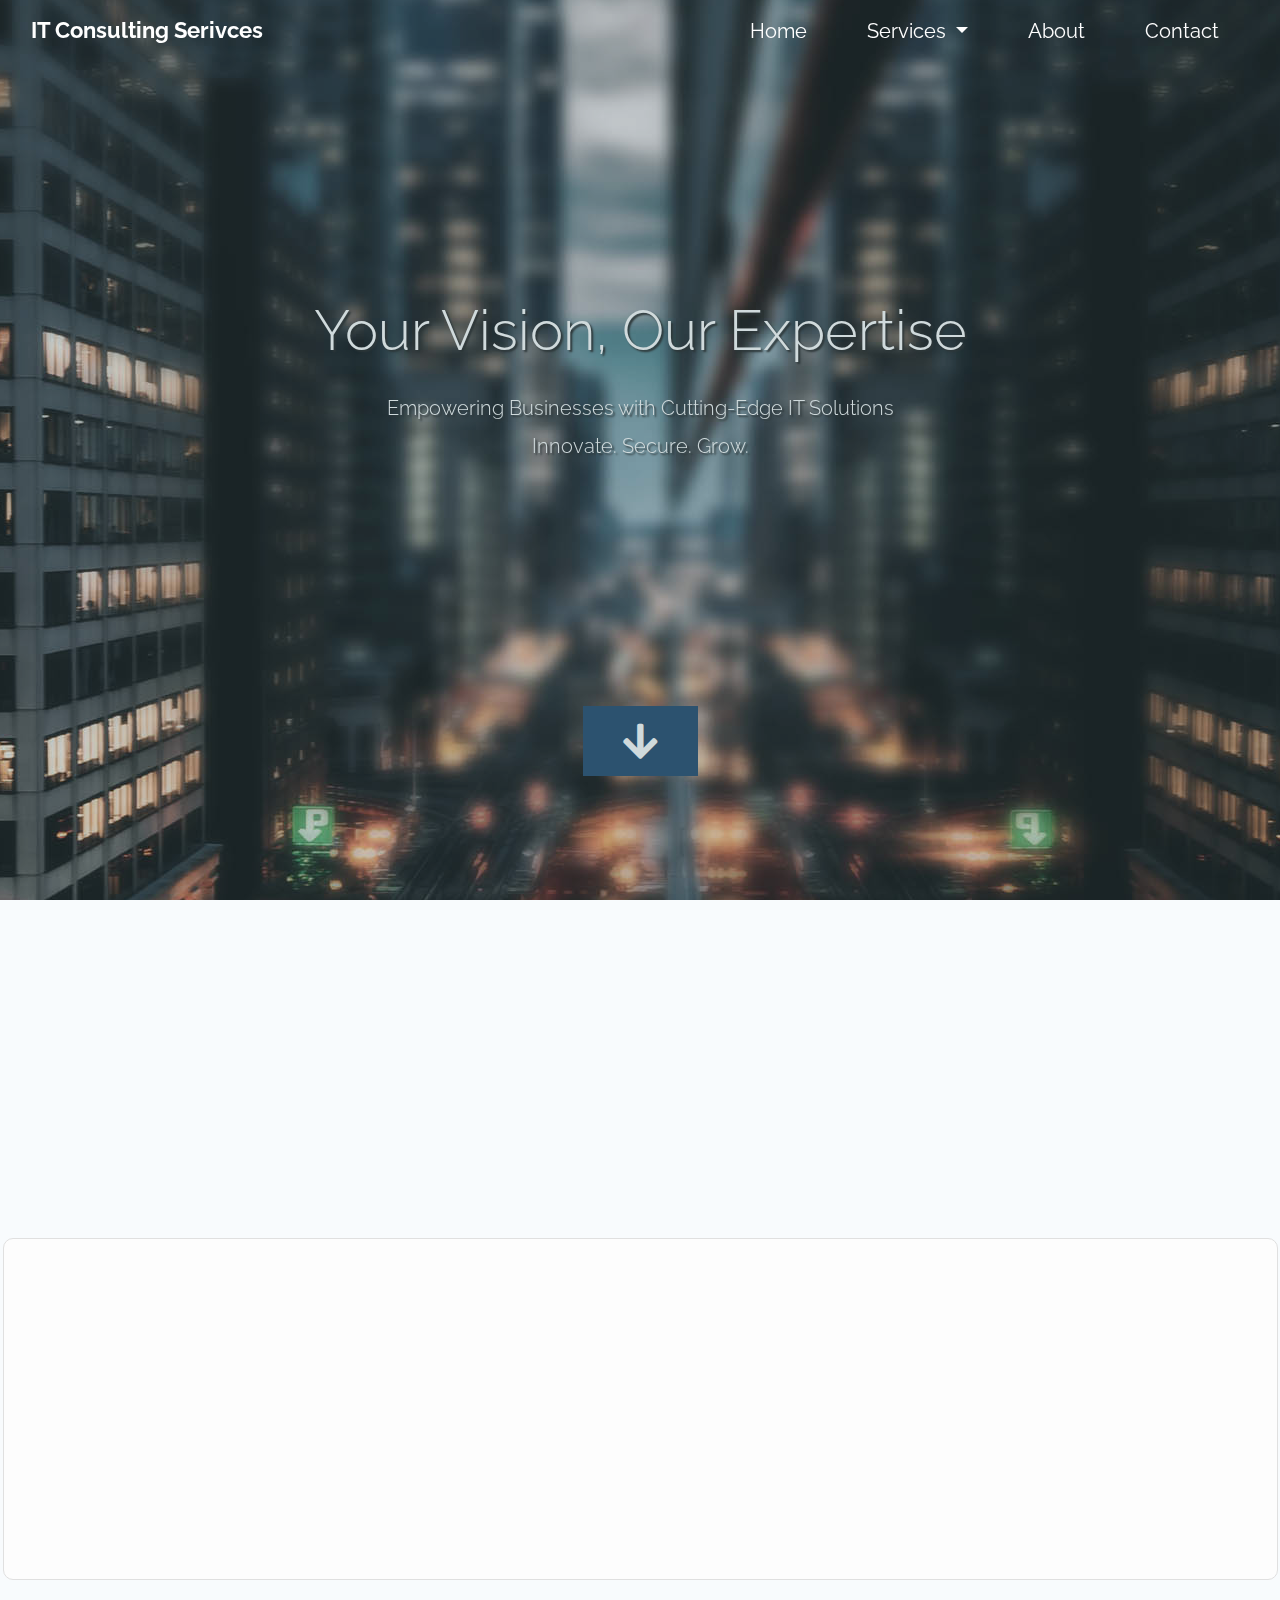
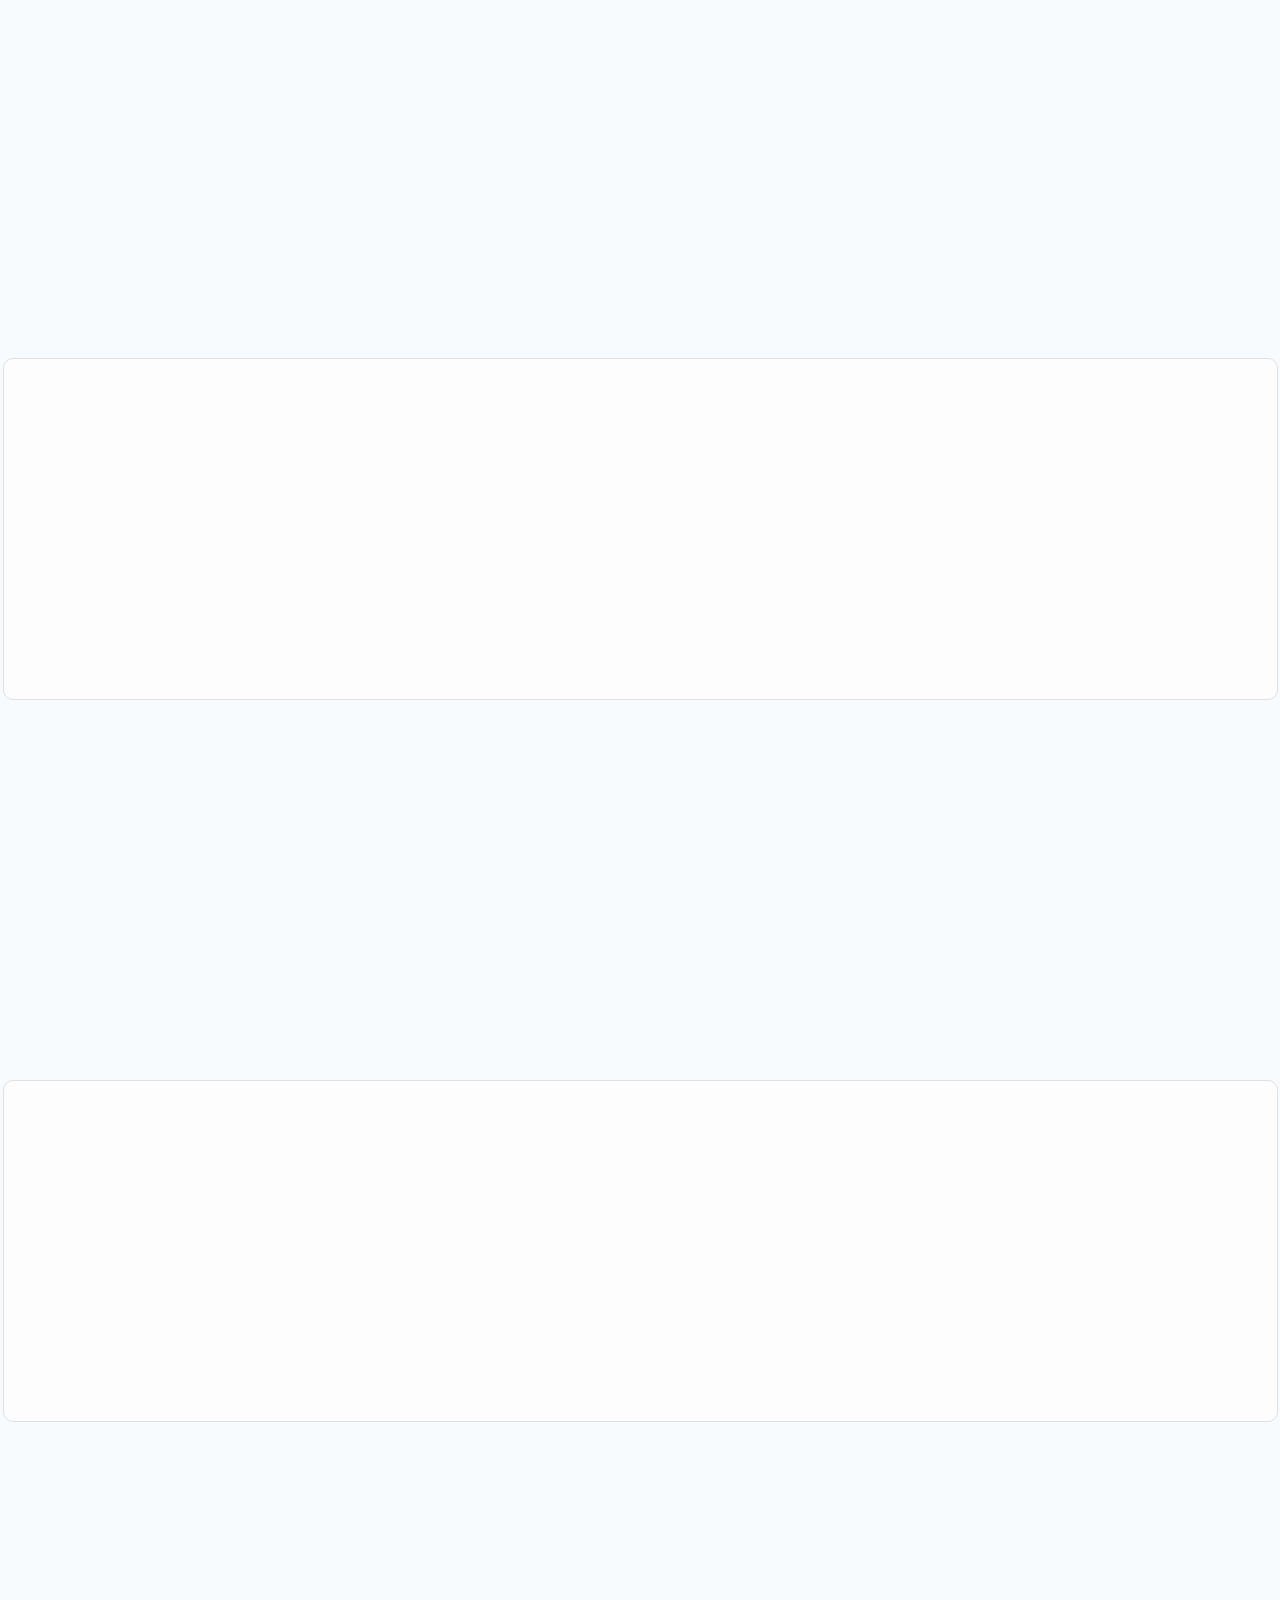
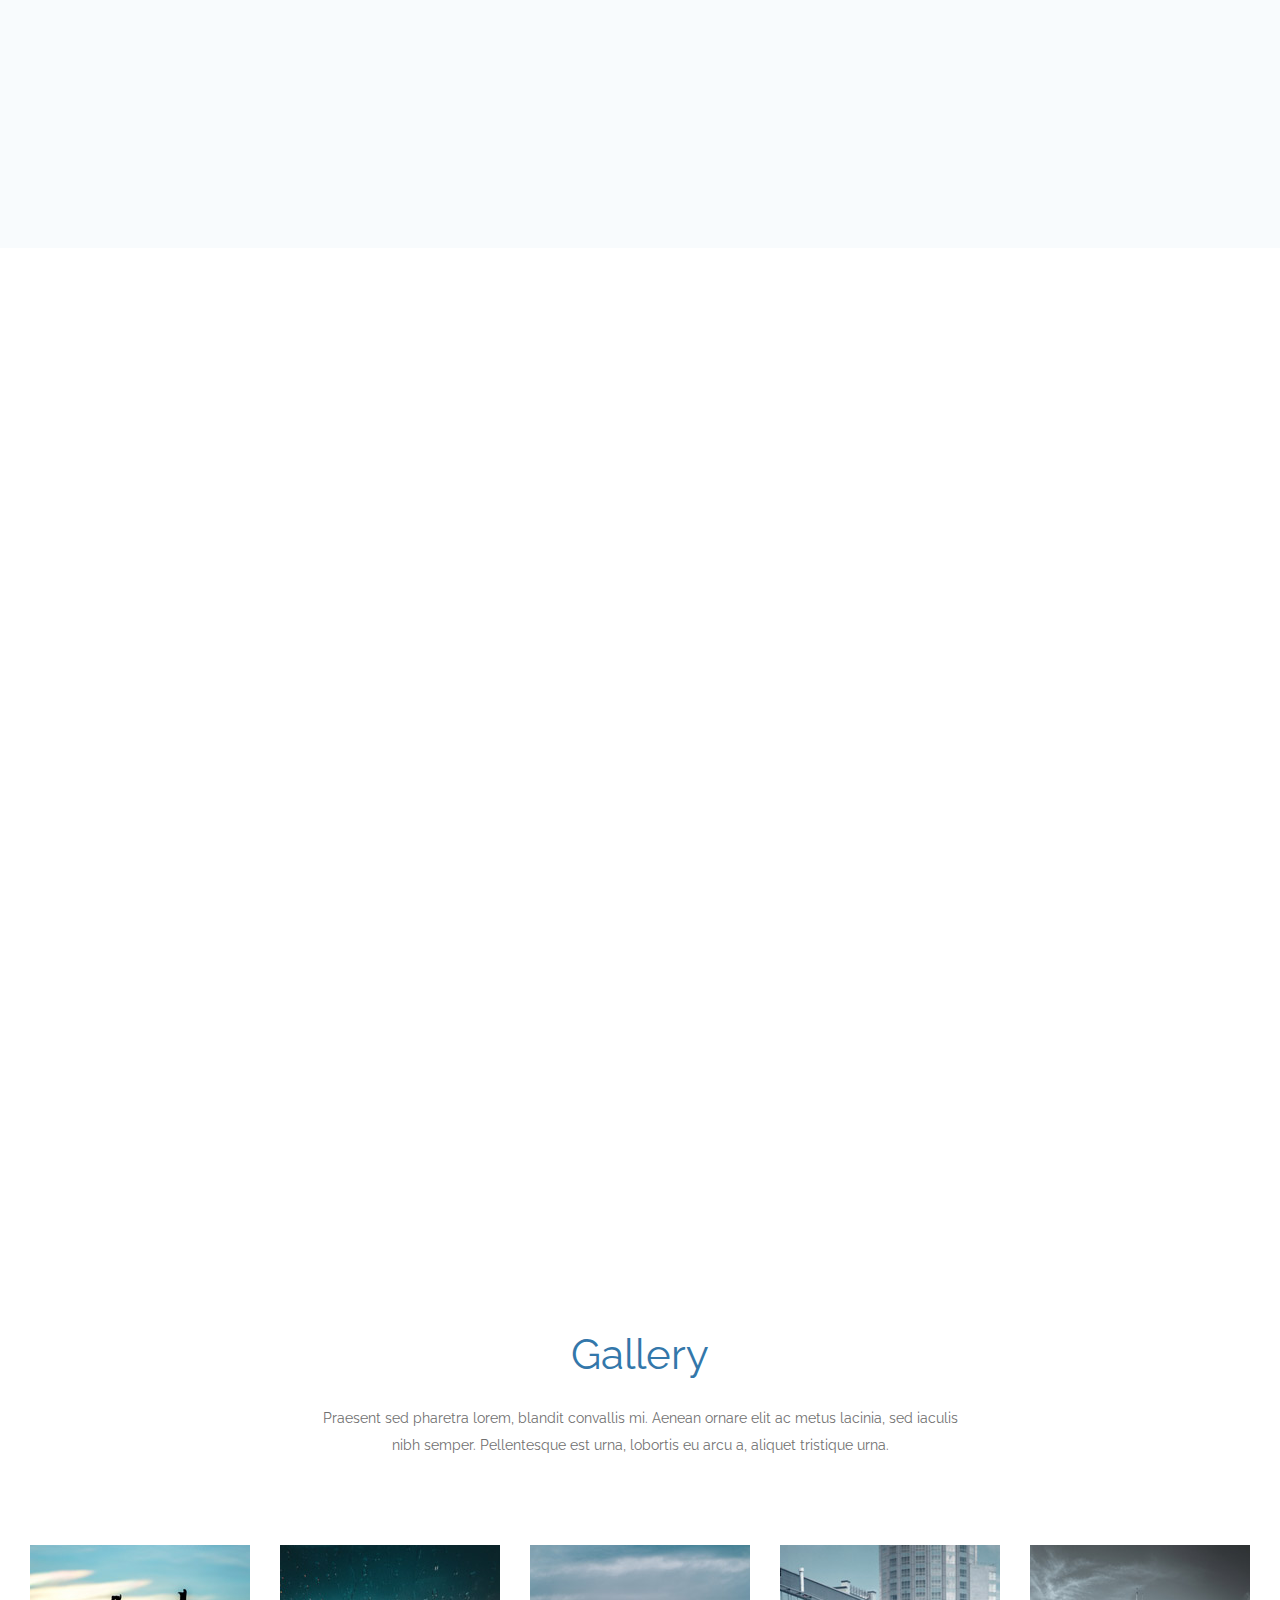
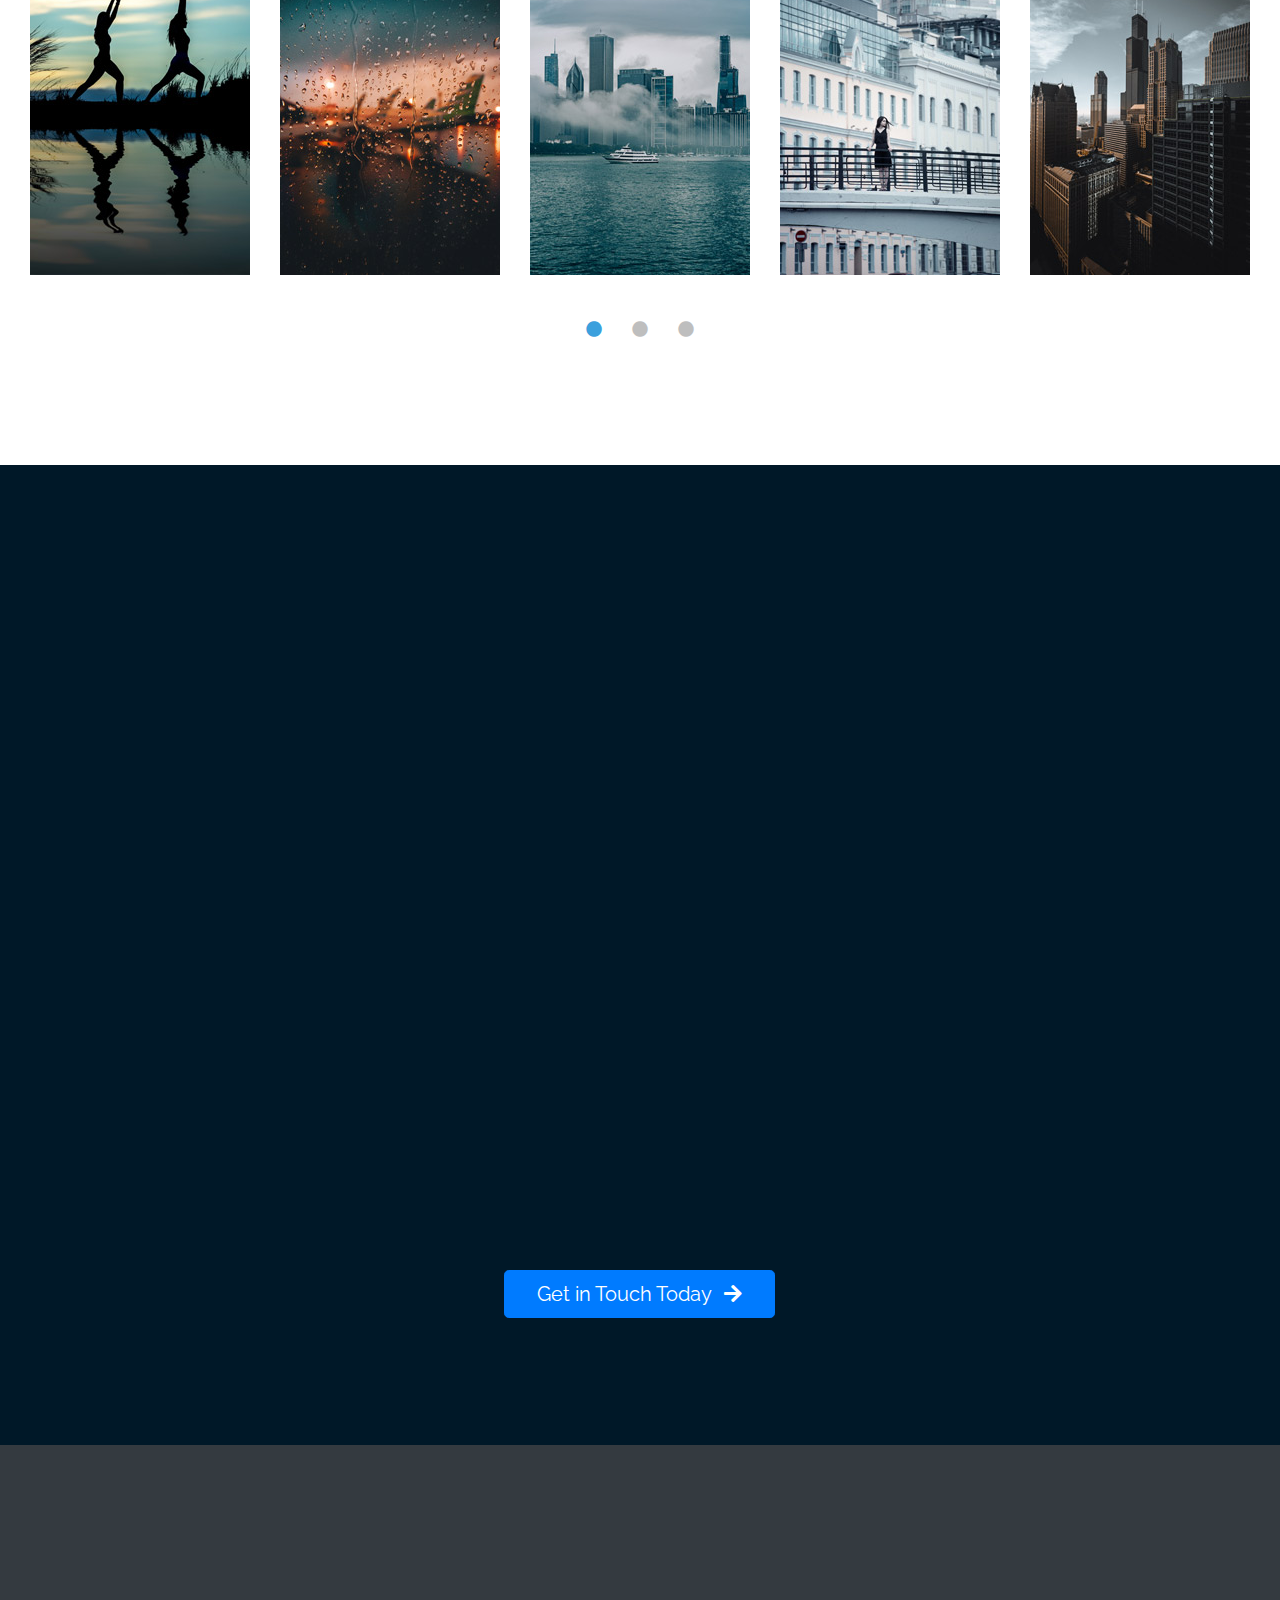
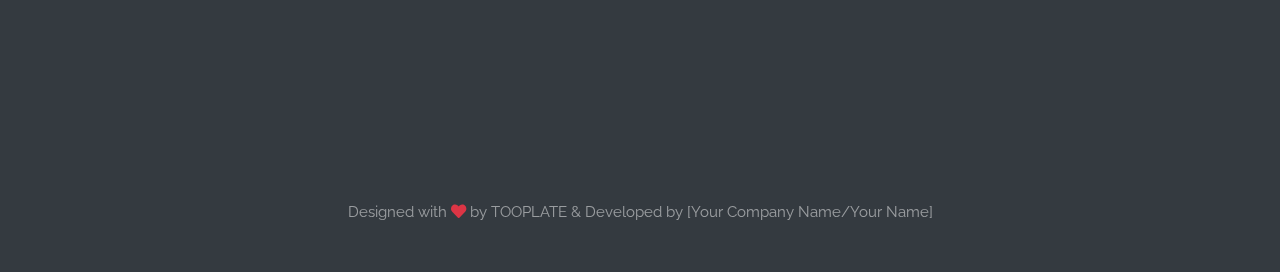
<file: index.html>
<!DOCTYPE html>
<html lang="en">
  <head>
    <meta charset="UTF-8" />
    <meta name="viewport" content="width=device-width, initial-scale=1.0" />
    <meta http-equiv="X-UA-Compatible" content="ie=edge" />
    <title>Infinite Loop - Bootstrap 4.0 HTML Template</title>

    <link rel="stylesheet" href="fontawesome-5.5/css/all.min.css" />
    <link rel="stylesheet" href="slick/slick.css">
    <link rel="stylesheet" href="slick/slick-theme.css">
    <link rel="stylesheet" href="magnific-popup/magnific-popup.css">
    <link rel="stylesheet" href="css/bootstrap.min.css" />
    
    <link href="https://unpkg.com/aos@2.3.1/dist/aos.css" rel="stylesheet">

    <link rel="stylesheet" href="css/tooplate-infinite-loop.css" />
    
    </head>
  <body>    
    <!-- Hero section -->
    <section id="infinite" class="text-white tm-font-big tm-parallax">
      <!-- Navigation -->
      <nav class="navbar navbar-expand-md tm-navbar" id="tmNav">
  <div class="container">
    <div class="tm-next">
      <a href="index.html" class="navbar-brand">IT Consulting Serivces</a>
    </div>

    <button class="navbar-toggler" type="button" data-toggle="collapse" data-target="#navbarSupportedContent" aria-controls="navbarSupportedContent" aria-expanded="false" aria-label="Toggle navigation">
      <i class="fas fa-bars navbar-toggler-icon"></i>
    </button>
    <div class="collapse navbar-collapse" id="navbarSupportedContent">
      <ul class="navbar-nav ml-auto">
        <li class="nav-item">
          <a class="nav-link tm-nav-link" href="index.html">Home</a>
        </li>

        <li class="nav-item dropdown">
                    <a class="nav-link tm-nav-link dropdown-toggle" href="#" id="navbarDropdownServices" role="button" data-toggle="dropdown" aria-haspopup="true" aria-expanded="false">
                        Services
                    </a>
                    <div class="dropdown-menu" aria-labelledby="navbarDropdownServices">
                        <a class="dropdown-item" href="cloud-transformation.html">Cloud Transformation & Optimization</a>
                        <a class="dropdown-item" href="cybersecurity-solutions.html">Robust Cybersecurity Solutions</a>
                        <a class="dropdown-item" href="it-roadmap-development.html">Strategic IT Roadmap Development</a>
                        <a class="dropdown-item" href="managed-it-services.html">Comprehensive Managed IT Services</a>
                        <a class="dropdown-item" href="data-analytics.html">Data Analytics & Business Intelligence</a>
                        <a class="dropdown-item" href="software-development.html">Custom Software Development</a>
                        
                        <div class="dropdown-divider"></div> 
                        
                        <a class="dropdown-item font-weight-bold" href="services.html">View All Services</a>
                    </div>
                </li>
        <li class="nav-item">
          <a class="nav-link tm-nav-link" href="about.html">About</a>
        </li>
        <li class="nav-item">
          <a class="nav-link tm-nav-link" href="contact.html">Contact</a>
        </li>
      </ul>
    </div>
  </div>
</nav>
      <div class="text-center tm-hero-text-container">
        <div class="tm-hero-text-container-inner" data-aos="fade-up" data-aos-duration="1500">
          <h1 class="tm-hero-title display-4 mb-4">Your Vision, Our Expertise</h1>
          <p class="tm-hero-subtitle lead mb-5">
            Empowering Businesses with Cutting-Edge IT Solutions
            <br />Innovate. Secure. Grow.
          </p>
        </div>
      </div>
      <div class="tm-next tm-intro-next position-absolute bottom-0 w-100 pb-4">
        <a href="#whatwedo" class="text-center tm-down-arrow-link d-block">
          <i class="fas fa-2x fa-arrow-down tm-down-arrow text-white"></i>
        </a>
      </div>
    </section>

      <section id="whatwedo" class="py-5">
    <div class="container">
        <div class="row">
            <div class="col-12 text-center mb-5" data-aos="fade-up">
                <h2 class="tm-text-primary mb-4 tm-section-title">
                    Our Core IT Consulting Services
                </h2>
                <p class="lead mx-auto" style="max-width: 800px;">
                    At IT Consulting Service, we don't just offer solutions; we
                    forge partnerships. Our team of seasoned IT professionals provides
                    strategic guidance and implements cutting-edge technologies to
                    drive your business forward. We focus on areas critical for modern
                    enterprise success, ensuring **efficiency, security, and scalability**.
                </p>
            </div>
        </div>

        <div class="row align-items-center mb-5 service-block-unique">
            <div class="col-lg-6 col-md-12 mb-4 mb-lg-0 d-flex justify-content-center align-items-center" data-aos="fade-right" data-aos-duration="1000">
                <div class="icon-hexagon-wrapper shadow-lg animated-glowing-pulse hexagon-color-1">
                    <i class="fas fa-6x fa-cloud" aria-hidden="true"></i>
                </div>
            </div>
            <div class="col-lg-6 col-md-12" data-aos="fade-left" data-aos-duration="1000" data-aos-delay="200">
                <h3 class="tm-text-primary h4 mb-3 mt-4 mt-lg-0 custom-text-decoration">Cloud Transformation & Optimization</h3>
                <p class="text-muted custom-paragraph-style">
                    Migrate, manage, and optimize your operations on leading cloud
                    platforms like **AWS, Azure, and Google Cloud**. We design scalable,
                    secure, and cost-efficient cloud architectures, enabling
                    unprecedented flexibility and innovation for your business.
                </p>
                <a href="contact.html" class="btn btn-primary btn-sm rounded-pill px-4">Learn More</a>
            </div>
        </div>
        <div class="service-block-separator"></div>

        <div class="row flex-row-reverse align-items-center mb-5">
            <div class="col-lg-6 col-md-12 mb-4 mb-lg-0 d-flex justify-content-center align-items-center" data-aos="fade-left" data-aos-duration="1000">
                <div class="icon-hexagon-wrapper shadow-lg animated-glowing-pulse hexagon-color-2">
                    <i class="fas fa-6x fa-shield-alt" aria-hidden="true"></i>
                </div>
            </div>
            <div class="col-lg-6 col-md-12" data-aos="fade-right" data-aos-duration="1000" data-aos-delay="200">
                <h3 class="tm-text-primary h4 mb-3 mt-4 mt-lg-0">Robust Cybersecurity Solutions</h3>
                <p class="text-muted">
                    Safeguard your digital assets against evolving threats with our
                    holistic cybersecurity strategies. We implement advanced threat
                    detection, data protection, and compliance frameworks (like GDPR, HIPAA).
                    Protect your reputation and ensure business continuity.
                </p>
                <a href="contact.html" class="btn btn-primary btn-sm rounded-pill px-4">Secure My Business</a>
            </div>
        </div>
        <div class="service-block-separator"></div>

        <div class="row align-items-center mb-5 service-block-unique">
            <div class="col-lg-6 col-md-12 mb-4 mb-lg-0 d-flex justify-content-center align-items-center" data-aos="fade-right" data-aos-duration="1000">
                <div class="icon-hexagon-wrapper shadow-lg animated-glowing-pulse hexagon-color-3">
                    <i class="fas fa-6x fa-route" aria-hidden="true"></i>
                </div>
            </div>
            <div class="col-lg-6 col-md-12" data-aos="fade-left" data-aos-duration="1000" data-aos-delay="200">
                <h3 class="tm-text-primary h4 mb-3 mt-4 mt-lg-0 custom-text-decoration">Strategic IT Roadmap Development</h3>
                <p class="text-muted custom-paragraph-style">
                    Don't just react to technology; lead with it. We partner with
                    your leadership to define a clear IT strategy that aligns with
                    your business objectives. This includes technology stack
                    audits, digital transformation planning, and IT governance.
                </p>
                <a href="contact.html" class="btn btn-primary btn-sm rounded-pill px-4">Plan My Future</a>
            </div>
        </div>
        <div class="service-block-separator"></div>

        <div class="row flex-row-reverse align-items-center mb-5">
            <div class="col-lg-6 col-md-12 mb-4 mb-lg-0 d-flex justify-content-center align-items-center" data-aos="fade-left" data-aos-duration="1000">
                <div class="icon-hexagon-wrapper shadow-lg animated-glowing-pulse hexagon-color-4">
                    <i class="fas fa-6x fa-hands-helping" aria-hidden="true"></i>
                </div>
            </div>
            <div class="col-lg-6 col-md-12" data-aos="fade-right" data-aos-duration="1000" data-aos-delay="200">
                <h3 class="tm-text-primary h4 mb-3 mt-4 mt-lg-0">Comprehensive Managed IT Services</h3>
                <p class="text-muted">
                    Offload your IT operational burdens to us. Our proactive managed
                    services cover network monitoring, system maintenance, software
                    updates, and helpdesk support. We ensure maximum uptime and
                    performance, allowing your internal teams to focus on core
                    business innovation.
                </p>
                <a href="contact.html" class="btn btn-primary btn-sm rounded-pill px-4">View Plans</a>
            </div>
        </div>
        <div class="service-block-separator"></div>

        <div class="row align-items-center mb-5 service-block-unique">
            <div class="col-lg-6 col-md-12 mb-4 mb-lg-0 d-flex justify-content-center align-items-center" data-aos="fade-right" data-aos-duration="1000">
                <div class="icon-hexagon-wrapper shadow-lg animated-glowing-pulse hexagon-color-5">
                    <i class="fas fa-6x fa-chart-pie" aria-hidden="true"></i>
                </div>
            </div>
            <div class="col-lg-6 col-md-12" data-aos="fade-left" data-aos-duration="1000" data-aos-delay="200">
                <h3 class="tm-text-primary h4 mb-3 mt-4 mt-lg-0 custom-text-decoration">Data Analytics & Business Intelligence</h3>
                <p class="text-muted custom-paragraph-style">
                    Transform raw data into actionable insights. We help you design
                    and implement data warehousing solutions, build interactive dashboards,
                    and leverage advanced analytics to uncover trends, predict outcomes,
                    and make informed business decisions that drive growth.
                </p>
                <a href="contact.html" class="btn btn-primary btn-sm rounded-pill px-4">Unlock Data Power</a>
            </div>
        </div>
        <div class="service-block-separator"></div>

        <div class="row flex-row-reverse align-items-center mb-5">
            <div class="col-lg-6 col-md-12 mb-4 mb-lg-0 d-flex justify-content-center align-items-center" data-aos="fade-left" data-aos-duration="1000">
                <div class="icon-hexagon-wrapper shadow-lg animated-glowing-pulse hexagon-color-6">
                    <i class="fas fa-6x fa-code" aria-hidden="true"></i>
                </div>
            </div>
            <div class="col-lg-6 col-md-12" data-aos="fade-right" data-aos-duration="1000" data-aos-delay="200">
                <h3 class="tm-text-primary h4 mb-3 mt-4 mt-lg-0">Custom Software Development</h3>
                <p class="text-muted">
                    When off-the-shelf solutions don't fit, we build bespoke software
                    tailored precisely to your operational needs. From enterprise-level
                    applications to mobile apps, our development team ensures high
                    performance, user-centric design, and seamless integration.
                </p>
                <a href="contact.html" class="btn btn-primary btn-sm rounded-pill px-4">Request a Quote</a>
            </div>
        </div>
        </div>
</section>   
    
   <section id="testimonials" class="tm-section-pad-top tm-parallax-2 py-5 text-white">
    <div class="container tm-testimonials-content">
        <div class="row">
            <div class="col-12 text-center mb-5" data-aos="fade-up">
                <h2 class="text-white mb-4 tm-section-title">
                    What Our Clients Say
                </h2>
                <p class="lead mx-auto" style="max-width: 800px;">
                    Hear directly from businesses we've partnered with. Their success
                    stories are a testament to our commitment to excellence and
                    transformative IT solutions.
                </p>
            </div>
        </div>
        <div class="row">
            <div class="col-12">
                <div class="mx-auto tm-gallery-container tm-gallery-container-2">
                    <div class="tm-testimonials-carousel">
                        <figure class="tm-testimonial-item text-center" data-aos="zoom-in-up" data-aos-delay="100">
                            <img
                                src="img/testimonial-img-01.jpg"
                                alt="Image"
                                class="img-fluid rounded-circle mb-3 shadow"
                            />
                            <blockquote class="mb-3 font-italic">
                                "IT Consulting Service transformed our cloud infrastructure,
                                leading to significant cost savings and improved
                                performance. Their team is truly exceptional!"
                            </blockquote>
                            <figcaption class="font-weight-bold">Emily Carter <span class="d-block font-weight-normal text-muted small">(CTO, Tech Innovations Inc.)</span></figcaption>
                        </figure>

                        <figure class="tm-testimonial-item text-center" data-aos="zoom-in-up" data-aos-delay="200">
                            <img
                                src="img/testimonial-img-02.jpg"
                                alt="Image"
                                class="img-fluid rounded-circle mb-3 shadow"
                            />
                            <blockquote class="mb-3 font-italic">
                                "Their cybersecurity expertise gave us peace of mind. We
                                feel much more secure knowing our data is protected by their
                                robust strategies."
                            </blockquote>
                            <figcaption class="font-weight-bold">David Chen <span class="d-block font-weight-normal text-muted small">(CEO, Global Logistics Co.)</span></figcaption>
                        </figure>

                        <figure class="tm-testimonial-item text-center" data-aos="zoom-in-up" data-aos-delay="300">
                            <img
                                src="img/testimonial-img-03.jpg"
                                alt="Image"
                                class="img-fluid rounded-circle mb-3 shadow"
                            />
                            <blockquote class="mb-3 font-italic">
                                "The strategic IT roadmap they developed was exactly what
                                we needed to navigate our digital transformation. Highly
                                recommend their insightful approach."
                            </blockquote>
                            <figcaption class="font-weight-bold">Sarah Lee <span class="d-block font-weight-normal text-muted small">(Director of Operations, Future Retail)</span></figcaption>
                        </figure>

                        <figure class="tm-testimonial-item text-center" data-aos="zoom-in-up" data-aos-delay="400">
                            <img
                                src="img/testimonial-img-04.jpg"
                                alt="Image"
                                class="img-fluid rounded-circle mb-3 shadow"
                            />
                            <blockquote>
                                "Responsive and reliable managed IT services! Their support
                                team is always there when we need them, keeping our systems
                                running smoothly 24/7."
                            </blockquote>
                            <figcaption class="font-weight-bold">Michael Brown <span class="d-block font-weight-normal text-muted small">(Founder, Startup Ventures)</span></figcaption>
                        </figure>

                        <figure class="tm-testimonial-item text-center" data-aos="zoom-in-up" data-aos-delay="500">
                            <img
                                src="img/testimonial-img-02.jpg"
                                alt="Image"
                                class="img-fluid rounded-circle mb-3 shadow"
                            />
                            <blockquote>
                                "We've seen a remarkable improvement in our business
                                efficiency since partnering with IT Consulting Service. Their
                                solutions are truly impactful."
                            </blockquote>
                            <figcaption class="font-weight-bold">Jessica Kim <span class="d-block font-weight-normal text-muted small">(COO, Innovative Solutions Group)</span></figcaption>
                            </figure>
                    </div>
                </div>
            </div>
        </div>
    </div>
    </section>
    <div class="tm-bg-overlay"></div>
    <section id="gallery" class="tm-section-pad-top">
      <div class="container tm-container-gallery">
        <div class="row">
          <div class="text-center col-12">
              <h2 class="tm-text-primary tm-section-title mb-4">Gallery</h2>
              <p class="mx-auto tm-section-desc">
                Praesent sed pharetra lorem, blandit convallis mi. Aenean ornare elit ac metus lacinia, sed iaculis nibh semper. Pellentesque est urna, lobortis eu arcu a, aliquet tristique urna.
              </p>
          </div>            
        </div>
        <div class="row">
            <div class="col-12">
                <div class="mx-auto tm-gallery-container">
                    <div class="grid tm-gallery">
                      <a href="img/gallery-img-01.jpg">
                        <figure class="effect-honey tm-gallery-item">
                          <img src="img/gallery-tn-01.jpg" alt="Image 1" class="img-fluid">
                          <figcaption>
                            <h2><i>Physical Health <span>Exercise!</span></i></h2>
                          </figcaption>
                        </figure>
                      </a>
                      <a href="img/gallery-img-02.jpg">
                        <figure class="effect-honey tm-gallery-item">
                          <img src="img/gallery-tn-02.jpg" alt="Image 2" class="img-fluid">
                          <figcaption>
                            <h2><i>Rain on Glass <span>Second Image</span></i></h2>
                          </figcaption>
                        </figure>
                      </a>
                      <a href="img/gallery-img-03.jpg">
                        <figure class="effect-honey tm-gallery-item">
                          <img src="img/gallery-tn-03.jpg" alt="Image 3" class="img-fluid">
                          <figcaption>
                            <h2><i><span>Sea View</span> Mega City</i></h2>
                          </figcaption>
                        </figure>
                      </a>
                      <a href="img/gallery-img-04.jpg">
                        <figure class="effect-honey tm-gallery-item">
                          <img src="img/gallery-tn-04.jpg" alt="Image 4" class="img-fluid">
                          <figcaption>
                            <h2><i>Dream Girl <span>Thoughts</span></i></h2>
                          </figcaption>
                        </figure>
                      </a>
                      <a href="img/gallery-img-05.jpg">
                        <figure class="effect-honey tm-gallery-item">
                          <img src="img/gallery-tn-05.jpg" alt="Image 5" class="img-fluid">
                          <figcaption>
                            <h2><i><span>Workstation</span> Offices</i></h2>
                          </figcaption>
                        </figure>
                      </a>
                      <a href="img/gallery-img-06.jpg">
                        <figure class="effect-honey tm-gallery-item">
                          <img src="img/gallery-tn-06.jpg" alt="Image 6" class="img-fluid">
                          <figcaption>
                            <h2><i>Just Above <span>The City</span></i></h2>
                          </figcaption>
                        </figure>
                      </a>
                      <a href="img/gallery-img-01.jpg">
                        <figure class="effect-honey tm-gallery-item">
                          <img src="img/gallery-tn-01.jpg" alt="Image 7" class="img-fluid">
                          <figcaption>
                            <h2><i>Another <span>Exercise Time</span></i></h2>
                          </figcaption>
                        </figure>
                      </a>
                      <a href="img/gallery-img-02.jpg">
                        <figure class="effect-honey tm-gallery-item">
                          <img src="img/gallery-tn-02.jpg" alt="Image 8" class="img-fluid">
                          <figcaption>
                            <h2><i>Repeated <span>Image Spot</span></i></h2>
                          </figcaption>
                        </figure>
                      </a>
                    </div>
                </div>                
            </div>        
          </div>
      </div>
    </section>

    <section id="contact" class="tm-section-pad-top tm-parallax-2 py-5 text-white">
    <div class="container tm-container-contact">
        <div class="row">
            <div class="col-12 text-center mb-5" data-aos="fade-up">
                <h2 class="tm-section-title mb-4">Connect With Us</h2>
                <p class="lead mb-4">
                    Ready to elevate your IT infrastructure? Contact us today to
                    discuss your needs and discover how our expertise can drive your
                    business forward. We're here to help you innovate, secure, and grow.
                </p>
            </div>

            <div class="col-lg-10 mx-auto"> <div class="row"> <div class="col-md-6 mb-4" data-aos="fade-up" data-aos-delay="100">
                        <div class="contact-card text-center d-flex flex-column align-items-center justify-content-center p-4">
                            <a rel="nofollow" href="mailto:info@youritconsulting.com" class="item-link text-white d-flex flex-column align-items-center">
                                <i class="far fa-4x fa-envelope mb-3"></i>
                                <span class="card-title mb-1">Email Us</span>
                                <span class="card-text">info@youritconsulting.com</span>
                            </a>
                        </div>
                    </div>

                    <div class="col-md-6 mb-4" data-aos="fade-up" data-aos-delay="200">
                        <div class="contact-card text-center d-flex flex-column align-items-center justify-content-center p-4">
                            <a rel="nofollow" href="#" class="item-link text-white d-flex flex-column align-items-center">
                                <i class="fas fa-4x fa-map-marker-alt mb-3"></i>
                                <span class="card-title mb-1">Our Location</span>
                                <span class="card-text">Your Business Location, Tiruppur, Tamil Nadu</span>
                            </a>
                        </div>
                    </div>

                    <div class="col-md-6 mb-4" data-aos="fade-up" data-aos-delay="300">
                        <div class="contact-card text-center d-flex flex-column align-items-center justify-content-center p-4">
                            <a rel="nofollow" href="tel:+911234567890" class="item-link text-white d-flex flex-column align-items-center">
                                <i class="fas fa-4x fa-phone-square mb-3"></i>
                                <span class="card-title mb-1">Call Us</span>
                                <span class="card-text">+91 (123) 456-7890</span>
                            </a>
                        </div>
                    </div>

                    <div class="col-md-6 mb-4" data-aos="fade-up" data-aos-delay="400">
                        <div class="contact-card text-center d-flex flex-column align-items-center justify-content-center p-4">
                            <a rel="nofollow" href="https://linkedin.com/yourcompany" class="item-link text-white d-flex flex-column align-items-center" target="_blank">
                                <i class="fab fa-4x fa-linkedin mb-3"></i>
                                <span class="card-title mb-1">Connect on LinkedIn</span>
                                <span class="card-text">/yourcompanyprofile</span>
                            </a>
                        </div>
                    </div>

                </div> <div class="text-center mt-5">
                    <a href="contact.html" class="btn btn-primary btn-lg rounded-pill animated-button">
                        Get in Touch Today <i class="fas fa-arrow-right ml-2"></i>
                    </a>
                </div>
            </div>
        </div>
    </div>
</section>
 <footer class="bg-dark text-white py-5">
    <div class="container">
        <div class="row">
            <div class="col-lg-4 col-md-6 mb-4 mb-lg-0" data-aos="fade-right" data-aos-delay="100">
                <h5 class="text-uppercase mb-4 text-primary">IT Consulting Service</h5>
                <p class="text-white-50 small">
                    Empowering businesses with cutting-edge IT solutions for innovation, security, and growth.
                </p>
                <p class="text-white-50 small">
                    &copy; 2024 IT Consulting Service. All Rights Reserved.
                </p>
            </div>

            <div class="col-lg-2 col-md-6 mb-4 mb-lg-0" data-aos="fade-up" data-aos-delay="200">
                <h5 class="text-uppercase mb-4 text-primary">Quick Links</h5>
                <ul class="list-unstyled">
                    <li class="mb-2"><a href="#infinite" class="text-white-50 text-decoration-none"><i class="fas fa-home mr-2"></i>Home</a></li>
                    <li class="mb-2"><a href="#whatwedo" class="text-white-50 text-decoration-none"><i class="fas fa-handshake mr-2"></i>Services</a></li>
                    <li class="mb-2"><a href="#testimonials" class="text-white-50 text-decoration-none"><i class="fas fa-comment-alt mr-2"></i>Testimonials</a></li>
                    <li class="mb-2"><a href="#gallery" class="text-white-50 text-decoration-none"><i class="fas fa-images mr-2"></i>Gallery</a></li>
                    <li class="mb-2"><a href="#contact" class="text-white-50 text-decoration-none"><i class="fas fa-envelope mr-2"></i>Contact</a></li>
                </ul>
            </div>

            <div class="col-lg-3 col-md-6 mb-4 mb-lg-0" data-aos="fade-up" data-aos-delay="300">
                <h5 class="text-uppercase mb-4 text-primary">Our Expertise</h5>
                <ul class="list-unstyled">
                    <li class="mb-2"><a href="#whatwedo" class="text-white-50 text-decoration-none"><i class="fas fa-cloud mr-2"></i>Cloud Solutions</a></li>
                    <li class="mb-2"><a href="#whatwedo" class="text-white-50 text-decoration-none"><i class="fas fa-shield-alt mr-2"></i>Cybersecurity</a></li>
                    <li class="mb-2"><a href="#whatwedo" class="text-white-50 text-decoration-none"><i class="fas fa-chart-line mr-2"></i>IT Strategy</a></li>
                    <li class="mb-2"><a href="#whatwedo" class="text-white-50 text-decoration-none"><i class="fas fa-hands-helping mr-2"></i>Managed Services</a></li>
                    <li class="mb-2"><a href="#whatwedo" class="text-white-50 text-decoration-none"><i class="fas fa-database mr-2"></i>Data Analytics</a></li>
                </ul>
            </div>

            <div class="col-lg-3 col-md-6 mb-4 mb-lg-0" data-aos="fade-left" data-aos-delay="400">
                <h5 class="text-uppercase mb-4 text-primary">Get In Touch</h5>
                <ul class="list-unstyled text-white-50">
                    <li class="mb-2"><i class="fas fa-map-marker-alt mr-2"></i> Your Business Location, Tiruppur</li>
                    <li class="mb-2"><i class="fas fa-phone-alt mr-2"></i> +91 (123) 456-7890</li>
                    <li class="mb-2"><i class="fas fa-envelope mr-2"></i> info@youritconsulting.com</li>
                </ul>
                <h5 class="text-uppercase mb-3 mt-4 text-primary">Follow Us</h5>
                <div class="social-links d-flex">
                    <a href="https://facebook.com/yourcompany" target="_blank" class="text-white-50 mr-3"><i class="fab fa-facebook-f fa-2x"></i></a>
                    <a href="https://twitter.com/yourcompany" target="_blank" class="text-white-50 mr-3"><i class="fab fa-twitter fa-2x"></i></a>
                    <a href="https://linkedin.com/yourcompany" target="_blank" class="text-white-50 mr-3"><i class="fab fa-linkedin-in fa-2x"></i></a>
                    <a href="https://instagram.com/yourcompany" target="_blank" class="text-white-50"><i class="fab fa-instagram fa-2x"></i></a>
                </div>
            </div>
        </div>
        <div class="row mt-4">
          <div class="col-12 text-center text-white-50 small">
            Designed with <i class="fas fa-heart text-danger"></i> by
            <a rel="nofollow" href="https://www.tooplate.com" title="HTML templates" target="_blank" class="text-white-50">TOOPLATE</a>
            &amp; Developed by [Your Company Name/Your Name]
          </div>
        </div>
    </div>
</footer>
    <script src="https://cdn.jsdelivr.net/npm/bootstrap@5.3.0/dist/js/bootstrap.bundle.min.js"></script>

    <script src="https://unpkg.com/aos@2.3.1/dist/aos.js"></script>
    <script src="js/jquery-1.9.1.min.js"></script>     
    <script src="slick/slick.min.js"></script>
    <script src="magnific-popup/jquery.magnific-popup.min.js"></script>
    <script src="js/easing.min.js"></script>
    <script src="js/jquery.singlePageNav.min.js"></script>     
    <script src="js/bootstrap.min.js"></script> 
    <script>
 AOS.init({
        duration: -1000, // Controls the duration of the animation (in milliseconds). Default is 400.
                        // Higher values make the animation slower and smoother.
        easing: 'ease-out-quad', // Defines the easing curve for the animation.
                                  // Common options include:
                                  // 'ease', 'linear', 'ease-in', 'ease-out', 'ease-in-out',
                                  // 'ease-in-back', 'ease-out-back', 'ease-in-out-back',
                                  // 'ease-in-sine', 'ease-out-sine', 'ease-in-out-sine',
                                  // 'ease-in-quad', 'ease-out-quad', 'ease-in-out-quad', (Good for smooth fades)
                                  // 'ease-in-cubic', 'ease-out-cubic', 'ease-in-out-cubic',
                                  // 'ease-in-quart', 'ease-out-quart', 'ease-in-out-quart'
        once: true, // Whether animation should happen only once - while scrolling down.
                     // Set to 'false' if you want animations to repeat every time element comes into view.
                     // Set to 'true' if you want it to animate only the first time.
        // offset: 120, // offset (in px) from the original trigger point
                       // default: 120 (means animation starts when element is 120px from bottom of viewport)
        // delay: 0,    // values from 0 to 3000, with step 50ms (global delay for all animations)
      });
      function getOffSet(){
        var _offset = 450;
        var windowHeight = window.innerHeight;

        if(windowHeight > 500) {
          _offset = 400;
        } 
        if(windowHeight > 680) {
          _offset = 300
        }
        if(windowHeight > 830) {
          _offset = 210;
        }

        return _offset;
      }

      function setParallaxPosition($doc, multiplier, $object){
        var offset = getOffSet();
        var from_top = $doc.scrollTop(),
          bg_css = 'center ' +(multiplier * from_top - offset) + 'px';
        $object.css({"background-position" : bg_css });
      }

      // Parallax function
      // Adapted based on https://codepen.io/roborich/pen/wpAsm        
      var background_image_parallax = function($object, multiplier, forceSet){
        multiplier = typeof multiplier !== 'undefined' ? multiplier : 0.5;
        multiplier = 1 - multiplier;
        var $doc = $(document);
        // $object.css({"background-attatchment" : "fixed"});

        if(forceSet) {
          setParallaxPosition($doc, multiplier, $object);
        } else {
          $(window).scroll(function(){          
            setParallaxPosition($doc, multiplier, $object);
          });
        }
      };

      var background_image_parallax_2 = function($object, multiplier){
        multiplier = typeof multiplier !== 'undefined' ? multiplier : 0.5;
        multiplier = 1 - multiplier;
        var $doc = $(document);
        $object.css({"background-attachment" : "fixed"});
        
        $(window).scroll(function(){
          if($(window).width() > 768) {
            var firstTop = $object.offset().top,
                pos = $(window).scrollTop(),
                yPos = Math.round((multiplier * (firstTop - pos)) - 186);              

            var bg_css = 'center ' + yPos + 'px';

            $object.css({"background-position" : bg_css });
          } else {
            $object.css({"background-position" : "center" });
          }
        });
      };
      
      $(function(){
        // Hero Section - Background Parallax
        background_image_parallax($(".tm-parallax"), 0.30, false);
        background_image_parallax_2($("#contact"), 0.80);   
        background_image_parallax_2($("#testimonials"), 0.80);   
        
        // Handle window resize
        window.addEventListener('resize', function(){
          background_image_parallax($(".tm-parallax"), 0.30, true);
        }, true);

        // Detect window scroll and update navbar
        $(window).scroll(function(e){          
          if($(document).scrollTop() > 120) {
            $('.tm-navbar').addClass("scroll");
          } else {
            $('.tm-navbar').removeClass("scroll");
          }
        });
        
        // Close mobile menu after click 
        $('#tmNav a').on('click', function(){
          $('.navbar-collapse').removeClass('show'); 
        })

        // // Scroll to corresponding section with animation
        // $('#tmNav').singlePageNav({
        //   'easing': 'easeInOutExpo',
        //   'speed': 600
        // });        
        
        // Add smooth scrolling to all links
        // https://www.w3schools.com/howto/howto_css_smooth_scroll.asp
        $("a").on('click', function(event) {
          if (this.hash !== "") {
            event.preventDefault();
            var hash = this.hash;

            $('html, body').animate({
              scrollTop: $(hash).offset().top
            }, 600, 'easeInOutExpo', function(){
              window.location.hash = hash;
            });
          } // End if
        });

        // Pop up
        $('.tm-gallery').magnificPopup({
          delegate: 'a',
          type: 'image',
          gallery: { enabled: true }
        });

        $('.tm-testimonials-carousel').slick({
          dots: true,
          prevArrow: false,
          nextArrow: false,
          infinite: false,
          slidesToShow: 3,
          slidesToScroll: 1,
          responsive: [
            {
              breakpoint: 992,
              settings: {
                slidesToShow: 2
              }
            },
            {
              breakpoint: 768,
              settings: {
                slidesToShow: 2
              }
            }, 
            {
              breakpoint: 480,
              settings: {
                  slidesToShow: 1
              }                 
            }
          ]
        });

        // Gallery
        $('.tm-gallery').slick({
          dots: true,
          infinite: false,
          slidesToShow: 5,
          slidesToScroll: 2,
          responsive: [
          {
            breakpoint: 1199,
            settings: {
              slidesToShow: 4,
              slidesToScroll: 2
            }
          },
          {
            breakpoint: 991,
            settings: {
              slidesToShow: 3,
              slidesToScroll: 2
            }
          },
          {
            breakpoint: 767,
            settings: {
              slidesToShow: 2,
              slidesToScroll: 1
            }
          },
          {
            breakpoint: 480,
            settings: {
              slidesToShow: 1,
              slidesToScroll: 1
            }
          }
        ]
        });
      });
    </script>
  </body>
</html>
</file>
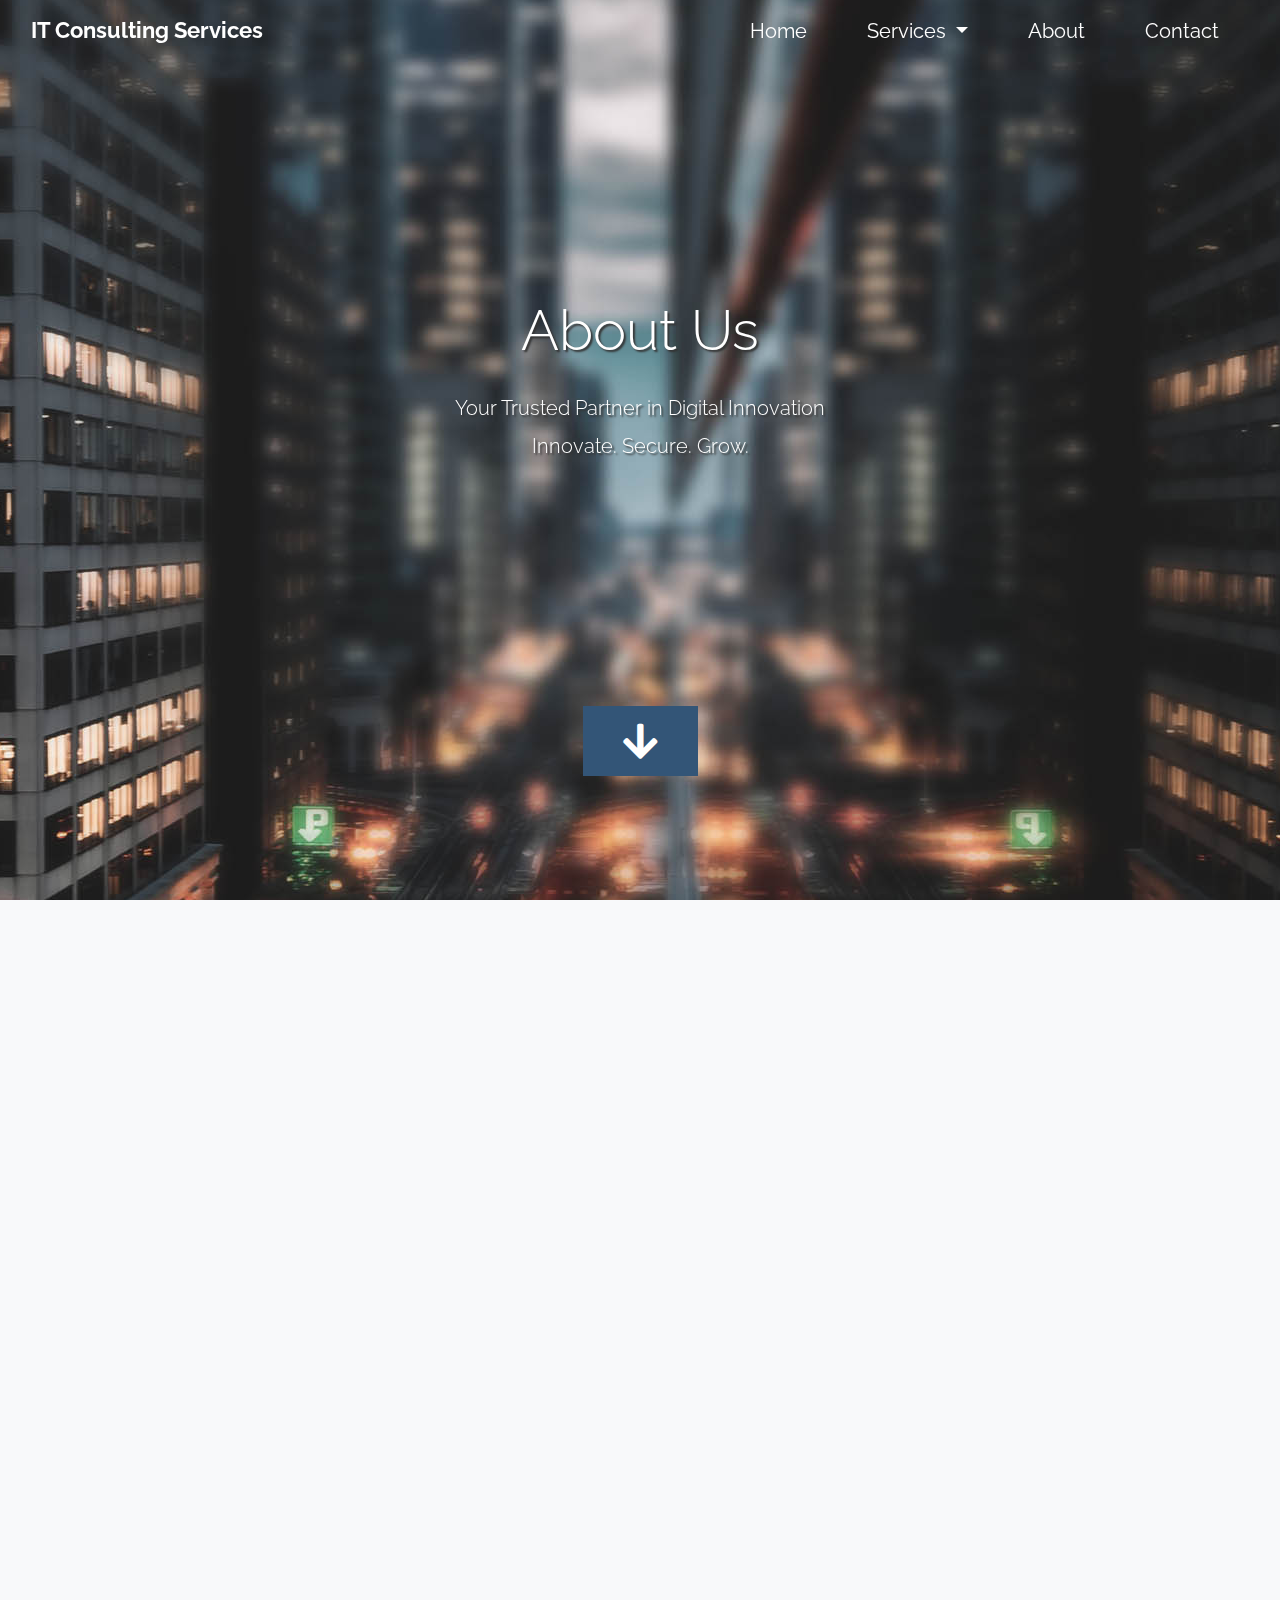
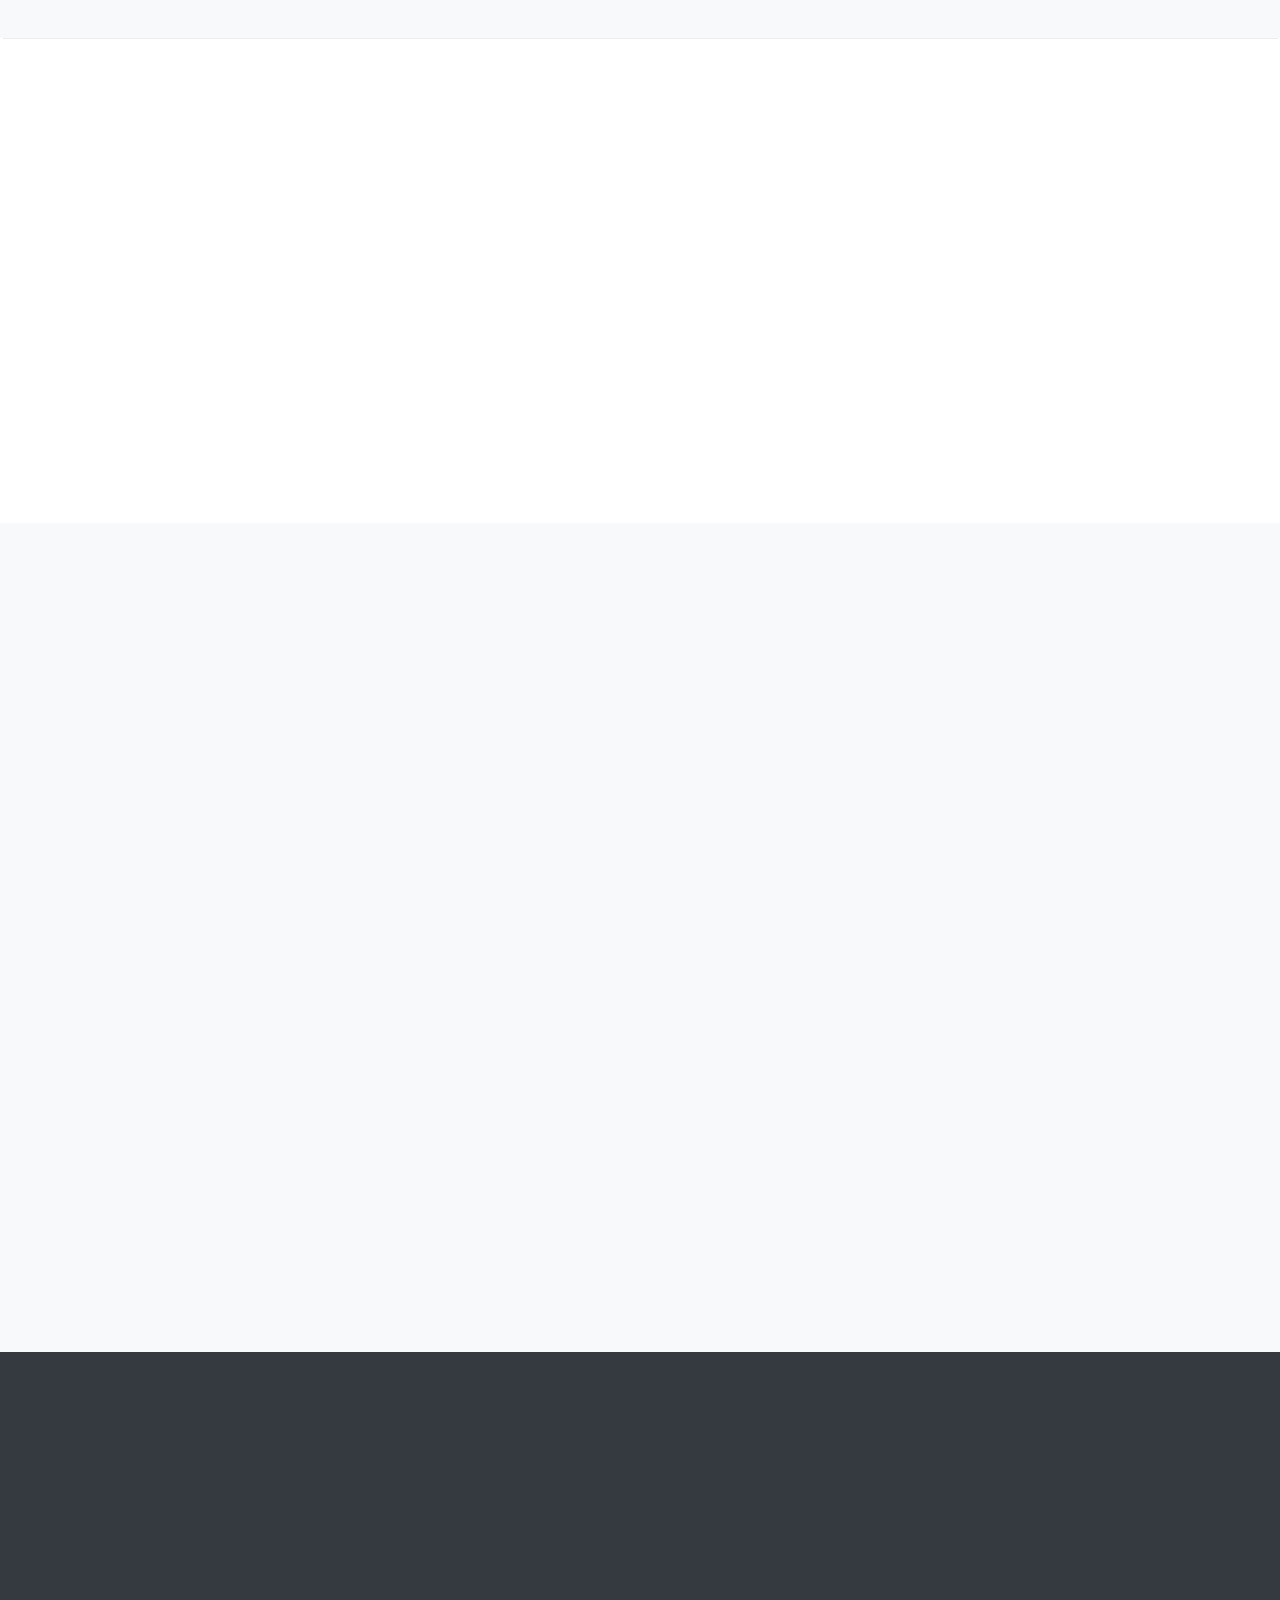
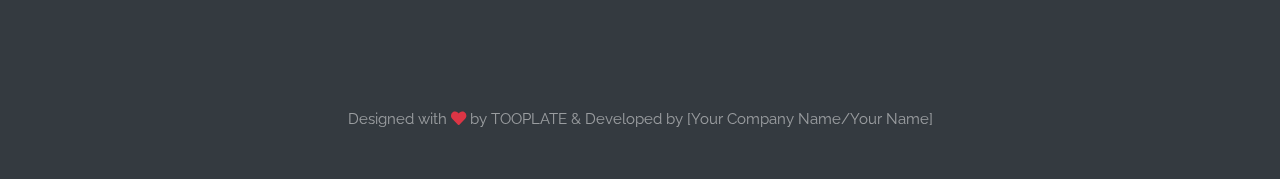
<file: about.html>
<!DOCTYPE html>
<html lang="en">
  <head>
    <meta charset="UTF-8" />
    <meta name="viewport" content="width=device-width, initial-scale=1.0" />
    <meta http-equiv="X-UA-Compatible" content="ie=edge" />
    <title>Infinite Loop - Bootstrap 4.0 HTML Template</title>

    <link rel="stylesheet" href="fontawesome-5.5/css/all.min.css" />
    <link rel="stylesheet" href="slick/slick.css">
    <link rel="stylesheet" href="slick/slick-theme.css">
    <link rel="stylesheet" href="magnific-popup/magnific-popup.css">
    <link rel="stylesheet" href="css/bootstrap.min.css" />

    <link href="https://unpkg.com/aos@2.3.1/dist/aos.css" rel="stylesheet">

    <link rel="stylesheet" href="css/tooplate-infinite-loop.css" />

    <style>
      /* --- About Page Specific Body Sections --- */

/* About Section */
/* This section introduces your company with text and an image. */
.tm-about-section {
    padding-top: 80px; /* Space above the section */
    padding-bottom: 80px; /* Space below the section */
    background-color: #f8f9fa; /* A light, subtle background for distinction */
}

.tm-about-heading {
    color: #007bff; /* Bootstrap primary blue for headings */
    margin-bottom: 30px; /* Space below the heading */
    font-size: 2.5rem; /* Large and prominent heading */
    font-weight: 700; /* Bold font for impact */
    line-height: 1.2; /* Better line spacing for multi-line headings */
}

.tm-about-text {
    color: #555; /* Slightly darker grey for body text, good readability */
    line-height: 1.8; /* Generous line height for improved readability */
    font-size: 1.1rem; /* Comfortable reading size */
    margin-bottom: 20px; /* Space between paragraphs */
}

/* Core Values Section */
/* This section highlights your company's guiding principles. */
.tm-values-section {
    padding-top: 50px;
    padding-bottom: 50px;
    background-color: #fff; /* White background for clean contrast */
    border-top: 1px solid #eee; /* Light separator from the previous section */
}

.tm-values-section .card {
    border: none; /* Remove default Bootstrap card border */
    border-radius: 10px; /* Rounded corners for the cards */
    transition: transform 0.3s ease, box-shadow 0.3s ease; /* Smooth transition for hover effects */
    /* Padding for inner content is handled by Bootstrap's p-4 */
}

.tm-values-section .card:hover {
    transform: translateY(-5px); /* Lift card slightly on hover */
    box-shadow: 0 8px 25px rgba(0,0,0,0.15); /* More prominent shadow on hover */
}

.tm-values-section .card-body i {
    color: #007bff; /* Primary blue for icons */
    margin-bottom: 15px; /* Space below the icon */
}

.tm-values-section .card-title {
    font-weight: bold; /* Bold title for values */
    color: #333; /* Dark text for titles */
    font-size: 1.35rem; /* Readable title size */
}

.tm-values-section .card-text {
    font-size: 0.95rem; /* Slightly smaller text for descriptions */
    color: #666; /* Muted text color for descriptions */
}

/* Team Section */
/* This section introduces your team members. */
.tm-team-section {
    padding-top: 50px;
    padding-bottom: 80px;
    background-color: #f1f1f1; /* A slightly darker grey background than the main about section */
    border-top: 1px solid #eee; /* Light separator */
}

/* Team Section - Enhanced Design */
.tm-team-section .card {
    border: none;
    border-radius: 10px;
    transition: transform 0.3s ease, box-shadow 0.3s ease;
    overflow: hidden; /* Crucial for containing the image zoom and overlay */
    position: relative; /* Needed for absolute positioning of overlay */
    padding: 0; /* Remove padding from card itself, will add to body */
}

.tm-team-section .card-body {
    padding: 1.5rem; /* Re-add padding to card-body for text content */
}


.tm-team-section .card:hover {
    transform: translateY(-8px); /* Lift card slightly more on hover */
    box-shadow: 0 12px 30px rgba(0,0,0,0.2); /* More prominent shadow on hover */
}

.tm-team-section .card-img-top {
    border: 4px solid #007bff;
    /* New: Grayscale and transition for hover effect */
    filter: grayscale(100%);
    transition: all 0.5s ease;
    transform: scale(1.0); /* Initial scale for zoom effect */
}

/* New: Hover effects for image */
.tm-team-section .card:hover .card-img-top {
    filter: grayscale(0%); /* Full color on hover */
    transform: scale(1.05); /* Slightly zoom in on hover */
    border-color: #0056b3; /* Darker blue border on hover */
}

/* New: Team Overlay for social icons */
.tm-team-overlay {
    position: absolute;
    top: 0;
    left: 0;
    width: 100%;
    height: 100%; /* Covers the entire card */
    background-color: rgba(0, 123, 255, 0.7); /* Blue overlay with transparency */
    border-radius: 10px; /* Match card border-radius */
    opacity: 0; /* Initially hidden */
    transition: opacity 0.5s ease; /* Smooth transition for reveal */
    display: flex; /* Use flexbox to center content */
    justify-content: center;
    align-items: center;
    z-index: 2; /* Ensure it's above the image */
}

/* New: Show overlay on card hover */
.tm-team-section .card:hover .tm-team-overlay {
    opacity: 1; /* Fully visible on hover */
}

.tm-team-section .card-title {
    font-weight: bold;
    color: #333;
    margin-top: 15px;
    font-size: 1.3rem;
}

.tm-team-section .text-muted {
    color: #777 !important;
}

.tm-team-section .card-text.small {
    font-size: 0.9rem;
    line-height: 1.4;
}

/* Social links inside the overlay */
.tm-team-overlay .social-links a {
    color: #fff; /* White icons on the blue overlay */
    font-size: 1.8rem; /* Larger icons for visibility */
    transition: color 0.3s ease, transform 0.3s ease;
}

.tm-team-overlay .social-links a:hover {
    color: #e2e6ea; /* Lighter white on hover */
    transform: translateY(-3px); /* Small lift effect on icon hover */
}

/* Ensure the team member image within the overlay structure is still circular */
.tm-team-section .card-img-top.rounded-circle {
    /* These styles are already present in your HTML inline, but good to ensure: */
    width: 150px;
    height: 150px;
    object-fit: cover;
    /* Ensure z-index is lower than the overlay if image is part of overlay */
    position: relative; /* Important for z-index to work */
    z-index: 1;
}

/* Responsive adjustments for Team Section */
@media (max-width: 768px) {
    .tm-team-section .card-img-top {
        width: 100px !important; /* Adjust image size for tablets */
        height: 100px !important;
    }
}

@media (max-width: 576px) {
    .tm-team-section .card-img-top {
        width: 80px !important; /* Smaller images on mobile */
        height: 80px !important;
    }
}

/* --- Overlapping Images Section (Circular) --- */

.tm-overlapping-image {
    position: absolute;   /* Keep images out of normal flow for overlapping */
    aspect-ratio: 1 / 1;  /* Ensures a 1:1 aspect ratio (perfect square for circle) */
    object-fit: cover;    /* Crops the image to fill the circular space without distortion */
    border-radius: 50%;   /* Makes the image container a perfect circle */
    overflow: hidden;     /* Hides any parts of the image that extend beyond the circle */
    transition: transform 0.3s ease, z-index 0.3s ease; /* Smooth hover effect */
    box-shadow: 0 4px 15px rgba(0,0,0,0.15); /* Keep the subtle shadow */
}

/* Individual positioning and sizing for each image */
/* Adjust 'width' values and 'top/left/right/bottom' as needed for your desired layout */
.tm-image-1 {
    top: 0;
    left: 10%;
    width: 250px; /* Example fixed pixel width for a larger circle */
    z-index: 5;
}

.tm-image-2 {
    top: 50px;
    right: 0;
    width: 200px; /* Example fixed pixel width */
    z-index: 4;
}

.tm-image-3 {
    bottom: 0;
    left: 0;
    width: 280px; /* Example fixed pixel width */
    z-index: 3;
}

.tm-image-4 {
    top: 150px;
    left: 40%;
    width: 180px; /* Example fixed pixel width */
    z-index: 2;
}

.tm-image-5 {
    bottom: 50px;
    right: 15%;
    width: 150px; /* Example fixed pixel width */
    z-index: 1;
}

/* Optional: Hover effect to bring an image to the front */
.tm-overlapping-image:hover {
    transform: scale(1.05); /* Slightly enlarge on hover */
    z-index: 10; /* Bring to front on hover */
}

/* Responsive adjustments for overlapping images */
@media (max-width: 991.98px) { /* Adjust for smaller desktops/tablets */
    .col-lg-6.position-relative {
        min-height: 350px; /* Adjust min-height for responsiveness */
        margin-top: 30px; /* Add some space above on smaller screens if text is above */
    }

    .tm-image-1 { top: 0; left: 5%; width: 180px; }
    .tm-image-2 { top: 30px; right: 0; width: 150px; }
    .tm-image-3 { bottom: 0; left: 0; width: 220px; }
    .tm-image-4 { top: 120px; left: 30%; width: 140px; }
    .tm-image-5 { bottom: 30px; right: 5%; width: 120px; }
}

@media (max-width: 767.98px) { /* Adjust for mobile devices */
    .col-lg-6.position-relative {
        min-height: 300px; /* Further reduce min-height */
        margin-top: 20px;
    }

    /* Adjust positions and sizes more significantly for mobile */
    .tm-image-1 { top: 0; left: 10%; width: 160px; z-index: 5; }
    .tm-image-2 { top: 40px; right: 10%; width: 130px; z-index: 4; }
    .tm-image-3 { bottom: 0; left: 0; width: 180px; z-index: 3; }
    .tm-image-4 { top: 80px; left: 20%; width: 110px; z-index: 2; }
    .tm-image-5 { bottom: 20px; right: 0; width: 90px; z-index: 1; }
}

@media (max-width: 575.98px) { /* Even smaller mobile screens */
    .col-lg-6.position-relative {
        min-height: 250px;
    }
    .tm-image-1 { width: 140px; }
    .tm-image-2 { width: 110px; }
    .tm-image-3 { width: 160px; }
    .tm-image-4 { width: 90px; }
    .tm-image-5 { width: 70px; }
}
    </style>
  <body>
    <section id="infinite" class="text-white tm-font-big tm-parallax">
      <nav class="navbar navbar-expand-md tm-navbar" id="tmNav">
  <div class="container">
    <div class="tm-next">
      <a href="index.html" class="navbar-brand">IT Consulting Services</a>
    </div>

    <button class="navbar-toggler" type="button" data-toggle="collapse" data-target="#navbarSupportedContent" aria-controls="navbarSupportedContent" aria-expanded="false" aria-label="Toggle navigation">
      <i class="fas fa-bars navbar-toggler-icon"></i>
    </button>
    <div class="collapse navbar-collapse" id="navbarSupportedContent">
      <ul class="navbar-nav ml-auto">
        <li class="nav-item">
          <a class="nav-link tm-nav-link" href="index.html">Home</a>
        </li>

        <li class="nav-item dropdown">
                    <a class="nav-link tm-nav-link dropdown-toggle" href="#" id="navbarDropdownServices" role="button" data-toggle="dropdown" aria-haspopup="true" aria-expanded="false">
                        Services
                    </a>
                    <div class="dropdown-menu" aria-labelledby="navbarDropdownServices">
                        <a class="dropdown-item" href="cloud-transformation.html">Cloud Transformation & Optimization</a>
                        <a class="dropdown-item" href="cybersecurity-solutions.html">Robust Cybersecurity Solutions</a>
                        <a class="dropdown-item" href="it-roadmap-development.html">Strategic IT Roadmap Development</a>
                        <a class="dropdown-item" href="managed-it-services.html">Comprehensive Managed IT Services</a>
                        <a class="dropdown-item" href="data-analytics.html">Data Analytics & Business Intelligence</a>
                        <a class="dropdown-item" href="software-development.html">Custom Software Development</a>

                        <div class="dropdown-divider"></div>

                        <a class="dropdown-item font-weight-bold" href="services.html">View All Services</a>
                    </div>
                </li>
        <li class="nav-item">
          <a class="nav-link tm-nav-link" href="about.html">About</a>
        </li>
        <li class="nav-item">
          <a class="nav-link tm-nav-link" href="contact.html">Contact</a>
        </li>
      </ul>
    </div>
  </div>
</nav>
      <div class="text-center tm-hero-text-container">
    <div class="tm-hero-text-container-inner" data-aos="fade-up" data-aos-duration="1500">
        <h1 class="tm-hero-title display-4 mb-4">About Us</h1>
        <p class="tm-hero-subtitle lead mb-5">
            Your Trusted Partner in Digital Innovation
            <br />Innovate. Secure. Grow.
        </p>
    </div>
</div>
<div class="tm-next tm-intro-next position-absolute bottom-0 w-100 pb-4">
    <a href="#whatwedo" class="text-center tm-down-arrow-link d-block">
        <i class="fas fa-2x fa-arrow-down tm-down-arrow text-white"></i>
    </a>
</div>
    </section>


      <section id="about" class="tm-about-section py-5">
        <div class="container">
           <div class="row align-items-center mb-5">
    <div class="col-lg-6 col-md-12 mb-4 mb-lg-0" data-aos="fade-right" data-aos-duration="1000">
        <h2 class="tm-about-heading">Strategic IT Consulting: Enabling Your Future-Ready Enterprise</h2>
        <p class="tm-about-text">
            In an era defined by rapid technological evolution, **IT Consulting Services** stands as a steadfast partner, guiding organizations through the complexities of digital transformation to achieve sustainable growth and operational excellence. We are a collective of seasoned IT strategists, engineers, and solution architects, dedicated to delivering bespoke, data-driven outcomes that align precisely with your overarching business objectives.
        </p>
        <p class="tm-about-text">
            Our methodology is rooted in **collaborative partnership**, **meticulous analysis**, and a **relentless pursuit of innovation**. We translate technological possibilities into tangible business value, ensuring your investments yield maximum return and fortify your position in the market.
        </p>
    </div>
    <div class="col-lg-6 col-md-12 position-relative" data-aos="fade-left" data-aos-duration="1000" data-aos-delay="200" style="min-height: 450px;">
        <img src="img/testimonial-img-01.jpg" alt="Team collaborating" class="img-fluid rounded shadow-sm tm-overlapping-image tm-image-1">
        <img src="img/testimonial-img-02.jpg" alt="Digital transformation concept" class="img-fluid rounded shadow-sm tm-overlapping-image tm-image-2">
        <img src="img/testimonial-img-03.jpg" alt="Data analytics dashboard" class="img-fluid rounded shadow-sm tm-overlapping-image tm-image-3">
        <img src="img/testimonial-img-04.jpg" alt="Cybersecurity lock" class="img-fluid rounded shadow-sm tm-overlapping-image tm-image-4">
        <img src="img/testimonial-img-01.jpg" alt="Cloud computing" class="img-fluid rounded shadow-sm tm-overlapping-image tm-image-5">
    </div>
</div>
</div>
</section>
<section>
  <div class="container">
            <div class="row tm-values-section py-4">
                <div class="col-12 text-center mb-5" data-aos="fade-up" data-aos-duration="1000">
                    <h2 class="tm-about-heading">Our Core Values</h2>
                </div>
                <div class="col-md-4 mb-4" data-aos="zoom-in-up" data-aos-duration="1000" data-aos-delay="200">
                    <div class="card h-100 text-center shadow-sm p-4">
                        <div class="card-body">
                            <i class="fas fa-lightbulb fa-3x text-primary mb-3"></i>
                            <h5 class="card-title text-dark">Innovation</h5>
                            <p class="card-text text-muted">Constantly seeking and applying cutting-edge technologies to drive progress and solve complex challenges.</p>
                        </div>
                    </div>
                </div>
                <div class="col-md-4 mb-4" data-aos="zoom-in-up" data-aos-duration="1000" data-aos-delay="400">
                    <div class="card h-100 text-center shadow-sm p-4">
                        <div class="card-body">
                            <i class="fas fa-handshake fa-3x text-primary mb-3"></i>
                            <h5 class="card-title text-dark">Partnership</h5>
                            <p class="card-text text-muted">Building strong, trust-based relationships with our clients, working together towards shared success.</p>
                        </div>
                    </div>
                </div>
                <div class="col-md-4 mb-4" data-aos="zoom-in-up" data-aos-duration="1000" data-aos-delay="600">
                    <div class="card h-100 text-center shadow-sm p-4">
                        <div class="card-body">
                            <i class="fas fa-check-circle fa-3x text-primary mb-3"></i>
                            <h5 class="card-title text-dark">Excellence</h5>
                            <p class="card-text text-muted">Committed to the highest standards in every solution and service we deliver, ensuring quality and reliability.</p>
                        </div>
                    </div>
                </div>
            </div>
    </div>
</section>
<section id="about" class="tm-about-section py-5">
        <div class="container">
           <div class="row align-items-center mb-5">

                <div class="col-12 text-center mb-5" data-aos="fade-up" data-aos-duration="1000">
                    <h2 class="tm-about-heading">Meet Our Team</h2>
                    <p class="tm-about-text mx-auto" style="max-width: 700px;">
                        Our team comprises dedicated experts with diverse backgrounds and extensive experience in all facets of IT consulting. We are passionate about technology and its power to transform businesses.
                    </p>
                </div>
                <div class="col-lg-4 col-md-6 mb-4" data-aos="fade-up" data-aos-duration="1000" data-aos-delay="100">
                    <div class="card h-100 text-center shadow-sm p-3">
                        <img src="img/testimonial-img-01.jpg" class="card-img-top rounded-circle mx-auto mt-3" alt="Team Member 1" style="width: 150px; height: 150px; object-fit: cover;">
                        <div class="card-body">
                            <h5 class="card-title text-dark">John Doe</h5>
                            <p class="text-muted mb-1">Founder & CEO</p>
                            <p class="small text-muted">Specializing in Cloud Strategy & Digital Transformation.</p>
                            <div class="social-links mt-3">
                                <a href="#" class="text-primary mx-2"><i class="fab fa-linkedin fa-lg"></i></a>
                                <a href="#" class="text-primary mx-2"><i class="fab fa-twitter fa-lg"></i></a>
                            </div>
                        </div>
                    </div>
                </div>
                <div class="col-lg-4 col-md-6 mb-4" data-aos="fade-up" data-aos-duration="1000" data-aos-delay="300">
    <div class="card h-100 text-center shadow-sm p-3 tm-team-card">
        <img src="img/testimonial-img-02.jpg" class="card-img-top rounded-circle mx-auto mt-3" alt="Team Member 2" style="width: 150px; height: 150px; object-fit: cover;">

        <div class="tm-team-overlay">
            <div class="social-links d-flex justify-content-center align-items-center h-100">
                <a href="#" class="text-white mx-2"><i class="fab fa-linkedin fa-2x"></i></a>
                <a href="#" class="text-white mx-2"><i class="fab fa-twitter fa-2x"></i></a>
            </div>
        </div>

        <div class="card-body">
            <h5 class="card-title text-dark">Jane Smith</h5>
            <p class="text-muted mb-1">Chief Technology Officer</p>
            <p class="small text-muted">Expert in Cybersecurity Architecture & Data Privacy.</p>
            </div>
    </div>
</div>
                <div class="col-lg-4 col-md-6 mb-4" data-aos="fade-up" data-aos-duration="1000" data-aos-delay="500">
                    <div class="card h-100 text-center shadow-sm p-3">
                        <img src="img/testimonial-img-04.jpg" class="card-img-top rounded-circle mx-auto mt-3" alt="Team Member 3" style="width: 150px; height: 150px; object-fit: cover;">
                        <div class="card-body">
                            <h5 class="card-title text-dark">Michael Brown</h5>
                            <p class="text-muted mb-1">Head of Solutions</p>
                            <p class="small text-muted">Specializing in Custom Software Development & AI Integration.</p>
                            <div class="social-links mt-3">
                                <a href="#" class="text-primary mx-2"><i class="fab fa-linkedin fa-lg"></i></a>
                                <a href="#" class="text-primary mx-2"><i class="fab fa-twitter fa-lg"></i></a>
                            </div>
                        </div>
                    </div>
                </div>
            </div>
       
      </div>
</section>

    <footer class="bg-dark text-white py-5">
        <div class="container">
            <div class="row">
                <div class="col-lg-4 col-md-6 mb-4 mb-lg-0" data-aos="fade-right" data-aos-delay="100">
                    <h5 class="text-uppercase mb-4 text-primary">IT Consulting Service</h5>
                    <p class="text-white-50 small">
                        Empowering businesses with cutting-edge IT solutions for innovation, security, and growth.
                    </p>
                    <p class="text-white-50 small">
                        &copy; 2024 IT Consulting Service. All Rights Reserved.
                    </p>
                </div>

                <div class="col-lg-2 col-md-6 mb-4 mb-lg-0" data-aos="fade-up" data-aos-delay="200">
                    <h5 class="text-uppercase mb-4 text-primary">Quick Links</h5>
                    <ul class="list-unstyled">
                        <li class="mb-2"><a href="index.html#infinite" class="text-white-50 text-decoration-none"><i class="fas fa-home mr-2"></i>Home</a></li>
                        <li class="mb-2"><a href="index.html#whatwedo" class="text-white-50 text-decoration-none"><i class="fas fa-handshake mr-2"></i>Services</a></li>
                        <li class="mb-2"><a href="index.html#testimonials" class="text-white-50 text-decoration-none"><i class="fas fa-comment-alt mr-2"></i>Testimonials</a></li>
                        <li class="mb-2"><a href="index.html#gallery" class="text-white-50 text-decoration-none"><i class="fas fa-images mr-2"></i>Gallery</a></li>
                        <li class="mb-2"><a href="contact.html" class="text-white-50 text-decoration-none"><i class="fas fa-envelope mr-2"></i>Contact</a></li>
                    </ul>
                </div>

                <div class="col-lg-3 col-md-6 mb-4 mb-lg-0" data-aos="fade-up" data-aos-delay="300">
                    <h5 class="text-uppercase mb-4 text-primary">Our Expertise</h5>
                    <ul class="list-unstyled">
                        <li class="mb-2"><a href="cloud-transformation.html" class="text-white-50 text-decoration-none"><i class="fas fa-cloud mr-2"></i>Cloud Solutions</a></li>
                        <li class="mb-2"><a href="cybersecurity-solutions.html" class="text-white-50 text-decoration-none"><i class="fas fa-shield-alt mr-2"></i>Cybersecurity</a></li>
                        <li class="mb-2"><a href="it-roadmap-development.html" class="text-white-50 text-decoration-none"><i class="fas fa-chart-line mr-2"></i>IT Strategy</a></li>
                        <li class="mb-2"><a href="managed-it-services.html" class="text-white-50 text-decoration-none"><i class="fas fa-hands-helping mr-2"></i>Managed Services</a></li>
                        <li class="mb-2"><a href="data-analytics.html" class="text-white-50 text-decoration-none"><i class="fas fa-database mr-2"></i>Data Analytics</a></li>
                    </ul>
                </div>

                <div class="col-lg-3 col-md-6 mb-4 mb-lg-0" data-aos="fade-left" data-aos-delay="400">
                    <h5 class="text-uppercase mb-4 text-primary">Get In Touch</h5>
                    <ul class="list-unstyled text-white-50">
                        <li class="mb-2"><i class="fas fa-map-marker-alt mr-2"></i> Your Business Location, Tiruppur</li>
                        <li class="mb-2"><i class="fas fa-phone-alt mr-2"></i> +91 (123) 456-7890</li>
                        <li class="mb-2"><i class="fas fa-envelope mr-2"></i> info@youritconsulting.com</li>
                    </ul>
                    <h5 class="text-uppercase mb-3 mt-4 text-primary">Follow Us</h5>
                    <div class="social-links d-flex">
                        <a href="https://facebook.com/yourcompany" target="_blank" class="text-white-50 mr-3"><i class="fab fa-facebook-f fa-2x"></i></a>
                        <a href="https://twitter.com/yourcompany" target="_blank" class="text-white-50 mr-3"><i class="fab fa-twitter fa-2x"></i></a>
                        <a href="https://linkedin.com/yourcompany" target="_blank" class="text-white-50 mr-3"><i class="fab fa-linkedin-in fa-2x"></i></a>
                        <a href="https://instagram.com/yourcompany" target="_blank" class="text-white-50"><i class="fab fa-instagram fa-2x"></i></a>
                    </div>
                </div>
            </div>
            <div class="row mt-4">
                <div class="col-12 text-center text-white-50 small">
                    Designed with <i class="fas fa-heart text-danger"></i> by
                    <a rel="nofollow" href="https://www.tooplate.com" title="HTML templates" target="_blank" class="text-white-50">TOOPLATE</a>
                    &amp; Developed by [Your Company Name/Your Name]
                </div>
            </div>
        </div>
    </footer>
    <script src="https://cdn.jsdelivr.net/npm/bootstrap@5.3.0/dist/js/bootstrap.bundle.min.js"></script>

    <script src="https://unpkg.com/aos@2.3.1/dist/aos.js"></script>
    <script src="js/jquery-1.9.1.min.js"></script>
    <script src="slick/slick.min.js"></script>
    <script src="magnific-popup/jquery.magnific-popup.min.js"></script>
    <script src="js/easing.min.js"></script>
    <script src="js/jquery.singlePageNav.min.js"></script>
    <script src="js/bootstrap.min.js"></script>
    <script>
 AOS.init({
        duration: -1000, // Controls the duration of the animation (in milliseconds). Default is 400.
                         // Higher values make the animation slower and smoother.
        easing: 'ease-out-quad', // Defines the easing curve for the animation.
                                 // Common options include:
                                 // 'ease', 'linear', 'ease-in', 'ease-out', 'ease-in-out',
                                 // 'ease-in-back', 'ease-out-back', 'ease-in-out-back',
                                 // 'ease-in-sine', 'ease-out-sine', 'ease-in-out-sine',
                                 // 'ease-in-quad', 'ease-out-quad', 'ease-in-out-quad', (Good for smooth fades)
                                 // 'ease-in-cubic', 'ease-out-cubic', 'ease-in-out-cubic',
                                 // 'ease-in-quart', 'ease-out-quart', 'ease-in-out-quart'
        once: true, // Whether animation should happen only once - while scrolling down.
                     // Set to 'false' if you want animations to repeat every time element comes into view.
                     // Set to 'true' if you want it to animate only the first time.
        // offset: 120, // offset (in px) from the original trigger point
                         // default: 120 (means animation starts when element is 120px from bottom of viewport)
        // delay: 0,    // values from 0 to 3000, with step 50ms (global delay for all animations)
      });
      function getOffSet(){
        var _offset = 450;
        var windowHeight = window.innerHeight;

        if(windowHeight > 500) {
          _offset = 400;
        }
        if(windowHeight > 680) {
          _offset = 300
        }
        if(windowHeight > 830) {
          _offset = 210;
        }

        return _offset;
      }

      function setParallaxPosition($doc, multiplier, $object){
        var offset = getOffSet();
        var from_top = $doc.scrollTop(),
          bg_css = 'center ' +(multiplier * from_top - offset) + 'px';
        $object.css({"background-position" : bg_css });
      }

      // Parallax function
      // Adapted based on https://codepen.io/roborich/pen/wpAsm
      var background_image_parallax = function($object, multiplier, forceSet){
        multiplier = typeof multiplier !== 'undefined' ? multiplier : 0.5;
        multiplier = 1 - multiplier;
        var $doc = $(document);
        // $object.css({"background-attatchment" : "fixed"});

        if(forceSet) {
          setParallaxPosition($doc, multiplier, $object);
        } else {
          $(window).scroll(function(){
            setParallaxPosition($doc, multiplier, $object);
          });
        }
      };

      var background_image_parallax_2 = function($object, multiplier){
        multiplier = typeof multiplier !== 'undefined' ? multiplier : 0.5;
        multiplier = 1 - multiplier;
        var $doc = $(document);
        $object.css({"background-attachment" : "fixed"});

        $(window).scroll(function(){
          if($(window).width() > 768) {
            var firstTop = $object.offset().top,
                pos = $(window).scrollTop(),
                yPos = Math.round((multiplier * (firstTop - pos)) - 186);

            var bg_css = 'center ' + yPos + 'px';

            $object.css({"background-position" : bg_css });
          } else {
            $object.css({"background-position" : "center" });
          }
        });
      };

      $(function(){
        // Hero Section - Background Parallax
        background_image_parallax($(".tm-parallax"), 0.30, false);
        background_image_parallax_2($("#contact"), 0.80);
        background_image_parallax_2($("#testimonials"), 0.80);

        // Handle window resize
        window.addEventListener('resize', function(){
          background_image_parallax($(".tm-parallax"), 0.30, true);
        }, true);

        // Detect window scroll and update navbar
        $(window).scroll(function(e){
          if($(document).scrollTop() > 120) {
            $('.tm-navbar').addClass("scroll");
          } else {
            $('.tm-navbar').removeClass("scroll");
          }
        });

        // Close mobile menu after click
        $('#tmNav a').on('click', function(){
          $('.navbar-collapse').removeClass('show');
        })

        // // Scroll to corresponding section with animation
        // $('#tmNav').singlePageNav({
        //   'easing': 'easeInOutExpo',
        //   'speed': 600
        // });

        // Add smooth scrolling to all links
        // https://www.w3schools.com/howto/howto_css_smooth_scroll.asp
        $("a").on('click', function(event) {
          if (this.hash !== "") {
            event.preventDefault();
            var hash = this.hash;

            $('html, body').animate({
              scrollTop: $(hash).offset().top
            }, 600, 'easeInOutExpo', function(){
              window.location.hash = hash;
            });
          } // End if
        });

        // Pop up
        $('.tm-gallery').magnificPopup({
          delegate: 'a',
          type: 'image',
          gallery: { enabled: true }
        });

        $('.tm-testimonials-carousel').slick({
          dots: true,
          prevArrow: false,
          nextArrow: false,
          infinite: false,
          slidesToShow: 3,
          slidesToScroll: 1,
          responsive: [
            {
              breakpoint: 992,
              settings: {
                slidesToShow: 2
              }
            },
            {
              breakpoint: 768,
              settings: {
                slidesToShow: 2
              }
            },
            {
              breakpoint: 480,
              settings: {
                  slidesToShow: 1
              }
            }
          ]
        });

        // Gallery
        $('.tm-gallery').slick({
          dots: true,
          infinite: false,
          slidesToShow: 5,
          slidesToScroll: 2,
          responsive: [
          {
            breakpoint: 1199,
            settings: {
              slidesToShow: 4,
              slidesToScroll: 2
            }
          },
          {
            breakpoint: 991,
            settings: {
              slidesToShow: 3,
              slidesToScroll: 2
            }
          },
          {
            breakpoint: 767,
            settings: {
              slidesToShow: 2,
              slidesToScroll: 1
            }
          },
          {
            breakpoint: 480,
            settings: {
              slidesToShow: 1,
              slidesToScroll: 1
            }
          }
          ]
        });
      });
    </script>
  </body>
</html>
</file>
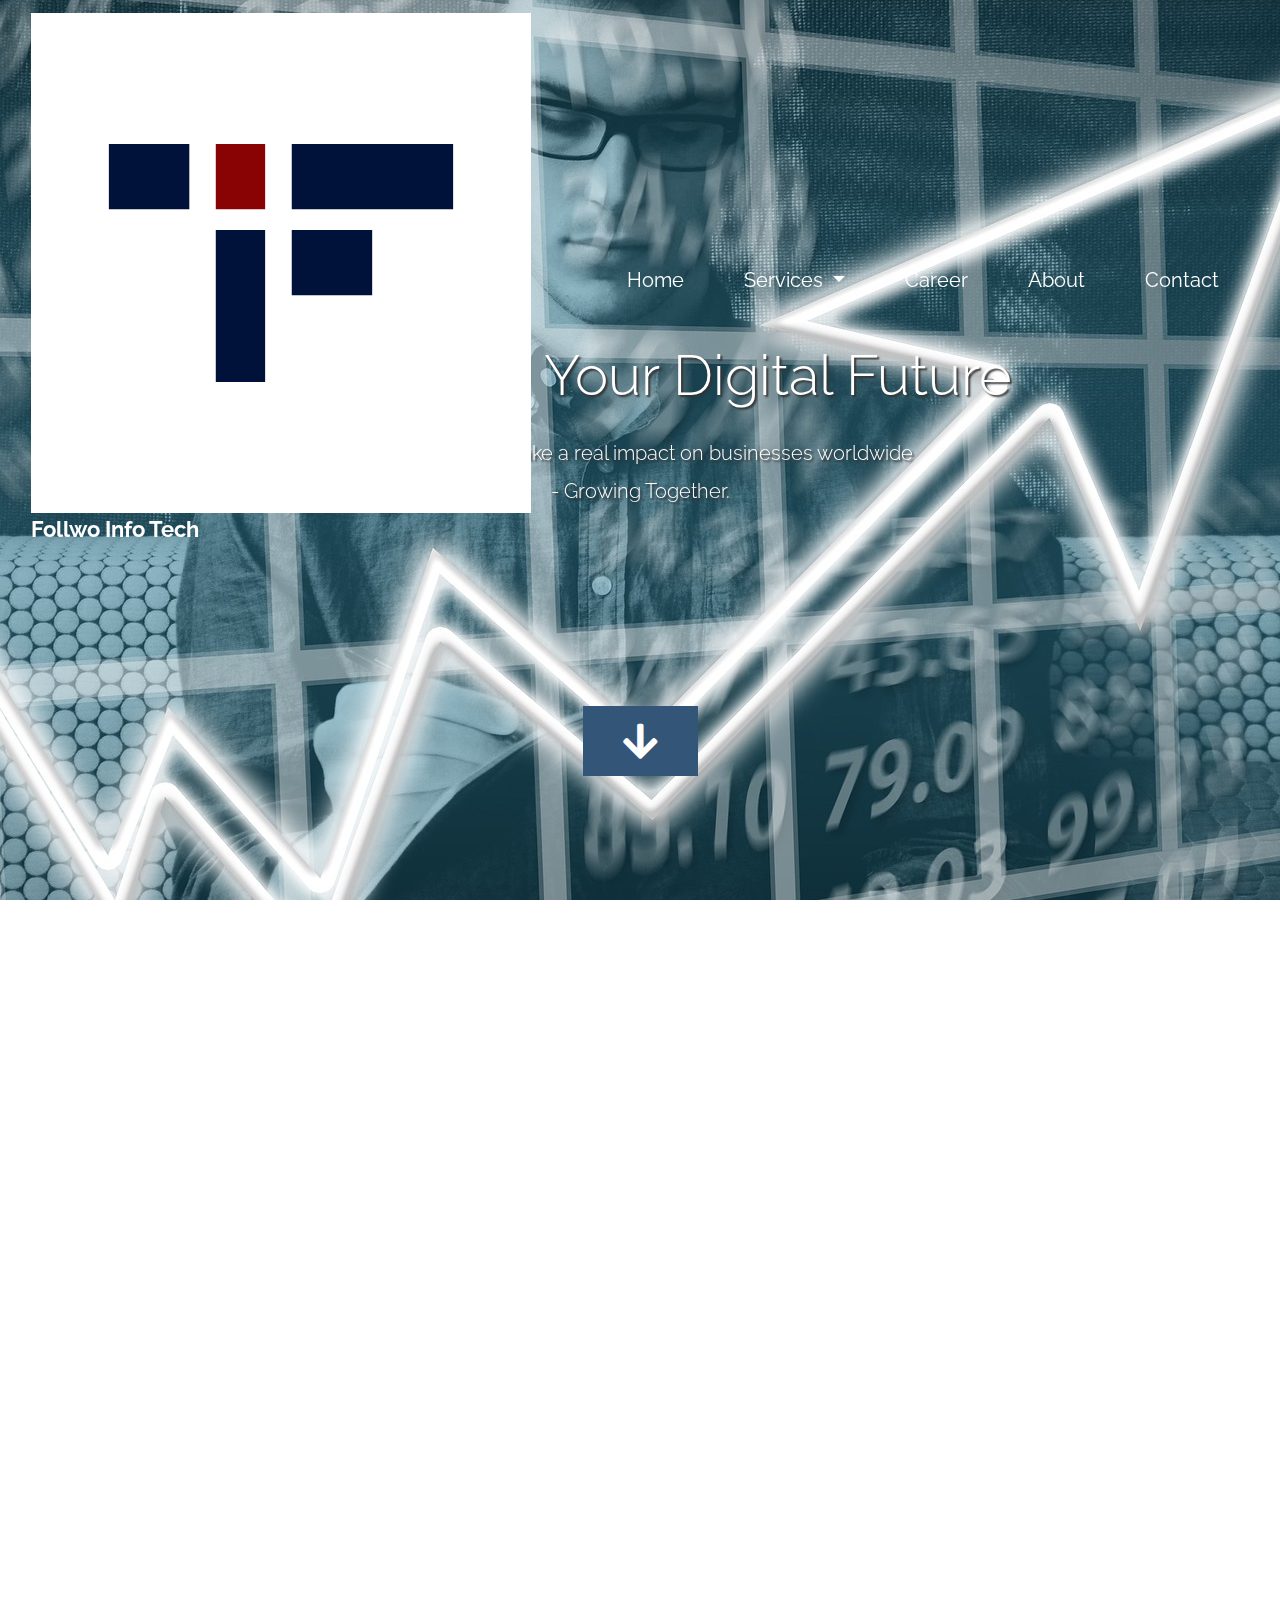
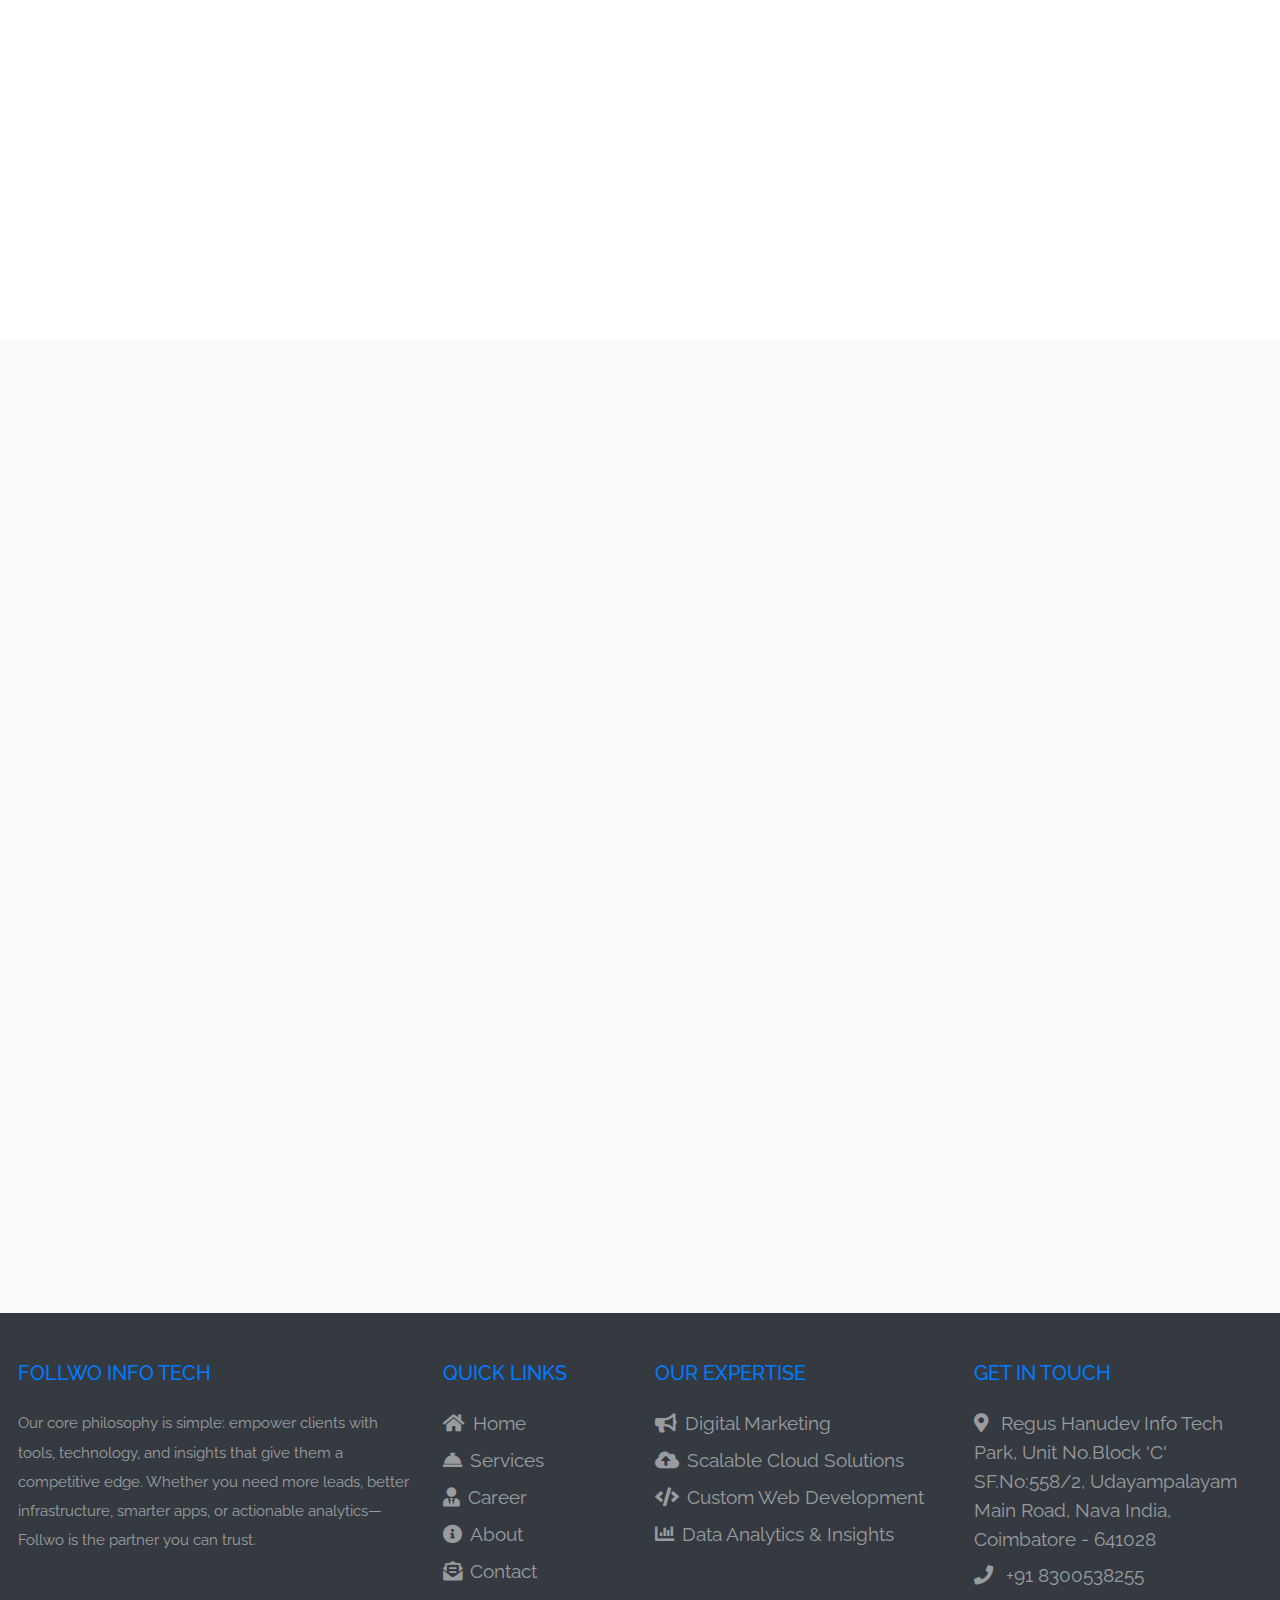
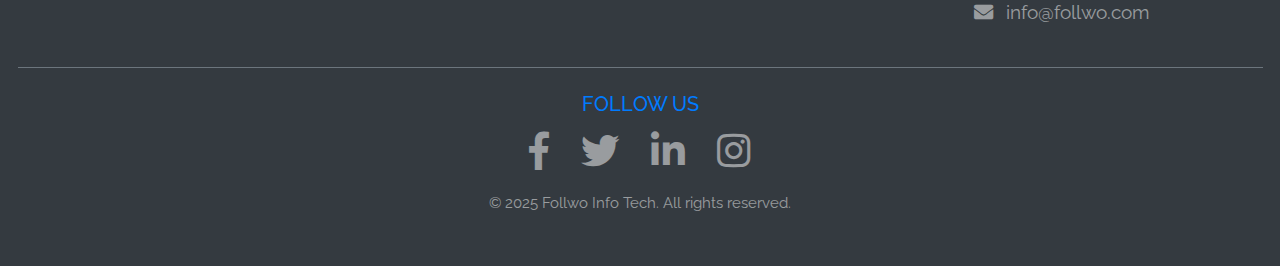
<file: career.html>
<!DOCTYPE html>
<html lang="en">

<head>
    <meta charset="UTF-8" />
    <meta name="viewport" content="width=device-width, initial-scale=1.0" />
    <meta http-equiv="X-UA-Compatible" content="ie=edge" />
    <title>Follwo Info Tech - Career</title>
    <link rel="manifest" href="manifest.json">
    <link rel="icon" href="favicon.ico" type="image/x-icon">
    <link rel="stylesheet" href="fontawesome-5.5/css/all.min.css" />
    <link rel="stylesheet" href="slick/slick.css" />
    <link rel="stylesheet" href="slick/slick-theme.css" />
    <link rel="stylesheet" href="magnific-popup/magnific-popup.css" />
    <link rel="stylesheet" href="css/bootstrap.min.css" />
    <link href="https://unpkg.com/aos@2.3.1/dist/aos.css" rel="stylesheet" />
    <link rel="stylesheet" href="css/tooplate-infinite-loop.css" />
    <style>
        body,
        html {
            overflow-x: hidden;
            width: 100%;
        }

        img {
            max-width: 100%;
            height: auto;
            display: block;
        }

        p {
            word-wrap: break-word;
            overflow-wrap: break-word;
        }

        #career-hero {
            background-image: url('img/career-hero-bg.jpg');
            background-size: cover;
            background-position: center;
        }

        .tm-career-section {
            padding: 80px 0;
            background-color: #f8f9fa;
        }

        .tm-career-section.bg-white {
            background-color: #fff;
        }

        .job-opening {
            background-color: #fff;
            border-radius: 8px;
            box-shadow: 0 4px 15px rgba(0, 0, 0, 0.08);
            margin-bottom: 40px;
            padding: 30px;
            transition: transform 0.3s ease, box-shadow 0.3s ease;
        }

        .job-opening:hover {
            transform: translateY(-5px);
            box-shadow: 0 8px 25px rgba(0, 0, 0, 0.12);
        }

        .job-opening h3 {
            color: #007bff;
            margin-bottom: 15px;
            font-weight: 600;
        }

        .job-opening .meta-info {
            font-size: 0.9em;
            color: #6c757d;
            margin-bottom: 20px;
        }

        .job-opening .meta-info i {
            margin-right: 5px;
        }

        .apply-btn {
            background-color: #28a745;
            border-color: #28a745;
            color: #fff;
            padding: 10px 25px;
            border-radius: 5px;
            text-transform: uppercase;
            font-weight: bold;
            letter-spacing: 0.5px;
            transition: background-color 0.3s ease;
        }

        .apply-btn:hover {
            background-color: #218838;
            color: #fff;
        }

        .why-us-item {
            padding: 20px;
            text-align: center;
            margin-bottom: 30px;
        }

        .why-us-item i {
            font-size: 3em;
            color: #007bff;
            margin-bottom: 20px;
        }

        .why-us-item h4 {
            color: #343a40;
            margin-bottom: 15px;
        }
    </style>
</head>

<body>
    <section id="infinite" class="text-white tm-font-big tm-parallax" style="background-image: url('img/career.jpg');">
        <nav class="navbar navbar-expand-md  tm-navbar">
            <div class="container">
                <a class="navbar-brand" href="index.html"><img src="img/follwo-logo.svg" alt="Follwo Info Tech"
                        class="logo">
                    Follwo Info Tech</a>
                <button class="navbar-toggler" type="button" data-toggle="collapse"
                    data-target="#navbarSupportedContent" aria-controls="navbarSupportedContent" aria-expanded="false"
                    aria-label="Toggle navigation">
                    <i class="fas fa-bars navbar-toggler-icon"></i>
                </button>

                <div class="collapse navbar-collapse" id="navbarSupportedContent">
                    <ul class="navbar-nav ml-auto">
                        <li class="nav-item">
                            <a class="nav-link tm-nav-link" href="index.html">Home</a>
                        </li>

                        <li class="nav-item dropdown">
                            <a class="nav-link dropdown-toggle tm-nav-link" href="#" id="servicesDropdown" role="button"
                                data-toggle="dropdown" aria-haspopup="true" aria-expanded="false">
                                Services
                            </a>
                            <div class="dropdown-menu" aria-labelledby="servicesDropdown">
                                <a class="dropdown-item" href="digitalmarketing.html">Result-Driven Digital
                                    Marketing</a>
                                <div class="dropdown-divider"></div>
                                <a class="dropdown-item" href="cloud.html">Scalable Cloud Solutions</a>
                                <div class="dropdown-divider"></div>
                                <a class="dropdown-item" href="webdevelopment.html">Custom Web Development</a>
                                <div class="dropdown-divider"></div>
                                <a class="dropdown-item" href="datainsights.html">Data Analytics & Insights</a>
                                <div class="dropdown-divider"></div>
                                <a class="dropdown-item font-weight-bold" href="services.html">All Services</a>
                            </div>
                        </li>
                        <li class="nav-item">
                            <a class="nav-link tm-nav-link" href="career.html">Career</a>
                        </li>
                        <li class="nav-item">
                            <a class="nav-link tm-nav-link" href="about.html">About</a>
                        </li>
                        <li class="nav-item">
                            <a class="nav-link tm-nav-link" href="contact.html">Contact</a>
                        </li>
                    </ul>
                </div>
            </div>
        </nav>

        <div class="text-center tm-hero-text-container ">
            <div class="tm-hero-text-container-inner m-4" data-aos="fade-up" data-aos-duration="1500">
                <h1 class="tm-hero-title display-4 mb-4">Innovating Your Digital Future</h1>
                <p class="tm-hero-subtitle lead mb-5">
                    Your skills can make a real impact on businesses worldwide
                    <br />- Growing Together.
                </p>
            </div>
        </div>

        <div class="tm-next tm-intro-next position-absolute bottom-0 w-100 pb-4">
            <a href="#whatwedo" class="text-center tm-down-arrow-link d-block">
                <i class="fas fa-2x fa-arrow-down tm-down-arrow text-white"></i>
            </a>
        </div>
    </section>

    <section id="whatwedo" class="tm-career-section bg-white">
        <div class="container">
            <div class="row mb-5 text-center">
                <div class="col-12" data-aos="fade-up">
                    <h2 class="tm-section-title text-center text-primary">Why Work With Follwo Info Tech?</h2>
                    <p class="lead text-muted mx-auto" style="max-width: 800px;">
                        We believe in fostering a dynamic and innovative environment where talent thrives. Join a team
                        dedicated to excellence and making a real impact.
                    </p>
                </div>
            </div>
            <div class="row">
                <div class="col-lg-4 col-md-6 mb-4" data-aos="fade-up" data-aos-delay="100">
                    <div class="why-us-item ml-2 mr-2">
                        <i class="fas fa-lightbulb"></i>
                        <h4>Innovation & Growth</h4>
                        <p class="text-muted">Work on cutting-edge projects and continuously expand your skills in a
                            forward-thinking environment.</p>
                    </div>
                </div>
                <div class="col-lg-4 col-md-6 mb-4" data-aos="fade-up" data-aos-delay="200">
                    <div class="why-us-item ml-2 mr-2">
                        <i class="fas fa-users"></i>
                        <h4>Collaborative Culture</h4>
                        <p class="text-muted">Be part of a supportive team that values collaboration, mutual respect,
                            and shared success.</p>
                    </div>
                </div>
                <div class="col-lg-4 col-md-6 mb-4" data-aos="fade-up" data-aos-delay="300">
                    <div class="why-us-item ml-2 mr-2">
                        <i class="fas fa-medal"></i>
                        <h4>Impactful Work</h4>
                        <p class="text-muted">Contribute to solutions that empower businesses and drive significant
                            positive change for our clients.</p>
                    </div>
                </div>
                <div class="col-lg-4 col-md-6 mb-4" data-aos="fade-up" data-aos-delay="400">
                    <div class="why-us-item ml-2 mr-2">
                        <i class="fas fa-hand-holding-heart"></i>
                        <h4>Employee Well-being</h4>
                        <p class="text-muted">We prioritize work-life balance and offer comprehensive benefits to
                            support our team members.</p>
                    </div>
                </div>
                <div class="col-lg-4 col-md-6 mb-4" data-aos="fade-up" data-aos-delay="500">
                    <div class="why-us-item ml-2 mr-2">
                        <i class="fas fa-chart-line"></i>
                        <h4>Career Advancement</h4>
                        <p class="text-muted">Opportunities for professional development, training, and clear pathways
                            for career progression.</p>
                    </div>
                </div>
                <div class="col-lg-4 col-md-6 mb-4" data-aos="fade-up" data-aos-delay="600">
                    <div class="why-us-item ml-2 mr-2">
                        <i class="fas fa-location-arrow"></i>
                        <h4>Modern Workplace</h4>
                        <p class="text-muted">Work in a state-of-the-art environment with the latest tools and
                            technologies.</p>
                    </div>
                </div>
            </div>
        </div>
    </section>

    <section id="open-positions" class="tm-career-section">
        <div class="container">
            <div class="row mb-5 text-center">
                <div class="col-12" data-aos="fade-up">
                    <h2 class="tm-section-title text-center text-primary">Positions</h2>
                    <p class="lead text-muted mx-auto" style="max-width: 800px;">
                        Explore our exciting opportunities and take the next step in your IT career.
                    </p>
                </div>
            </div>

            <div class="row">
                <div class="col-md-6" data-aos="fade-up" data-aos-delay="100">
                    <div class="job-opening m-2">
                        <h3>Senior Cloud Architect</h3>
                        <div class="meta-info">
                            <span class="mr-3"><i class="fas fa-map-marker-alt"></i> Tiruppur, India</span>
                            <span class="mr-3"><i class="fas fa-briefcase"></i> Full-time</span>
                            <span><i class="fas fa-calendar-alt"></i> Posted: July 20, 2025</span>
                        </div>
                        <p class="text-muted">
                            We are seeking a highly experienced Senior Cloud Architect to design and implement scalable
                            cloud solutions for our enterprise clients.
                        </p>
                        <p class="text-muted small">
                            **Responsibilities:** Lead cloud strategy, architectural design, solution implementation,
                            and team mentorship.
                            <br>
                            **Requirements:** 8+ years experience in cloud architecture (Azure/AWS/GCP), strong
                            knowledge of cloud security, DevOps, and microservices.
                        </p>
                        <a href="contact.html"></a><button type="button" class="btn apply-btn">Apply Now</button></a>
                    </div>
                </div>
            </div>

            <div class="text-center mt-5" data-aos="fade-up" data-aos-delay="500">
                <p class="lead text-muted">Didn't find what you're looking for?</p>
                <a href="contact.html" class="btn btn-outline-primary btn-lg">Contact With Us</a>
            </div>
        </div>
    </section>

    <footer class="bg-dark text-white py-5">
        <div class="container">
            <div class="row">
                <!-- Company Info -->
                <div class="col-lg-4 col-md-6 mb-4 mb-lg-0">
                    <h5 class="text-uppercase mb-4 text-primary">Follwo Info Tech</h5>
                    <p class="text-white-50 small">
                        Our core philosophy is simple: empower clients with tools, technology, and insights that give
                        them a
                        competitive edge. Whether you need more leads, better infrastructure, smarter apps, or
                        actionable
                        analytics—Follwo is the partner you can trust.
                    </p>

                </div>

                <!-- Quick Links -->
                <!-- Quick Links -->
                <div class="col-lg-2 col-md-6 mb-4 mb-lg-0">
                    <h5 class="text-uppercase mb-4 text-primary">Quick Links</h5>
                    <ul class="list-unstyled">
                        <li class="mb-2"><a href="/" class="text-white-50 text-decoration-none"><i
                                    class="fas fa-home mr-2"></i>Home</a></li>
                        <li class="mb-2"><a href="services.html" class="text-white-50 text-decoration-none"><i
                                    class="fas fa-concierge-bell mr-2"></i>Services</a></li>
                        <li class="mb-2"><a href="career.html" class="text-white-50 text-decoration-none"><i
                                    class="fas fa-user-tie mr-2"></i>Career</a></li>
                        <li class="mb-2"><a href="about.html" class="text-white-50 text-decoration-none"><i
                                    class="fas fa-info-circle mr-2"></i>About</a></li>
                        <li class="mb-2"><a href="contact.html" class="text-white-50 text-decoration-none"><i
                                    class="fas fa-envelope-open-text mr-2"></i>Contact</a></li>
                    </ul>
                </div>

                <!-- Our Expertise -->
                <div class="col-lg-3 col-md-6 mb-4 mb-lg-0">
                    <h5 class="text-uppercase mb-4 text-primary">Our Expertise</h5>
                    <ul class="list-unstyled">
                        <li class="mb-2"><a href="digitalmarketing.html" class="text-white-50 text-decoration-none"><i
                                    class="fas fa-bullhorn mr-2"></i>Digital Marketing</a></li>
                        <li class="mb-2"><a href="cloud.html" class="text-white-50 text-decoration-none"><i
                                    class="fas fa-cloud-upload-alt mr-2"></i>Scalable Cloud Solutions</a></li>
                        <li class="mb-2"><a href="webdevelopment.html" class="text-white-50 text-decoration-none"><i
                                    class="fas fa-code mr-2"></i>Custom Web Development</a></li>
                        <li class="mb-2"><a href="datainsights.html" class="text-white-50 text-decoration-none"><i
                                    class="fas fa-chart-bar mr-2"></i>Data Analytics & Insights</a></li>
                    </ul>
                </div>

                <!-- Contact Info (as before) -->
                <div class="col-lg-3 col-md-6 mb-4 mb-lg-0">
                    <h5 class="text-uppercase mb-4 text-primary">Get In Touch</h5>
                    <ul class="list-unstyled text-white-50">

                        <li class="mb-2"><i class="fas fa-map-marker-alt mr-2"></i>
                            <a target="_blank" class="text-white-50 text-decoration-none"
                                href="https://maps.app.goo.gl/NuhcfRgXg9v2y45D8">Regus Hanudev Info Tech Park, Unit
                                No.Block
                                'C'
                                SF.No:558/2, Udayampalayam
                                Main Road, Nava India, Coimbatore - 641028</a>
                        </li>

                        <li class="mb-2">
                            <i class="fas fa-phone mr-2"></i>
                            <a href="tel:+918300538255" class="text-white-50 text-decoration-none">+91 8300538255</a>
                        </li>
                        <li class="mb-2">
                            <i class="fas fa-envelope mr-2"></i>
                            <a href="mailto:info@follwo.com"
                                class="text-white-50 text-decoration-none">info@follwo.com</a>
                        </li>
                    </ul>
                </div>
            </div>
            <hr class="border-top border-secondary my-4">
            <div class="row mt-4 text-center">
                <div class="col-12">
                    <h5 class="text-uppercase text-primary mb-3">Follow Us</h5>
                    <div class="social-links d-flex justify-content-center mb-3">
                        <a href="https://www.facebook.com/people/Follwo-Info-Tech/61552658979997/?sk=about"
                            target="_blank" class="text-white-50 mx-3" aria-label="Facebook">
                            <i class="fab fa-facebook-f fa-2x"></i>
                        </a>
                        <a href="https://x.com/FollwoInfoTech?t=SztLGQdCz5Q8nVBtwDXQxg&s=08" target="_blank"
                            class="text-white-50 mx-3" aria-label="Twitter">
                            <i class="fab fa-twitter fa-2x"></i>
                        </a>
                        <a href="https://www.linkedin.com/company/follwo-infotech/about/" target="_blank"
                            class="text-white-50 mx-3" aria-label="LinkedIn">
                            <i class="fab fa-linkedin-in fa-2x"></i>
                        </a>
                        <a href="https://www.instagram.com/follwo_info_tech/" target="_blank" class="text-white-50 mx-3"
                            aria-label="Instagram">
                            <i class="fab fa-instagram fa-2x"></i>
                        </a>
                    </div>
                    <p class="text-white-50 small mb-0">
                        &copy; 2025 Follwo Info Tech. All rights reserved.
                    </p>
                </div>
            </div>
        </div>
    </footer>

    <script src="https://code.jquery.com/jquery-3.3.1.min.js"></script>
    <script src="https://cdnjs.cloudflare.com/ajax/libs/popper.js/1.12.9/umd/popper.min.js"></script>
    <script src="https://maxcdn.bootstrapcdn.com/bootstrap/4.0.0/js/bootstrap.min.js"></script>
    <script src="https://unpkg.com/aos@2.3.1/dist/aos.js"></script>
    <script src="slick/slick.min.js"></script>
    <script src="magnific-popup/jquery.magnific-popup.min.js"></script>
    <script src="js/easing.min.js"></script>
    <script src="js/jquery.singlePageNav.min.js"></script>
    <script>
        AOS.init({
            duration: 800, // Use a positive number
            easing: 'ease-out-quad',
            once: true
        });
        function getOffSet() {
            var _offset = 450;
            var windowHeight = window.innerHeight;

            if (windowHeight > 500) {
                _offset = 400;
            }
            if (windowHeight > 680) {
                _offset = 300;
            }
            if (windowHeight > 830) {
                _offset = 210;
            }

            return _offset;
        }

        function setParallaxPosition($doc, multiplier, $object) {
            var offset = getOffSet();
            var from_top = $doc.scrollTop(),
                bg_css = 'center ' + (multiplier * from_top - offset) + 'px';
            $object.css({ 'background-position': bg_css });
        }

        // Parallax function
        // Adapted based on https://codepen.io/roborich/pen/wpAsm
        var background_image_parallax = function ($object, multiplier, forceSet) {
            multiplier = typeof multiplier !== 'undefined' ? multiplier : 0.5;
            multiplier = 1 - multiplier;
            var $doc = $(document);
            // $object.css({"background-attatchment" : "fixed"});

            if (forceSet) {
                setParallaxPosition($doc, multiplier, $object);
            } else {
                $(window).scroll(function () {
                    setParallaxPosition($doc, multiplier, $object);
                });
            }
        };

        var background_image_parallax_2 = function ($object, multiplier) {
            multiplier = typeof multiplier !== 'undefined' ? multiplier : 0.5;
            multiplier = 1 - multiplier;
            var $doc = $(document);
            $object.css({ 'background-attachment': 'fixed' });

            $(window).scroll(function () {
                if ($(window).width() > 768) {
                    var firstTop = $object.offset().top,
                        pos = $(window).scrollTop(),
                        yPos = Math.round(multiplier * (firstTop - pos) - 186);

                    var bg_css = 'center ' + yPos + 'px';

                    $object.css({ 'background-position': bg_css });
                } else {
                    $object.css({ 'background-position': 'center' });
                }
            });
        };

        $(function () {
            // Hero Section - Background Parallax
            background_image_parallax($('.tm-parallax'), 0.3, false);
            background_image_parallax_2($('#contact'), 0.8);
            background_image_parallax_2($('#testimonials'), 0.8);

            // Handle window resize
            window.addEventListener(
                'resize',
                function () {
                    background_image_parallax($('.tm-parallax'), 0.3, true);
                },
                true
            );

            // Detect window scroll and update navbar
            $(window).scroll(function (e) {
                if ($(document).scrollTop() > 120) {
                    $('.tm-navbar').addClass('scroll');
                } else {
                    $('.tm-navbar').removeClass('scroll');
                }
            });

            // Close mobile menu after click
            $('#tmNav a').on('click', function () {
                $('.navbar-collapse').removeClass('show');
            });

            // // Scroll to corresponding section with animation
            // $('#tmNav').singlePageNav({
            //   'easing': 'easeInOutExpo',
            //   'speed': 600
            // });

            // Add smooth scrolling to all links
            // https://www.w3schools.com/howto/howto_css_smooth_scroll.asp
            $('a').on('click', function (event) {
                if (this.hash !== '') {
                    event.preventDefault();
                    var hash = this.hash;

                    $('html, body').animate(
                        {
                            scrollTop: $(hash).offset().top,
                        },
                        600,
                        'easeInOutExpo',
                        function () {
                            window.location.hash = hash;
                        }
                    );
                } // End if
            });

            // Pop up
            $('.tm-gallery').magnificPopup({
                delegate: 'a',
                type: 'image',
                gallery: { enabled: true },
            });

            $('.tm-testimonials-carousel').slick({
                dots: true,
                prevArrow: false,
                nextArrow: false,
                infinite: false,
                slidesToShow: 3,
                slidesToScroll: 1,
                responsive: [
                    {
                        breakpoint: 992,
                        settings: {
                            slidesToShow: 2,
                        },
                    },
                    {
                        breakpoint: 768,
                        settings: {
                            slidesToShow: 2,
                        },
                    },
                    {
                        breakpoint: 480,
                        settings: {
                            slidesToShow: 1,
                        },
                    },
                ],
            });

            // Gallery
            $('.tm-gallery').slick({
                dots: true,
                infinite: false,
                slidesToShow: 5,
                slidesToScroll: 2,
                responsive: [
                    {
                        breakpoint: 1199,
                        settings: {
                            slidesToShow: 4,
                            slidesToScroll: 2,
                        },
                    },
                    {
                        breakpoint: 991,
                        settings: {
                            slidesToShow: 3,
                            slidesToScroll: 2,
                        },
                    },
                    {
                        breakpoint: 767,
                        settings: {
                            slidesToShow: 2,
                            slidesToScroll: 1,
                        },
                    },
                    {
                        breakpoint: 480,
                        settings: {
                            slidesToShow: 1,
                            slidesToScroll: 1,
                        },
                    },
                ],
            });
        });
        document.addEventListener('DOMContentLoaded', function () {
            const navbar = document.querySelector('.tm-navbar');
            const navbarCollapse = document.querySelector('.navbar-collapse');
            const navbarToggler = document.querySelector('.navbar-toggler'); const testimonialsSection = document.getElementById('testimonials');



            // Hover dropdown for tablet & desktop only
            if (window.innerWidth >= 768) {
                document.querySelectorAll('.navbar .dropdown').forEach(function (dropdown) {
                    dropdown.addEventListener('mouseenter', function () {
                        this.classList.add('show');
                        this.querySelector('.dropdown-menu').classList.add('show');
                    });
                    dropdown.addEventListener('mouseleave', function () {
                        this.classList.remove('show');
                        this.querySelector('.dropdown-menu').classList.remove('show');
                    });
                });
            }

            // Close mobile menu when clicking outside
            document.addEventListener('click', function (event) {
                const isClickInsideNavbar = navbar.contains(event.target);
                const isMenuOpen = navbarCollapse.classList.contains('show');

                if (!isClickInsideNavbar && isMenuOpen) {
                    navbarToggler.click();
                }
            });
        });

        // Detect window scroll and update navbar
        $(window).scroll(function () {
            if ($(document).scrollTop() > 50) { // Adjust this value as needed
                $('.tm-navbar').addClass('scroll');
            } else {
                $('.tm-navbar').removeClass('scroll');
            }
        });

        // For this individual service page, smooth scroll is likely not needed
        // but keeping it for consistency if any internal anchors are added later.
        $('a[href^="#"]').on('click', function (event) {
            if (this.hash !== '') {
                event.preventDefault();
                var hash = this.hash;
                if ($(hash).length) {
                    $('html, body').animate(
                        {
                            scrollTop: $(hash).offset().top,
                        },
                        600,
                        'easeInOutExpo'
                    );
                }
            }
        });
    </script>
</body>

</html>
</file>
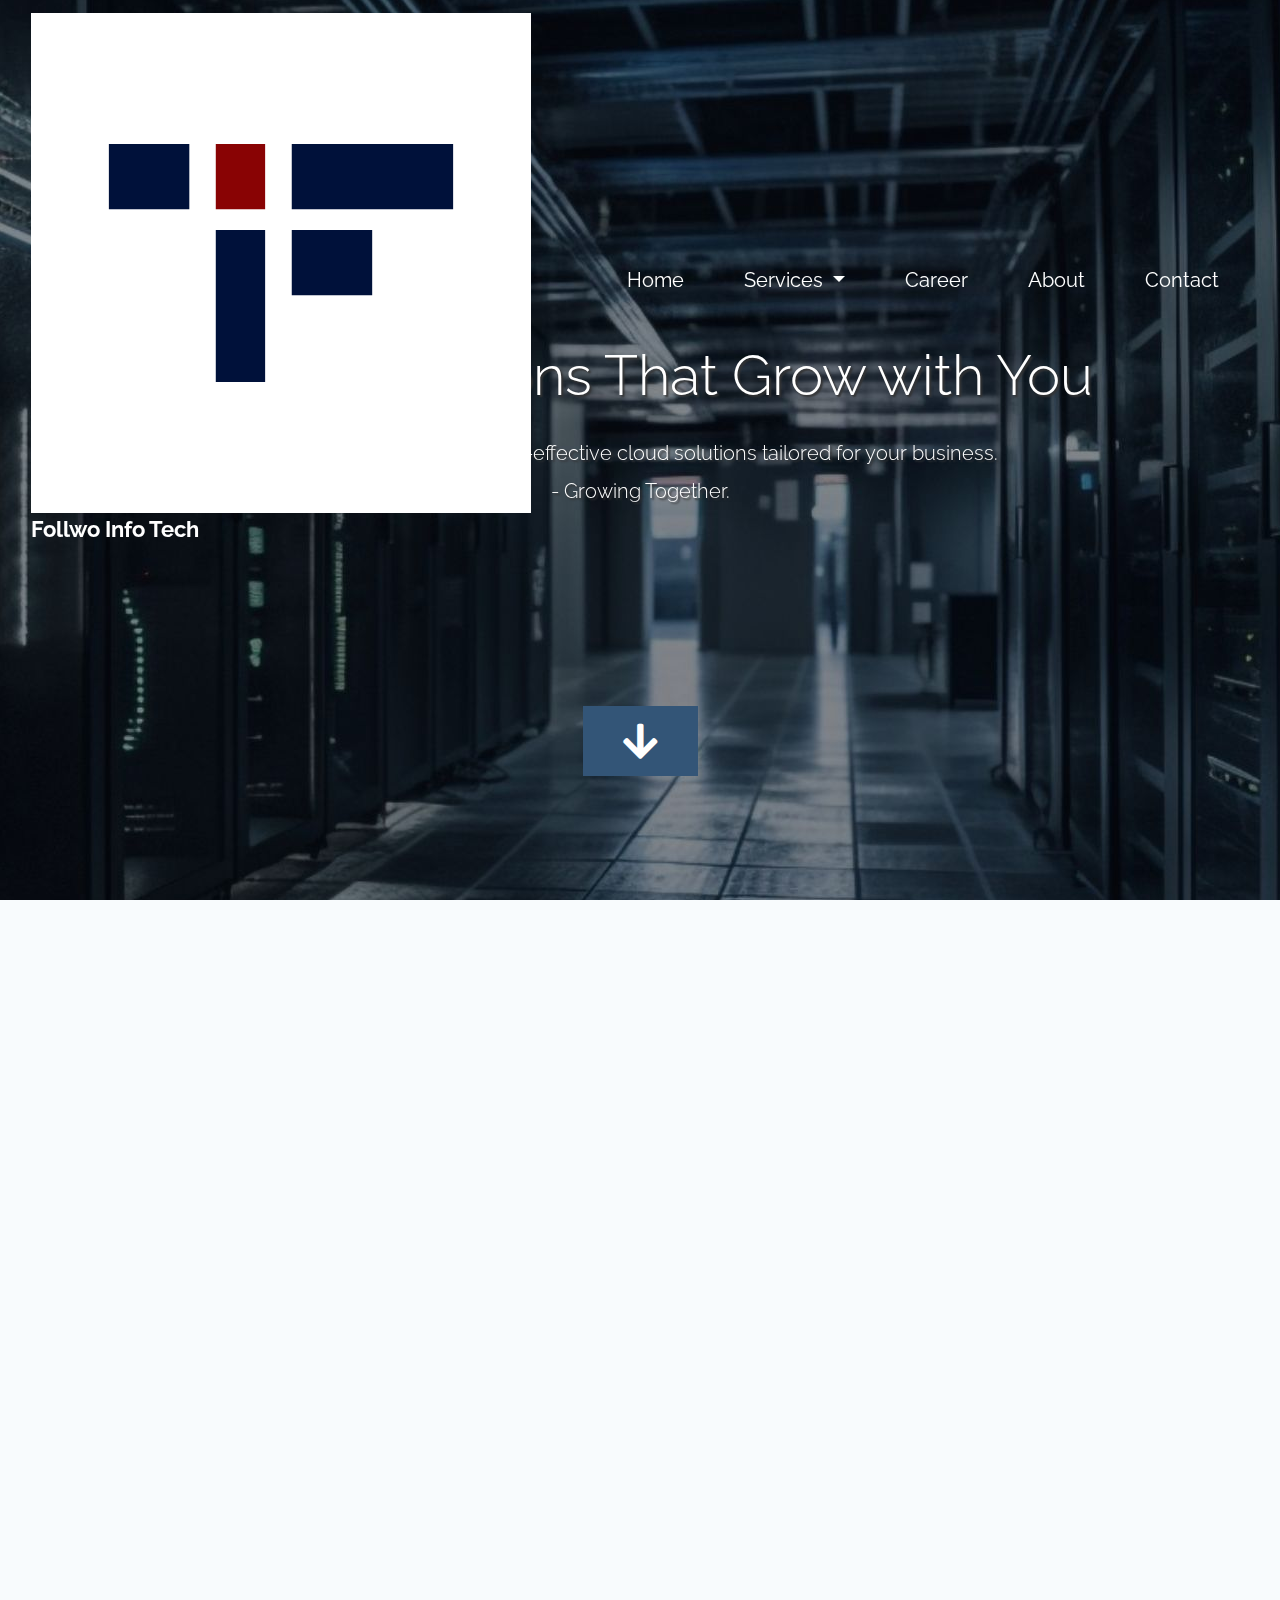
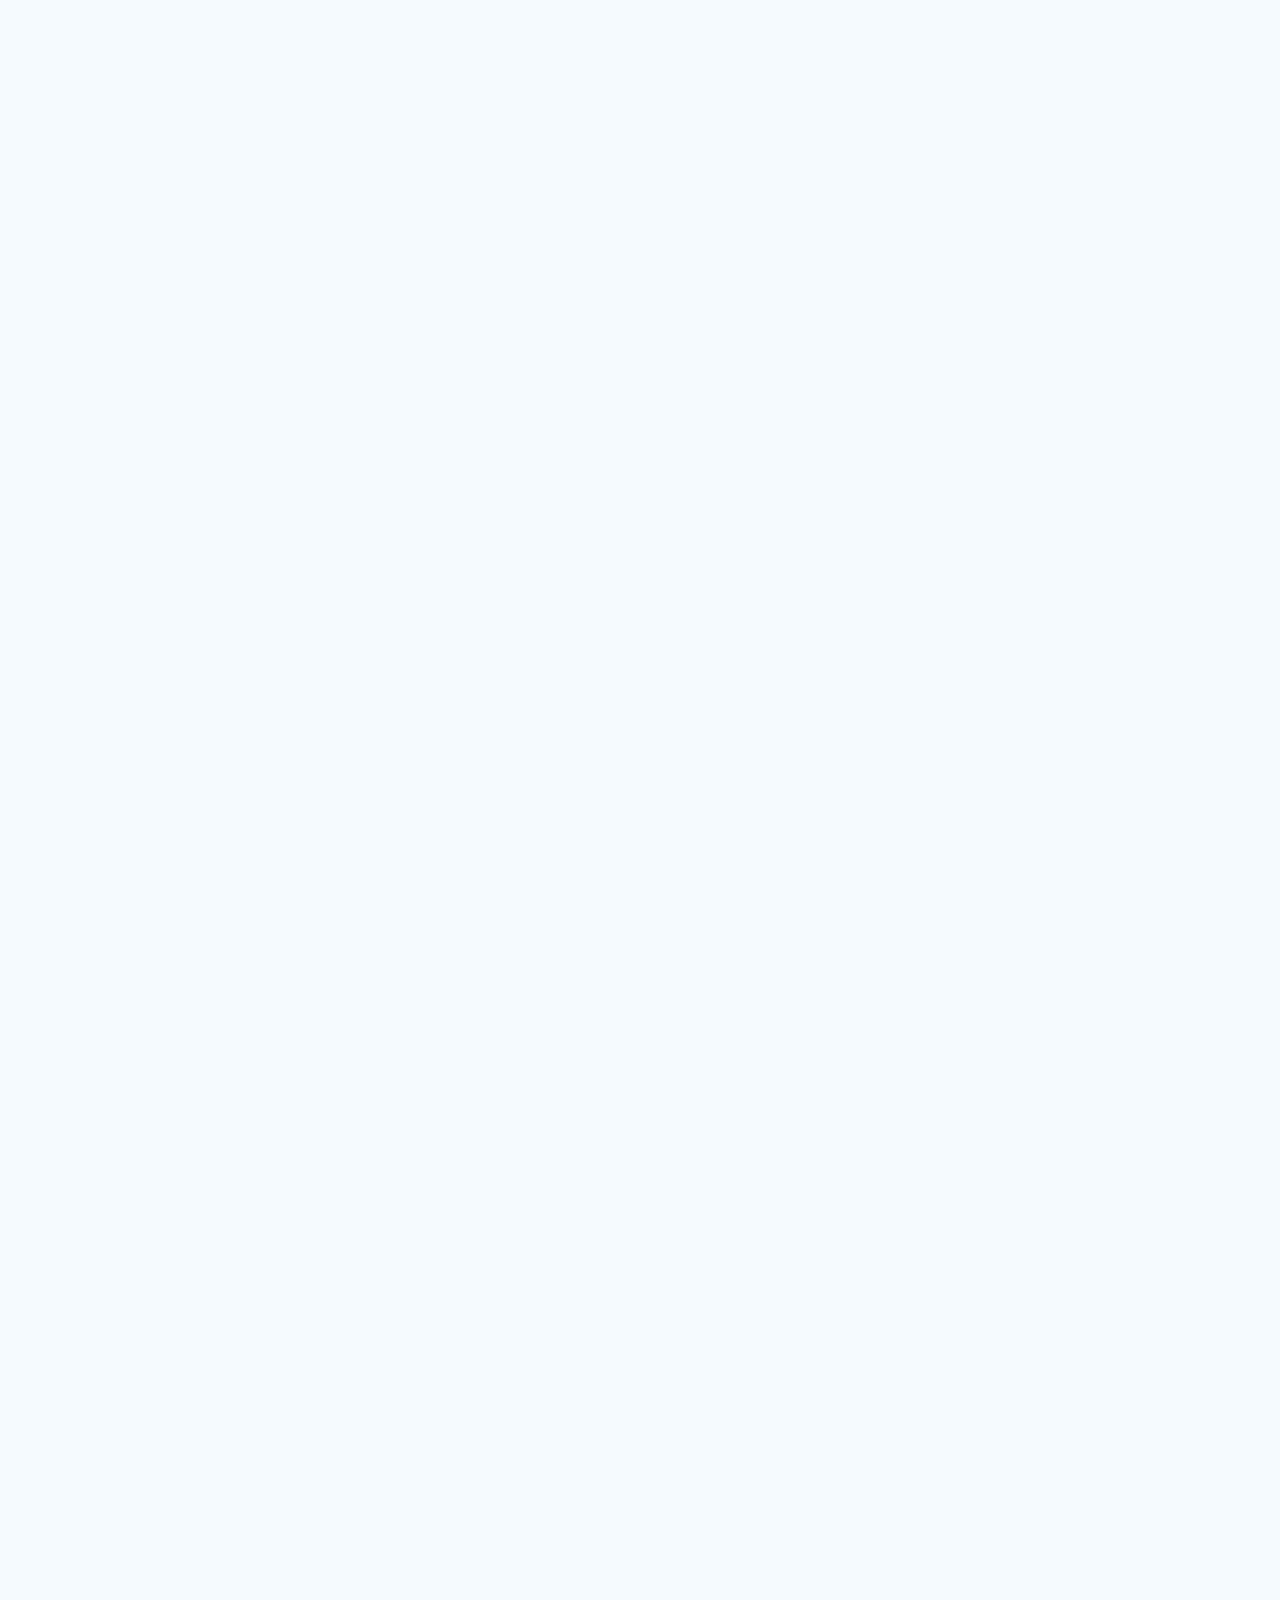
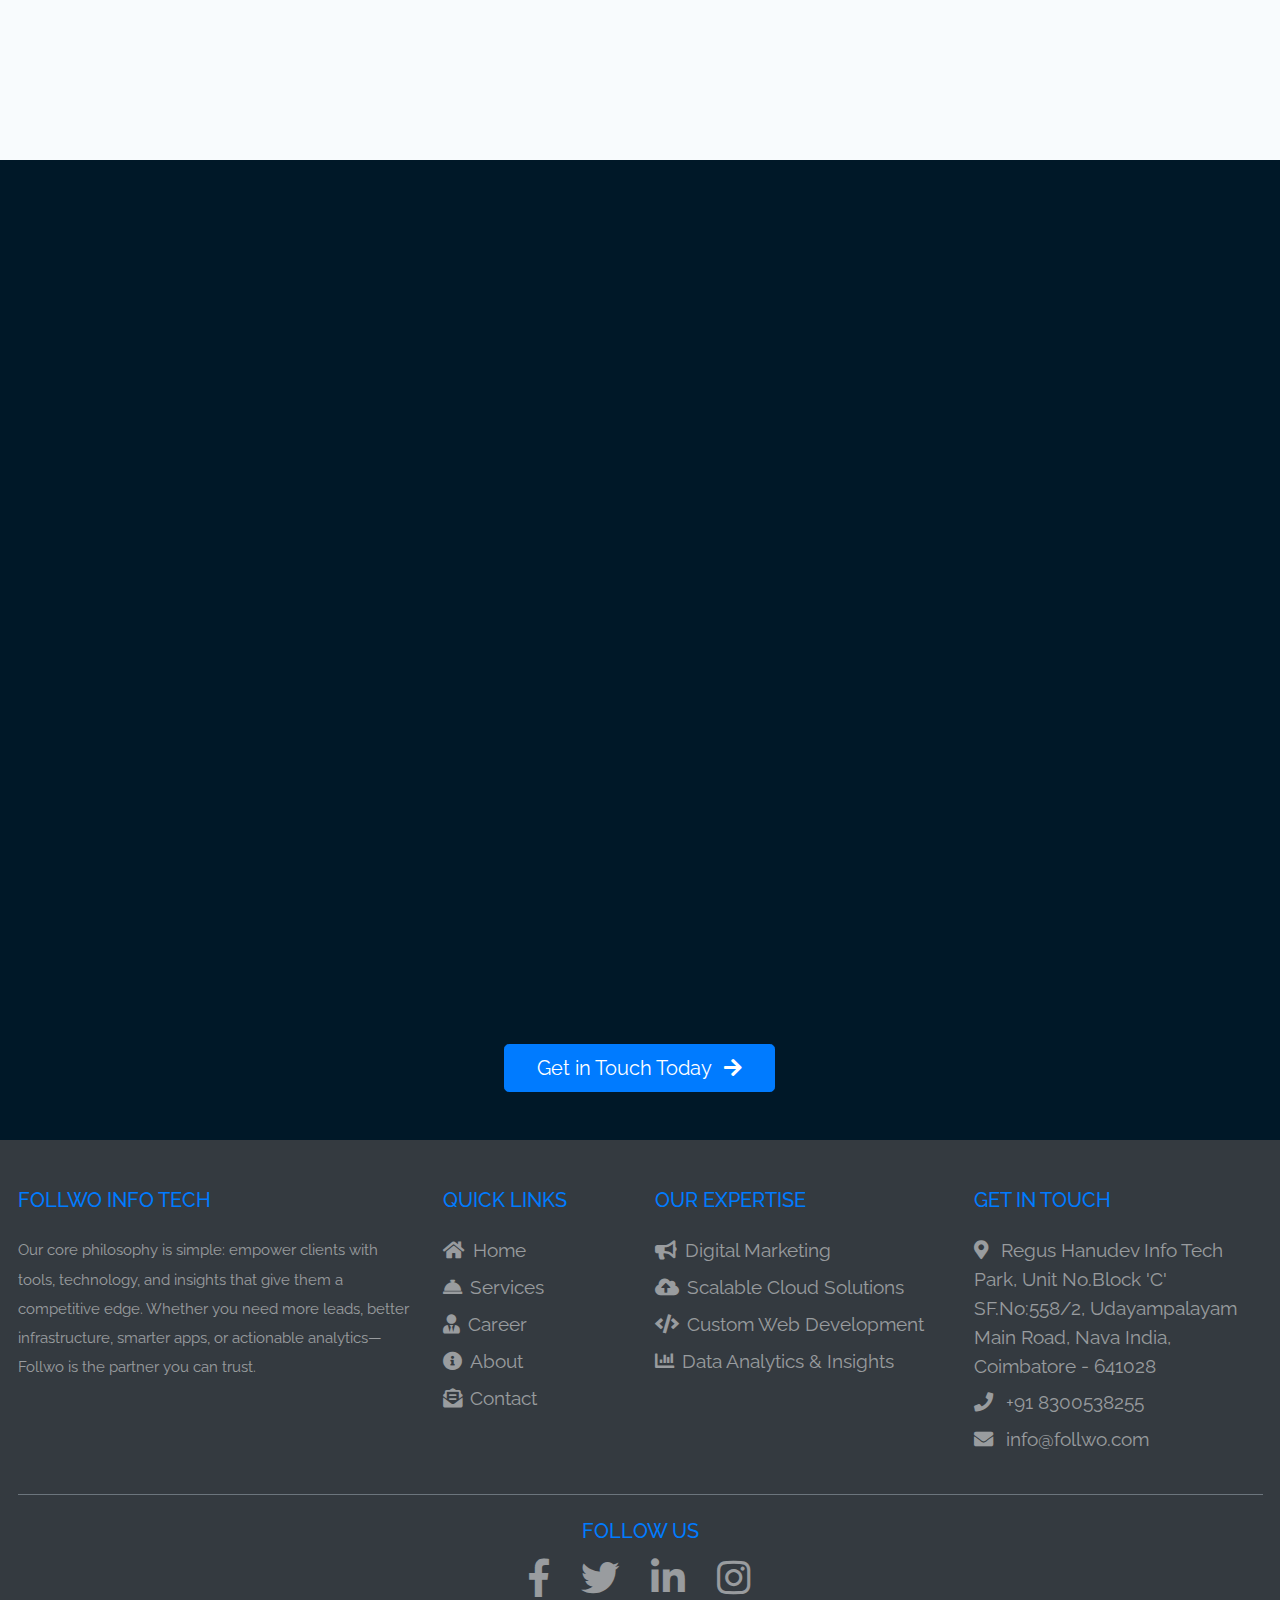
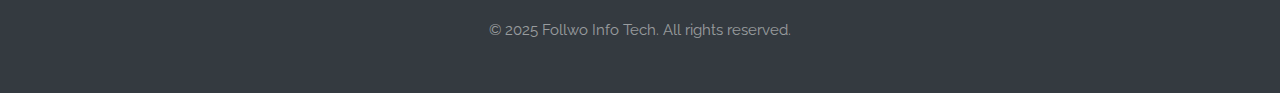
<file: cloud.html>
<!DOCTYPE html>
<html lang="en">

<head>
    <meta charset="UTF-8" />
    <meta name="viewport" content="width=device-width, initial-scale=1.0" />
    <meta http-equiv="X-UA-Compatible" content="ie=edge" />
    <title>IT Consulting Services - Cloud Transformation</title>
    <link rel="stylesheet" href="fontawesome-5.5/css/all.min.css" />
    <link rel="stylesheet" href="css/bootstrap.min.css" />
    <link href="https://unpkg.com/aos@2.3.1/dist/aos.css" rel="stylesheet" />
    <link rel="stylesheet" href="css/tooplate-infinite-loop.css" />
    <style>
        body,
        html {
            overflow-x: hidden;
            width: 100%;
        }

        img {
            max-width: 100%;
            height: auto;
            display: block;
        }

        p {
            word-wrap: break-word;
            overflow-wrap: break-word;
        }

        .your-custom-wide-element {
            min-width: unset;
            max-width: 100%;
            width: 100%;
            box-sizing: border-box;
        }

        .content-section-cybersecurity {
            padding-left: 15px;
            padding-right: 15px;
            box-sizing: border-box;
        }

        /* Parallax Section */
        .parallax-section {
            height: 100vh;
            background-attachment: fixed;
            background-size: cover;
            background-position: center;
            display: flex;
            align-items: center;
            justify-content: center;
            color: white;
            font-size: 3rem;
            text-shadow: 2px 2px 8px #000;
            text-align: center;
        }

        /* Regular Content */
        .content-section {
            padding: 100px 20px;
            background-color: #f7f7f7;
        }

        /* Main Content Styling */
        .tm-main-content {
            padding-top: 80px;
            padding-bottom: 80px;
            background-color: #f8f9fa;
        }

        .section-block {
            background-color: #fff;
            padding: 20px;
            border-radius: 15px;
            box-shadow: 0 8px 30px rgba(0, 0, 0, 0.08);
            margin-bottom: 60px;
        }

        .section-block.bg-primary-light {
            background-color: #e6f2ff;
            /* Light blue background for emphasis */
        }

        .section-block h2 {
            color: #007bff;
            font-weight: 700;
            margin-bottom: 25px;
            text-align: center;
            font-size: 1.5rem;
        }

        .section-block h3 {
            color: #343a40;
            font-weight: 500;
            margin-bottom: 20px;
            font-size: 1.0rem;
        }

        .section-block p {
            font-size: 1.1rem;
            line-height: 1.8;
            color: #555;
            margin-bottom: 15px;
        }

        .feature-list {
            list-style: none;
            padding-left: 0;
            margin-bottom: 25px;
        }

        .feature-list li {
            margin-bottom: 15px;
            font-size: 1.1rem;
            color: #444;
            display: flex;
            align-items: flex-start;
        }

        .feature-list li i {
            color: #28a745;
            /* Green checkmark */
            margin-right: 15px;
            font-size: 1.4rem;
            line-height: 1.5;
        }

        .service-point {
            padding: 30px;
            border-radius: 10px;
            background-color: #f0f8ff;
            /* Very light blue */
            border-left: 5px solid #007bff;
            margin-bottom: 30px;
            transition: all 0.3s ease;
            height: 100%;
            /* Ensure equal height in rows */
        }

        .service-point:hover {
            transform: translateY(-5px);
            box-shadow: 0 5px 15px rgba(0, 0, 0, 0.1);
        }

        .service-point .service-icon {
            /* font-size: 2rem; */
            color: #007bff;
            margin-bottom: 10px;
        }

        .service-point h4 {
            font-size: 1.2rem;
            color: #343a40;
            margin-bottom: 10px;
        }

        .service-point p {
            /* font-size: 1rem; */
            color: #666;
            line-height: 1.7;
        }

        .why-choose-us-item {
            text-align: center;
            padding: 30px;
            background-color: #f0f0f0;
            border-radius: 10px;
            margin-bottom: 30px;
            height: 100%;
            display: flex;
            flex-direction: column;
            justify-content: flex-start;
            align-items: center;
            transition: all 0.3s ease;
        }

        .why-choose-us-item:hover {
            background-color: #e2e6ea;
            transform: translateY(-5px);
        }

        .why-choose-us-item .icon-circle {
            background-color: #007bff;
            color: white;
            border-radius: 50%;
            width: 80px;
            height: 80px;
            display: flex;
            align-items: center;
            justify-content: center;
            font-size: 2.5rem;
            margin-bottom: 20px;
            box-shadow: 0 4px 10px rgba(0, 0, 0, 0.1);
        }

        .why-choose-us-item h4 {
            color: #343a40;
            font-size: 1.0rem;
            margin-bottom: 10px;
        }

        .why-choose-us-item p {
            font-size: 1rem;
            color: #666;
        }

        .call-to-action-block {
            background-color: #007bff;
            color: white;
            padding: 60px 40px;
            border-radius: 15px;
            text-align: center;
            margin-top: 60px;
            box-shadow: 0 10px 30px rgba(0, 123, 255, 0.3);
        }

        .call-to-action-block h2 {
            color: white;
            margin-bottom: 25px;
            font-size: 2.8rem;
        }

        .call-to-action-block p {
            font-size: 1.3rem;
            margin-bottom: 35px;
        }

        .btn-main-cta {
            background-color: #28a745;
            /* Green button */
            color: white;
            border: none;
            border-radius: 50px;
            padding: 15px 35px;
            font-size: 1.25rem;
            font-weight: 600;
            transition: background-color 0.3s ease, transform 0.2s ease;
            box-shadow: 0 4px 10px rgba(0, 0, 0, 0.2);
        }

        .btn-main-cta:hover {
            background-color: #218838;
            transform: translateY(-3px);
            color: white;
        }

        .btn-back-link {
            background-color: #6c757d;
            color: white;
            border: none;
            border-radius: 50px;
            padding: 12px 25px;
            font-size: 1rem;
            transition: background-color 0.3s ease, transform 0.2s ease;
            display: inline-flex;
            align-items: center;
            justify-content: center;
            margin-top: 30px;
        }

        .btn-back-link:hover {
            background-color: #5a6268;
            transform: translateY(-2px);
            color: white;
        }

        /* Footer quick links for multi-page */
        .footer-links a {
            transition: color 0.3s ease;
        }

        .footer-links a:hover {
            color: #007bff !important;
        }
    </style>
</head>

<body>
    <section id="infinite" class="text-white tm-font-big tm-parallax" style="background-image: url('img/cloud.jpg');">
        <nav class="navbar navbar-expand-md  tm-navbar">
            <div class="container">
                <a class="navbar-brand" href="index.html"><img src="img/follwo-logo.svg" alt="Follwo Info Tech"
                        class="logo">
                    Follwo Info Tech</a>
                <button class="navbar-toggler" type="button" data-toggle="collapse"
                    data-target="#navbarSupportedContent" aria-controls="navbarSupportedContent" aria-expanded="false"
                    aria-label="Toggle navigation">
                    <i class="fas fa-bars navbar-toggler-icon"></i>
                </button>

                <div class="collapse navbar-collapse" id="navbarSupportedContent">
                    <ul class="navbar-nav ml-auto">
                        <li class="nav-item">
                            <a class="nav-link tm-nav-link" href="index.html">Home</a>
                        </li>

                        <li class="nav-item dropdown">
                            <a class="nav-link dropdown-toggle tm-nav-link" href="#" id="servicesDropdown" role="button"
                                data-toggle="dropdown" aria-haspopup="true" aria-expanded="false">
                                Services
                            </a>
                            <div class="dropdown-menu" aria-labelledby="servicesDropdown">
                                <a class="dropdown-item" href="digitalmarketing.html">Result-Driven Digital
                                    Marketing</a>
                                <div class="dropdown-divider"></div>
                                <a class="dropdown-item" href="cloud.html">Scalable Cloud Solutions</a>
                                <div class="dropdown-divider"></div>
                                <a class="dropdown-item" href="webdevelopment.html">Custom Web Development</a>
                                <div class="dropdown-divider"></div>
                                <a class="dropdown-item" href="datainsights.html">Data Analytics & Insights</a>
                                <div class="dropdown-divider"></div>
                                <a class="dropdown-item font-weight-bold" href="services.html">All Services</a>
                            </div>
                        </li>
                        <li class="nav-item">
                            <a class="nav-link tm-nav-link" href="career.html">Career</a>
                        </li>
                        <li class="nav-item">
                            <a class="nav-link tm-nav-link" href="about.html">About</a>
                        </li>
                        <li class="nav-item">
                            <a class="nav-link tm-nav-link" href="contact.html">Contact</a>
                        </li>
                    </ul>
                </div>
            </div>
        </nav>

        <div class="text-center tm-hero-text-container">
            <div class="tm-hero-text-container-inner m-4" data-aos="fade-up" data-aos-duration="1500">
                <h1 class="tm-hero-title display-4 mb-4">Cloud Solutions That Grow with You</h1>
                <p class="tm-hero-subtitle lead mb-5">
                    Scalable, secure, and cost-effective cloud solutions tailored for your business.<br />- Growing
                    Together.
                    <!-- From migration to automation — we help you modernize and thrive in the cloud. -->
                </p>
            </div>
        </div>

        <div class="tm-next tm-intro-next position-absolute bottom-0 w-100 pb-4">
            <a href="#whatwedo" class="text-center tm-down-arrow-link d-block">
                <i class="fas fa-2x fa-arrow-down tm-down-arrow text-white"></i>
            </a>
        </div>
    </section>

    <main class="tm-main-content" id="whatwedo">
        <div class="container">
            <div class="row justify-content-center">
                <div class="col-lg-10" data-aos="fade-up">
                    <div class="section-block">
                        <h2>Deploy, Scale, and Innovate in the Cloud</h2>
                        <p>Unlock agility, flexibility, and security with our end-to-end cloud services. Whether you
                            need seamless migration, infrastructure management, or disaster recovery, our certified
                            specialists ensure a smooth transition and continuous optimization of your cloud
                            environment.</p>
                    </div>
                </div>
            </div>

            <div class="row justify-content-center">
                <div class="col-lg-10" data-aos="fade-up" data-aos-delay="100">
                    <div class="section-block bg-primary-light">
                        <h2>Our Comprehensive Scalable Cloud Services for Modern Businesses</h2>
                        <div class="row mt-5">
                            <div class="col-md-6 mb-4">
                                <div class="service-point" data-aos="fade-up" data-aos-delay="100">
                                    <i class="fas fa-cloud-upload-alt service-icon"></i>
                                    <h4>Cloud Migration Services</h4>
                                    <ul>
                                        <li>Assessment of current systems</li>
                                        <li>Migration roadmap & risk analysis</li>
                                        <li>Lift-and-shift or refactor strategy</li>
                                        <li>Post-migration testing & optimization</li>
                                    </ul>
                                </div>
                            </div>

                            <div class="col-md-6 mb-4">
                                <div class="service-point" data-aos="fade-up" data-aos-delay="200">
                                    <i class="fas fa-server service-icon"></i>
                                    <h4>Cloud Infrastructure Setup & Management</h4>
                                    <ul>
                                        <li>VPC, subnet, and instance setup</li>
                                        <li>Load balancing & auto-scaling</li>
                                        <li>Serverless architecture (Lambda, Cloud Functions)</li>
                                        <li>Role-based access & IAM configuration</li>
                                    </ul>
                                </div>
                            </div>

                            <div class="col-md-6 mb-4">
                                <div class="service-point" data-aos="fade-up" data-aos-delay="300">
                                    <i class="fas fa-shield-alt service-icon"></i>
                                    <h4>Cloud Security & Compliance</h4>
                                    <ul>
                                        <li>Identity & access control setup</li>
                                        <li>Encryption (at rest & in transit)</li>
                                        <li>Firewall, WAF, and threat monitoring</li>
                                        <li>Compliance alignment (GDPR, HIPAA, ISO)</li>
                                    </ul>
                                </div>
                            </div>

                            <div class="col-md-6 mb-4">
                                <div class="service-point" data-aos="fade-up" data-aos-delay="400">
                                    <i class="fas fa-database service-icon"></i>
                                    <h4>Cloud Backup & Disaster Recovery</h4>
                                    <ul>
                                        <li>Scheduled cloud backups</li>
                                        <li>Geo-redundant storage</li>
                                        <li>DR plans with RTO/RPO targets</li>
                                        <li>Rapid failover and system recovery</li>
                                    </ul>
                                </div>
                            </div>

                            <div class="col-md-6 mb-4">
                                <div class="service-point" data-aos="fade-up" data-aos-delay="500">
                                    <i class="fas fa-cogs service-icon"></i>
                                    <h4>DevOps & Cloud Automation</h4>
                                    <ul>
                                        <li>CI/CD pipeline setup (Jenkins, GitHub Actions)</li>
                                        <li>Infrastructure as Code (Terraform, CloudFormation)</li>
                                        <li>Containerization (Docker, Kubernetes)</li>
                                        <li>Automated testing & rollback strategies</li>
                                    </ul>
                                </div>
                            </div>

                            <div class="col-md-6 mb-4">
                                <div class="service-point" data-aos="fade-up" data-aos-delay="600">
                                    <i class="fas fa-chart-pie service-icon"></i>
                                    <h4>Cloud Consulting & Cost Optimization</h4>
                                    <ul>
                                        <li>Architecture planning & roadmap</li>
                                        <li>Cost analysis & billing review</li>
                                        <li>Performance-to-cost ratio improvements</li>
                                        <li>Recommendations for reserved instances or autoscaling</li>
                                    </ul>
                                </div>
                            </div>

                            <div class="col-md-6 mb-4">
                                <div class="service-point" data-aos="fade-up" data-aos-delay="700">
                                    <i class="fas fa-database service-icon"></i>
                                    <h4>Cloud Database Management</h4>
                                    <ul>
                                        <li>Database selection & setup (RDS, DynamoDB, Firestore, etc.)</li>
                                        <li>Indexing, performance tuning & backups</li>
                                        <li>High-availability & replication strategies</li>
                                        <li>Real-time monitoring & maintenance</li>
                                    </ul>
                                </div>
                            </div>

                        </div>
                    </div>
                </div>
            </div>

            <div class="row justify-content-center">
                <div class="col-lg-12" data-aos="fade-up" data-aos-delay="100">
                    <div class="section-block">
                        <h2>Why Partner with Us for Cloud Services?</h2>
                        <div class="row mt-4">
                            <div class="col-md-3 mb-4">
                                <div class="why-choose-us-item" data-aos="fade-up" data-aos-delay="200">
                                    <div class="icon-circle"><i class="fas fa-medal"></i></div>
                                    <h4>Experienced Professionals</h4>
                                    <p>A multidisciplinary team with deep industry knowledge and
                                        technical excellence.</p>
                                </div>
                            </div>
                            <div class="col-md-3 mb-4">
                                <div class="why-choose-us-item" data-aos="fade-up" data-aos-delay="300">
                                    <div class="icon-circle"><i class="fas fa-fingerprint"></i></div>
                                    <h4>Client-Focused & Innovative</h4>
                                    <p>Transparent communication and cutting-edge solutions
                                        tailored to your needs.
                                </div>
                            </div>
                            <div class="col-md-3 mb-4">
                                <div class="why-choose-us-item" data-aos="fade-up" data-aos-delay="400">
                                    <div class="icon-circle"><i class="fas fa-lightbulb"></i></div>
                                    <h4>End-to-End Support</h4>
                                    <p>Comprehensive assistance from initial strategy to seamless
                                        implementation.</p>
                                </div>
                            </div>
                            <div class="col-md-3 mb-4">
                                <div class="why-choose-us-item" data-aos="fade-up" data-aos-delay="300">
                                    <div class="icon-circle"><i class="fas fa-fingerprint"></i></div>
                                    <h4>Quality & Satisfaction</h4>
                                    <p>Committed to the highest standards of security, quality, and
                                        customer satisfaction.
                                </div>
                            </div>
                        </div>
                    </div>
                </div>
            </div>
        </div>
    </main>

    <section id="contact" class="tm-section-pad-top tm-parallax-2 pb-5 text-white">
        <div class="container tm-container-contact">
            <div class="row">
                <div class="col-12 text-center mb-5" data-aos="fade-up">
                    <h2 class="tm-section-title mb-4">Connect With Us</h2>
                    <p class="lead mb-4">
                        Ready to elevate your IT infrastructure? Contact us today to
                        discuss your needs and discover how our expertise can drive your
                        business forward. We're here to help you innovate, secure, and grow.
                    </p>
                </div>

                <div class="col-lg-10 mx-auto">
                    <div class="row">
                        <div class="col-md-6 mb-4" data-aos="fade-up" data-aos-delay="100">
                            <div
                                class="contact-card text-center d-flex flex-column align-items-center justify-content-center p-4">
                                <a rel="nofollow" href="mailto:info@follwo.com"
                                    class="item-link text-white d-flex flex-column align-items-center">
                                    <i class="far fa-4x fa-envelope mb-3"></i>
                                    <span class="card-title mb-1">Email Us</span>
                                    <span class="card-text">info@follwo.com</span>
                                </a>
                            </div>
                        </div>

                        <div class="col-md-6 mb-4" data-aos="fade-up" data-aos-delay="200">
                            <div
                                class="contact-card text-center d-flex flex-column align-items-center justify-content-center p-4">
                                <a rel="nofollow" href="https://maps.app.goo.gl/NuhcfRgXg9v2y45D8" target="_blank"
                                    class="item-link text-white d-flex flex-column align-items-center">
                                    <i class="fas fa-4x fa-map-marker-alt mb-3"></i>
                                    <span class="card-title mb-1">Our Location</span>
                                    <span class="card-text">Regus Hanudev Info Tech Park, Unit No.Block 'C' SF.No:558/2,
                                        Udayampalayam
                                        Main Road, Nava India, Coimbatore - 641028</span>

                                </a>
                            </div>
                        </div>

                        <div class="col-md-6 mb-4" data-aos="fade-up" data-aos-delay="300">
                            <div
                                class="contact-card text-center d-flex flex-column align-items-center justify-content-center p-4">
                                <a rel="nofollow" href="tel:+918300538255"
                                    class="item-link text-white d-flex flex-column align-items-center">
                                    <i class="fas fa-4x fa-phone-square mb-3"></i>
                                    <span class="card-title mb-1">Call Us</span>
                                    <span class="card-text">+91 8300538255</span>
                                </a>
                            </div>
                        </div>

                        <div class="col-md-6 mb-4" data-aos="fade-up" data-aos-delay="400">
                            <div
                                class="contact-card text-center d-flex flex-column align-items-center justify-content-center p-4">
                                <a rel="nofollow" href="https://www.linkedin.com/company/follwo-infotech/about/"
                                    class="item-link text-white d-flex flex-column align-items-center" target="_blank">
                                    <i class="fab fa-4x fa-linkedin mb-3"></i>
                                    <span class="card-title mb-1">Connect on LinkedIn</span>
                                    <span class="card-text">linkedin.com/company/follwo-infotech/about</span>
                                </a>
                            </div>
                        </div>

                    </div>
                    <div class="text-center mt-5">
                        <a href="contact.html" class="btn btn-primary btn-lg rounded-pill animated-button">
                            Get in Touch Today <i class="fas fa-arrow-right ml-2"></i>
                        </a>
                    </div>
                </div>
            </div>
        </div>
    </section>
    <footer class="bg-dark text-white py-5">
        <div class="container">
            <div class="row">
                <!-- Company Info -->
                <div class="col-lg-4 col-md-6 mb-4 mb-lg-0">
                    <h5 class="text-uppercase mb-4 text-primary">Follwo Info Tech</h5>
                    <p class="text-white-50 small">
                        Our core philosophy is simple: empower clients with tools, technology, and insights that give
                        them a
                        competitive edge. Whether you need more leads, better infrastructure, smarter apps, or
                        actionable
                        analytics—Follwo is the partner you can trust.
                    </p>

                </div>

                <!-- Quick Links -->
                <!-- Quick Links -->
                <div class="col-lg-2 col-md-6 mb-4 mb-lg-0">
                    <h5 class="text-uppercase mb-4 text-primary">Quick Links</h5>
                    <ul class="list-unstyled">
                        <li class="mb-2"><a href="/" class="text-white-50 text-decoration-none"><i
                                    class="fas fa-home mr-2"></i>Home</a></li>
                        <li class="mb-2"><a href="services.html" class="text-white-50 text-decoration-none"><i
                                    class="fas fa-concierge-bell mr-2"></i>Services</a></li>
                        <li class="mb-2"><a href="career.html" class="text-white-50 text-decoration-none"><i
                                    class="fas fa-user-tie mr-2"></i>Career</a></li>
                        <li class="mb-2"><a href="about.html" class="text-white-50 text-decoration-none"><i
                                    class="fas fa-info-circle mr-2"></i>About</a></li>
                        <li class="mb-2"><a href="contact.html" class="text-white-50 text-decoration-none"><i
                                    class="fas fa-envelope-open-text mr-2"></i>Contact</a></li>
                    </ul>
                </div>

                <!-- Our Expertise -->
                <div class="col-lg-3 col-md-6 mb-4 mb-lg-0">
                    <h5 class="text-uppercase mb-4 text-primary">Our Expertise</h5>
                    <ul class="list-unstyled">
                        <li class="mb-2"><a href="digitalmarketing.html" class="text-white-50 text-decoration-none"><i
                                    class="fas fa-bullhorn mr-2"></i>Digital Marketing</a></li>
                        <li class="mb-2"><a href="cloud.html" class="text-white-50 text-decoration-none"><i
                                    class="fas fa-cloud-upload-alt mr-2"></i>Scalable Cloud Solutions</a></li>
                        <li class="mb-2"><a href="webdevelopment.html" class="text-white-50 text-decoration-none"><i
                                    class="fas fa-code mr-2"></i>Custom Web Development</a></li>
                        <li class="mb-2"><a href="datainsights.html" class="text-white-50 text-decoration-none"><i
                                    class="fas fa-chart-bar mr-2"></i>Data Analytics & Insights</a></li>
                    </ul>
                </div>

                <!-- Contact Info (as before) -->
                <div class="col-lg-3 col-md-6 mb-4 mb-lg-0">
                    <h5 class="text-uppercase mb-4 text-primary">Get In Touch</h5>
                    <ul class="list-unstyled text-white-50">

                        <li class="mb-2"><i class="fas fa-map-marker-alt mr-2"></i>
                            <a target="_blank" class="text-white-50 text-decoration-none"
                                href="https://maps.app.goo.gl/NuhcfRgXg9v2y45D8">Regus Hanudev Info Tech Park, Unit
                                No.Block
                                'C'
                                SF.No:558/2, Udayampalayam
                                Main Road, Nava India, Coimbatore - 641028</a>
                        </li>

                        <li class="mb-2">
                            <i class="fas fa-phone mr-2"></i>
                            <a href="tel:+918300538255" class="text-white-50 text-decoration-none">+91 8300538255</a>
                        </li>
                        <li class="mb-2">
                            <i class="fas fa-envelope mr-2"></i>
                            <a href="mailto:info@follwo.com"
                                class="text-white-50 text-decoration-none">info@follwo.com</a>
                        </li>
                    </ul>
                </div>
            </div>
            <hr class="border-top border-secondary my-4">
            <div class="row mt-4 text-center">
                <div class="col-12">
                    <h5 class="text-uppercase text-primary mb-3">Follow Us</h5>
                    <div class="social-links d-flex justify-content-center mb-3">
                        <a href="https://www.facebook.com/people/Follwo-Info-Tech/61552658979997/?sk=about"
                            target="_blank" class="text-white-50 mx-3" aria-label="Facebook">
                            <i class="fab fa-facebook-f fa-2x"></i>
                        </a>
                        <a href="https://x.com/FollwoInfoTech?t=SztLGQdCz5Q8nVBtwDXQxg&s=08" target="_blank"
                            class="text-white-50 mx-3" aria-label="Twitter">
                            <i class="fab fa-twitter fa-2x"></i>
                        </a>
                        <a href="https://www.linkedin.com/company/follwo-infotech/about/" target="_blank"
                            class="text-white-50 mx-3" aria-label="LinkedIn">
                            <i class="fab fa-linkedin-in fa-2x"></i>
                        </a>
                        <a href="https://www.instagram.com/follwo_info_tech/" target="_blank" class="text-white-50 mx-3"
                            aria-label="Instagram">
                            <i class="fab fa-instagram fa-2x"></i>
                        </a>
                    </div>
                    <p class="text-white-50 small mb-0">
                        &copy; 2025 Follwo Info Tech. All rights reserved.
                    </p>
                </div>
            </div>
        </div>
    </footer>

    <script src="https://code.jquery.com/jquery-3.3.1.min.js"></script>
    <script src="https://cdnjs.cloudflare.com/ajax/libs/popper.js/1.12.9/umd/popper.min.js"></script>
    <script src="https://maxcdn.bootstrapcdn.com/bootstrap/4.0.0/js/bootstrap.min.js"></script>
    <script src="https://unpkg.com/aos@2.3.1/dist/aos.js"></script>
    <script src="js/easing.min.js"></script>
    <script>
        AOS.init({
            duration: 800, // Use a positive number
            easing: 'ease-out-quad',
            once: true
        });
        function getOffSet() {
            var _offset = 450;
            var windowHeight = window.innerHeight;

            if (windowHeight > 500) {
                _offset = 400;
            }
            if (windowHeight > 680) {
                _offset = 300;
            }
            if (windowHeight > 830) {
                _offset = 210;
            }

            return _offset;
        }

        function setParallaxPosition($doc, multiplier, $object) {
            var offset = getOffSet();
            var from_top = $doc.scrollTop(),
                bg_css = 'center ' + (multiplier * from_top - offset) + 'px';
            $object.css({ 'background-position': bg_css });
        }

        // Parallax function
        // Adapted based on https://codepen.io/roborich/pen/wpAsm
        var background_image_parallax = function ($object, multiplier, forceSet) {
            multiplier = typeof multiplier !== 'undefined' ? multiplier : 0.5;
            multiplier = 1 - multiplier;
            var $doc = $(document);
            // $object.css({"background-attatchment" : "fixed"});

            if (forceSet) {
                setParallaxPosition($doc, multiplier, $object);
            } else {
                $(window).scroll(function () {
                    setParallaxPosition($doc, multiplier, $object);
                });
            }
        };

        var background_image_parallax_2 = function ($object, multiplier) {
            multiplier = typeof multiplier !== 'undefined' ? multiplier : 0.5;
            multiplier = 1 - multiplier;
            var $doc = $(document);
            $object.css({ 'background-attachment': 'fixed' });

            $(window).scroll(function () {
                if ($(window).width() > 768) {
                    var firstTop = $object.offset().top,
                        pos = $(window).scrollTop(),
                        yPos = Math.round(multiplier * (firstTop - pos) - 186);

                    var bg_css = 'center ' + yPos + 'px';

                    $object.css({ 'background-position': bg_css });
                } else {
                    $object.css({ 'background-position': 'center' });
                }
            });
        };

        $(function () {
            // Hero Section - Background Parallax
            background_image_parallax($('.tm-parallax'), 0.3, false);
            background_image_parallax_2($('#contact'), 0.8);
            background_image_parallax_2($('#testimonials'), 0.8);

            // Handle window resize
            window.addEventListener(
                'resize',
                function () {
                    background_image_parallax($('.tm-parallax'), 0.3, true);
                },
                true
            );

            // Detect window scroll and update navbar
            $(window).scroll(function (e) {
                if ($(document).scrollTop() > 120) {
                    $('.tm-navbar').addClass('scroll');
                } else {
                    $('.tm-navbar').removeClass('scroll');
                }
            });

            // Close mobile menu after click
            $('#tmNav a').on('click', function () {
                $('.navbar-collapse').removeClass('show');
            });

            // // Scroll to corresponding section with animation
            // $('#tmNav').singlePageNav({
            //   'easing': 'easeInOutExpo',
            //   'speed': 600
            // });

            // Add smooth scrolling to all links
            // https://www.w3schools.com/howto/howto_css_smooth_scroll.asp
            $('a').on('click', function (event) {
                if (this.hash !== '') {
                    event.preventDefault();
                    var hash = this.hash;

                    $('html, body').animate(
                        {
                            scrollTop: $(hash).offset().top,
                        },
                        600,
                        'easeInOutExpo',
                        function () {
                            window.location.hash = hash;
                        }
                    );
                } // End if
            });

            // Pop up
            $('.tm-gallery').magnificPopup({
                delegate: 'a',
                type: 'image',
                gallery: { enabled: true },
            });

            $('.tm-testimonials-carousel').slick({
                dots: true,
                prevArrow: false,
                nextArrow: false,
                infinite: false,
                slidesToShow: 3,
                slidesToScroll: 1,
                responsive: [
                    {
                        breakpoint: 992,
                        settings: {
                            slidesToShow: 2,
                        },
                    },
                    {
                        breakpoint: 768,
                        settings: {
                            slidesToShow: 2,
                        },
                    },
                    {
                        breakpoint: 480,
                        settings: {
                            slidesToShow: 1,
                        },
                    },
                ],
            });

            // Gallery
            $('.tm-gallery').slick({
                dots: true,
                infinite: false,
                slidesToShow: 5,
                slidesToScroll: 2,
                responsive: [
                    {
                        breakpoint: 1199,
                        settings: {
                            slidesToShow: 4,
                            slidesToScroll: 2,
                        },
                    },
                    {
                        breakpoint: 991,
                        settings: {
                            slidesToShow: 3,
                            slidesToScroll: 2,
                        },
                    },
                    {
                        breakpoint: 767,
                        settings: {
                            slidesToShow: 2,
                            slidesToScroll: 1,
                        },
                    },
                    {
                        breakpoint: 480,
                        settings: {
                            slidesToShow: 1,
                            slidesToScroll: 1,
                        },
                    },
                ],
            });
        });
        document.addEventListener('DOMContentLoaded', function () {
            const navbar = document.querySelector('.tm-navbar');
            const navbarCollapse = document.querySelector('.navbar-collapse');
            const navbarToggler = document.querySelector('.navbar-toggler'); const testimonialsSection = document.getElementById('testimonials');



            // Hover dropdown for tablet & desktop only
            if (window.innerWidth >= 768) {
                document.querySelectorAll('.navbar .dropdown').forEach(function (dropdown) {
                    dropdown.addEventListener('mouseenter', function () {
                        this.classList.add('show');
                        this.querySelector('.dropdown-menu').classList.add('show');
                    });
                    dropdown.addEventListener('mouseleave', function () {
                        this.classList.remove('show');
                        this.querySelector('.dropdown-menu').classList.remove('show');
                    });
                });
            }

            // Close mobile menu when clicking outside
            document.addEventListener('click', function (event) {
                const isClickInsideNavbar = navbar.contains(event.target);
                const isMenuOpen = navbarCollapse.classList.contains('show');

                if (!isClickInsideNavbar && isMenuOpen) {
                    navbarToggler.click();
                }
            });
        });

        // Detect window scroll and update navbar
        $(window).scroll(function () {
            if ($(document).scrollTop() > 50) { // Adjust this value as needed
                $('.tm-navbar').addClass('scroll');
            } else {
                $('.tm-navbar').removeClass('scroll');
            }
        });

        // For this individual service page, smooth scroll is likely not needed
        // but keeping it for consistency if any internal anchors are added later.
        $('a[href^="#"]').on('click', function (event) {
            if (this.hash !== '') {
                event.preventDefault();
                var hash = this.hash;
                if ($(hash).length) {
                    $('html, body').animate(
                        {
                            scrollTop: $(hash).offset().top,
                        },
                        600,
                        'easeInOutExpo'
                    );
                }
            }
        });
    </script>
</body>

</html>
</file>
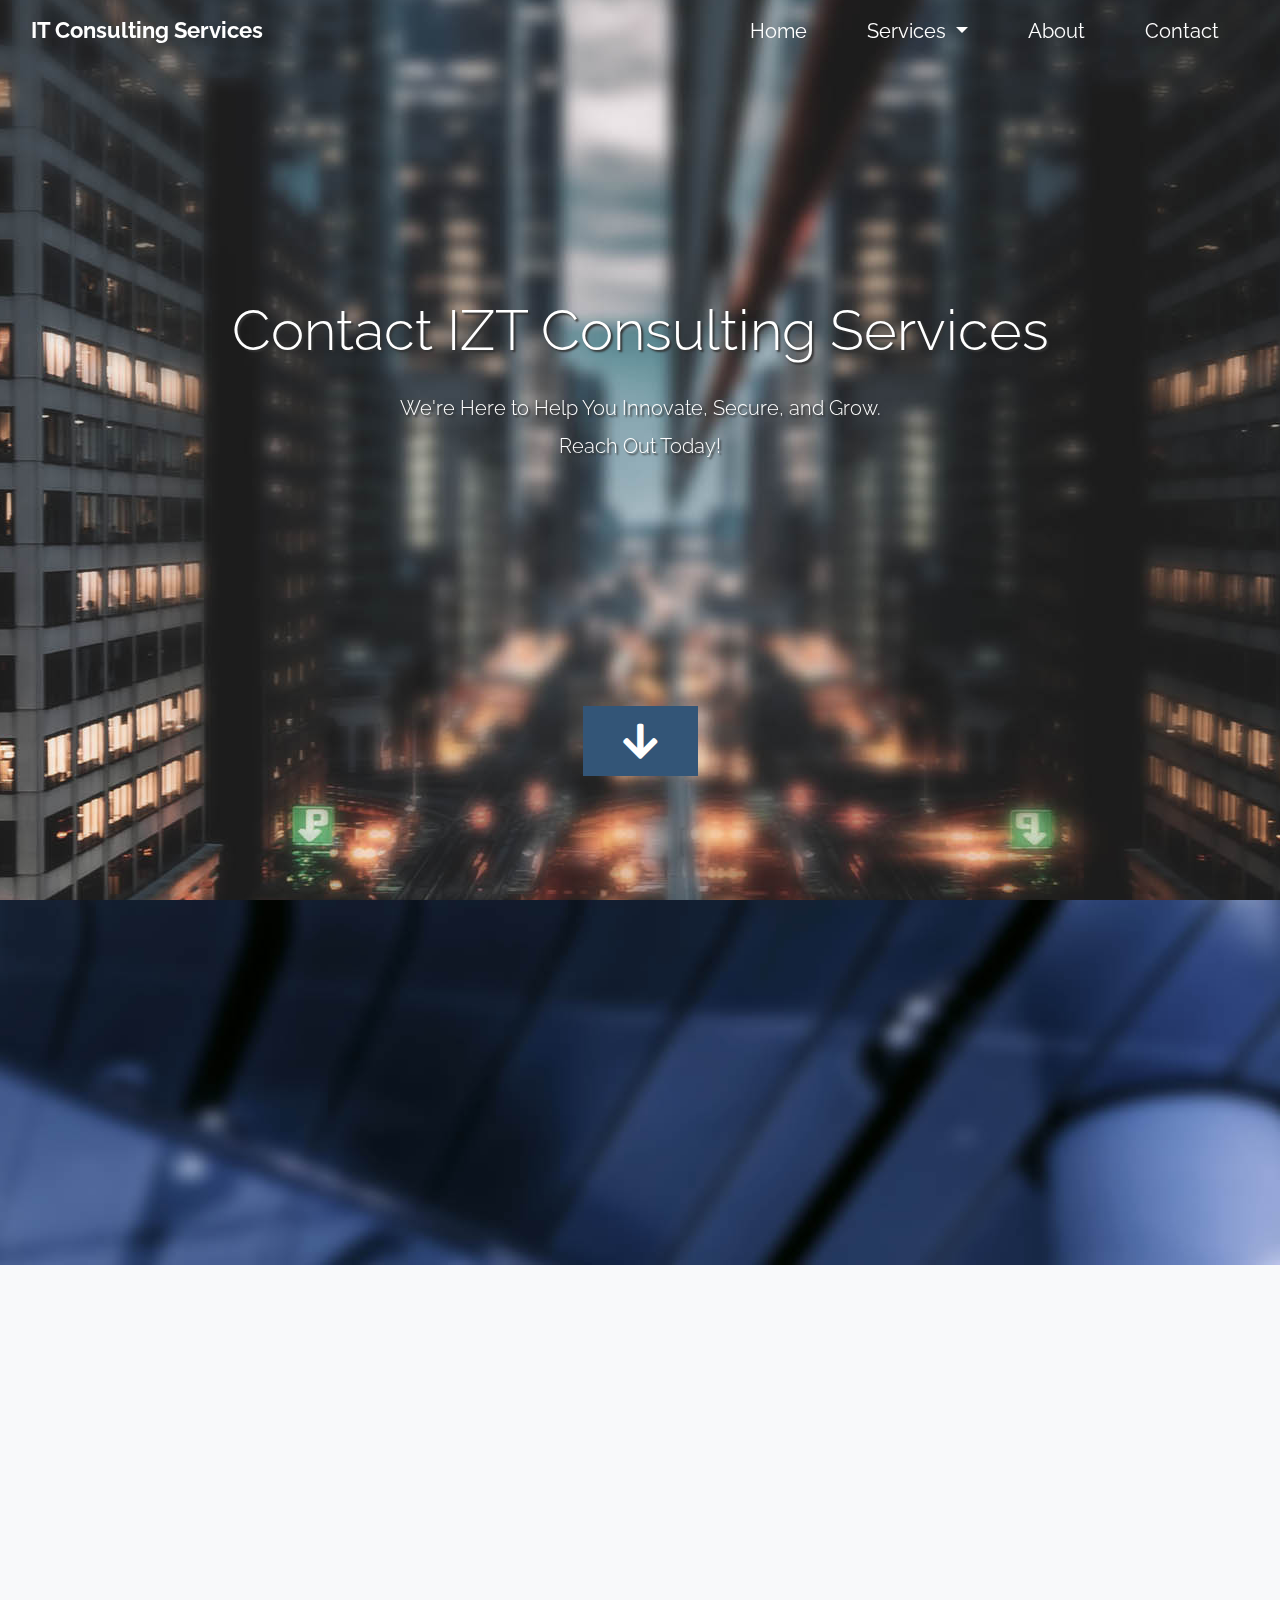
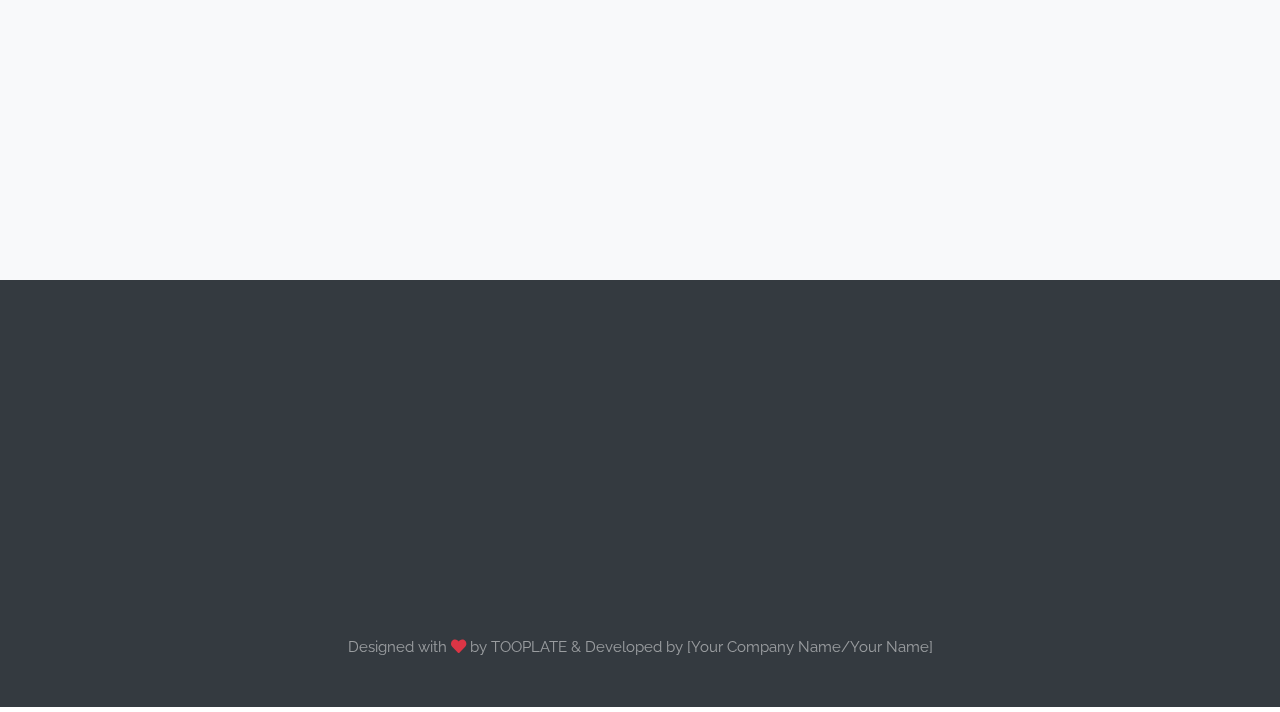
<file: contact.html>
<!DOCTYPE html>
<html lang="en">
  <head>
    <meta charset="UTF-8" />
    <meta name="viewport" content="width=device-width, initial-scale=1.0" />
    <meta http-equiv="X-UA-Compatible" content="ie=edge" />
    <title>Infinite Loop - Bootstrap 4.0 HTML Template</title>

    <link rel="stylesheet" href="fontawesome-5.5/css/all.min.css" />
    <link rel="stylesheet" href="slick/slick.css" />
    <link rel="stylesheet" href="slick/slick-theme.css" />
    <link rel="stylesheet" href="magnific-popup/magnific-popup.css" />
    <link rel="stylesheet" href="css/bootstrap.min.css" />

    <link href="https://unpkg.com/aos@2.3.1/dist/aos.css" rel="stylesheet" />

    <link rel="stylesheet" href="css/tooplate-infinite-loop.css" />

    <style>
      /* Custom styles for the contact section */
      #contact {
        padding-top: 100px; /* Adjust as needed */
        padding-bottom: 100px; /* Adjust as needed */
        background-color: #f8f9fa; /* Light background for contrast */
      }

      .tm-container-contact {
        max-width: 960px;
        margin: 0 auto;
      }

      .tm-section-title {
        color: #343a40; /* Darker text for titles */
      }

      .tm-input,
      .tm-btn-submit {
        border-radius: 0;
        padding: 15px;
        margin-bottom: 20px;
      }

      .tm-input {
        width: 100%;
        border: 1px solid #ced4da;
      }

      .tm-btn-submit {
        background-color: #007bff; /* Primary Bootstrap blue */
        color: white;
        border: none;
        cursor: pointer;
        transition: background-color 0.3s ease;
      }

      .tm-btn-submit:hover {
        background-color: #0056b3;
      }

      .contact-item {
        margin-bottom: 25px;
        display: flex;
        align-items: center;
      }

      .contact-item .item-link {
        color: #343a40;
        text-decoration: none;
        display: flex;
        align-items: center;
        transition: color 0.3s ease;
      }

      .contact-item .item-link:hover {
        color: #007bff;
      }

      .contact-item .item-link i {
        min-width: 40px; /* Ensure icon has enough space */
      }
    </style>
  </head>
  <body>
    <section id="infinite" class="text-white tm-font-big tm-parallax">
      <nav class="navbar navbar-expand-md tm-navbar" id="tmNav">
        <div class="container">
          <div class="tm-next">
            <a href="index.html" class="navbar-brand"
              >IT Consulting Services</a
            >
          </div>

          <button
            class="navbar-toggler"
            type="button"
            data-toggle="collapse"
            data-target="#navbarSupportedContent"
            aria-controls="navbarSupportedContent"
            aria-expanded="false"
            aria-label="Toggle navigation"
          >
            <i class="fas fa-bars navbar-toggler-icon"></i>
          </button>
          <div class="collapse navbar-collapse" id="navbarSupportedContent">
            <ul class="navbar-nav ml-auto">
              <li class="nav-item">
                <a class="nav-link tm-nav-link" href="index.html">Home</a>
              </li>

              <li class="nav-item dropdown">
                <a
                  class="nav-link tm-nav-link dropdown-toggle"
                  href="#"
                  id="navbarDropdownServices"
                  role="button"
                  data-toggle="dropdown"
                  aria-haspopup="true"
                  aria-expanded="false"
                >
                  Services
                </a>
                <div class="dropdown-menu" aria-labelledby="navbarDropdownServices">
                  <a class="dropdown-item" href="cloud-transformation.html"
                    >Cloud Transformation & Optimization</a
                  >
                  <a class="dropdown-item" href="cybersecurity-solutions.html"
                    >Robust Cybersecurity Solutions</a
                  >
                  <a class="dropdown-item" href="it-roadmap-development.html"
                    >Strategic IT Roadmap Development</a
                  >
                  <a class="dropdown-item" href="managed-it-services.html"
                    >Comprehensive Managed IT Services</a
                  >
                  <a class="dropdown-item" href="data-analytics.html"
                    >Data Analytics & Business Intelligence</a
                  >
                  <a class="dropdown-item" href="software-development.html"
                    >Custom Software Development</a
                  >

                  <div class="dropdown-divider"></div>

                  <a class="dropdown-item font-weight-bold" href="services.html"
                    >View All Services</a
                  >
                </div>
              </li>
              <li class="nav-item">
                <a class="nav-link tm-nav-link" href="about.html">About</a>
              </li>
              <li class="nav-item">
                <a class="nav-link tm-nav-link" href="contact.html">Contact</a>
              </li>
            </ul>
          </div>
        </div>
      </nav>
      <div class="text-center tm-hero-text-container">
        <div
          class="tm-hero-text-container-inner"
          data-aos="fade-up"
          data-aos-duration="1500"
        >
          <h1 class="tm-hero-title display-4 mb-4">Contact IZT Consulting Services</h1>
          <p class="tm-hero-subtitle lead mb-5">
            We're Here to Help You Innovate, Secure, and Grow.
            <br />Reach Out Today!
          </p>
        </div>
      </div>
      <div class="tm-next tm-intro-next position-absolute bottom-0 w-100 pb-4">
        <a href="#whatwedo" class="text-center tm-down-arrow-link d-block">
          <i class="fas fa-2x fa-arrow-down tm-down-arrow text-white"></i>
        </a>
      </div>
    </section>

    <section id="contact" class="tm-section-pad-top tm-parallax-2">
      <div class="container tm-container-contact">
        <div class="row">
          <div class="text-center col-12">
            <h2 class="tm-section-title mb-4" data-aos="fade-up">Contact Us</h2>
            <p class="mb-5" data-aos="fade-up" data-aos-delay="100">
              Proin enim orci, tincidunt quis suscipit in, placerat nec est.
              Vestibulum posuere faucibus posuere. Quisque aliquam velit eget leo
              blandit egestas. Nulla id posuere felis, quis tristique nulla.
            </p>
            <br />
          </div>

          <div class="col-sm-12 col-md-6" data-aos="fade-right" data-aos-delay="200">
            <form action="" method="get">
              <div class="form-group">
                <input
                  id="name"
                  name="name"
                  type="text"
                  placeholder="Your Name"
                  class="form-control tm-input"
                  required
                />
              </div>
              <div class="form-group">
                <input
                  id="email"
                  name="email"
                  type="email"
                  placeholder="Your Email"
                  class="form-control tm-input"
                  required
                />
              </div>
              <div class="form-group">
                <textarea
                  id="message"
                  name="message"
                  rows="8"
                  placeholder="Message"
                  class="form-control tm-input"
                  required
                ></textarea>
              </div>
              <button type="submit" class="btn tm-btn-submit">Submit</button>
            </form>
          </div>

          <div class="col-sm-12 col-md-6" data-aos="fade-left" data-aos-delay="300">
            <div class="contact-item" data-aos="fade-left" data-aos-delay="350">
              <a rel="nofollow" href="https://www.tooplate.com/contact" class="item-link">
                <i class="far fa-2x fa-comment mr-4"></i>
                <span class="mb-0">Chat Online</span>
              </a>
            </div>

            <div class="contact-item" data-aos="fade-left" data-aos-delay="400">
              <a rel="nofollow" href="mailto:mail@company.com" class="item-link">
                <i class="far fa-2x fa-envelope mr-4"></i>
                <span class="mb-0">mail@company.com</span>
              </a>
            </div>

            <div class="contact-item" data-aos="fade-left" data-aos-delay="450">
              <a
                rel="nofollow"
                href="https://www.google.com/maps"
                class="item-link"
              >
                <i class="fas fa-2x fa-map-marker-alt mr-4"></i>
                <span class="mb-0">Our Location</span>
              </a>
            </div>

            <div class="contact-item" data-aos="fade-left" data-aos-delay="500">
              <a rel="nofollow" href="tel:0100200340" class="item-link">
                <i class="fas fa-2x fa-phone-square mr-4"></i>
                <span class="mb-0">255-662-5566</span>
              </a>
            </div>

            <div class="contact-item"></div>
          </div>
        </div>
        </div>
    </section>

    <footer class="bg-dark text-white py-5">
      <div class="container">
        <div class="row">
          <div
            class="col-lg-4 col-md-6 mb-4 mb-lg-0"
            data-aos="fade-right"
            data-aos-delay="100"
          >
            <h5 class="text-uppercase mb-4 text-primary">
              IT Consulting Service
            </h5>
            <p class="text-white-50 small">
              Empowering businesses with cutting-edge IT solutions for
              innovation, security, and growth.
            </p>
            <p class="text-white-50 small">
              © 2024 IT Consulting Service. All Rights Reserved.
            </p>
          </div>

          <div
            class="col-lg-2 col-md-6 mb-4 mb-lg-0"
            data-aos="fade-up"
            data-aos-delay="200"
          >
            <h5 class="text-uppercase mb-4 text-primary">Quick Links</h5>
            <ul class="list-unstyled">
              <li class="mb-2">
                <a
                  href="index.html#infinite"
                  class="text-white-50 text-decoration-none"
                  ><i class="fas fa-home mr-2"></i>Home</a
                >
              </li>
              <li class="mb-2">
                <a
                  href="index.html#whatwedo"
                  class="text-white-50 text-decoration-none"
                  ><i class="fas fa-handshake mr-2"></i>Services</a
                >
              </li>
              <li class="mb-2">
                <a
                  href="index.html#testimonials"
                  class="text-white-50 text-decoration-none"
                  ><i class="fas fa-comment-alt mr-2"></i>Testimonials</a
                >
              </li>
              <li class="mb-2">
                <a
                  href="index.html#gallery"
                  class="text-white-50 text-decoration-none"
                  ><i class="fas fa-images mr-2"></i>Gallery</a
                >
              </li>
              <li class="mb-2">
                <a
                  href="contact.html"
                  class="text-white-50 text-decoration-none"
                  ><i class="fas fa-envelope mr-2"></i>Contact</a
                >
              </li>
            </ul>
          </div>

          <div
            class="col-lg-3 col-md-6 mb-4 mb-lg-0"
            data-aos="fade-up"
            data-aos-delay="300"
          >
            <h5 class="text-uppercase mb-4 text-primary">Our Expertise</h5>
            <ul class="list-unstyled">
              <li class="mb-2">
                <a
                  href="cloud-transformation.html"
                  class="text-white-50 text-decoration-none"
                  ><i class="fas fa-cloud mr-2"></i>Cloud Solutions</a
                >
              </li>
              <li class="mb-2">
                <a
                  href="cybersecurity-solutions.html"
                  class="text-white-50 text-decoration-none"
                  ><i class="fas fa-shield-alt mr-2"></i>Cybersecurity</a
                >
              </li>
              <li class="mb-2">
                <a
                  href="it-roadmap-development.html"
                  class="text-white-50 text-decoration-none"
                  ><i class="fas fa-chart-line mr-2"></i>IT Strategy</a
                >
              </li>
              <li class="mb-2">
                <a
                  href="managed-it-services.html"
                  class="text-white-50 text-decoration-none"
                  ><i class="fas fa-hands-helping mr-2"></i>Managed Services</a
                >
              </li>
              <li class="mb-2">
                <a
                  href="data-analytics.html"
                  class="text-white-50 text-decoration-none"
                  ><i class="fas fa-database mr-2"></i>Data Analytics</a
                >
              </li>
            </ul>
          </div>

          <div
            class="col-lg-3 col-md-6 mb-4 mb-lg-0"
            data-aos="fade-left"
            data-aos-delay="400"
          >
            <h5 class="text-uppercase mb-4 text-primary">Get In Touch</h5>
            <ul class="list-unstyled text-white-50">
              <li class="mb-2">
                <i class="fas fa-map-marker-alt mr-2"></i> Your Business
                Location, Tiruppur
              </li>
              <li class="mb-2">
                <i class="fas fa-phone-alt mr-2"></i> +91 (123) 456-7890
              </li>
              <li class="mb-2">
                <i class="fas fa-envelope mr-2"></i> info@youritconsulting.com
              </li>
            </ul>
            <h5 class="text-uppercase mb-3 mt-4 text-primary">Follow Us</h5>
            <div class="social-links d-flex">
              <a
                href="https://facebook.com/yourcompany"
                target="_blank"
                class="text-white-50 mr-3"
                ><i class="fab fa-facebook-f fa-2x"></i
              ></a>
              <a
                href="https://twitter.com/yourcompany"
                target="_blank"
                class="text-white-50 mr-3"
                ><i class="fab fa-twitter fa-2x"></i
              ></a>
              <a
                href="https://linkedin.com/yourcompany"
                target="_blank"
                class="text-white-50 mr-3"
                ><i class="fab fa-linkedin-in fa-2x"></i
              ></a>
              <a
                href="https://instagram.com/yourcompany"
                target="_blank"
                class="text-white-50"
                ><i class="fab fa-instagram fa-2x"></i
              ></a>
            </div>
          </div>
        </div>
        <div class="row mt-4">
          <div class="col-12 text-center text-white-50 small">
            Designed with <i class="fas fa-heart text-danger"></i> by
            <a
              rel="nofollow"
              href="https://www.tooplate.com"
              title="HTML templates"
              target="_blank"
              class="text-white-50"
              >TOOPLATE</a
            >
            & Developed by [Your Company Name/Your Name]
          </div>
        </div>
      </div>
    </footer>
    <script src="https://cdn.jsdelivr.net/npm/bootstrap@5.3.0/dist/js/bootstrap.bundle.min.js"></script>

    <script src="https://unpkg.com/aos@2.3.1/dist/aos.js"></script>
    <script src="js/jquery-1.9.1.min.js"></script>
    <script src="slick/slick.min.js"></script>
    <script src="magnific-popup/jquery.magnific-popup.min.js"></script>
    <script src="js/easing.min.js"></script>
    <script src="js/jquery.singlePageNav.min.js"></script>
    <script src="js/bootstrap.min.js"></script>
    <script>
      AOS.init({
        duration: 1000, // Controls the duration of the animation (in milliseconds). Default is 400.
        // Higher values make the animation slower and smoother.
        easing: 'ease-out-quad', // Defines the easing curve for the animation.
        // Common options include:
        // 'ease', 'linear', 'ease-in', 'ease-out', 'ease-in-out',
        // 'ease-in-back', 'ease-out-back', 'ease-in-out-back',
        // 'ease-in-sine', 'ease-out-sine', 'ease-in-out-sine',
        // 'ease-in-quad', 'ease-out-quad', 'ease-in-out-quad', (Good for smooth fades)
        // 'ease-in-cubic', 'ease-out-cubic', 'ease-in-out-cubic',
        // 'ease-in-quart', 'ease-out-quart', 'ease-in-out-quart'
        once: true, // Whether animation should happen only once - while scrolling down.
        // Set to 'false' if you want animations to repeat every time element comes into view.
        // Set to 'true' if you want it to animate only the first time.
        // offset: 120, // offset (in px) from the original trigger point
        // default: 120 (means animation starts when element is 120px from bottom of viewport)
        // delay: 0,    // values from 0 to 3000, with step 50ms (global delay for all animations)
      });
      function getOffSet() {
        var _offset = 450;
        var windowHeight = window.innerHeight;

        if (windowHeight > 500) {
          _offset = 400;
        }
        if (windowHeight > 680) {
          _offset = 300;
        }
        if (windowHeight > 830) {
          _offset = 210;
        }

        return _offset;
      }

      function setParallaxPosition($doc, multiplier, $object) {
        var offset = getOffSet();
        var from_top = $doc.scrollTop(),
          bg_css = 'center ' + (multiplier * from_top - offset) + 'px';
        $object.css({ 'background-position': bg_css });
      }

      // Parallax function
      // Adapted based on https://codepen.io/roborich/pen/wpAsm
      var background_image_parallax = function ($object, multiplier, forceSet) {
        multiplier = typeof multiplier !== 'undefined' ? multiplier : 0.5;
        multiplier = 1 - multiplier;
        var $doc = $(document);
        // $object.css({"background-attatchment" : "fixed"});

        if (forceSet) {
          setParallaxPosition($doc, multiplier, $object);
        } else {
          $(window).scroll(function () {
            setParallaxPosition($doc, multiplier, $object);
          });
        }
      };

      var background_image_parallax_2 = function ($object, multiplier) {
        multiplier = typeof multiplier !== 'undefined' ? multiplier : 0.5;
        multiplier = 1 - multiplier;
        var $doc = $(document);
        $object.css({ 'background-attachment': 'fixed' });

        $(window).scroll(function () {
          if ($(window).width() > 768) {
            var firstTop = $object.offset().top,
              pos = $(window).scrollTop(),
              yPos = Math.round((multiplier * (firstTop - pos)) - 186);

            var bg_css = 'center ' + yPos + 'px';

            $object.css({ 'background-position': bg_css });
          } else {
            $object.css({ 'background-position': 'center' });
          }
        });
      };

      $(function () {
        // Hero Section - Background Parallax
        background_image_parallax($('.tm-parallax'), 0.3, false);
        background_image_parallax_2($('#contact'), 0.8);
        background_image_parallax_2($('#testimonials'), 0.8);

        // Handle window resize
        window.addEventListener(
          'resize',
          function () {
            background_image_parallax($('.tm-parallax'), 0.3, true);
          },
          true
        );

        // Detect window scroll and update navbar
        $(window).scroll(function (e) {
          if ($(document).scrollTop() > 120) {
            $('.tm-navbar').addClass('scroll');
          } else {
            $('.tm-navbar').removeClass('scroll');
          }
        });

        // Close mobile menu after click
        $('#tmNav a').on('click', function () {
          $('.navbar-collapse').removeClass('show');
        });

        // // Scroll to corresponding section with animation
        // $('#tmNav').singlePageNav({
        //   'easing': 'easeInOutExpo',
        //   'speed': 600
        // });

        // Add smooth scrolling to all links
        // https://www.w3schools.com/howto/howto_css_smooth_scroll.asp
        $('a').on('click', function (event) {
          if (this.hash !== '') {
            event.preventDefault();
            var hash = this.hash;

            $('html, body').animate(
              {
                scrollTop: $(hash).offset().top,
              },
              600,
              'easeInOutExpo',
              function () {
                window.location.hash = hash;
              }
            );
          } // End if
        });

        // Pop up
        $('.tm-gallery').magnificPopup({
          delegate: 'a',
          type: 'image',
          gallery: { enabled: true },
        });

        $('.tm-testimonials-carousel').slick({
          dots: true,
          prevArrow: false,
          nextArrow: false,
          infinite: false,
          slidesToShow: 3,
          slidesToScroll: 1,
          responsive: [
            {
              breakpoint: 992,
              settings: {
                slidesToShow: 2,
              },
            },
            {
              breakpoint: 768,
              settings: {
                slidesToShow: 2,
              },
            },
            {
              breakpoint: 480,
              settings: {
                slidesToShow: 1,
              },
            },
          ],
        });

        // Gallery
        $('.tm-gallery').slick({
          dots: true,
          infinite: false,
          slidesToShow: 5,
          slidesToScroll: 2,
          responsive: [
            {
              breakpoint: 1199,
              settings: {
                slidesToShow: 4,
                slidesToScroll: 2,
              },
            },
            {
              breakpoint: 991,
              settings: {
                slidesToShow: 3,
                slidesToScroll: 2,
              },
            },
            {
              breakpoint: 767,
              settings: {
                slidesToShow: 2,
                slidesToScroll: 1,
              },
            },
            {
              breakpoint: 480,
              settings: {
                slidesToShow: 1,
                slidesToScroll: 1,
              },
            },
          ],
        });
      });
    </script>
  </body>
</html>
</file>
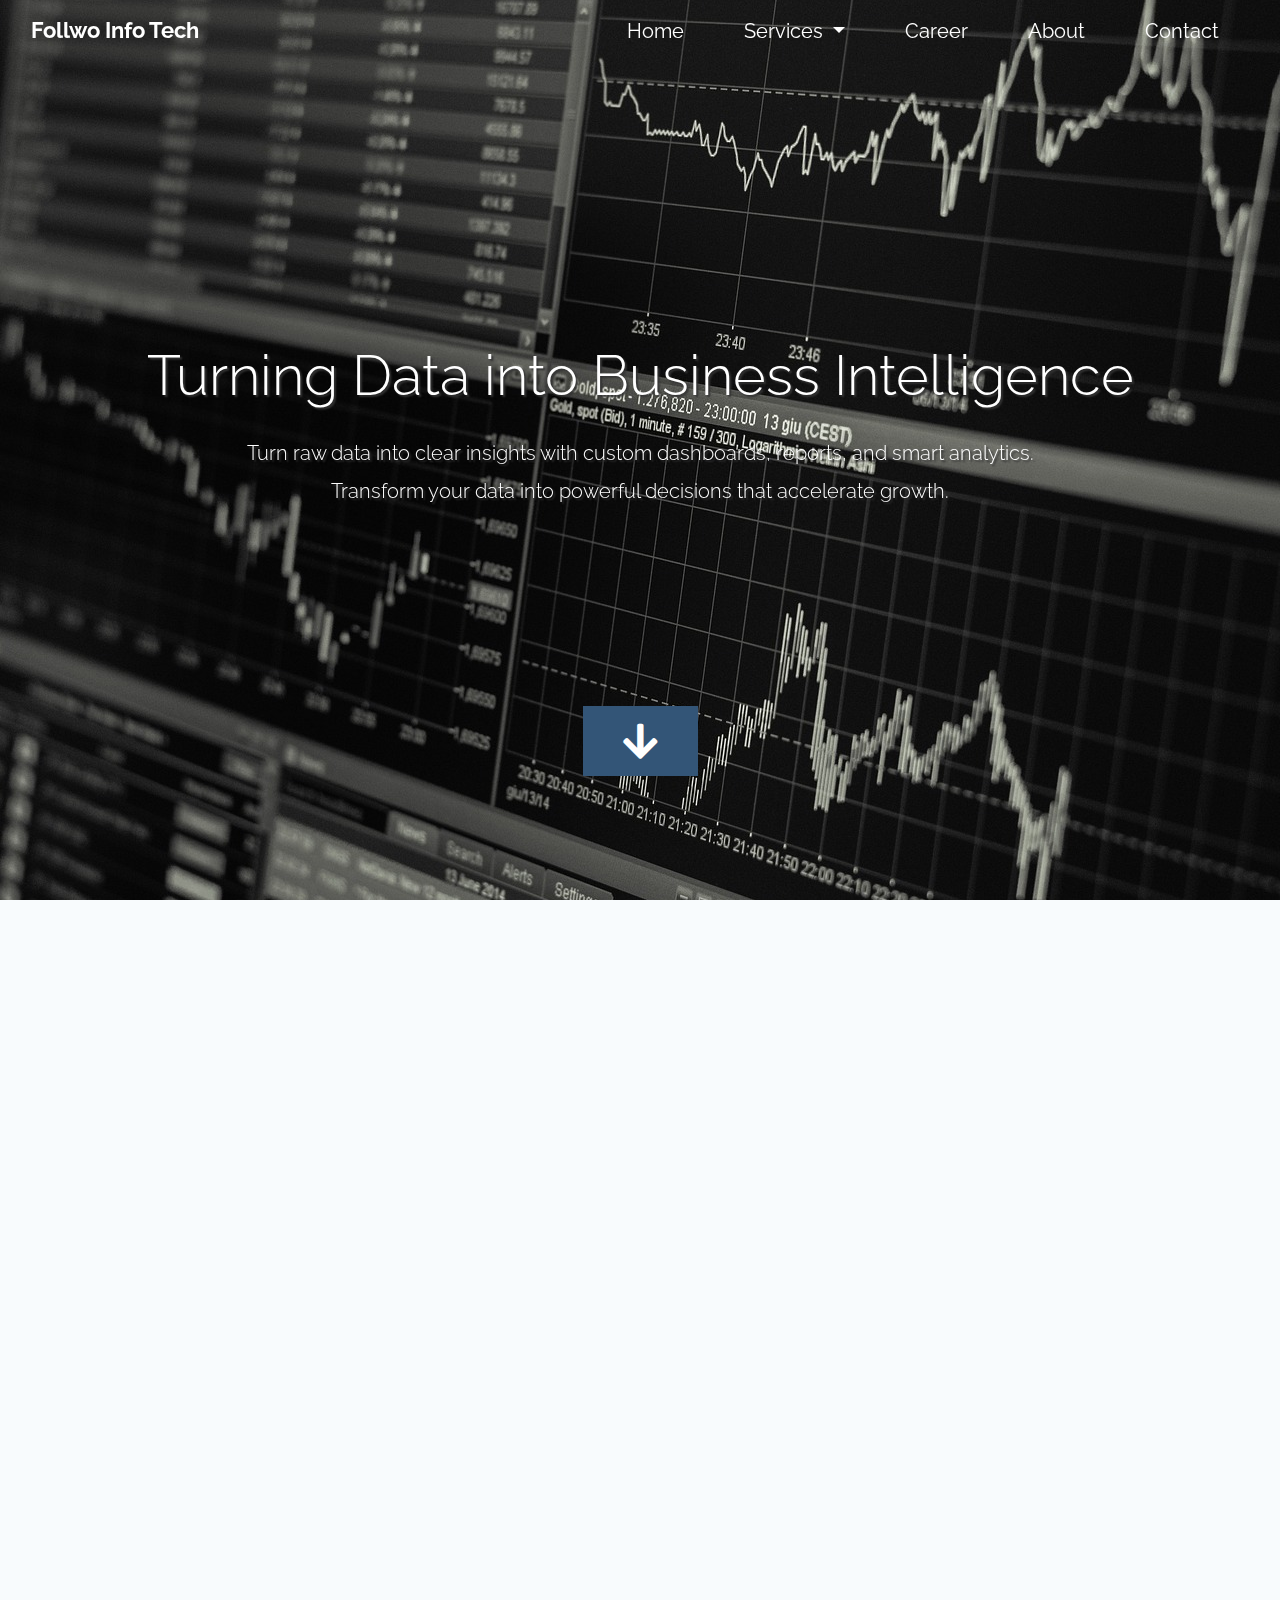
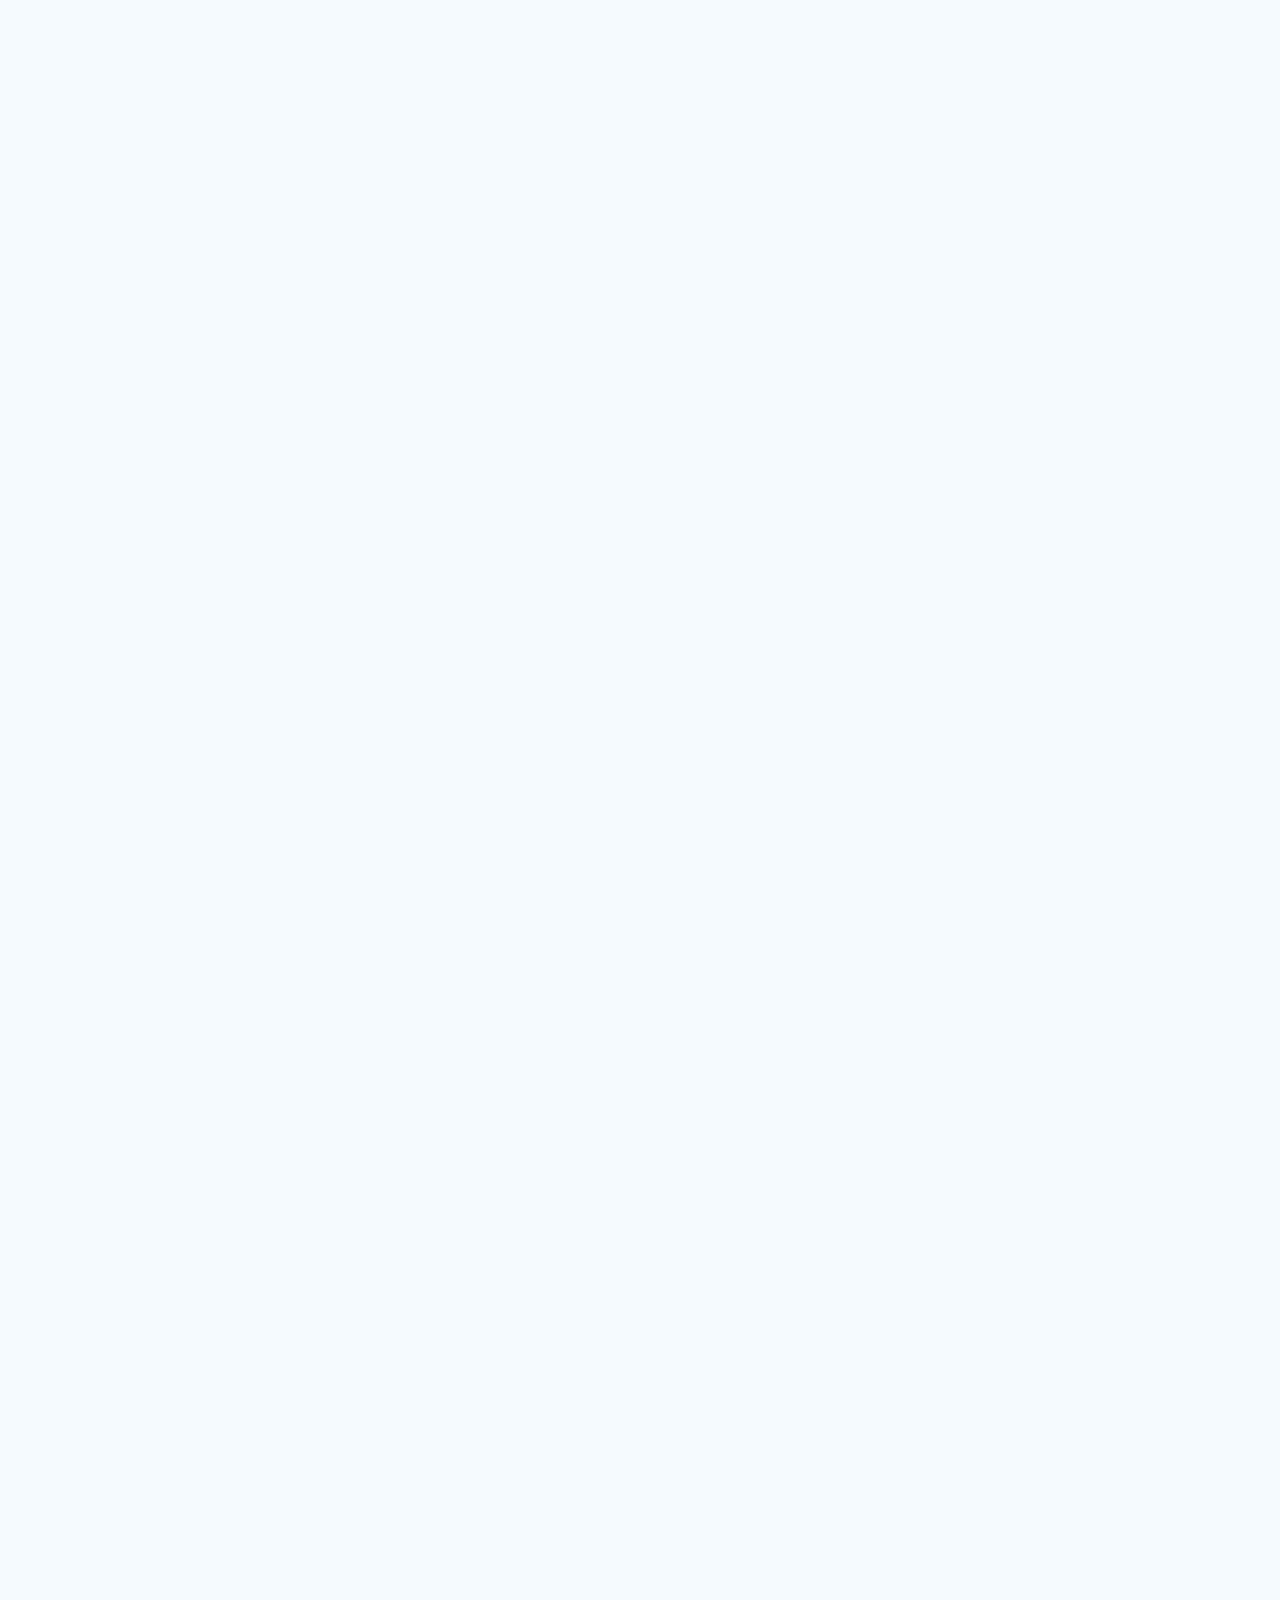
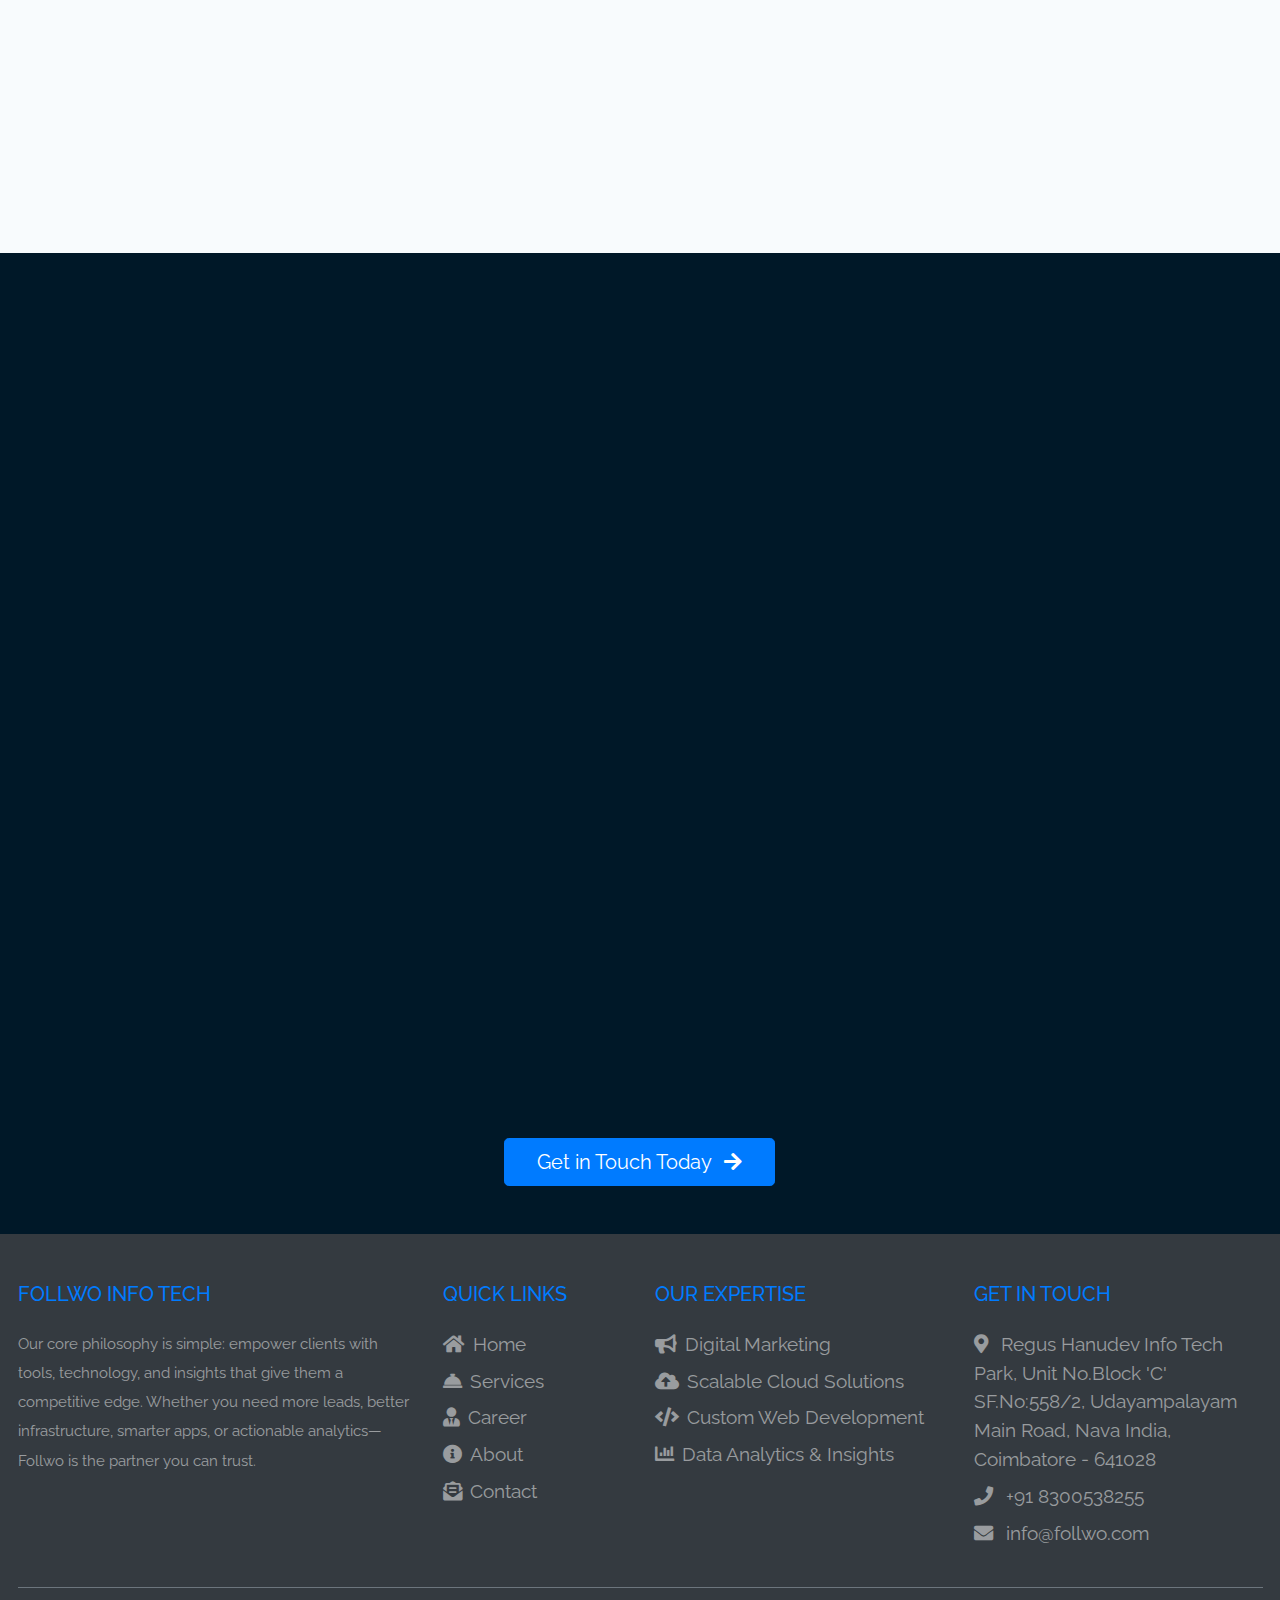
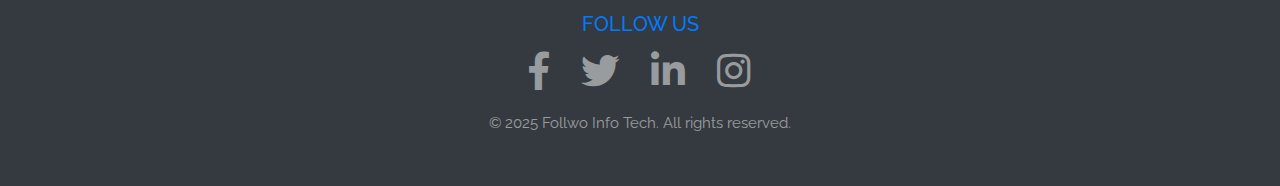
<file: datainsights.html>
<!DOCTYPE html>
<html lang="en">

<head>
    <meta charset="UTF-8" />
    <meta name="viewport" content="width=device-width, initial-scale=1.0" />
    <meta http-equiv="X-UA-Compatible" content="ie=edge" />
    <title>IT Consulting Services - Cloud Transformation</title>
    <link rel="stylesheet" href="fontawesome-5.5/css/all.min.css" />
    <link rel="stylesheet" href="css/bootstrap.min.css" />
    <link href="https://unpkg.com/aos@2.3.1/dist/aos.css" rel="stylesheet" />
    <link rel="stylesheet" href="css/tooplate-infinite-loop.css" />
    <style>
        body,
        html {
            overflow-x: hidden;
            width: 100%;
        }

        img {
            max-width: 100%;
            height: auto;
            display: block;
        }

        p {
            word-wrap: break-word;
            overflow-wrap: break-word;
        }

        .your-custom-wide-element {
            min-width: unset;
            max-width: 100%;
            width: 100%;
            box-sizing: border-box;
        }

        .content-section-cybersecurity {
            padding-left: 15px;
            padding-right: 15px;
            box-sizing: border-box;
        }

        /* Parallax Section */
        .parallax-section {
            height: 100vh;
            background-attachment: fixed;
            background-size: cover;
            background-position: center;
            display: flex;
            align-items: center;
            justify-content: center;
            color: white;
            font-size: 3rem;
            text-shadow: 2px 2px 8px #000;
            text-align: center;
        }

        /* Regular Content */
        .content-section {
            padding: 100px 20px;
            background-color: #f7f7f7;
        }

        /* Main Content Styling */
        .tm-main-content {
            padding-top: 80px;
            padding-bottom: 80px;
            background-color: #f8f9fa;
        }

        .section-block {
            background-color: #fff;
            padding: 50px;
            border-radius: 15px;
            box-shadow: 0 8px 30px rgba(0, 0, 0, 0.08);
            margin-bottom: 60px;
        }

        .section-block.bg-primary-light {
            background-color: #e6f2ff;
            /* Light blue background for emphasis */
        }

        .section-block h2 {
            color: #007bff;
            font-weight: 700;
            margin-bottom: 25px;
            text-align: center;
            font-size: 1.5rem;
        }

        .section-block h3 {
            color: #343a40;
            font-weight: 500;
            margin-bottom: 20px;
            font-size: 1.0rem;
        }

        .section-block p {
            font-size: 1.1rem;
            line-height: 1.8;
            color: #555;
            margin-bottom: 15px;
        }

        .feature-list {
            list-style: none;
            padding-left: 0;
            margin-bottom: 25px;
        }

        .feature-list li {
            margin-bottom: 15px;
            font-size: 1.1rem;
            color: #444;
            display: flex;
            align-items: flex-start;
        }

        .feature-list li i {
            color: #28a745;
            /* Green checkmark */
            margin-right: 15px;
            font-size: 1.4rem;
            line-height: 1.5;
        }

        .service-point {
            padding: 30px;
            border-radius: 10px;
            background-color: #f0f8ff;
            /* Very light blue */
            border-left: 5px solid #007bff;
            margin-bottom: 30px;
            transition: all 0.3s ease;
            height: 100%;
            /* Ensure equal height in rows */
        }

        .service-point:hover {
            transform: translateY(-5px);
            box-shadow: 0 5px 15px rgba(0, 0, 0, 0.1);
        }

        .service-point .service-icon {
            font-size: 3rem;
            color: #007bff;
            margin-bottom: 20px;
        }

        .service-point h4 {
            font-size: 1.6rem;
            color: #343a40;
            margin-bottom: 15px;
        }

        .service-point p {
            font-size: 1rem;
            color: #666;
            line-height: 1.7;
        }

        .why-choose-us-item {
            text-align: center;
            padding: 30px;
            background-color: #f0f0f0;
            border-radius: 10px;
            margin-bottom: 30px;
            height: 100%;
            display: flex;
            flex-direction: column;
            justify-content: flex-start;
            align-items: center;
            transition: all 0.3s ease;
        }

        .why-choose-us-item:hover {
            background-color: #e2e6ea;
            transform: translateY(-5px);
        }

        .why-choose-us-item .icon-circle {
            background-color: #007bff;
            color: white;
            border-radius: 50%;
            width: 80px;
            height: 80px;
            display: flex;
            align-items: center;
            justify-content: center;
            font-size: 2.5rem;
            margin-bottom: 20px;
            box-shadow: 0 4px 10px rgba(0, 0, 0, 0.1);
        }

        .why-choose-us-item h4 {
            color: #343a40;
            font-size: 1.0rem;
            margin-bottom: 10px;
        }

        .why-choose-us-item p {
            font-size: 1rem;
            color: #666;
        }

        .call-to-action-block {
            background-color: #007bff;
            color: white;
            padding: 60px 40px;
            border-radius: 15px;
            text-align: center;
            margin-top: 60px;
            box-shadow: 0 10px 30px rgba(0, 123, 255, 0.3);
        }

        .call-to-action-block h2 {
            color: white;
            margin-bottom: 25px;
            font-size: 2.8rem;
        }

        .call-to-action-block p {
            font-size: 1.3rem;
            margin-bottom: 35px;
        }

        .btn-main-cta {
            background-color: #28a745;
            /* Green button */
            color: white;
            border: none;
            border-radius: 50px;
            padding: 15px 35px;
            font-size: 1.25rem;
            font-weight: 600;
            transition: background-color 0.3s ease, transform 0.2s ease;
            box-shadow: 0 4px 10px rgba(0, 0, 0, 0.2);
        }

        .btn-main-cta:hover {
            background-color: #218838;
            transform: translateY(-3px);
            color: white;
        }

        .btn-back-link {
            background-color: #6c757d;
            color: white;
            border: none;
            border-radius: 50px;
            padding: 12px 25px;
            font-size: 1rem;
            transition: background-color 0.3s ease, transform 0.2s ease;
            display: inline-flex;
            align-items: center;
            justify-content: center;
            margin-top: 30px;
        }

        .btn-back-link:hover {
            background-color: #5a6268;
            transform: translateY(-2px);
            color: white;
        }

        /* Footer quick links for multi-page */
        .footer-links a {
            transition: color 0.3s ease;
        }

        .footer-links a:hover {
            color: #007bff !important;
        }
    </style>
</head>

<body>
    <section id="infinite" class="text-white tm-font-big tm-parallax"
        style="background-image: url('img/data-analysis.jpg');">
        <nav class="navbar navbar-expand-md  tm-navbar">
            <div class="container">
                <a class="navbar-brand" href="index.html">Follwo Info Tech</a>
                <button class="navbar-toggler" type="button" data-toggle="collapse"
                    data-target="#navbarSupportedContent" aria-controls="navbarSupportedContent" aria-expanded="false"
                    aria-label="Toggle navigation">
                    <i class="fas fa-bars navbar-toggler-icon"></i>
                </button>

                <div class="collapse navbar-collapse" id="navbarSupportedContent">
                    <ul class="navbar-nav ml-auto">
                        <li class="nav-item">
                            <a class="nav-link tm-nav-link" href="index.html">Home</a>
                        </li>

                        <li class="nav-item dropdown">
                            <a class="nav-link dropdown-toggle tm-nav-link" href="#" id="servicesDropdown" role="button"
                                data-toggle="dropdown" aria-haspopup="true" aria-expanded="false">
                                Services
                            </a>
                            <div class="dropdown-menu" aria-labelledby="servicesDropdown">
                                <a class="dropdown-item" href="digitalmarketing.html">Result-Driven Digital
                                    Marketing</a>
                                <div class="dropdown-divider"></div>
                                <a class="dropdown-item" href="cloud.html">Scalable Cloud Solutions</a>
                                <div class="dropdown-divider"></div>
                                <a class="dropdown-item" href="webdevelopment.html">Custom Web Development</a>
                                <div class="dropdown-divider"></div>
                                <a class="dropdown-item" href="datainsights.html">Data Analytics & Insights</a>
                                <div class="dropdown-divider"></div>
                                <a class="dropdown-item font-weight-bold" href="services.html">All Services</a>
                            </div>
                        </li>
                        <li class="nav-item">
                            <a class="nav-link tm-nav-link" href="career.html">Career</a>
                        </li>
                        <li class="nav-item">
                            <a class="nav-link tm-nav-link" href="about.html">About</a>
                        </li>
                        <li class="nav-item">
                            <a class="nav-link tm-nav-link" href="contact.html">Contact</a>
                        </li>
                    </ul>
                </div>
            </div>
        </nav>

        <div class="text-center tm-hero-text-container">
            <div class="tm-hero-text-container-inner m-4" data-aos="fade-up" data-aos-duration="1500">
                <h1 class="tm-hero-title display-4 mb-4">Turning Data into Business Intelligence</h1>
                <p class="tm-hero-subtitle lead mb-5">
                    Turn raw data into clear insights with custom dashboards, reports, and smart analytics.<br />
                    Transform your data into powerful decisions that accelerate growth.
                </p>
            </div>
        </div>

        <div class="tm-next tm-intro-next position-absolute bottom-0 w-100 pb-4">
            <a href="#whatwedo" class="text-center tm-down-arrow-link d-block">
                <i class="fas fa-2x fa-arrow-down tm-down-arrow text-white"></i>
            </a>
        </div>
    </section>

    <main class="tm-main-content" id="whatwedo">
        <div class="container">
            <div class="row justify-content-center">
                <div class="col-lg-10" data-aos="fade-up">
                    <div class="section-block">
                        <h2>Unlock Insights with Data Analysis</h2>
                        <p>Data is only powerful if you know how to use it. Our data analysis services help you uncover
                            hidden patterns, track KPIs, and make better business decisions. Whether it’s marketing,
                            operations, or customer behaviour — we make your data work harder.</p>
                    </div>
                </div>
            </div>

            <div class="row justify-content-center">
                <div class="col-lg-10" data-aos="fade-up" data-aos-delay="100">
                    <div class="section-block bg-primary-light">
                        <h2>Our Comprehensive Data Analysis & Insights</h2>
                        <div class="row mt-5">
                            <!-- Business Intelligence Dashboards -->
                            <div class="col-md-6 mb-4">
                                <div class="service-point" data-aos="fade-up" data-aos-delay="100">
                                    <i class="fas fa-chart-bar service-icon"></i>
                                    <h4>Business Intelligence Dashboards</h4>
                                    <ul>
                                        <li>Custom-built BI dashboards</li>
                                        <li>Real-time data visualization</li>
                                        <li>Interactive filters and drill-downs</li>
                                        <li>Department-specific views (Sales, HR, Finance)</li>
                                    </ul>
                                </div>
                            </div>

                            <!-- Data Cleaning & Transformation -->
                            <div class="col-md-6 mb-4">
                                <div class="service-point" data-aos="fade-up" data-aos-delay="200">
                                    <i class="fas fa-broom service-icon"></i>
                                    <h4>Data Cleaning & Transformation</h4>
                                    <ul>
                                        <li>Duplicate & error removal</li>
                                        <li>Data format standardization</li>
                                        <li>Null/missing value treatment</li>
                                        <li>Dataset merging & reshaping</li>
                                    </ul>
                                </div>
                            </div>

                            <!-- Predictive Analytics & Forecasting -->
                            <div class="col-md-6 mb-4">
                                <div class="service-point" data-aos="fade-up" data-aos-delay="300">
                                    <i class="fas fa-chart-line service-icon"></i>
                                    <h4>Predictive Analytics & Forecasting</h4>
                                    <ul>
                                        <li>Time-series forecasting models</li>
                                        <li>Predictive modeling using Python</li>
                                        <li>Scenario simulations & what-if analysis</li>
                                        <li>Future trend visualization</li>
                                    </ul>
                                </div>
                            </div>

                            <!-- Marketing & Campaign Performance Analysis -->
                            <div class="col-md-6 mb-4">
                                <div class="service-point" data-aos="fade-up" data-aos-delay="400">
                                    <i class="fas fa-bullhorn service-icon"></i>
                                    <h4>Marketing & Campaign Analysis</h4>
                                    <ul>
                                        <li>A/B test analysis</li>
                                        <li>Funnel performance & conversion metrics</li>
                                        <li>Channel-wise ROI comparison</li>
                                        <li>Customer behavior flow analysis</li>
                                    </ul>
                                </div>
                            </div>

                            <!-- Sales & Customer Data Insights -->
                            <div class="col-md-6 mb-4">
                                <div class="service-point" data-aos="fade-up" data-aos-delay="500">
                                    <i class="fas fa-users service-icon"></i>
                                    <h4>Sales & Customer Data Insights</h4>
                                    <ul>
                                        <li>Customer segmentation & profiling</li>
                                        <li>RFM (Recency, Frequency, Monetary) analysis</li>
                                        <li>Churn risk identification</li>
                                        <li>Customer Lifetime Value (CLV) estimation</li>
                                    </ul>
                                </div>
                            </div>

                            <!-- Custom Reports & Executive Summaries -->
                            <div class="col-md-6 mb-4">
                                <div class="service-point" data-aos="fade-up" data-aos-delay="600">
                                    <i class="fas fa-file-alt service-icon"></i>
                                    <h4>Custom Reports & Executive Summaries</h4>
                                    <ul>
                                        <li>Visual reports in PDF, Excel, or dashboard</li>
                                        <li>Automated weekly/monthly delivery</li>
                                        <li>KPI summaries with visual insights</li>
                                        <li>Strategic insights & recommendations</li>
                                    </ul>
                                </div>
                            </div>

                        </div>
                    </div>
                </div>
            </div>

            <div class="row justify-content-center">
                <div class="col-lg-12" data-aos="fade-up" data-aos-delay="100">
                    <div class="section-block">
                        <h2>Why Partner with Us for Cloud Services?</h2>
                        <div class="row mt-4">
                            <div class="col-md-3 mb-4">
                                <div class="why-choose-us-item" data-aos="fade-up" data-aos-delay="200">
                                    <div class="icon-circle"><i class="fas fa-medal"></i></div>
                                    <h4>Experienced Professionals</h4>
                                    <p>A multidisciplinary team with deep industry knowledge and
                                        technical excellence.</p>
                                </div>
                            </div>
                            <div class="col-md-3 mb-4">
                                <div class="why-choose-us-item" data-aos="fade-up" data-aos-delay="300">
                                    <div class="icon-circle"><i class="fas fa-fingerprint"></i></div>
                                    <h4>Client-Focused & Innovative</h4>
                                    <p>Transparent communication and cutting-edge solutions
                                        tailored to your needs.
                                </div>
                            </div>
                            <div class="col-md-3 mb-4">
                                <div class="why-choose-us-item" data-aos="fade-up" data-aos-delay="400">
                                    <div class="icon-circle"><i class="fas fa-lightbulb"></i></div>
                                    <h4>End-to-End Support</h4>
                                    <p>Comprehensive assistance from initial strategy to seamless
                                        implementation.</p>
                                </div>
                            </div>
                            <div class="col-md-3 mb-4">
                                <div class="why-choose-us-item" data-aos="fade-up" data-aos-delay="300">
                                    <div class="icon-circle"><i class="fas fa-fingerprint"></i></div>
                                    <h4>Quality & Satisfaction</h4>
                                    <p>Committed to the highest standards of security, quality, and
                                        customer satisfaction.
                                </div>
                            </div>
                        </div>
                    </div>
                </div>
            </div>
        </div>
    </main>

    <section id="contact" class="tm-section-pad-top tm-parallax-2 pb-5 text-white">
        <div class="container tm-container-contact">
            <div class="row">
                <div class="col-12 text-center mb-5" data-aos="fade-up">
                    <h2 class="tm-section-title mb-4">Connect With Us</h2>
                    <p class="lead mb-4">
                        Ready to elevate your IT infrastructure? Contact us today to
                        discuss your needs and discover how our expertise can drive your
                        business forward. We're here to help you innovate, secure, and grow.
                    </p>
                </div>

                <div class="col-lg-10 mx-auto">
                    <div class="row">
                        <div class="col-md-6 mb-4" data-aos="fade-up" data-aos-delay="100">
                            <div
                                class="contact-card text-center d-flex flex-column align-items-center justify-content-center p-4">
                                <a rel="nofollow" href="mailto:info@follwo.com"
                                    class="item-link text-white d-flex flex-column align-items-center">
                                    <i class="far fa-4x fa-envelope mb-3"></i>
                                    <span class="card-title mb-1">Email Us</span>
                                    <span class="card-text">info@follwo.com</span>
                                </a>
                            </div>
                        </div>

                        <div class="col-md-6 mb-4" data-aos="fade-up" data-aos-delay="200">
                            <div
                                class="contact-card text-center d-flex flex-column align-items-center justify-content-center p-4">
                                <a rel="nofollow" href="https://maps.app.goo.gl/NuhcfRgXg9v2y45D8" target="_blank"
                                    class="item-link text-white d-flex flex-column align-items-center">
                                    <i class="fas fa-4x fa-map-marker-alt mb-3"></i>
                                    <span class="card-title mb-1">Our Location</span>
                                    <span class="card-text">Regus Hanudev Info Tech Park, Unit No.Block 'C' SF.No:558/2,
                                        Udayampalayam
                                        Main Road, Nava India, Coimbatore - 641028</span>

                                </a>
                            </div>
                        </div>

                        <div class="col-md-6 mb-4" data-aos="fade-up" data-aos-delay="300">
                            <div
                                class="contact-card text-center d-flex flex-column align-items-center justify-content-center p-4">
                                <a rel="nofollow" href="tel:+918300538255"
                                    class="item-link text-white d-flex flex-column align-items-center">
                                    <i class="fas fa-4x fa-phone-square mb-3"></i>
                                    <span class="card-title mb-1">Call Us</span>
                                    <span class="card-text">+91 8300538255</span>
                                </a>
                            </div>
                        </div>

                        <div class="col-md-6 mb-4" data-aos="fade-up" data-aos-delay="400">
                            <div
                                class="contact-card text-center d-flex flex-column align-items-center justify-content-center p-4">
                                <a rel="nofollow" href="https://www.linkedin.com/company/follwo-infotech/about/"
                                    class="item-link text-white d-flex flex-column align-items-center" target="_blank">
                                    <i class="fab fa-4x fa-linkedin mb-3"></i>
                                    <span class="card-title mb-1">Connect on LinkedIn</span>
                                    <span class="card-text">linkedin.com/company/follwo-infotech/about</span>
                                </a>
                            </div>
                        </div>

                    </div>
                    <div class="text-center mt-5">
                        <a href="contact.html" class="btn btn-primary btn-lg rounded-pill animated-button">
                            Get in Touch Today <i class="fas fa-arrow-right ml-2"></i>
                        </a>
                    </div>
                </div>
            </div>
        </div>
    </section>
    <footer class="bg-dark text-white py-5">
        <div class="container">
            <div class="row">
                <!-- Company Info -->
                <div class="col-lg-4 col-md-6 mb-4 mb-lg-0">
                    <h5 class="text-uppercase mb-4 text-primary">Follwo Info Tech</h5>
                    <p class="text-white-50 small">
                        Our core philosophy is simple: empower clients with tools, technology, and insights that give
                        them a
                        competitive edge. Whether you need more leads, better infrastructure, smarter apps, or
                        actionable
                        analytics—Follwo is the partner you can trust.
                    </p>

                </div>

                <!-- Quick Links -->
                <!-- Quick Links -->
                <div class="col-lg-2 col-md-6 mb-4 mb-lg-0">
                    <h5 class="text-uppercase mb-4 text-primary">Quick Links</h5>
                    <ul class="list-unstyled">
                        <li class="mb-2"><a href="/" class="text-white-50 text-decoration-none"><i
                                    class="fas fa-home mr-2"></i>Home</a></li>
                        <li class="mb-2"><a href="services.html" class="text-white-50 text-decoration-none"><i
                                    class="fas fa-concierge-bell mr-2"></i>Services</a></li>
                        <li class="mb-2"><a href="career.html" class="text-white-50 text-decoration-none"><i
                                    class="fas fa-user-tie mr-2"></i>Career</a></li>
                        <li class="mb-2"><a href="about.html" class="text-white-50 text-decoration-none"><i
                                    class="fas fa-info-circle mr-2"></i>About</a></li>
                        <li class="mb-2"><a href="contact.html" class="text-white-50 text-decoration-none"><i
                                    class="fas fa-envelope-open-text mr-2"></i>Contact</a></li>
                    </ul>
                </div>

                <!-- Our Expertise -->
                <div class="col-lg-3 col-md-6 mb-4 mb-lg-0">
                    <h5 class="text-uppercase mb-4 text-primary">Our Expertise</h5>
                    <ul class="list-unstyled">
                        <li class="mb-2"><a href="digitalmarketing.html" class="text-white-50 text-decoration-none"><i
                                    class="fas fa-bullhorn mr-2"></i>Digital Marketing</a></li>
                        <li class="mb-2"><a href="cloud.html" class="text-white-50 text-decoration-none"><i
                                    class="fas fa-cloud-upload-alt mr-2"></i>Scalable Cloud Solutions</a></li>
                        <li class="mb-2"><a href="webdevelopment.html" class="text-white-50 text-decoration-none"><i
                                    class="fas fa-code mr-2"></i>Custom Web Development</a></li>
                        <li class="mb-2"><a href="datainsights.html" class="text-white-50 text-decoration-none"><i
                                    class="fas fa-chart-bar mr-2"></i>Data Analytics & Insights</a></li>
                    </ul>
                </div>

                <!-- Contact Info (as before) -->
                <div class="col-lg-3 col-md-6 mb-4 mb-lg-0">
                    <h5 class="text-uppercase mb-4 text-primary">Get In Touch</h5>
                    <ul class="list-unstyled text-white-50">

                        <li class="mb-2"><i class="fas fa-map-marker-alt mr-2"></i>
                            <a target="_blank" class="text-white-50 text-decoration-none"
                                href="https://maps.app.goo.gl/NuhcfRgXg9v2y45D8">Regus Hanudev Info Tech Park, Unit
                                No.Block
                                'C'
                                SF.No:558/2, Udayampalayam
                                Main Road, Nava India, Coimbatore - 641028</a>
                        </li>

                        <li class="mb-2">
                            <i class="fas fa-phone mr-2"></i>
                            <a href="tel:+918300538255" class="text-white-50 text-decoration-none">+91 8300538255</a>
                        </li>
                        <li class="mb-2">
                            <i class="fas fa-envelope mr-2"></i>
                            <a href="mailto:info@follwo.com"
                                class="text-white-50 text-decoration-none">info@follwo.com</a>
                        </li>
                    </ul>
                </div>
            </div>
            <hr class="border-top border-secondary my-4">
            <div class="row mt-4 text-center">
                <div class="col-12">
                    <h5 class="text-uppercase text-primary mb-3">Follow Us</h5>
                    <div class="social-links d-flex justify-content-center mb-3">
                        <a href="https://www.facebook.com/people/Follwo-Info-Tech/61552658979997/?sk=about"
                            target="_blank" class="text-white-50 mx-3" aria-label="Facebook">
                            <i class="fab fa-facebook-f fa-2x"></i>
                        </a>
                        <a href="https://x.com/FollwoInfoTech?t=SztLGQdCz5Q8nVBtwDXQxg&s=08" target="_blank"
                            class="text-white-50 mx-3" aria-label="Twitter">
                            <i class="fab fa-twitter fa-2x"></i>
                        </a>
                        <a href="https://www.linkedin.com/company/follwo-infotech/about/" target="_blank"
                            class="text-white-50 mx-3" aria-label="LinkedIn">
                            <i class="fab fa-linkedin-in fa-2x"></i>
                        </a>
                        <a href="https://www.instagram.com/follwo_info_tech/" target="_blank" class="text-white-50 mx-3"
                            aria-label="Instagram">
                            <i class="fab fa-instagram fa-2x"></i>
                        </a>
                    </div>
                    <p class="text-white-50 small mb-0">
                        &copy; 2025 Follwo Info Tech. All rights reserved.
                    </p>
                </div>
            </div>
        </div>
    </footer>

    <script src="https://code.jquery.com/jquery-3.3.1.min.js"></script>
    <script src="https://cdnjs.cloudflare.com/ajax/libs/popper.js/1.12.9/umd/popper.min.js"></script>
    <script src="https://maxcdn.bootstrapcdn.com/bootstrap/4.0.0/js/bootstrap.min.js"></script>
    <script src="https://unpkg.com/aos@2.3.1/dist/aos.js"></script>
    <script src="js/easing.min.js"></script>
    <script>
        AOS.init({
            duration: 800, // Use a positive number
            easing: 'ease-out-quad',
            once: true
        });
        function getOffSet() {
            var _offset = 450;
            var windowHeight = window.innerHeight;

            if (windowHeight > 500) {
                _offset = 400;
            }
            if (windowHeight > 680) {
                _offset = 300;
            }
            if (windowHeight > 830) {
                _offset = 210;
            }

            return _offset;
        }

        function setParallaxPosition($doc, multiplier, $object) {
            var offset = getOffSet();
            var from_top = $doc.scrollTop(),
                bg_css = 'center ' + (multiplier * from_top - offset) + 'px';
            $object.css({ 'background-position': bg_css });
        }

        // Parallax function
        // Adapted based on https://codepen.io/roborich/pen/wpAsm
        var background_image_parallax = function ($object, multiplier, forceSet) {
            multiplier = typeof multiplier !== 'undefined' ? multiplier : 0.5;
            multiplier = 1 - multiplier;
            var $doc = $(document);
            // $object.css({"background-attatchment" : "fixed"});

            if (forceSet) {
                setParallaxPosition($doc, multiplier, $object);
            } else {
                $(window).scroll(function () {
                    setParallaxPosition($doc, multiplier, $object);
                });
            }
        };

        var background_image_parallax_2 = function ($object, multiplier) {
            multiplier = typeof multiplier !== 'undefined' ? multiplier : 0.5;
            multiplier = 1 - multiplier;
            var $doc = $(document);
            $object.css({ 'background-attachment': 'fixed' });

            $(window).scroll(function () {
                if ($(window).width() > 768) {
                    var firstTop = $object.offset().top,
                        pos = $(window).scrollTop(),
                        yPos = Math.round(multiplier * (firstTop - pos) - 186);

                    var bg_css = 'center ' + yPos + 'px';

                    $object.css({ 'background-position': bg_css });
                } else {
                    $object.css({ 'background-position': 'center' });
                }
            });
        };

        $(function () {
            // Hero Section - Background Parallax
            background_image_parallax($('.tm-parallax'), 0.3, false);
            background_image_parallax_2($('#contact'), 0.8);
            background_image_parallax_2($('#testimonials'), 0.8);

            // Handle window resize
            window.addEventListener(
                'resize',
                function () {
                    background_image_parallax($('.tm-parallax'), 0.3, true);
                },
                true
            );

            // Detect window scroll and update navbar
            $(window).scroll(function (e) {
                if ($(document).scrollTop() > 120) {
                    $('.tm-navbar').addClass('scroll');
                } else {
                    $('.tm-navbar').removeClass('scroll');
                }
            });

            // Close mobile menu after click
            $('#tmNav a').on('click', function () {
                $('.navbar-collapse').removeClass('show');
            });

            // // Scroll to corresponding section with animation
            // $('#tmNav').singlePageNav({
            //   'easing': 'easeInOutExpo',
            //   'speed': 600
            // });

            // Add smooth scrolling to all links
            // https://www.w3schools.com/howto/howto_css_smooth_scroll.asp
            $('a').on('click', function (event) {
                if (this.hash !== '') {
                    event.preventDefault();
                    var hash = this.hash;

                    $('html, body').animate(
                        {
                            scrollTop: $(hash).offset().top,
                        },
                        600,
                        'easeInOutExpo',
                        function () {
                            window.location.hash = hash;
                        }
                    );
                } // End if
            });

            // Pop up
            $('.tm-gallery').magnificPopup({
                delegate: 'a',
                type: 'image',
                gallery: { enabled: true },
            });

            $('.tm-testimonials-carousel').slick({
                dots: true,
                prevArrow: false,
                nextArrow: false,
                infinite: false,
                slidesToShow: 3,
                slidesToScroll: 1,
                responsive: [
                    {
                        breakpoint: 992,
                        settings: {
                            slidesToShow: 2,
                        },
                    },
                    {
                        breakpoint: 768,
                        settings: {
                            slidesToShow: 2,
                        },
                    },
                    {
                        breakpoint: 480,
                        settings: {
                            slidesToShow: 1,
                        },
                    },
                ],
            });

            // Gallery
            $('.tm-gallery').slick({
                dots: true,
                infinite: false,
                slidesToShow: 5,
                slidesToScroll: 2,
                responsive: [
                    {
                        breakpoint: 1199,
                        settings: {
                            slidesToShow: 4,
                            slidesToScroll: 2,
                        },
                    },
                    {
                        breakpoint: 991,
                        settings: {
                            slidesToShow: 3,
                            slidesToScroll: 2,
                        },
                    },
                    {
                        breakpoint: 767,
                        settings: {
                            slidesToShow: 2,
                            slidesToScroll: 1,
                        },
                    },
                    {
                        breakpoint: 480,
                        settings: {
                            slidesToShow: 1,
                            slidesToScroll: 1,
                        },
                    },
                ],
            });
        });
        document.addEventListener('DOMContentLoaded', function () {
            const navbar = document.querySelector('.tm-navbar');
            const navbarCollapse = document.querySelector('.navbar-collapse');
            const navbarToggler = document.querySelector('.navbar-toggler'); const testimonialsSection = document.getElementById('testimonials');



            // Hover dropdown for tablet & desktop only
            if (window.innerWidth >= 768) {
                document.querySelectorAll('.navbar .dropdown').forEach(function (dropdown) {
                    dropdown.addEventListener('mouseenter', function () {
                        this.classList.add('show');
                        this.querySelector('.dropdown-menu').classList.add('show');
                    });
                    dropdown.addEventListener('mouseleave', function () {
                        this.classList.remove('show');
                        this.querySelector('.dropdown-menu').classList.remove('show');
                    });
                });
            }

            // Close mobile menu when clicking outside
            document.addEventListener('click', function (event) {
                const isClickInsideNavbar = navbar.contains(event.target);
                const isMenuOpen = navbarCollapse.classList.contains('show');

                if (!isClickInsideNavbar && isMenuOpen) {
                    navbarToggler.click();
                }
            });
        });

        // Detect window scroll and update navbar
        $(window).scroll(function () {
            if ($(document).scrollTop() > 50) { // Adjust this value as needed
                $('.tm-navbar').addClass('scroll');
            } else {
                $('.tm-navbar').removeClass('scroll');
            }
        });

        // For this individual service page, smooth scroll is likely not needed
        // but keeping it for consistency if any internal anchors are added later.
        $('a[href^="#"]').on('click', function (event) {
            if (this.hash !== '') {
                event.preventDefault();
                var hash = this.hash;
                if ($(hash).length) {
                    $('html, body').animate(
                        {
                            scrollTop: $(hash).offset().top,
                        },
                        600,
                        'easeInOutExpo'
                    );
                }
            }
        });
    </script>
</body>

</html>
</file>
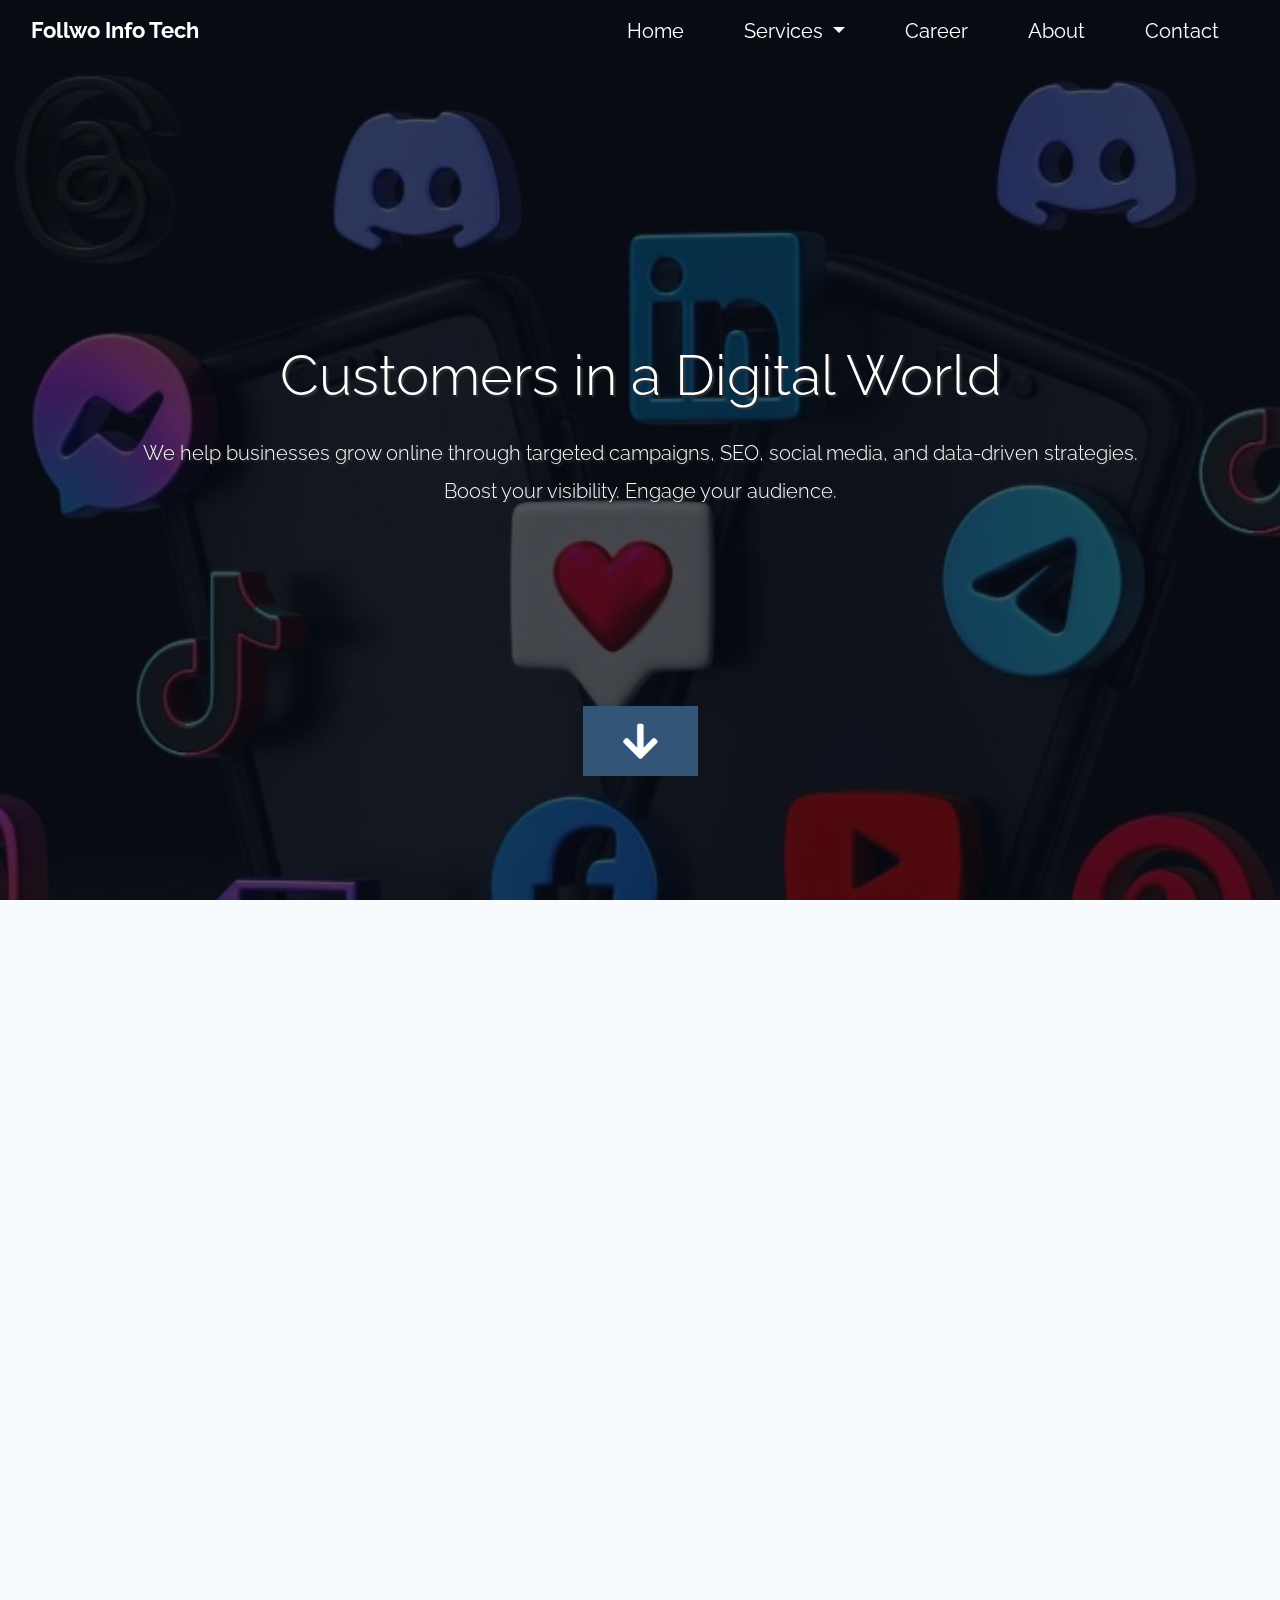
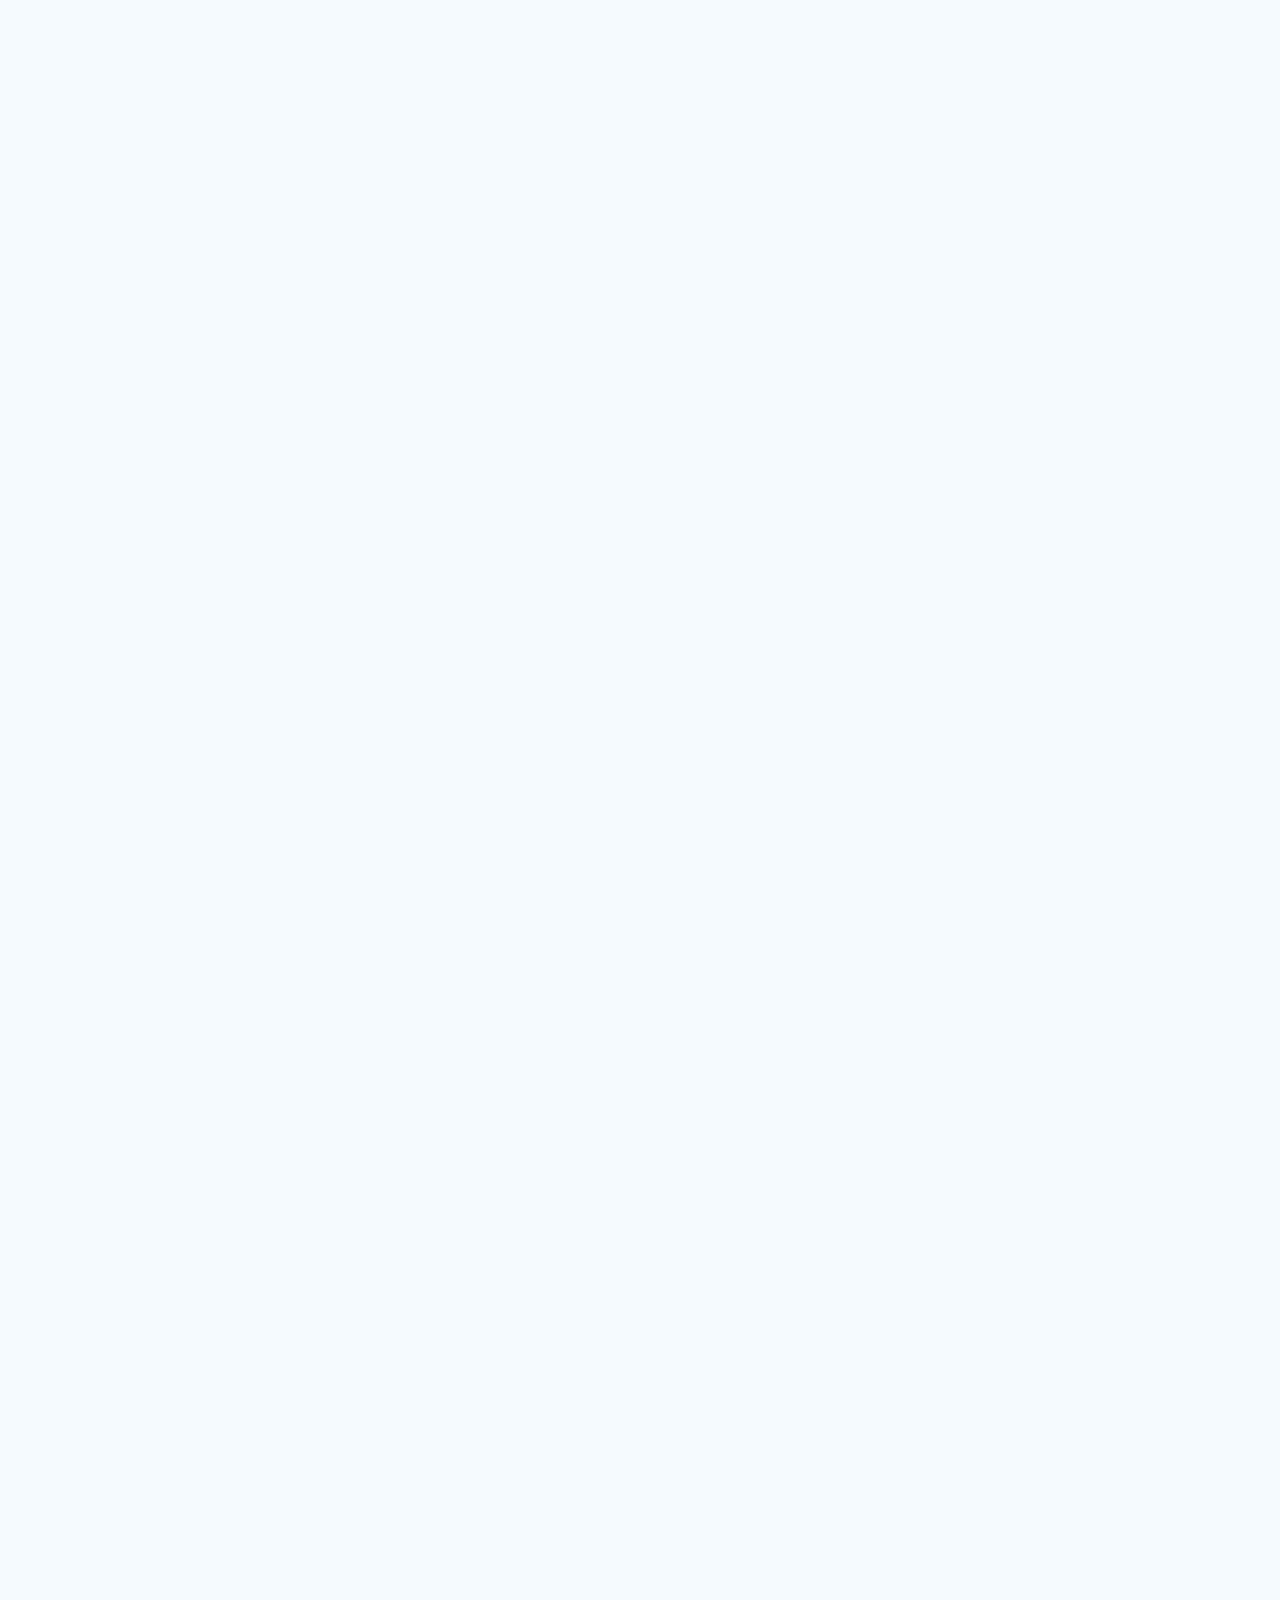
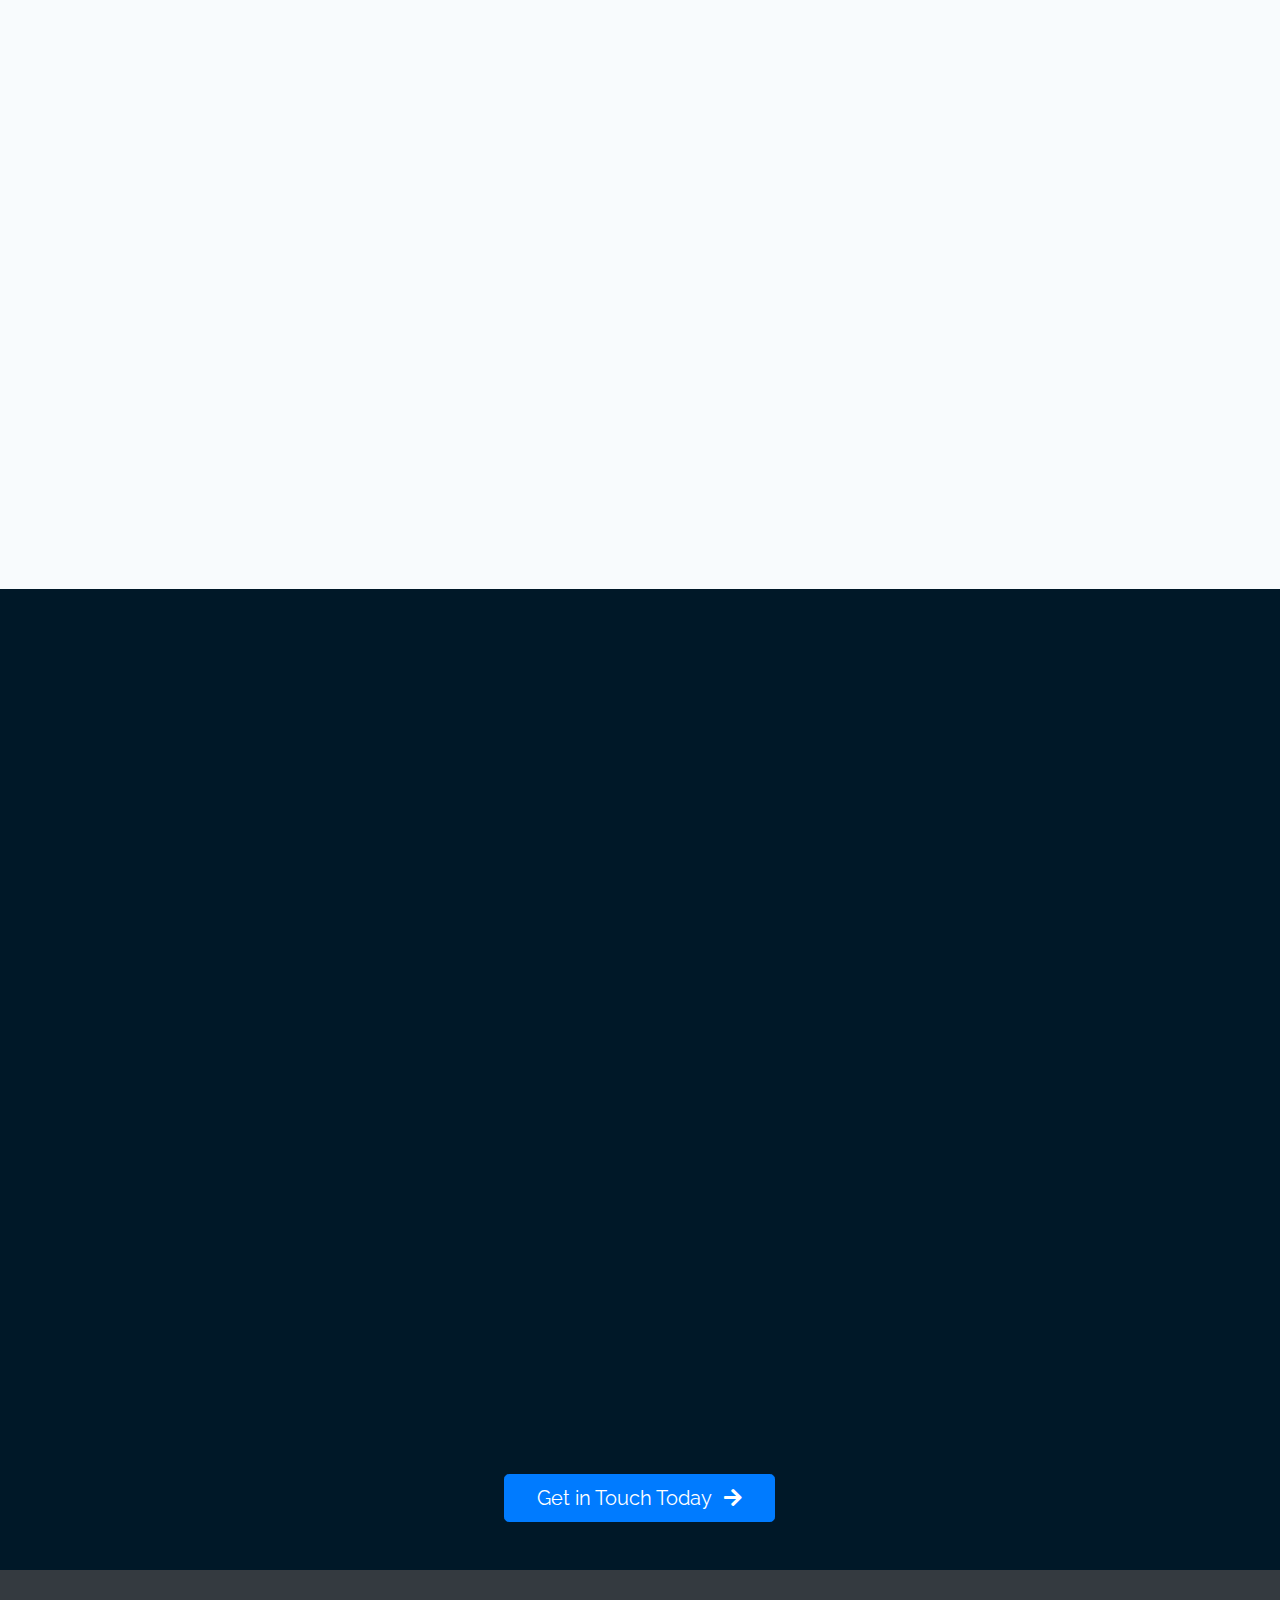
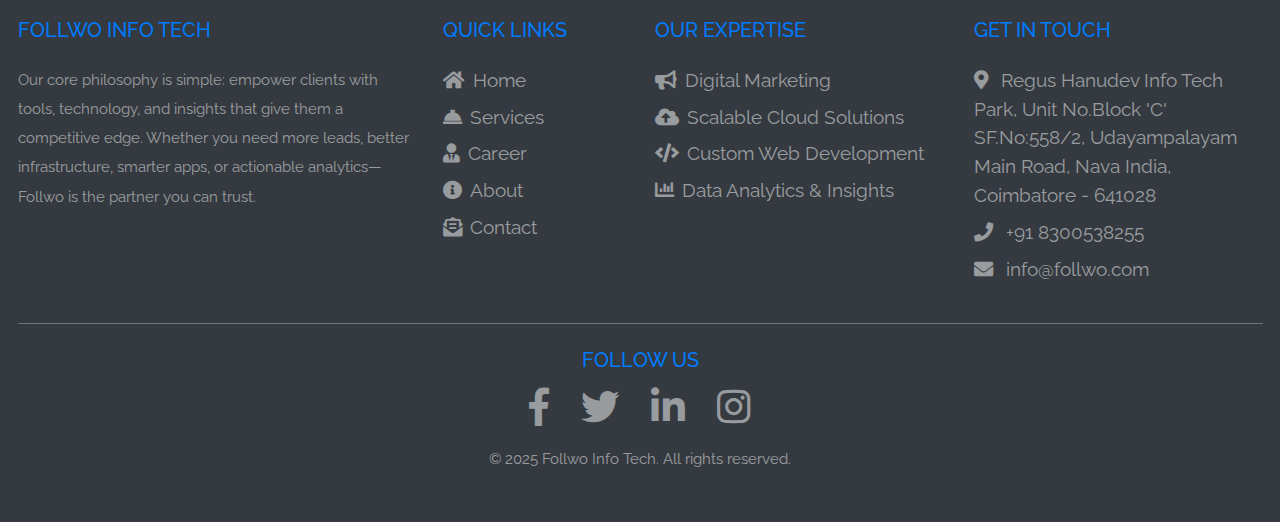
<file: digitalmarketing.html>
<!DOCTYPE html>
<html lang="en">

<head>
    <meta charset="UTF-8" />
    <meta name="viewport" content="width=device-width, initial-scale=1.0" />
    <meta http-equiv="X-UA-Compatible" content="ie=edge" />
    <title>IT Consulting Services - Cloud Transformation</title>
    <link rel="stylesheet" href="fontawesome-5.5/css/all.min.css" />
    <link rel="stylesheet" href="css/bootstrap.min.css" />
    <link href="https://unpkg.com/aos@2.3.1/dist/aos.css" rel="stylesheet" />
    <link rel="stylesheet" href="css/tooplate-infinite-loop.css" />
    <style>
        body,
        html {
            overflow-x: hidden;
            width: 100%;
        }

        img {
            max-width: 100%;
            height: auto;
            display: block;
        }

        p {
            word-wrap: break-word;
            overflow-wrap: break-word;
        }

        .your-custom-wide-element {
            min-width: unset;
            max-width: 100%;
            width: 100%;
            box-sizing: border-box;
        }

        .content-section-cybersecurity {
            padding-left: 15px;
            padding-right: 15px;
            box-sizing: border-box;
        }

        /* Parallax Section */
        .parallax-section {
            height: 100vh;
            background-attachment: fixed;
            background-size: cover;
            background-position: center;
            display: flex;
            align-items: center;
            justify-content: center;
            color: white;
            font-size: 3rem;
            text-shadow: 2px 2px 8px #000;
            text-align: center;
        }

        /* Regular Content */
        .content-section {
            padding: 100px 20px;
            background-color: #f7f7f7;
        }

        /* Main Content Styling */
        .tm-main-content {
            padding-top: 80px;
            padding-bottom: 80px;
            background-color: #f8f9fa;
        }

        .section-block {
            background-color: #fff;
            padding: 50px;
            border-radius: 15px;
            box-shadow: 0 8px 30px rgba(0, 0, 0, 0.08);
            margin-bottom: 60px;
        }

        .section-block.bg-primary-light {
            background-color: #e6f2ff;
            /* Light blue background for emphasis */
        }

        .section-block h2 {
            color: #007bff;
            font-weight: 700;
            margin-bottom: 25px;
            text-align: center;
            font-size: 1.5rem;
        }

        .section-block h3 {
            color: #343a40;
            font-weight: 500;
            margin-bottom: 20px;
            font-size: 1.0rem;
        }

        .section-block p {
            font-size: 1.1rem;
            line-height: 1.8;
            color: #555;
            margin-bottom: 15px;
        }

        .feature-list {
            list-style: none;
            padding-left: 0;
            margin-bottom: 25px;
        }

        .feature-list li {
            margin-bottom: 15px;
            font-size: 1.1rem;
            color: #444;
            display: flex;
            align-items: flex-start;
        }

        .feature-list li i {
            color: #28a745;
            /* Green checkmark */
            margin-right: 15px;
            font-size: 1.4rem;
            line-height: 1.5;
        }

        .service-point {
            padding: 30px;
            border-radius: 10px;
            background-color: #f0f8ff;
            /* Very light blue */
            border-left: 5px solid #007bff;
            margin-bottom: 30px;
            transition: all 0.3s ease;
            height: 100%;
            /* Ensure equal height in rows */
        }

        .service-point:hover {
            transform: translateY(-5px);
            box-shadow: 0 5px 15px rgba(0, 0, 0, 0.1);
        }

        .service-point .service-icon {
            /* font-size: 2rem; */
            color: #007bff;
            margin-bottom: 10px;
        }

        .service-point h4 {
            font-size: 1.2rem;
            color: #343a40;
            margin-bottom: 10px;
        }

        .service-point p {
            /* font-size: 1rem; */
            color: #666;
            line-height: 1.7;
        }

        .why-choose-us-item {
            text-align: center;
            padding: 30px;
            background-color: #f0f0f0;
            border-radius: 10px;
            margin-bottom: 30px;
            height: 100%;
            display: flex;
            flex-direction: column;
            justify-content: flex-start;
            align-items: center;
            transition: all 0.3s ease;
        }

        .why-choose-us-item:hover {
            background-color: #e2e6ea;
            transform: translateY(-5px);
        }

        .why-choose-us-item .icon-circle {
            background-color: #007bff;
            color: white;
            border-radius: 50%;
            width: 80px;
            height: 80px;
            display: flex;
            align-items: center;
            justify-content: center;
            font-size: 2.5rem;
            margin-bottom: 20px;
            box-shadow: 0 4px 10px rgba(0, 0, 0, 0.1);
        }

        .why-choose-us-item h4 {
            color: #343a40;
            font-size: 1.0rem;
            margin-bottom: 10px;
        }

        .why-choose-us-item p {
            font-size: 1rem;
            color: #666;
        }

        .call-to-action-block {
            background-color: #007bff;
            color: white;
            padding: 60px 40px;
            border-radius: 15px;
            text-align: center;
            margin-top: 60px;
            box-shadow: 0 10px 30px rgba(0, 123, 255, 0.3);
        }

        .call-to-action-block h2 {
            color: white;
            margin-bottom: 25px;
            font-size: 2.8rem;
        }

        .call-to-action-block p {
            font-size: 1.3rem;
            margin-bottom: 35px;
        }

        .btn-main-cta {
            background-color: #28a745;
            /* Green button */
            color: white;
            border: none;
            border-radius: 50px;
            padding: 15px 35px;
            font-size: 1.25rem;
            font-weight: 600;
            transition: background-color 0.3s ease, transform 0.2s ease;
            box-shadow: 0 4px 10px rgba(0, 0, 0, 0.2);
        }

        .btn-main-cta:hover {
            background-color: #218838;
            transform: translateY(-3px);
            color: white;
        }

        .btn-back-link {
            background-color: #6c757d;
            color: white;
            border: none;
            border-radius: 50px;
            padding: 12px 25px;
            font-size: 1rem;
            transition: background-color 0.3s ease, transform 0.2s ease;
            display: inline-flex;
            align-items: center;
            justify-content: center;
            margin-top: 30px;
        }

        .btn-back-link:hover {
            background-color: #5a6268;
            transform: translateY(-2px);
            color: white;
        }

        /* Footer quick links for multi-page */
        .footer-links a {
            transition: color 0.3s ease;
        }

        .footer-links a:hover {
            color: #007bff !important;
        }
    </style>
</head>

<body>
    <section id="infinite" class="text-white tm-font-big tm-parallax"
        style="background-image: url('img/digital-marketing.jpg');">
        <nav class="navbar navbar-expand-md  tm-navbar">
            <div class="container">
                <a class="navbar-brand" href="index.html">Follwo Info Tech</a>
                <button class="navbar-toggler" type="button" data-toggle="collapse"
                    data-target="#navbarSupportedContent" aria-controls="navbarSupportedContent" aria-expanded="false"
                    aria-label="Toggle navigation">
                    <i class="fas fa-bars navbar-toggler-icon"></i>
                </button>

                <div class="collapse navbar-collapse" id="navbarSupportedContent">
                    <ul class="navbar-nav ml-auto">
                        <li class="nav-item">
                            <a class="nav-link tm-nav-link" href="index.html">Home</a>
                        </li>

                        <li class="nav-item dropdown">
                            <a class="nav-link dropdown-toggle tm-nav-link" href="#" id="servicesDropdown" role="button"
                                data-toggle="dropdown" aria-haspopup="true" aria-expanded="false">
                                Services
                            </a>
                            <div class="dropdown-menu" aria-labelledby="servicesDropdown">
                                <a class="dropdown-item" href="digitalmarketing.html">Result-Driven Digital
                                    Marketing</a>
                                <div class="dropdown-divider"></div>
                                <a class="dropdown-item" href="cloud.html">Scalable Cloud Solutions</a>
                                <div class="dropdown-divider"></div>
                                <a class="dropdown-item" href="webdevelopment.html">Custom Web Development</a>
                                <div class="dropdown-divider"></div>
                                <a class="dropdown-item" href="datainsights.html">Data Analytics & Insights</a>
                                <div class="dropdown-divider"></div>
                                <a class="dropdown-item font-weight-bold" href="services.html">All Services</a>
                            </div>
                        </li>
                        <li class="nav-item">
                            <a class="nav-link tm-nav-link" href="career.html">Career</a>
                        </li>
                        <li class="nav-item">
                            <a class="nav-link tm-nav-link" href="about.html">About</a>
                        </li>
                        <li class="nav-item">
                            <a class="nav-link tm-nav-link" href="contact.html">Contact</a>
                        </li>
                    </ul>
                </div>
            </div>
        </nav>

        <div class="text-center tm-hero-text-container">
            <div class="tm-hero-text-container-inner m-4" data-aos="fade-up" data-aos-duration="1500">
                <h1 class="tm-hero-title display-4 mb-4">Customers in a Digital World</h1>
                <p class="tm-hero-subtitle lead mb-5">
                    We help businesses grow online through targeted campaigns, SEO, social media, and data-driven
                    strategies.<br />
                    Boost your visibility. Engage your audience.
                </p>
            </div>
        </div>

        <div class="tm-next tm-intro-next position-absolute bottom-0 w-100 pb-4">
            <a href="#whatwedo" class="text-center tm-down-arrow-link d-block">
                <i class="fas fa-2x fa-arrow-down tm-down-arrow text-white"></i>
            </a>
        </div>
    </section>

    <main class="tm-main-content" id="whatwedo">
        <div class="container">
            <div class="row justify-content-center">
                <div class="col-lg-10" data-aos="fade-up">
                    <div class="section-block">
                        <h2>Driving Growth Through Digital Marketing</h2>
                        <p>Boost your brand’s visibility and drive measurable growth with our expert digital marketing
                            strategies. From SEO and PPC to social media and content marketing, we tailor campaigns that
                            connect you with your target audience and maximize ROI.</p>
                    </div>
                </div>
            </div>

            <div class="row justify-content-center">
                <div class="col-lg-10" data-aos="fade-up" data-aos-delay="100">
                    <div class="section-block bg-primary-light">
                        <h2>Our Comprehensive Digital Marketing that Delivers Results</h2>
                        <div class="row mt-5">
                            <!-- Social Media Management -->
                            <div class="col-md-6 mb-4">
                                <div class="service-point" data-aos="fade-up" data-aos-delay="100">
                                    <i class="fas fa-share-alt service-icon"></i>
                                    <h4>Social Media Management</h4>
                                    <ul>
                                        <li>Content calendar planning & post design</li>
                                        <li>Reels & video editing for high engagement</li>
                                        <li>Caption writing with hashtags and CTAs</li>
                                        <li>Daily monitoring & audience interaction</li>
                                        <li>Monthly performance reports</li>
                                    </ul>
                                </div>
                            </div>

                            <!-- Google Ads (PPC Management) -->
                            <div class="col-md-6 mb-4">
                                <div class="service-point" data-aos="fade-up" data-aos-delay="150">
                                    <i class="fas fa-bullhorn service-icon"></i>
                                    <h4>Google Ads (PPC Management)</h4>
                                    <ul>
                                        <li>Keyword research & competitor analysis</li>
                                        <li>Campaign setup & A/B ad testing</li>
                                        <li>Conversion tracking & call-to-action optimization</li>
                                        <li>Retargeting & audience segmentation</li>
                                        <li>ROI-driven reporting and performance tuning</li>
                                    </ul>
                                </div>
                            </div>

                            <!-- Meta Ads -->
                            <div class="col-md-6 mb-4">
                                <div class="service-point" data-aos="fade-up" data-aos-delay="200">
                                    <i class="fab fa-facebook-f service-icon"></i>
                                    <h4>Meta Ads (Facebook & Instagram)</h4>
                                    <ul>
                                        <li>Custom ad creatives (carousel, story, video, reels)</li>
                                        <li>Audience targeting & lookalike setup</li>
                                        <li>Funnel-based campaign structure (awareness to conversion)</li>
                                        <li>Pixel integration & retargeting</li>
                                        <li>Daily monitoring & optimization</li>
                                    </ul>
                                </div>
                            </div>

                            <!-- SEO -->
                            <div class="col-md-6 mb-4">
                                <div class="service-point" data-aos="fade-up" data-aos-delay="250">
                                    <i class="fas fa-search service-icon"></i>
                                    <h4>Search Engine Optimization (SEO)</h4>
                                    <ul>
                                        <li>On-page SEO (keywords, meta tags, schema)</li>
                                        <li>Technical SEO (site speed, mobile usability, indexability)</li>
                                        <li>High-quality backlink building</li>
                                        <li>Blog writing & content strategy</li>
                                        <li>Keyword performance & ranking reports</li>
                                    </ul>
                                </div>
                            </div>

                            <!-- SMO -->
                            <div class="col-md-6 mb-4">
                                <div class="service-point" data-aos="fade-up" data-aos-delay="300">
                                    <i class="fas fa-hashtag service-icon"></i>
                                    <h4>Social Media Optimization (SMO)</h4>
                                    <ul>
                                        <li>Profile optimization (bio, images, links)</li>
                                        <li>Post timing & frequency strategy</li>
                                        <li>Hashtag strategy & keyword tagging</li>
                                        <li>Cross-platform consistency</li>
                                        <li>Engagement best practices</li>
                                    </ul>
                                </div>
                            </div>

                            <!-- Local SEO -->
                            <div class="col-md-6 mb-4">
                                <div class="service-point" data-aos="fade-up" data-aos-delay="350">
                                    <i class="fas fa-map-marker-alt service-icon"></i>
                                    <h4>Local SEO</h4>
                                    <ul>
                                        <li>Google Business Profile optimization</li>
                                        <li>Local keyword targeting</li>
                                        <li>Directory & citation submissions</li>
                                        <li>Localized landing page content</li>
                                        <li>Review & reputation management</li>
                                    </ul>
                                </div>
                            </div>

                            <!-- Google Analytics -->
                            <div class="col-md-6 mb-4">
                                <div class="service-point" data-aos="fade-up" data-aos-delay="400">
                                    <i class="fas fa-chart-line service-icon"></i>
                                    <h4>Google Analytics Reports</h4>
                                    <ul>
                                        <li>GA4 setup & goal tracking</li>
                                        <li>Monthly performance dashboards</li>
                                        <li>Traffic source analysis</li>
                                        <li>Page-wise engagement reports</li>
                                        <li>Conversion rate & funnel drop-off insights</li>
                                    </ul>
                                </div>
                            </div>
                        </div>
                    </div>
                </div>
            </div>

            <div class="row justify-content-center">
                <div class="col-lg-12" data-aos="fade-up" data-aos-delay="100">
                    <div class="section-block">
                        <h2>Why Partner with Us for Digital Marking?</h2>
                        <div class="row mt-4">
                            <div class="col-md-3 mb-4">
                                <div class="why-choose-us-item" data-aos="fade-up" data-aos-delay="200">
                                    <div class="icon-circle"><i class="fas fa-medal"></i></div>
                                    <h4>Experienced Professionals</h4>
                                    <p>A multidisciplinary team with deep industry knowledge and
                                        technical excellence.</p>
                                </div>
                            </div>
                            <div class="col-md-3 mb-4">
                                <div class="why-choose-us-item" data-aos="fade-up" data-aos-delay="300">
                                    <div class="icon-circle"><i class="fas fa-fingerprint"></i></div>
                                    <h4>Client-Focused & Innovative</h4>
                                    <p>Transparent communication and cutting-edge solutions
                                        tailored to your needs.
                                </div>
                            </div>
                            <div class="col-md-3 mb-4">
                                <div class="why-choose-us-item" data-aos="fade-up" data-aos-delay="400">
                                    <div class="icon-circle"><i class="fas fa-lightbulb"></i></div>
                                    <h4>End-to-End Support</h4>
                                    <p>Comprehensive assistance from initial strategy to seamless
                                        implementation.</p>
                                </div>
                            </div>
                            <div class="col-md-3 mb-4">
                                <div class="why-choose-us-item" data-aos="fade-up" data-aos-delay="300">
                                    <div class="icon-circle"><i class="fas fa-fingerprint"></i></div>
                                    <h4>Quality & Satisfaction</h4>
                                    <p>Committed to the highest standards of security, quality, and
                                        customer satisfaction.
                                </div>
                            </div>
                        </div>
                    </div>
                </div>
            </div>
    </main>

    <section id="contact" class="tm-section-pad-top tm-parallax-2 pb-5 text-white">
        <div class="container tm-container-contact">
            <div class="row">
                <div class="col-12 text-center mb-5" data-aos="fade-up">
                    <h2 class="tm-section-title mb-4">Connect With Us</h2>
                    <p class="lead mb-4">
                        Ready to elevate your IT infrastructure? Contact us today to
                        discuss your needs and discover how our expertise can drive your
                        business forward. We're here to help you innovate, secure, and grow.
                    </p>
                </div>

                <div class="col-lg-10 mx-auto">
                    <div class="row">
                        <div class="col-md-6 mb-4" data-aos="fade-up" data-aos-delay="100">
                            <div
                                class="contact-card text-center d-flex flex-column align-items-center justify-content-center p-4">
                                <a rel="nofollow" href="mailto:info@follwo.com"
                                    class="item-link text-white d-flex flex-column align-items-center">
                                    <i class="far fa-4x fa-envelope mb-3"></i>
                                    <span class="card-title mb-1">Email Us</span>
                                    <span class="card-text">info@follwo.com</span>
                                </a>
                            </div>
                        </div>

                        <div class="col-md-6 mb-4" data-aos="fade-up" data-aos-delay="200">
                            <div
                                class="contact-card text-center d-flex flex-column align-items-center justify-content-center p-4">
                                <a rel="nofollow" href="https://maps.app.goo.gl/NuhcfRgXg9v2y45D8" target="_blank"
                                    class="item-link text-white d-flex flex-column align-items-center">
                                    <i class="fas fa-4x fa-map-marker-alt mb-3"></i>
                                    <span class="card-title mb-1">Our Location</span>
                                    <span class="card-text">Regus Hanudev Info Tech Park, Unit No.Block 'C' SF.No:558/2,
                                        Udayampalayam
                                        Main Road, Nava India, Coimbatore - 641028</span>

                                </a>
                            </div>
                        </div>

                        <div class="col-md-6 mb-4" data-aos="fade-up" data-aos-delay="300">
                            <div
                                class="contact-card text-center d-flex flex-column align-items-center justify-content-center p-4">
                                <a rel="nofollow" href="tel:+918300538255"
                                    class="item-link text-white d-flex flex-column align-items-center">
                                    <i class="fas fa-4x fa-phone-square mb-3"></i>
                                    <span class="card-title mb-1">Call Us</span>
                                    <span class="card-text">+91 8300538255</span>
                                </a>
                            </div>
                        </div>

                        <div class="col-md-6 mb-4" data-aos="fade-up" data-aos-delay="400">
                            <div
                                class="contact-card text-center d-flex flex-column align-items-center justify-content-center p-4">
                                <a rel="nofollow" href="https://www.linkedin.com/company/follwo-infotech/about/"
                                    class="item-link text-white d-flex flex-column align-items-center" target="_blank">
                                    <i class="fab fa-4x fa-linkedin mb-3"></i>
                                    <span class="card-title mb-1">Connect on LinkedIn</span>
                                    <span class="card-text">linkedin.com/company/follwo-infotech/about</span>
                                </a>
                            </div>
                        </div>

                    </div>
                    <div class="text-center mt-5">
                        <a href="contact.html" class="btn btn-primary btn-lg rounded-pill animated-button">
                            Get in Touch Today <i class="fas fa-arrow-right ml-2"></i>
                        </a>
                    </div>
                </div>
            </div>
        </div>
    </section>
    <footer class="bg-dark text-white py-5">
        <div class="container">
            <div class="row">
                <!-- Company Info -->
                <div class="col-lg-4 col-md-6 mb-4 mb-lg-0">
                    <h5 class="text-uppercase mb-4 text-primary">Follwo Info Tech</h5>
                    <p class="text-white-50 small">
                        Our core philosophy is simple: empower clients with tools, technology, and insights that give
                        them a
                        competitive edge. Whether you need more leads, better infrastructure, smarter apps, or
                        actionable
                        analytics—Follwo is the partner you can trust.
                    </p>

                </div>

                <!-- Quick Links -->
                <!-- Quick Links -->
                <div class="col-lg-2 col-md-6 mb-4 mb-lg-0">
                    <h5 class="text-uppercase mb-4 text-primary">Quick Links</h5>
                    <ul class="list-unstyled">
                        <li class="mb-2"><a href="/" class="text-white-50 text-decoration-none"><i
                                    class="fas fa-home mr-2"></i>Home</a></li>
                        <li class="mb-2"><a href="services.html" class="text-white-50 text-decoration-none"><i
                                    class="fas fa-concierge-bell mr-2"></i>Services</a></li>
                        <li class="mb-2"><a href="career.html" class="text-white-50 text-decoration-none"><i
                                    class="fas fa-user-tie mr-2"></i>Career</a></li>
                        <li class="mb-2"><a href="about.html" class="text-white-50 text-decoration-none"><i
                                    class="fas fa-info-circle mr-2"></i>About</a></li>
                        <li class="mb-2"><a href="contact.html" class="text-white-50 text-decoration-none"><i
                                    class="fas fa-envelope-open-text mr-2"></i>Contact</a></li>
                    </ul>
                </div>

                <!-- Our Expertise -->
                <div class="col-lg-3 col-md-6 mb-4 mb-lg-0">
                    <h5 class="text-uppercase mb-4 text-primary">Our Expertise</h5>
                    <ul class="list-unstyled">
                        <li class="mb-2"><a href="digitalmarketing.html" class="text-white-50 text-decoration-none"><i
                                    class="fas fa-bullhorn mr-2"></i>Digital Marketing</a></li>
                        <li class="mb-2"><a href="cloud.html" class="text-white-50 text-decoration-none"><i
                                    class="fas fa-cloud-upload-alt mr-2"></i>Scalable Cloud Solutions</a></li>
                        <li class="mb-2"><a href="webdevelopment.html" class="text-white-50 text-decoration-none"><i
                                    class="fas fa-code mr-2"></i>Custom Web Development</a></li>
                        <li class="mb-2"><a href="datainsights.html" class="text-white-50 text-decoration-none"><i
                                    class="fas fa-chart-bar mr-2"></i>Data Analytics & Insights</a></li>
                    </ul>
                </div>

                <!-- Contact Info (as before) -->
                <div class="col-lg-3 col-md-6 mb-4 mb-lg-0">
                    <h5 class="text-uppercase mb-4 text-primary">Get In Touch</h5>
                    <ul class="list-unstyled text-white-50">

                        <li class="mb-2"><i class="fas fa-map-marker-alt mr-2"></i>
                            <a target="_blank" class="text-white-50 text-decoration-none"
                                href="https://maps.app.goo.gl/NuhcfRgXg9v2y45D8">Regus Hanudev Info Tech Park, Unit
                                No.Block
                                'C'
                                SF.No:558/2, Udayampalayam
                                Main Road, Nava India, Coimbatore - 641028</a>
                        </li>

                        <li class="mb-2">
                            <i class="fas fa-phone mr-2"></i>
                            <a href="tel:+918300538255" class="text-white-50 text-decoration-none">+91 8300538255</a>
                        </li>
                        <li class="mb-2">
                            <i class="fas fa-envelope mr-2"></i>
                            <a href="mailto:info@follwo.com"
                                class="text-white-50 text-decoration-none">info@follwo.com</a>
                        </li>
                    </ul>
                </div>
            </div>
            <hr class="border-top border-secondary my-4">
            <div class="row mt-4 text-center">
                <div class="col-12">
                    <h5 class="text-uppercase text-primary mb-3">Follow Us</h5>
                    <div class="social-links d-flex justify-content-center mb-3">
                        <a href="https://www.facebook.com/people/Follwo-Info-Tech/61552658979997/?sk=about"
                            target="_blank" class="text-white-50 mx-3" aria-label="Facebook">
                            <i class="fab fa-facebook-f fa-2x"></i>
                        </a>
                        <a href="https://x.com/FollwoInfoTech?t=SztLGQdCz5Q8nVBtwDXQxg&s=08" target="_blank"
                            class="text-white-50 mx-3" aria-label="Twitter">
                            <i class="fab fa-twitter fa-2x"></i>
                        </a>
                        <a href="https://www.linkedin.com/company/follwo-infotech/about/" target="_blank"
                            class="text-white-50 mx-3" aria-label="LinkedIn">
                            <i class="fab fa-linkedin-in fa-2x"></i>
                        </a>
                        <a href="https://www.instagram.com/follwo_info_tech/" target="_blank" class="text-white-50 mx-3"
                            aria-label="Instagram">
                            <i class="fab fa-instagram fa-2x"></i>
                        </a>
                    </div>
                    <p class="text-white-50 small mb-0">
                        &copy; 2025 Follwo Info Tech. All rights reserved.
                    </p>
                </div>
            </div>
        </div>
    </footer>
    <script src="https://code.jquery.com/jquery-3.3.1.min.js"></script>
    <script src="https://cdnjs.cloudflare.com/ajax/libs/popper.js/1.12.9/umd/popper.min.js"></script>
    <script src="https://maxcdn.bootstrapcdn.com/bootstrap/4.0.0/js/bootstrap.min.js"></script>
    <script src="https://unpkg.com/aos@2.3.1/dist/aos.js"></script>
    <script src="js/easing.min.js"></script>
    <script>
        AOS.init({
            duration: 800, // Use a positive number
            easing: 'ease-out-quad',
            once: true
        });
        function getOffSet() {
            var _offset = 450;
            var windowHeight = window.innerHeight;

            if (windowHeight > 500) {
                _offset = 400;
            }
            if (windowHeight > 680) {
                _offset = 300;
            }
            if (windowHeight > 830) {
                _offset = 210;
            }

            return _offset;
        }

        function setParallaxPosition($doc, multiplier, $object) {
            var offset = getOffSet();
            var from_top = $doc.scrollTop(),
                bg_css = 'center ' + (multiplier * from_top - offset) + 'px';
            $object.css({ 'background-position': bg_css });
        }

        // Parallax function
        // Adapted based on https://codepen.io/roborich/pen/wpAsm
        var background_image_parallax = function ($object, multiplier, forceSet) {
            multiplier = typeof multiplier !== 'undefined' ? multiplier : 0.5;
            multiplier = 1 - multiplier;
            var $doc = $(document);
            // $object.css({"background-attatchment" : "fixed"});

            if (forceSet) {
                setParallaxPosition($doc, multiplier, $object);
            } else {
                $(window).scroll(function () {
                    setParallaxPosition($doc, multiplier, $object);
                });
            }
        };

        var background_image_parallax_2 = function ($object, multiplier) {
            multiplier = typeof multiplier !== 'undefined' ? multiplier : 0.5;
            multiplier = 1 - multiplier;
            var $doc = $(document);
            $object.css({ 'background-attachment': 'fixed' });

            $(window).scroll(function () {
                if ($(window).width() > 768) {
                    var firstTop = $object.offset().top,
                        pos = $(window).scrollTop(),
                        yPos = Math.round(multiplier * (firstTop - pos) - 186);

                    var bg_css = 'center ' + yPos + 'px';

                    $object.css({ 'background-position': bg_css });
                } else {
                    $object.css({ 'background-position': 'center' });
                }
            });
        };

        $(function () {
            // Hero Section - Background Parallax
            background_image_parallax($('.tm-parallax'), 0.3, false);
            background_image_parallax_2($('#contact'), 0.8);
            background_image_parallax_2($('#testimonials'), 0.8);

            // Handle window resize
            window.addEventListener(
                'resize',
                function () {
                    background_image_parallax($('.tm-parallax'), 0.3, true);
                },
                true
            );

            // Detect window scroll and update navbar
            $(window).scroll(function (e) {
                if ($(document).scrollTop() > 120) {
                    $('.tm-navbar').addClass('scroll');
                } else {
                    $('.tm-navbar').removeClass('scroll');
                }
            });

            // Close mobile menu after click
            $('#tmNav a').on('click', function () {
                $('.navbar-collapse').removeClass('show');
            });

            // // Scroll to corresponding section with animation
            // $('#tmNav').singlePageNav({
            //   'easing': 'easeInOutExpo',
            //   'speed': 600
            // });

            // Add smooth scrolling to all links
            // https://www.w3schools.com/howto/howto_css_smooth_scroll.asp
            $('a').on('click', function (event) {
                if (this.hash !== '') {
                    event.preventDefault();
                    var hash = this.hash;

                    $('html, body').animate(
                        {
                            scrollTop: $(hash).offset().top,
                        },
                        600,
                        'easeInOutExpo',
                        function () {
                            window.location.hash = hash;
                        }
                    );
                } // End if
            });

            // Pop up
            $('.tm-gallery').magnificPopup({
                delegate: 'a',
                type: 'image',
                gallery: { enabled: true },
            });

            $('.tm-testimonials-carousel').slick({
                dots: true,
                prevArrow: false,
                nextArrow: false,
                infinite: false,
                slidesToShow: 3,
                slidesToScroll: 1,
                responsive: [
                    {
                        breakpoint: 992,
                        settings: {
                            slidesToShow: 2,
                        },
                    },
                    {
                        breakpoint: 768,
                        settings: {
                            slidesToShow: 2,
                        },
                    },
                    {
                        breakpoint: 480,
                        settings: {
                            slidesToShow: 1,
                        },
                    },
                ],
            });

            // Gallery
            $('.tm-gallery').slick({
                dots: true,
                infinite: false,
                slidesToShow: 5,
                slidesToScroll: 2,
                responsive: [
                    {
                        breakpoint: 1199,
                        settings: {
                            slidesToShow: 4,
                            slidesToScroll: 2,
                        },
                    },
                    {
                        breakpoint: 991,
                        settings: {
                            slidesToShow: 3,
                            slidesToScroll: 2,
                        },
                    },
                    {
                        breakpoint: 767,
                        settings: {
                            slidesToShow: 2,
                            slidesToScroll: 1,
                        },
                    },
                    {
                        breakpoint: 480,
                        settings: {
                            slidesToShow: 1,
                            slidesToScroll: 1,
                        },
                    },
                ],
            });
        });
        document.addEventListener('DOMContentLoaded', function () {
            const navbar = document.querySelector('.tm-navbar');
            const navbarCollapse = document.querySelector('.navbar-collapse');
            const navbarToggler = document.querySelector('.navbar-toggler'); const testimonialsSection = document.getElementById('testimonials');



            // Hover dropdown for tablet & desktop only
            if (window.innerWidth >= 768) {
                document.querySelectorAll('.navbar .dropdown').forEach(function (dropdown) {
                    dropdown.addEventListener('mouseenter', function () {
                        this.classList.add('show');
                        this.querySelector('.dropdown-menu').classList.add('show');
                    });
                    dropdown.addEventListener('mouseleave', function () {
                        this.classList.remove('show');
                        this.querySelector('.dropdown-menu').classList.remove('show');
                    });
                });
            }

            // Close mobile menu when clicking outside
            document.addEventListener('click', function (event) {
                const isClickInsideNavbar = navbar.contains(event.target);
                const isMenuOpen = navbarCollapse.classList.contains('show');

                if (!isClickInsideNavbar && isMenuOpen) {
                    navbarToggler.click();
                }
            });
        });

        // Detect window scroll and update navbar
        $(window).scroll(function () {
            if ($(document).scrollTop() > 50) { // Adjust this value as needed
                $('.tm-navbar').addClass('scroll');
            } else {
                $('.tm-navbar').removeClass('scroll');
            }
        });

        // For this individual service page, smooth scroll is likely not needed
        // but keeping it for consistency if any internal anchors are added later.
        $('a[href^="#"]').on('click', function (event) {
            if (this.hash !== '') {
                event.preventDefault();
                var hash = this.hash;
                if ($(hash).length) {
                    $('html, body').animate(
                        {
                            scrollTop: $(hash).offset().top,
                        },
                        600,
                        'easeInOutExpo'
                    );
                }
            }
        });
    </script>
</body>

</html>
</file>
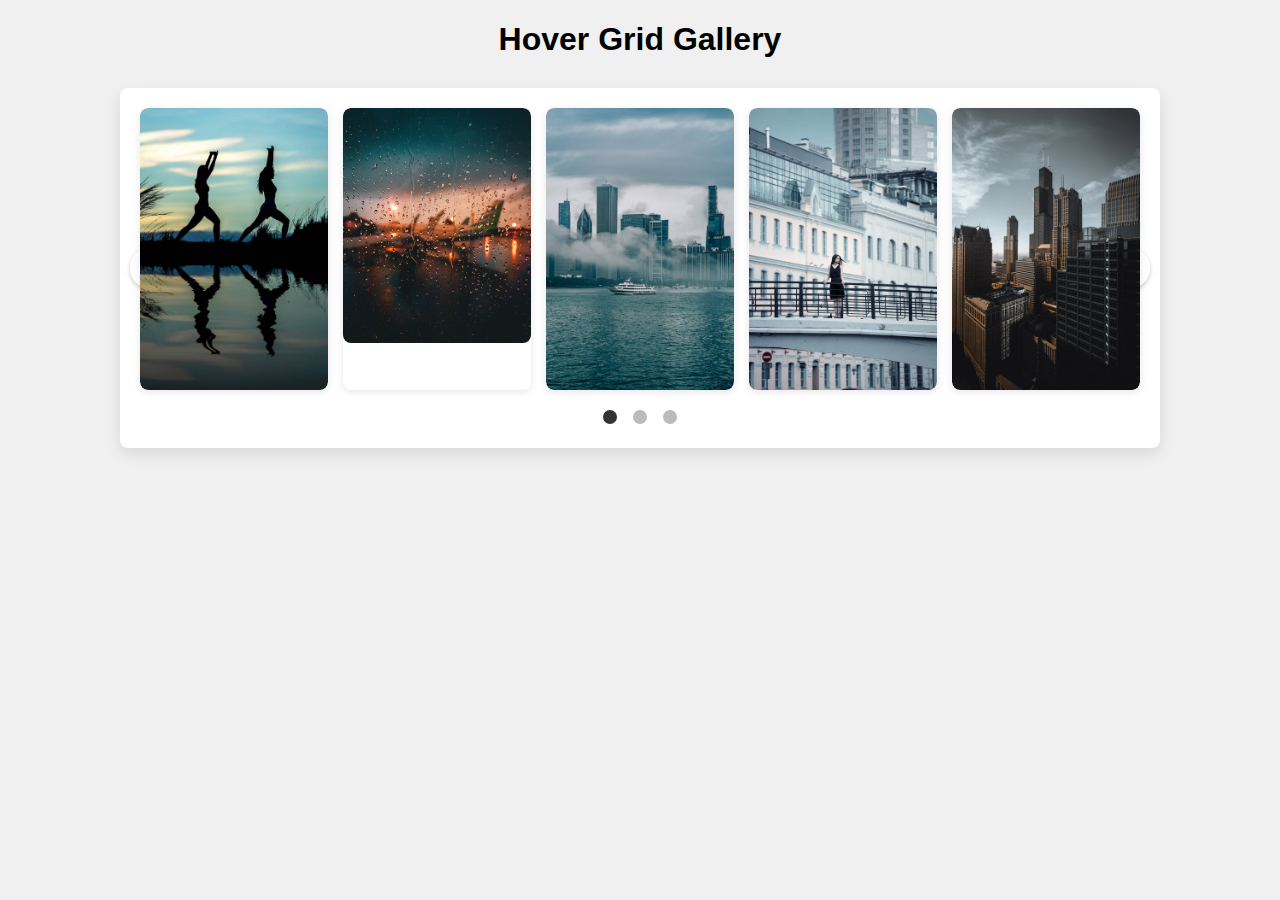
<file: header.html>
<!DOCTYPE html>
<html lang="en" >
<head>
  <meta charset="UTF-8" />
  <meta name="viewport" content="width=device-width, initial-scale=1" />
  <title>Hover Grid Gallery with Arrows & Dots</title>
  <style>
    body {
      font-family: Arial, sans-serif;
      background: #f0f0f0;
      margin: 20px;
      text-align: center;
    }
    h1 {
      margin-bottom: 30px;
    }

    .gallery-container {
      max-width: 1000px;
      margin: 0 auto;
      position: relative;
      background: white;
      padding: 20px;
      border-radius: 8px;
      box-shadow: 0 6px 15px rgba(0,0,0,0.1);
    }

    .grid {
      display: grid;
      grid-template-columns: repeat(5, 1fr);
      gap: 15px;
      margin-bottom: 20px;
    }

    @media (max-width: 900px) {
      .grid {
        grid-template-columns: repeat(3, 1fr);
      }
    }
    @media (max-width: 600px) {
      .grid {
        grid-template-columns: repeat(2, 1fr);
      }
    }

    .grid-item {
      position: relative;
      overflow: hidden;
      border-radius: 8px;
      cursor: pointer;
      box-shadow: 0 2px 8px rgba(0,0,0,0.1);
      transition: transform 0.3s ease;
    }

    .grid-item img {
      width: 100%;
      display: block;
      transition: transform 0.4s ease;
      border-radius: 8px;
    }

    /* Hover effect */
    .grid-item:hover img {
      transform: scale(1.1);
      filter: brightness(80%);
    }

    /* Arrows */
    .arrow {
      position: absolute;
      top: 50%;
      transform: translateY(-50%);
      font-size: 30px;
      color: #666;
      background: rgba(255,255,255,0.9);
      border-radius: 50%;
      width: 40px;
      height: 40px;
      line-height: 38px;
      text-align: center;
      cursor: pointer;
      user-select: none;
      box-shadow: 0 2px 5px rgba(0,0,0,0.2);
      transition: background 0.3s;
      user-select: none;
    }
    .arrow:hover {
      background: #ddd;
    }
    .arrow-left {
      left: 10px;
    }
    .arrow-right {
      right: 10px;
    }

    /* Dots */
    .dots {
      text-align: center;
      margin-top: 10px;
    }
    .dot {
      display: inline-block;
      width: 14px;
      height: 14px;
      margin: 0 8px;
      background-color: #bbb;
      border-radius: 50%;
      cursor: pointer;
      transition: background-color 0.3s;
    }
    .dot.active {
      background-color: #333;
    }
  </style>
</head>
<body>

  <h1>Hover Grid Gallery</h1>

  <div class="gallery-container" style="position: relative;">
    <div class="arrow arrow-left">&#10094;</div>
    <div class="arrow arrow-right">&#10095;</div>

    <div class="grid" id="galleryGrid">
      <!-- Images will be injected here by JS -->
    </div>

    <div class="dots" id="dotsContainer"></div>
  </div>

<script>
  // Your local image paths
  const images = [
    "img/gallery-img-01.jpg",
    "img/gallery-img-02.jpg",
    "img/gallery-img-03.jpg",
    "img/gallery-img-04.jpg",
    "img/gallery-img-05.jpg",
    "img/gallery-img-06.jpg",
    "img/gallery-img-07.jpg",
    "img/gallery-img-08.jpg",
    "img/gallery-img-09.jpg",
    "img/gallery-img-10.jpg",
    "img/gallery-img-11.jpg",
    "img/gallery-img-12.jpg"
  ];

  const galleryGrid = document.getElementById('galleryGrid');
  const dotsContainer = document.getElementById('dotsContainer');
  const leftArrow = document.querySelector('.arrow-left');
  const rightArrow = document.querySelector('.arrow-right');

  let currentPage = 0;
  let itemsPerPage = 5;

  function updateItemsPerPage() {
    const width = window.innerWidth;
    if (width <= 600) itemsPerPage = 2;
    else if (width <= 900) itemsPerPage = 3;
    else itemsPerPage = 5;
  }

  function renderGrid() {
    galleryGrid.innerHTML = '';
    const start = currentPage * itemsPerPage;
    const end = start + itemsPerPage;
    const pageImages = images.slice(start, end);

    pageImages.forEach(src => {
      const div = document.createElement('div');
      div.classList.add('grid-item');
      div.innerHTML = `<img src="${src}" alt="Gallery Image" />`;
      galleryGrid.appendChild(div);
    });
  }

  function renderDots() {
    dotsContainer.innerHTML = '';
    const pageCount = Math.ceil(images.length / itemsPerPage);

    for (let i = 0; i < pageCount; i++) {
      const dot = document.createElement('span');
      dot.classList.add('dot');
      if (i === currentPage) dot.classList.add('active');
      dot.addEventListener('click', () => {
        currentPage = i;
        updateGallery();
      });
      dotsContainer.appendChild(dot);
    }
  }

  function updateGallery() {
    renderGrid();
    renderDots();
  }

  leftArrow.addEventListener('click', () => {
    if (currentPage > 0) {
      currentPage--;
      updateGallery();
    }
  });

  rightArrow.addEventListener('click', () => {
    if (currentPage < Math.ceil(images.length / itemsPerPage) - 1) {
      currentPage++;
      updateGallery();
    }
  });

  window.addEventListener('resize', () => {
    const oldItemsPerPage = itemsPerPage;
    updateItemsPerPage();
    if (oldItemsPerPage !== itemsPerPage) {
      currentPage = 0;
      updateGallery();
    }
  });

  updateItemsPerPage();
  updateGallery();
</script>

</body>
</html>
</file>
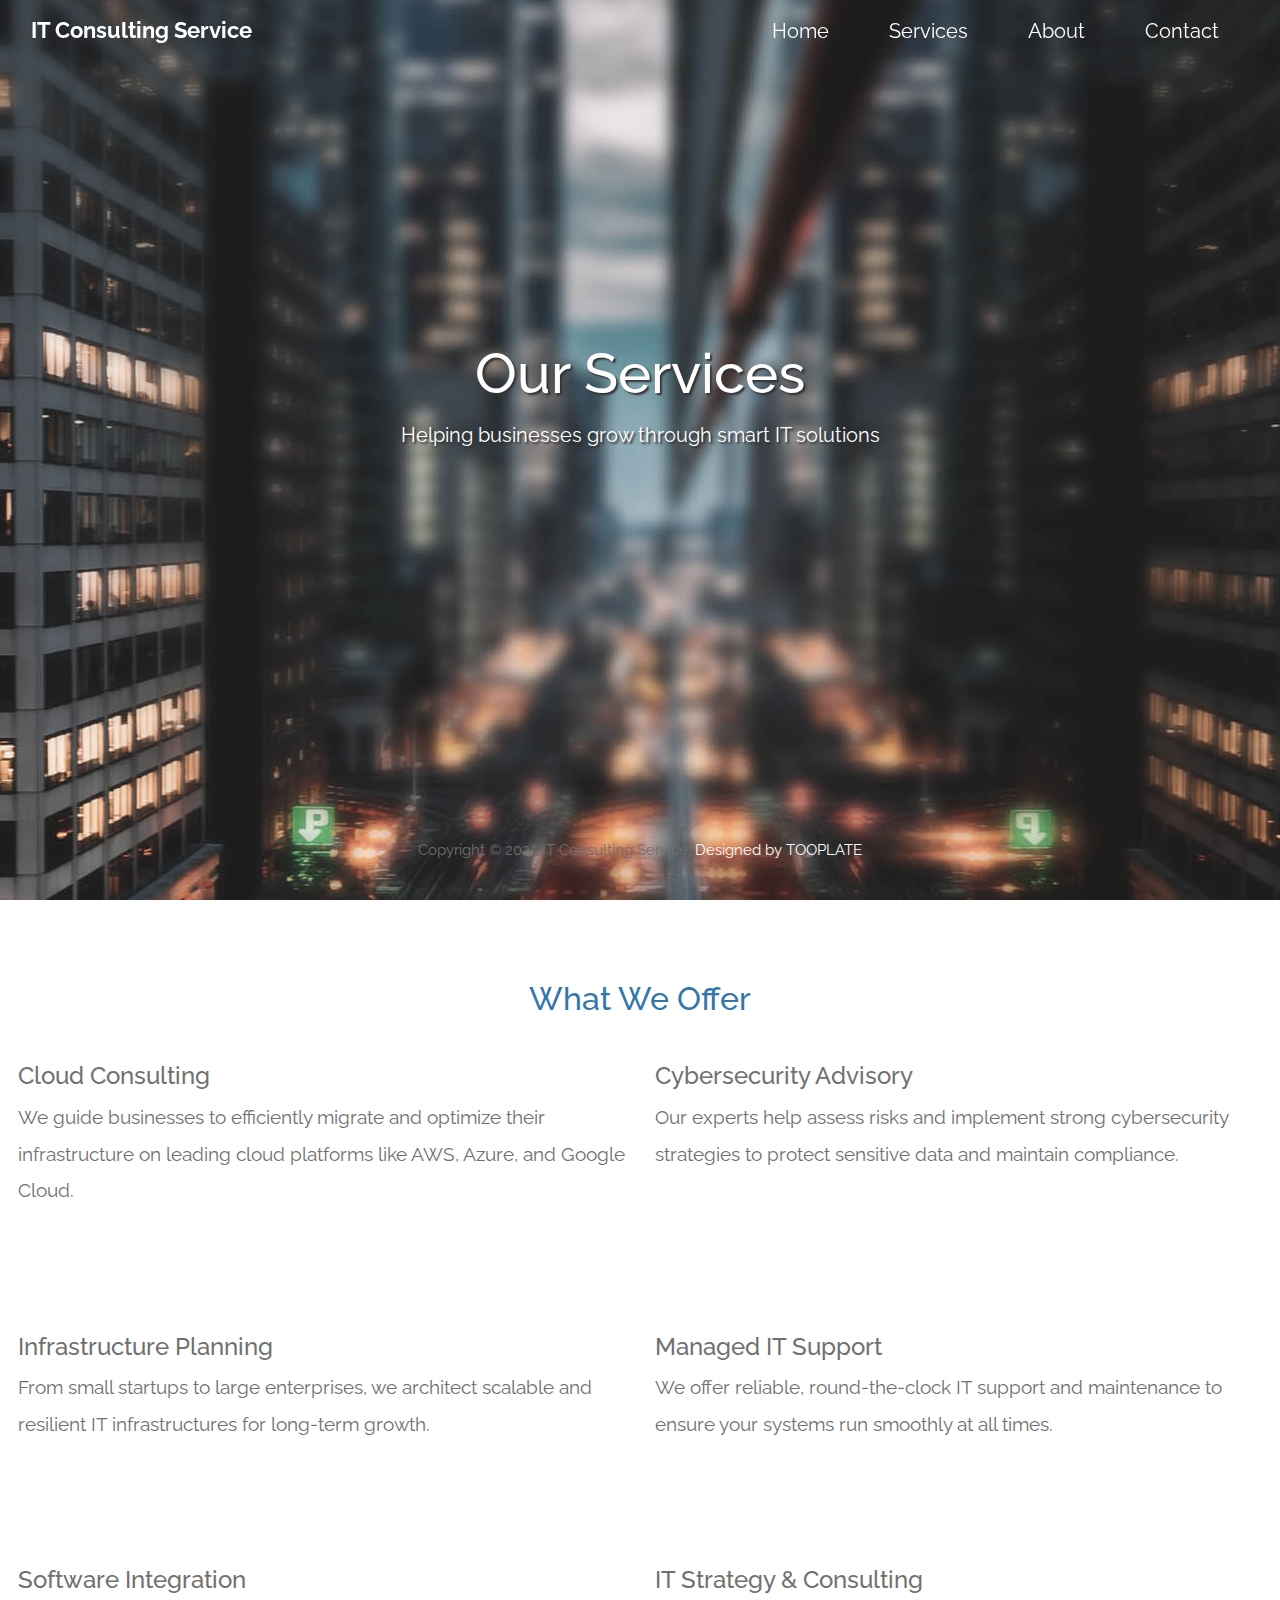
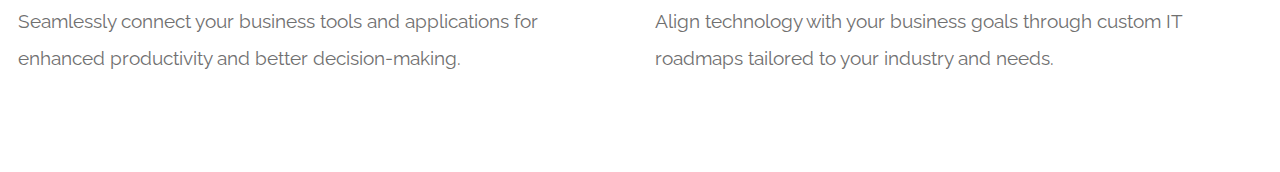
<file: services.html>
<!DOCTYPE html>
<html lang="en">
<head>
  <meta charset="UTF-8" />
  <meta name="viewport" content="width=device-width, initial-scale=1.0" />
  <meta http-equiv="X-UA-Compatible" content="ie=edge" />
  <title>IT Consulting Service - Services</title>
  <link rel="stylesheet" href="fontawesome-5.5/css/all.min.css" />
  <link rel="stylesheet" href="slick/slick.css">
  <link rel="stylesheet" href="slick/slick-theme.css">
  <link rel="stylesheet" href="magnific-popup/magnific-popup.css">
  <link rel="stylesheet" href="css/bootstrap.min.css" />
  <link rel="stylesheet" href="css/tooplate-infinite-loop.css" />
</head>

<body>
  <!-- Hero section -->
  <section id="infinite" class="text-white tm-font-big tm-parallax">
    <!-- Navigation -->
    <nav class="navbar navbar-expand-md tm-navbar" id="tmNav">              
      <div class="container">   
        <div class="tm-next">
          <a href="index.html" class="navbar-brand">IT Consulting Service</a>
        </div>             
        <button class="navbar-toggler" type="button" data-toggle="collapse" data-target="#navbarSupportedContent">
          <i class="fas fa-bars navbar-toggler-icon"></i>
        </button>
        <div class="collapse navbar-collapse" id="navbarSupportedContent">
          <ul class="navbar-nav ml-auto">
            <li class="nav-item"><a class="nav-link tm-nav-link" href="index.html">Home</a></li>
            <li class="nav-item"><a class="nav-link tm-nav-link" href="services.html">Services</a></li>
            <li class="nav-item"><a class="nav-link tm-nav-link" href="about.html">About</a></li>
            <li class="nav-item"><a class="nav-link tm-nav-link" href="contact.html">Contact</a></li>                    
          </ul>
        </div>        
      </div>
    </nav>
    
    <div class="text-center tm-hero-text-container">
      <div class="tm-hero-text-container-inner">
        <h2 class="tm-hero-title">Our Services</h2>
        <p class="tm-hero-subtitle">Helping businesses grow through smart IT solutions</p>
      </div>        
    </div>
  </section>

  <!-- Services Content -->
  <section class="tm-section-pad-top">
    <div class="container">
      <h2 class="tm-text-primary mb-4 text-center">What We Offer</h2>

      <div class="row tm-content-box mb-5">
        <div class="col-md-6">
          <h4>Cloud Consulting</h4>
          <p>We guide businesses to efficiently migrate and optimize their infrastructure on leading cloud platforms like AWS, Azure, and Google Cloud.</p>
        </div>
        <div class="col-md-6">
          <h4>Cybersecurity Advisory</h4>
          <p>Our experts help assess risks and implement strong cybersecurity strategies to protect sensitive data and maintain compliance.</p>
        </div>
      </div>

      <div class="row tm-content-box mb-5">
        <div class="col-md-6">
          <h4>Infrastructure Planning</h4>
          <p>From small startups to large enterprises, we architect scalable and resilient IT infrastructures for long-term growth.</p>
        </div>
        <div class="col-md-6">
          <h4>Managed IT Support</h4>
          <p>We offer reliable, round-the-clock IT support and maintenance to ensure your systems run smoothly at all times.</p>
        </div>
      </div>

      <div class="row tm-content-box">
        <div class="col-md-6">
          <h4>Software Integration</h4>
          <p>Seamlessly connect your business tools and applications for enhanced productivity and better decision-making.</p>
        </div>
        <div class="col-md-6">
          <h4>IT Strategy & Consulting</h4>
          <p>Align technology with your business goals through custom IT roadmaps tailored to your industry and needs.</p>
        </div>
      </div>

    </div>
  </section>

  <footer class="text-center small tm-footer">
    <p class="mb-0">Copyright &copy; 2025 IT Consulting Service.
    <a rel="nofollow" href="https://www.tooplate.com" title="HTML templates">Designed by TOOPLATE</a></p>
  </footer>

  <script src="js/jquery-1.9.1.min.js"></script>     
  <script src="slick/slick.min.js"></script>
  <script src="magnific-popup/jquery.magnific-popup.min.js"></script>
  <script src="js/easing.min.js"></script>
  <script src="js/bootstrap.min.js"></script> 
</body>
</html>
</file>
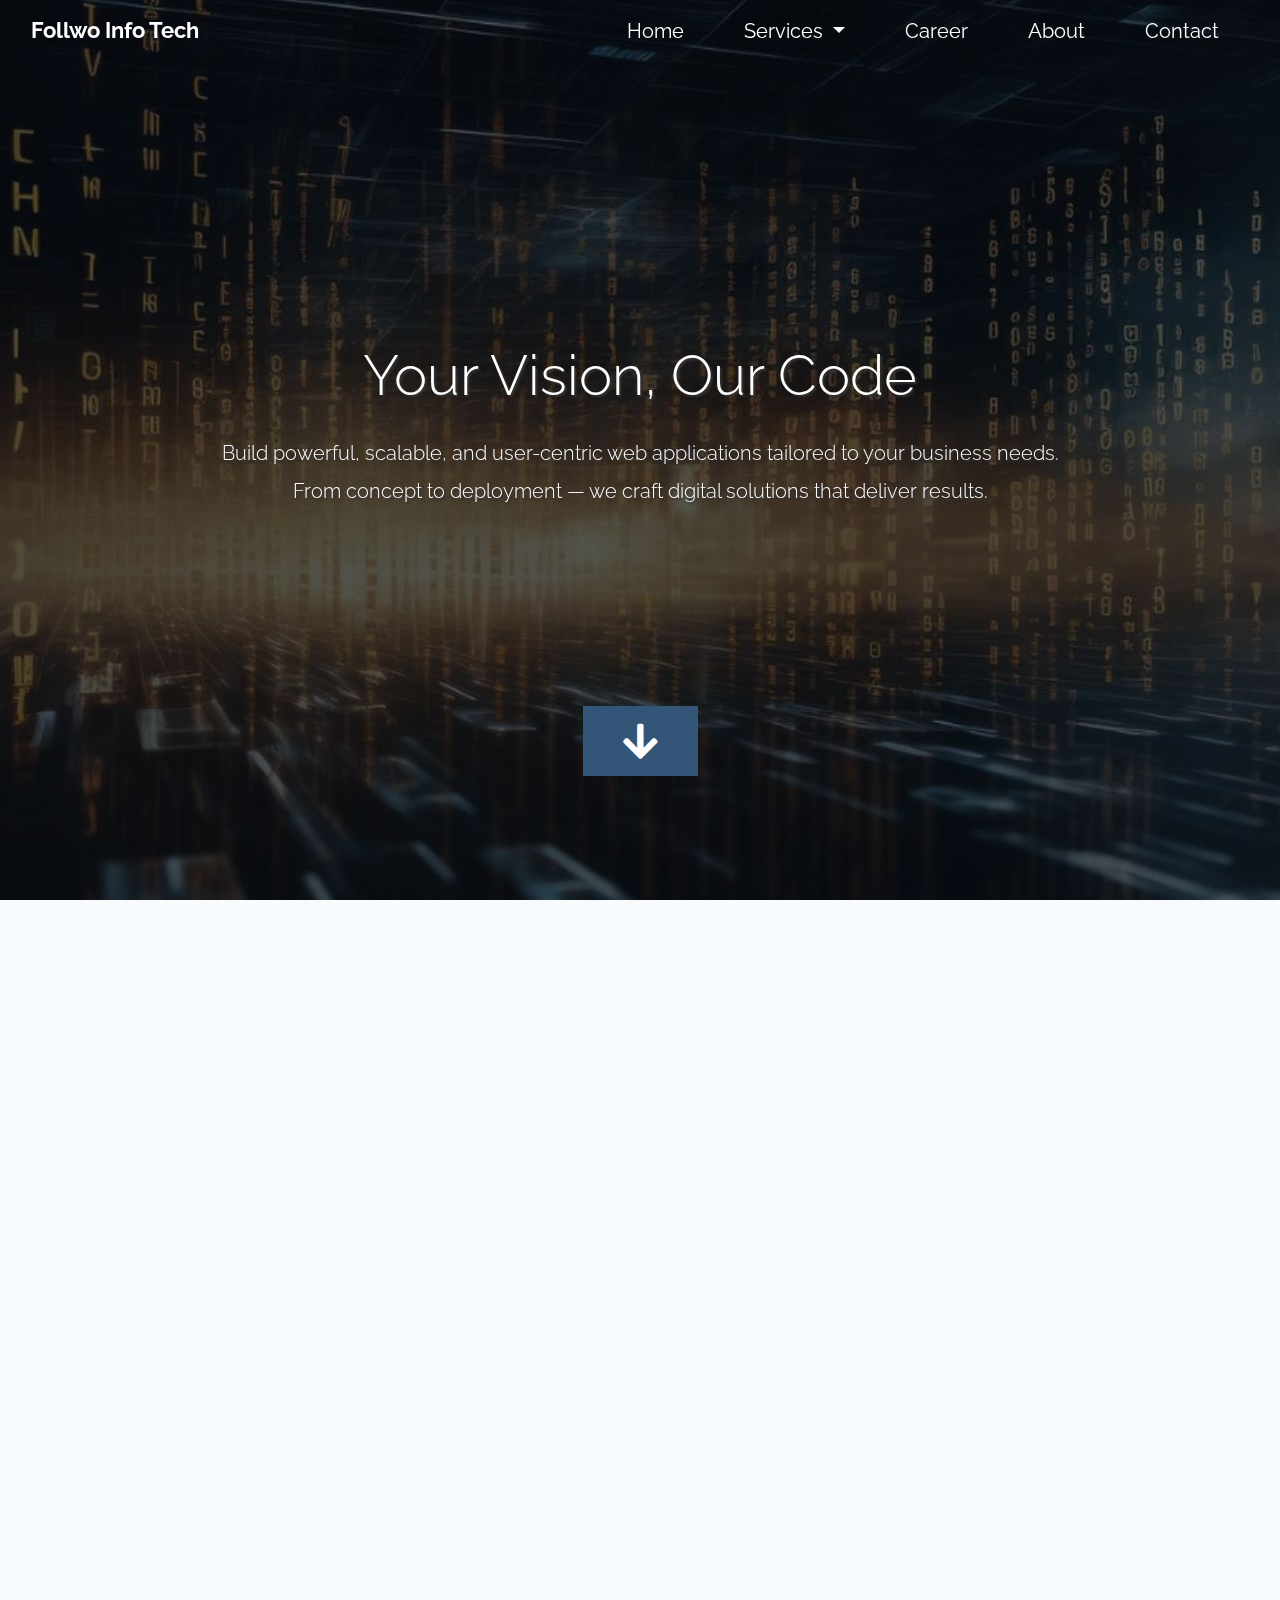
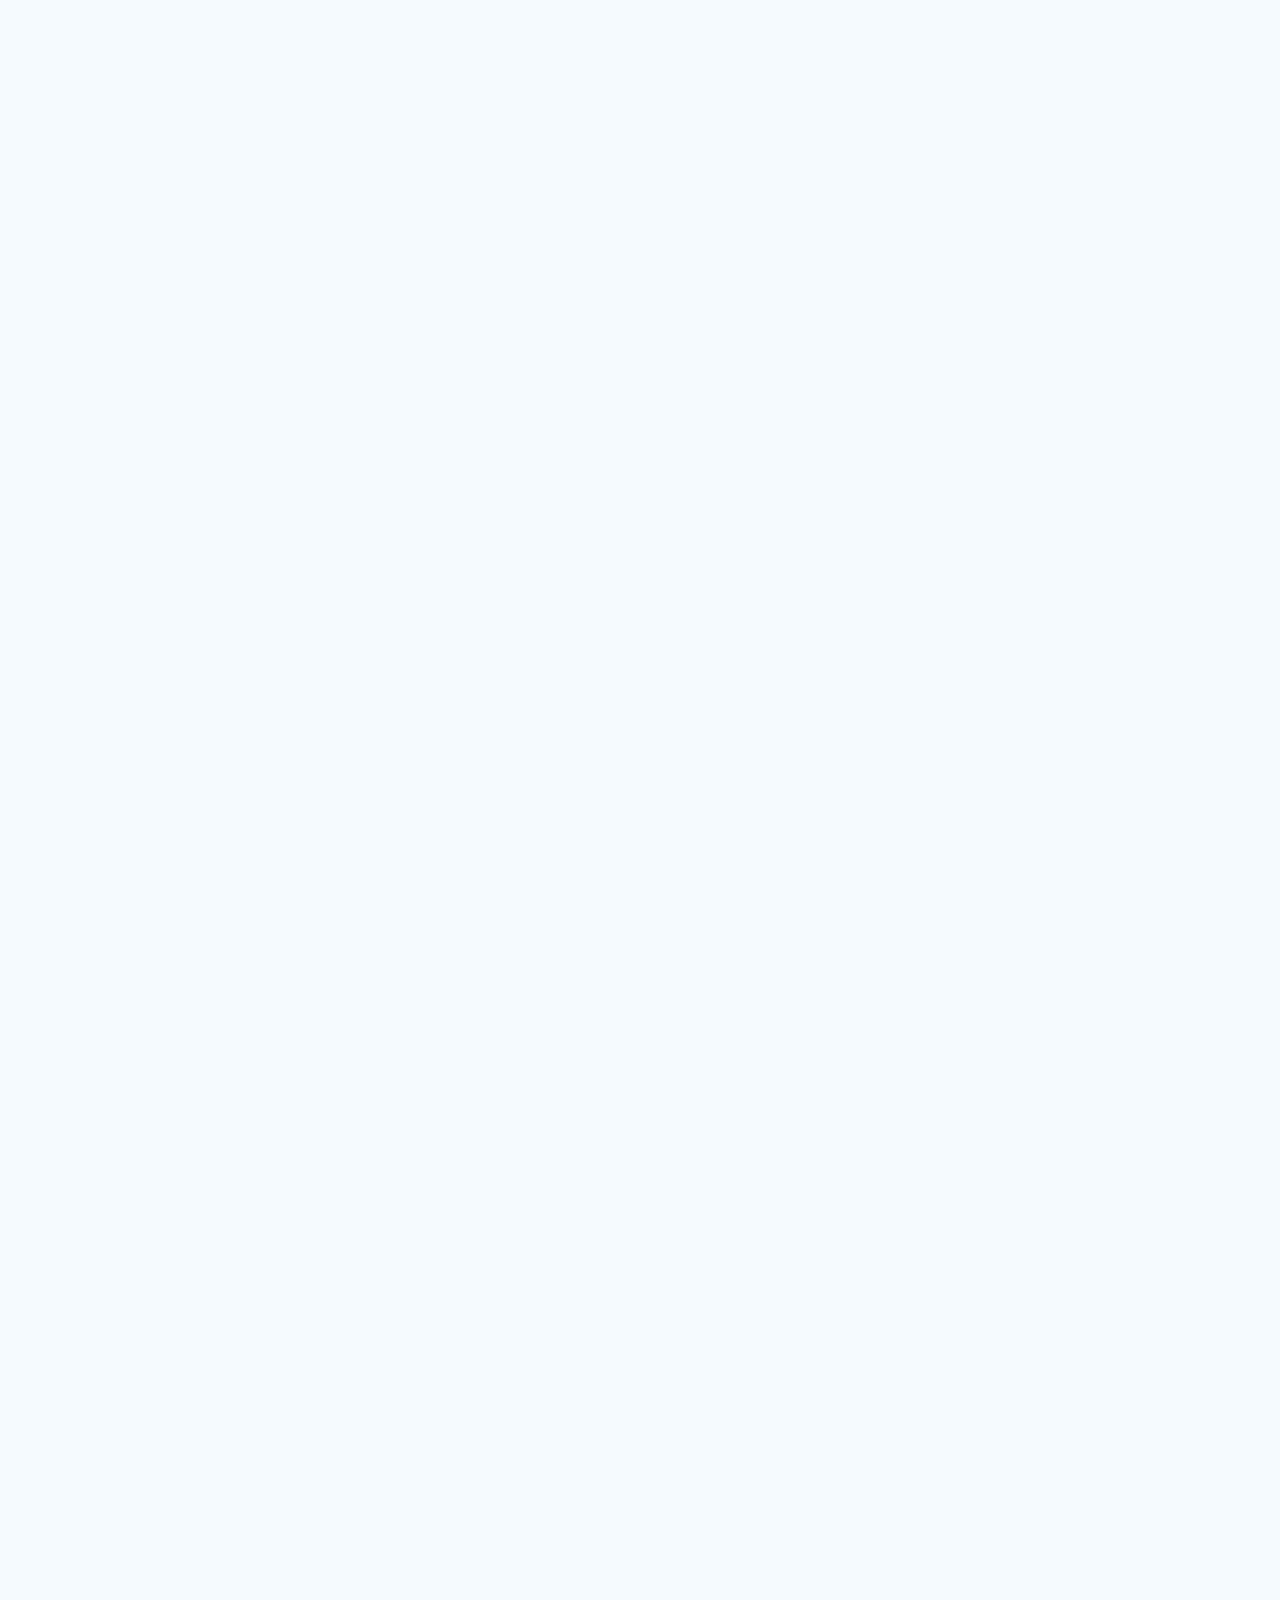
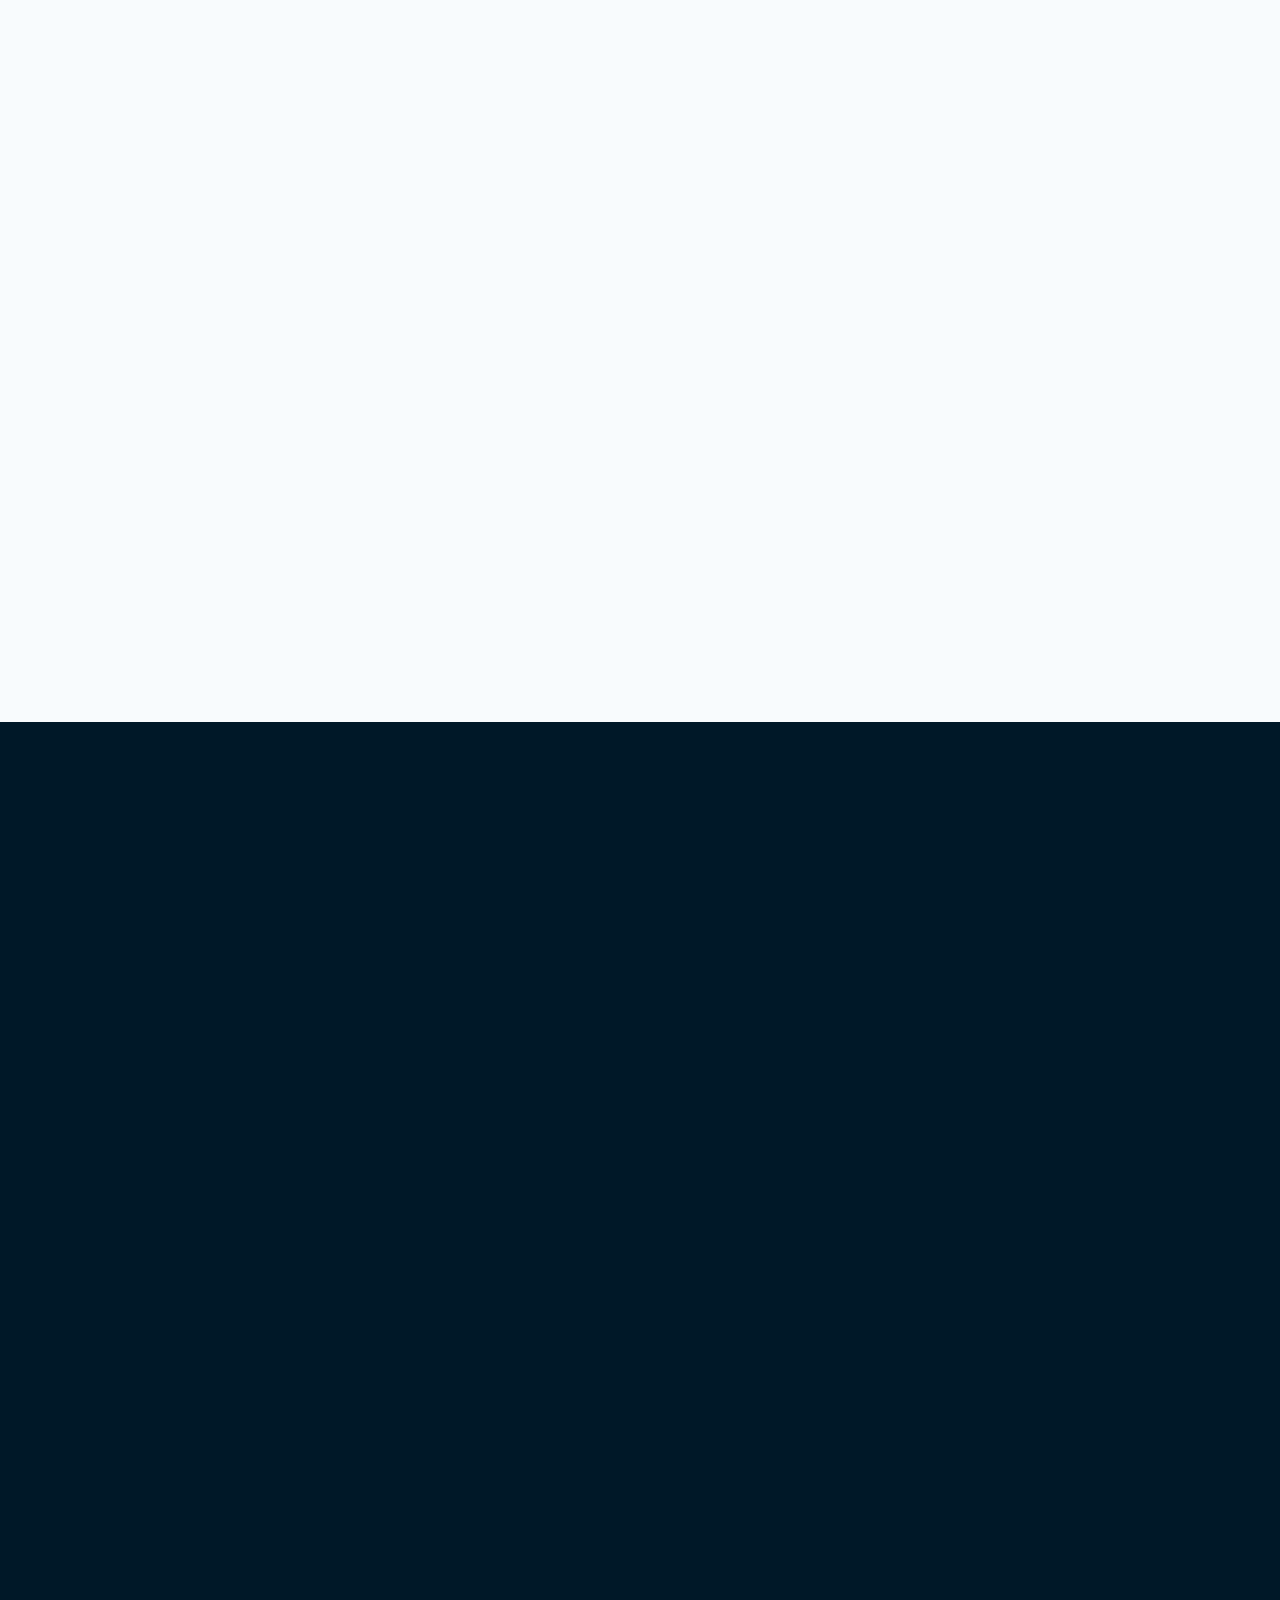
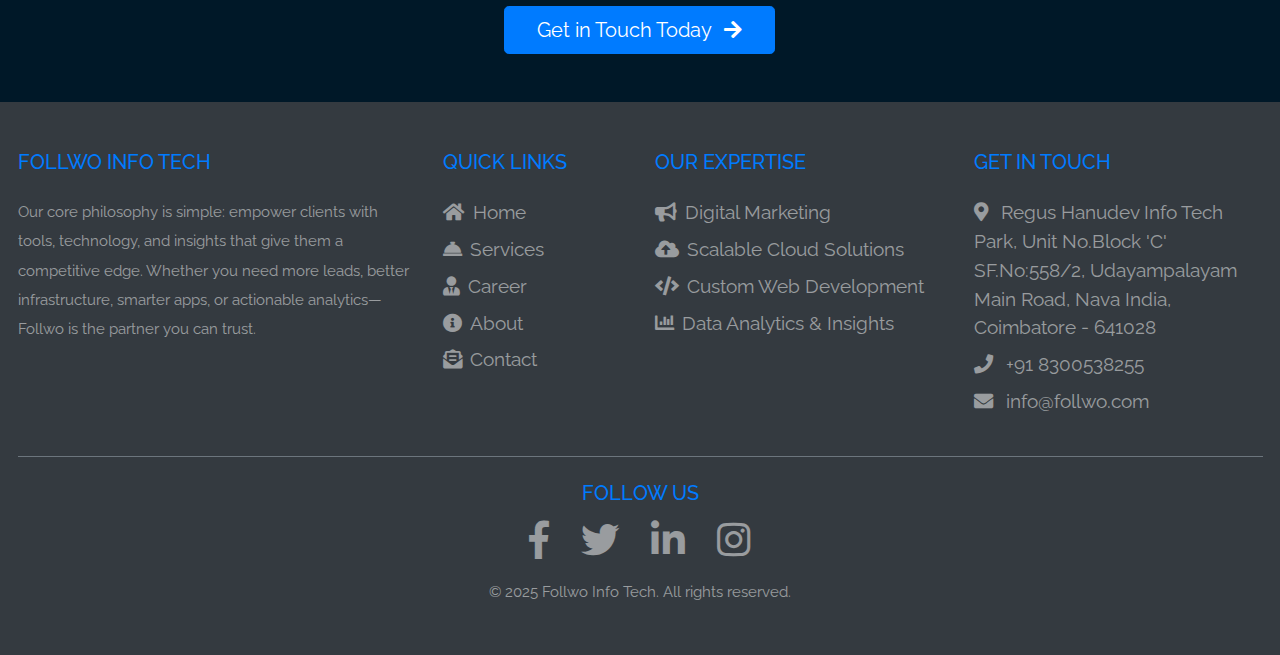
<file: webdevelopment.html>
<!DOCTYPE html>
<html lang="en">

<head>
    <meta charset="UTF-8" />
    <meta name="viewport" content="width=device-width, initial-scale=1.0" />
    <meta http-equiv="X-UA-Compatible" content="ie=edge" />
    <title>IT Consulting Services - Cloud Transformation</title>
    <link rel="stylesheet" href="fontawesome-5.5/css/all.min.css" />
    <link rel="stylesheet" href="css/bootstrap.min.css" />
    <link href="https://unpkg.com/aos@2.3.1/dist/aos.css" rel="stylesheet" />
    <link rel="stylesheet" href="css/tooplate-infinite-loop.css" />
    <style>
        body,
        html {
            overflow-x: hidden;
            width: 100%;
        }

        img {
            max-width: 100%;
            height: auto;
            display: block;
        }

        p {
            word-wrap: break-word;
            overflow-wrap: break-word;
        }

        .your-custom-wide-element {
            min-width: unset;
            max-width: 100%;
            width: 100%;
            box-sizing: border-box;
        }

        .content-section-cybersecurity {
            padding-left: 15px;
            padding-right: 15px;
            box-sizing: border-box;
        }

        /* Parallax Section */
        .parallax-section {
            height: 100vh;
            background-attachment: fixed;
            background-size: cover;
            background-position: center;
            display: flex;
            align-items: center;
            justify-content: center;
            color: white;
            font-size: 3rem;
            text-shadow: 2px 2px 8px #000;
            text-align: center;
        }

        /* Regular Content */
        .content-section {
            padding: 100px 20px;
            background-color: #f7f7f7;
        }

        /* Main Content Styling */
        .tm-main-content {
            padding-top: 80px;
            padding-bottom: 80px;
            background-color: #f8f9fa;
        }

        .section-block {
            background-color: #fff;
            padding: 50px;
            border-radius: 15px;
            box-shadow: 0 8px 30px rgba(0, 0, 0, 0.08);
            margin-bottom: 60px;
        }

        .section-block.bg-primary-light {
            background-color: #e6f2ff;
            /* Light blue background for emphasis */
        }

        .section-block h2 {
            color: #007bff;
            font-weight: 700;
            margin-bottom: 25px;
            text-align: center;
            font-size: 1.5rem;
        }

        .section-block h3 {
            color: #343a40;
            font-weight: 500;
            margin-bottom: 20px;
            font-size: 1.0rem;
        }

        .section-block p {
            font-size: 1.1rem;
            line-height: 1.8;
            color: #555;
            margin-bottom: 15px;
        }

        .feature-list {
            list-style: none;
            padding-left: 0;
            margin-bottom: 25px;
        }

        .feature-list li {
            margin-bottom: 15px;
            font-size: 1.1rem;
            color: #444;
            display: flex;
            align-items: flex-start;
        }

        .feature-list li i {
            color: #28a745;
            /* Green checkmark */
            margin-right: 15px;
            font-size: 1.4rem;
            line-height: 1.5;
        }

        .service-point {
            padding: 30px;
            border-radius: 10px;
            background-color: #f0f8ff;
            /* Very light blue */
            border-left: 5px solid #007bff;
            margin-bottom: 30px;
            transition: all 0.3s ease;
            height: 100%;
            /* Ensure equal height in rows */
        }

        .service-point:hover {
            transform: translateY(-5px);
            box-shadow: 0 5px 15px rgba(0, 0, 0, 0.1);
        }

        .service-point .service-icon {
            font-size: 3rem;
            color: #007bff;
            margin-bottom: 20px;
        }

        .service-point h4 {
            font-size: 1.6rem;
            color: #343a40;
            margin-bottom: 15px;
        }

        .service-point p {
            font-size: 1rem;
            color: #666;
            line-height: 1.7;
        }

        .why-choose-us-item {
            text-align: center;
            padding: 30px;
            background-color: #f0f0f0;
            border-radius: 10px;
            margin-bottom: 30px;
            height: 100%;
            display: flex;
            flex-direction: column;
            justify-content: flex-start;
            align-items: center;
            transition: all 0.3s ease;
        }

        .why-choose-us-item:hover {
            background-color: #e2e6ea;
            transform: translateY(-5px);
        }

        .why-choose-us-item .icon-circle {
            background-color: #007bff;
            color: white;
            border-radius: 50%;
            width: 80px;
            height: 80px;
            display: flex;
            align-items: center;
            justify-content: center;
            font-size: 2.5rem;
            margin-bottom: 20px;
            box-shadow: 0 4px 10px rgba(0, 0, 0, 0.1);
        }

        .why-choose-us-item h4 {
            color: #343a40;
            font-size: 1.0rem;
            margin-bottom: 10px;
        }

        .why-choose-us-item p {
            font-size: 1rem;
            color: #666;
        }

        .call-to-action-block {
            background-color: #007bff;
            color: white;
            padding: 60px 40px;
            border-radius: 15px;
            text-align: center;
            margin-top: 60px;
            box-shadow: 0 10px 30px rgba(0, 123, 255, 0.3);
        }

        .call-to-action-block h2 {
            color: white;
            margin-bottom: 25px;
            font-size: 2.8rem;
        }

        .call-to-action-block p {
            font-size: 1.3rem;
            margin-bottom: 35px;
        }

        .btn-main-cta {
            background-color: #28a745;
            /* Green button */
            color: white;
            border: none;
            border-radius: 50px;
            padding: 15px 35px;
            font-size: 1.25rem;
            font-weight: 600;
            transition: background-color 0.3s ease, transform 0.2s ease;
            box-shadow: 0 4px 10px rgba(0, 0, 0, 0.2);
        }

        .btn-main-cta:hover {
            background-color: #218838;
            transform: translateY(-3px);
            color: white;
        }

        .btn-back-link {
            background-color: #6c757d;
            color: white;
            border: none;
            border-radius: 50px;
            padding: 12px 25px;
            font-size: 1rem;
            transition: background-color 0.3s ease, transform 0.2s ease;
            display: inline-flex;
            align-items: center;
            justify-content: center;
            margin-top: 30px;
        }

        .btn-back-link:hover {
            background-color: #5a6268;
            transform: translateY(-2px);
            color: white;
        }

        /* Footer quick links for multi-page */
        .footer-links a {
            transition: color 0.3s ease;
        }

        .footer-links a:hover {
            color: #007bff !important;
        }
    </style>
</head>

<body>
    <section id="infinite" class="text-white tm-font-big tm-parallax"
        style="background-image: url('img/web-development.jpg');">
        <nav class="navbar navbar-expand-md  tm-navbar">
            <div class="container">
                <a class="navbar-brand" href="index.html">Follwo Info Tech</a>
                <button class="navbar-toggler" type="button" data-toggle="collapse"
                    data-target="#navbarSupportedContent" aria-controls="navbarSupportedContent" aria-expanded="false"
                    aria-label="Toggle navigation">
                    <i class="fas fa-bars"></i>
                </button>

                <div class="collapse navbar-collapse" id="navbarSupportedContent">
                    <ul class="navbar-nav ml-auto">
                        <li class="nav-item">
                            <a class="nav-link tm-nav-link" href="index.html">Home</a>
                        </li>

                        <li class="nav-item dropdown">
                            <a class="nav-link dropdown-toggle tm-nav-link" href="#" id="servicesDropdown" role="button"
                                data-toggle="dropdown" aria-haspopup="true" aria-expanded="false">
                                Services
                            </a>
                            <div class="dropdown-menu" aria-labelledby="servicesDropdown">
                                <a class="dropdown-item" href="digitalmarketing.html">Result-Driven Digital
                                    Marketing</a>
                                <div class="dropdown-divider"></div>
                                <a class="dropdown-item" href="cloud.html">Scalable Cloud Solutions</a>
                                <div class="dropdown-divider"></div>
                                <a class="dropdown-item" href="webdevelopment.html">Custom Web Development</a>
                                <div class="dropdown-divider"></div>
                                <a class="dropdown-item" href="datainsights.html">Data Analytics & Insights</a>
                                <div class="dropdown-divider"></div>
                                <a class="dropdown-item font-weight-bold" href="services.html">All Services</a>
                            </div>
                        </li>
                        <li class="nav-item">
                            <a class="nav-link tm-nav-link" href="career.html">Career</a>
                        </li>
                        <li class="nav-item">
                            <a class="nav-link tm-nav-link" href="about.html">About</a>
                        </li>
                        <li class="nav-item">
                            <a class="nav-link tm-nav-link" href="contact.html">Contact</a>
                        </li>
                    </ul>
                </div>
            </div>
        </nav>

        <div class="text-center tm-hero-text-container">
            <div class="tm-hero-text-container-inner m-4" data-aos="fade-up" data-aos-duration="1500">
                <h1 class="tm-hero-title display-4 mb-4">Your Vision, Our Code</h1>
                <p class="tm-hero-subtitle lead mb-5">
                    Build powerful, scalable, and user-centric web applications tailored to your business needs.<br />
                    From concept to deployment — we craft digital solutions that deliver results.
                </p>
            </div>
        </div>

        <div class="tm-next tm-intro-next position-absolute bottom-0 w-100 pb-4">
            <a href="#whatwedo" class="text-center tm-down-arrow-link d-block">
                <i class="fas fa-2x fa-arrow-down tm-down-arrow text-white"></i>
            </a>
        </div>
    </section>

    <main class="tm-main-content" id="whatwedo">
        <div class="container">
            <div class="row justify-content-center">
                <div class="col-lg-10" data-aos="fade-up">
                    <div class="section-block">
                        <h2>Building Fast, Responsive Websites</h2>
                        <p>Transform your ideas into powerful, scalable web applications. Our team designs and develops
                            custom web solutions and e-commerce platforms that engage users, streamline operations, and
                            fuel your business growth.</p>
                    </div>
                </div>
            </div>

            <div class="row justify-content-center">
                <div class="col-lg-10" data-aos="fade-up" data-aos-delay="100">
                    <div class="section-block bg-primary-light">
                        <h2>Our Comprehensive Web Development</h2>
                        <div class="row mt-5">
                            <div class="col-md-6 mb-4">
                                <div class="service-point" data-aos="fade-up" data-aos-delay="100">
                                    <i class="fas fa-code service-icon"></i>
                                    <h4>Custom Website Development</h4>
                                    <ul>
                                        <li>Custom design (UI/UX) aligned with your brand</li>
                                        <li>Mobile & SEO-optimized development</li>
                                        <li>CMS integration (WordPress, Webflow, custom)</li>
                                        <li>Secure & scalable web hosting setup</li>
                                    </ul>
                                </div>
                            </div>

                            <div class="col-md-6 mb-4">
                                <div class="service-point" data-aos="fade-up" data-aos-delay="150">
                                    <i class="fas fa-shopping-cart service-icon"></i>
                                    <h4>E-Commerce Development</h4>
                                    <ul>
                                        <li>Store design & setup</li>
                                        <li>Product, cart & checkout flow customization</li>
                                        <li>Payment & shipping integration</li>
                                        <li>Performance optimization & tracking setup</li>
                                    </ul>
                                </div>
                            </div>

                            <div class="col-md-6 mb-4">
                                <div class="service-point" data-aos="fade-up" data-aos-delay="200">
                                    <i class="fas fa-mobile-alt service-icon"></i>
                                    <h4>Mobile App Development</h4>
                                    <ul>
                                        <li>UI/UX wireframing & prototyping</li>
                                        <li>Android & iOS app development</li>
                                        <li>API integration & cloud backend</li>
                                        <li>App store submission & support</li>
                                    </ul>
                                </div>
                            </div>

                            <div class="col-md-6 mb-4">
                                <div class="service-point" data-aos="fade-up" data-aos-delay="250">
                                    <i class="fas fa-laptop-code service-icon"></i>
                                    <h4>Custom Software Development</h4>
                                    <ul>
                                        <li>Requirement gathering & system design</li>
                                        <li>Frontend & backend development</li>
                                        <li>Secure database integration</li>
                                        <li>Role-based access & admin dashboards</li>
                                    </ul>
                                </div>
                            </div>

                            <div class="col-md-6 mb-4">
                                <div class="service-point" data-aos="fade-up" data-aos-delay="300">
                                    <i class="fas fa-project-diagram service-icon"></i>
                                    <h4>Web App Development</h4>
                                    <ul>
                                        <li>Full-stack development (frontend + backend)</li>
                                        <li>REST API or GraphQL integration</li>
                                        <li>Role management, real-time data features</li>
                                        <li>Scalable deployment on cloud (AWS, GCP, Azure)</li>
                                    </ul>
                                </div>
                            </div>

                            <div class="col-md-6 mb-4">
                                <div class="service-point" data-aos="fade-up" data-aos-delay="350">
                                    <i class="fas fa-pencil-ruler service-icon"></i>
                                    <h4>UI/UX Design Services</h4>
                                    <ul>
                                        <li>User journey mapping & wireframes</li>
                                        <li>High-fidelity UI mockups</li>
                                        <li>Responsive design system</li>
                                        <li>Developer-ready design handoff</li>
                                    </ul>
                                </div>
                            </div>

                            <div class="col-md-6 mb-4">
                                <div class="service-point" data-aos="fade-up" data-aos-delay="400">
                                    <i class="fas fa-plug service-icon"></i>
                                    <h4>API & Third-Party Integrations</h4>
                                    <ul>
                                        <li>REST API or GraphQL development</li>
                                        <li>Secure third-party service integration</li>
                                        <li>Webhooks & automation flows</li>
                                        <li>CRM, ERP, payment, and analytics connectors</li>
                                    </ul>
                                </div>
                            </div>

                            <div class="col-md-6 mb-4">
                                <div class="service-point" data-aos="fade-up" data-aos-delay="450">
                                    <i class="fas fa-check-circle service-icon"></i>
                                    <h4>QA Testing & Deployment</h4>
                                    <ul>
                                        <li>Functional & usability testing</li>
                                        <li>Cross-browser/device compatibility checks</li>
                                        <li>Performance & load testing</li>
                                        <li>Final deployment & post-launch monitoring</li>
                                    </ul>
                                </div>
                            </div>

                        </div>
                    </div>
                </div>
            </div>

            <div class="row justify-content-center">
                <div class="col-lg-12" data-aos="fade-up" data-aos-delay="100">
                    <div class="section-block">
                        <h2>Why Partner with Us for Custom Web Development?</h2>
                        <div class="row mt-4">
                            <div class="col-md-3 mb-4">
                                <div class="why-choose-us-item" data-aos="fade-up" data-aos-delay="200">
                                    <div class="icon-circle"><i class="fas fa-medal"></i></div>
                                    <h4>Experienced Professionals</h4>
                                    <p>A multidisciplinary team with deep industry knowledge and
                                        technical excellence.</p>
                                </div>
                            </div>
                            <div class="col-md-3 mb-4">
                                <div class="why-choose-us-item" data-aos="fade-up" data-aos-delay="300">
                                    <div class="icon-circle"><i class="fas fa-fingerprint"></i></div>
                                    <h4>Client-Focused & Innovative</h4>
                                    <p>Transparent communication and cutting-edge solutions
                                        tailored to your needs.
                                </div>
                            </div>
                            <div class="col-md-3 mb-4">
                                <div class="why-choose-us-item" data-aos="fade-up" data-aos-delay="400">
                                    <div class="icon-circle"><i class="fas fa-lightbulb"></i></div>
                                    <h4>End-to-End Support</h4>
                                    <p>Comprehensive assistance from initial strategy to seamless
                                        implementation.</p>
                                </div>
                            </div>
                            <div class="col-md-3 mb-4">
                                <div class="why-choose-us-item" data-aos="fade-up" data-aos-delay="300">
                                    <div class="icon-circle"><i class="fas fa-fingerprint"></i></div>
                                    <h4>Quality & Satisfaction</h4>
                                    <p>Committed to the highest standards of security, quality, and
                                        customer satisfaction.
                                </div>
                            </div>
                        </div>
                    </div>
                </div>
            </div>
        </div>
    </main>

    <section id="contact" class="tm-section-pad-top tm-parallax-2 pb-5 text-white">
        <div class="container tm-container-contact">
            <div class="row">
                <div class="col-12 text-center mb-5" data-aos="fade-up">
                    <h2 class="tm-section-title mb-4">Connect With Us</h2>
                    <p class="lead mb-4">
                        Ready to elevate your IT infrastructure? Contact us today to
                        discuss your needs and discover how our expertise can drive your
                        business forward. We're here to help you innovate, secure, and grow.
                    </p>
                </div>

                <div class="col-lg-10 mx-auto">
                    <div class="row">
                        <div class="col-md-6 mb-4" data-aos="fade-up" data-aos-delay="100">
                            <div
                                class="contact-card text-center d-flex flex-column align-items-center justify-content-center p-4">
                                <a rel="nofollow" href="mailto:info@follwo.com"
                                    class="item-link text-white d-flex flex-column align-items-center">
                                    <i class="far fa-4x fa-envelope mb-3"></i>
                                    <span class="card-title mb-1">Email Us</span>
                                    <span class="card-text">info@follwo.com</span>
                                </a>
                            </div>
                        </div>

                        <div class="col-md-6 mb-4" data-aos="fade-up" data-aos-delay="200">
                            <div
                                class="contact-card text-center d-flex flex-column align-items-center justify-content-center p-4">
                                <a rel="nofollow" href="https://maps.app.goo.gl/NuhcfRgXg9v2y45D8" target="_blank"
                                    class="item-link text-white d-flex flex-column align-items-center">
                                    <i class="fas fa-4x fa-map-marker-alt mb-3"></i>
                                    <span class="card-title mb-1">Our Location</span>
                                    <span class="card-text">Regus Hanudev Info Tech Park, Unit No.Block 'C' SF.No:558/2,
                                        Udayampalayam
                                        Main Road, Nava India, Coimbatore - 641028</span>

                                </a>
                            </div>
                        </div>

                        <div class="col-md-6 mb-4" data-aos="fade-up" data-aos-delay="300">
                            <div
                                class="contact-card text-center d-flex flex-column align-items-center justify-content-center p-4">
                                <a rel="nofollow" href="tel:+918300538255"
                                    class="item-link text-white d-flex flex-column align-items-center">
                                    <i class="fas fa-4x fa-phone-square mb-3"></i>
                                    <span class="card-title mb-1">Call Us</span>
                                    <span class="card-text">+91 8300538255</span>
                                </a>
                            </div>
                        </div>

                        <div class="col-md-6 mb-4" data-aos="fade-up" data-aos-delay="400">
                            <div
                                class="contact-card text-center d-flex flex-column align-items-center justify-content-center p-4">
                                <a rel="nofollow" href="https://www.linkedin.com/company/follwo-infotech/about/"
                                    class="item-link text-white d-flex flex-column align-items-center" target="_blank">
                                    <i class="fab fa-4x fa-linkedin mb-3"></i>
                                    <span class="card-title mb-1">Connect on LinkedIn</span>
                                    <span class="card-text">linkedin.com/company/follwo-infotech/about</span>
                                </a>
                            </div>
                        </div>

                    </div>
                    <div class="text-center mt-5">
                        <a href="contact.html" class="btn btn-primary btn-lg rounded-pill animated-button">
                            Get in Touch Today <i class="fas fa-arrow-right ml-2"></i>
                        </a>
                    </div>
                </div>
            </div>
        </div>
    </section>
    <footer class="bg-dark text-white py-5">
        <div class="container">
            <div class="row">
                <!-- Company Info -->
                <div class="col-lg-4 col-md-6 mb-4 mb-lg-0">
                    <h5 class="text-uppercase mb-4 text-primary">Follwo Info Tech</h5>
                    <p class="text-white-50 small">
                        Our core philosophy is simple: empower clients with tools, technology, and insights that give
                        them a
                        competitive edge. Whether you need more leads, better infrastructure, smarter apps, or
                        actionable
                        analytics—Follwo is the partner you can trust.
                    </p>

                </div>

                <!-- Quick Links -->
                <!-- Quick Links -->
                <div class="col-lg-2 col-md-6 mb-4 mb-lg-0">
                    <h5 class="text-uppercase mb-4 text-primary">Quick Links</h5>
                    <ul class="list-unstyled">
                        <li class="mb-2"><a href="/" class="text-white-50 text-decoration-none"><i
                                    class="fas fa-home mr-2"></i>Home</a></li>
                        <li class="mb-2"><a href="services.html" class="text-white-50 text-decoration-none"><i
                                    class="fas fa-concierge-bell mr-2"></i>Services</a></li>
                        <li class="mb-2"><a href="career.html" class="text-white-50 text-decoration-none"><i
                                    class="fas fa-user-tie mr-2"></i>Career</a></li>
                        <li class="mb-2"><a href="about.html" class="text-white-50 text-decoration-none"><i
                                    class="fas fa-info-circle mr-2"></i>About</a></li>
                        <li class="mb-2"><a href="contact.html" class="text-white-50 text-decoration-none"><i
                                    class="fas fa-envelope-open-text mr-2"></i>Contact</a></li>
                    </ul>
                </div>

                <!-- Our Expertise -->
                <div class="col-lg-3 col-md-6 mb-4 mb-lg-0">
                    <h5 class="text-uppercase mb-4 text-primary">Our Expertise</h5>
                    <ul class="list-unstyled">
                        <li class="mb-2"><a href="digitalmarketing.html" class="text-white-50 text-decoration-none"><i
                                    class="fas fa-bullhorn mr-2"></i>Digital Marketing</a></li>
                        <li class="mb-2"><a href="cloud.html" class="text-white-50 text-decoration-none"><i
                                    class="fas fa-cloud-upload-alt mr-2"></i>Scalable Cloud Solutions</a></li>
                        <li class="mb-2"><a href="webdevelopment.html" class="text-white-50 text-decoration-none"><i
                                    class="fas fa-code mr-2"></i>Custom Web Development</a></li>
                        <li class="mb-2"><a href="datainsights.html" class="text-white-50 text-decoration-none"><i
                                    class="fas fa-chart-bar mr-2"></i>Data Analytics & Insights</a></li>
                    </ul>
                </div>

                <!-- Contact Info (as before) -->
                <div class="col-lg-3 col-md-6 mb-4 mb-lg-0">
                    <h5 class="text-uppercase mb-4 text-primary">Get In Touch</h5>
                    <ul class="list-unstyled text-white-50">

                        <li class="mb-2"><i class="fas fa-map-marker-alt mr-2"></i>
                            <a target="_blank" class="text-white-50 text-decoration-none"
                                href="https://maps.app.goo.gl/NuhcfRgXg9v2y45D8">Regus Hanudev Info Tech Park, Unit
                                No.Block
                                'C'
                                SF.No:558/2, Udayampalayam
                                Main Road, Nava India, Coimbatore - 641028</a>
                        </li>

                        <li class="mb-2">
                            <i class="fas fa-phone mr-2"></i>
                            <a href="tel:+918300538255" class="text-white-50 text-decoration-none">+91 8300538255</a>
                        </li>
                        <li class="mb-2">
                            <i class="fas fa-envelope mr-2"></i>
                            <a href="mailto:info@follwo.com"
                                class="text-white-50 text-decoration-none">info@follwo.com</a>
                        </li>
                    </ul>
                </div>
            </div>
            <hr class="border-top border-secondary my-4">
            <div class="row mt-4 text-center">
                <div class="col-12">
                    <h5 class="text-uppercase text-primary mb-3">Follow Us</h5>
                    <div class="social-links d-flex justify-content-center mb-3">
                        <a href="https://www.facebook.com/people/Follwo-Info-Tech/61552658979997/?sk=about"
                            target="_blank" class="text-white-50 mx-3" aria-label="Facebook">
                            <i class="fab fa-facebook-f fa-2x"></i>
                        </a>
                        <a href="https://x.com/FollwoInfoTech?t=SztLGQdCz5Q8nVBtwDXQxg&s=08" target="_blank"
                            class="text-white-50 mx-3" aria-label="Twitter">
                            <i class="fab fa-twitter fa-2x"></i>
                        </a>
                        <a href="https://www.linkedin.com/company/follwo-infotech/about/" target="_blank"
                            class="text-white-50 mx-3" aria-label="LinkedIn">
                            <i class="fab fa-linkedin-in fa-2x"></i>
                        </a>
                        <a href="https://www.instagram.com/follwo_info_tech/" target="_blank" class="text-white-50 mx-3"
                            aria-label="Instagram">
                            <i class="fab fa-instagram fa-2x"></i>
                        </a>
                    </div>
                    <p class="text-white-50 small mb-0">
                        &copy; 2025 Follwo Info Tech. All rights reserved.
                    </p>
                </div>
            </div>
        </div>
    </footer>

    <script src="https://code.jquery.com/jquery-3.3.1.min.js"></script>
    <script src="https://cdnjs.cloudflare.com/ajax/libs/popper.js/1.12.9/umd/popper.min.js"></script>
    <script src="https://maxcdn.bootstrapcdn.com/bootstrap/4.0.0/js/bootstrap.min.js"></script>
    <script src="https://unpkg.com/aos@2.3.1/dist/aos.js"></script>
    <script src="js/easing.min.js"></script>
    <script>
        AOS.init({
            duration: 800, // Use a positive number
            easing: 'ease-out-quad',
            once: true
        });
        function getOffSet() {
            var _offset = 450;
            var windowHeight = window.innerHeight;

            if (windowHeight > 500) {
                _offset = 400;
            }
            if (windowHeight > 680) {
                _offset = 300;
            }
            if (windowHeight > 830) {
                _offset = 210;
            }

            return _offset;
        }

        function setParallaxPosition($doc, multiplier, $object) {
            var offset = getOffSet();
            var from_top = $doc.scrollTop(),
                bg_css = 'center ' + (multiplier * from_top - offset) + 'px';
            $object.css({ 'background-position': bg_css });
        }

        // Parallax function
        // Adapted based on https://codepen.io/roborich/pen/wpAsm
        var background_image_parallax = function ($object, multiplier, forceSet) {
            multiplier = typeof multiplier !== 'undefined' ? multiplier : 0.5;
            multiplier = 1 - multiplier;
            var $doc = $(document);
            // $object.css({"background-attatchment" : "fixed"});

            if (forceSet) {
                setParallaxPosition($doc, multiplier, $object);
            } else {
                $(window).scroll(function () {
                    setParallaxPosition($doc, multiplier, $object);
                });
            }
        };

        var background_image_parallax_2 = function ($object, multiplier) {
            multiplier = typeof multiplier !== 'undefined' ? multiplier : 0.5;
            multiplier = 1 - multiplier;
            var $doc = $(document);
            $object.css({ 'background-attachment': 'fixed' });

            $(window).scroll(function () {
                if ($(window).width() > 768) {
                    var firstTop = $object.offset().top,
                        pos = $(window).scrollTop(),
                        yPos = Math.round(multiplier * (firstTop - pos) - 186);

                    var bg_css = 'center ' + yPos + 'px';

                    $object.css({ 'background-position': bg_css });
                } else {
                    $object.css({ 'background-position': 'center' });
                }
            });
        };

        $(function () {
            // Hero Section - Background Parallax
            background_image_parallax($('.tm-parallax'), 0.3, false);
            background_image_parallax_2($('#contact'), 0.8);
            background_image_parallax_2($('#testimonials'), 0.8);

            // Handle window resize
            window.addEventListener(
                'resize',
                function () {
                    background_image_parallax($('.tm-parallax'), 0.3, true);
                },
                true
            );

            // Detect window scroll and update navbar
            $(window).scroll(function (e) {
                if ($(document).scrollTop() > 120) {
                    $('.tm-navbar').addClass('scroll');
                } else {
                    $('.tm-navbar').removeClass('scroll');
                }
            });

            // Close mobile menu after click
            $('#tmNav a').on('click', function () {
                $('.navbar-collapse').removeClass('show');
            });

            // // Scroll to corresponding section with animation
            // $('#tmNav').singlePageNav({
            //   'easing': 'easeInOutExpo',
            //   'speed': 600
            // });

            // Add smooth scrolling to all links
            // https://www.w3schools.com/howto/howto_css_smooth_scroll.asp
            $('a').on('click', function (event) {
                if (this.hash !== '') {
                    event.preventDefault();
                    var hash = this.hash;

                    $('html, body').animate(
                        {
                            scrollTop: $(hash).offset().top,
                        },
                        600,
                        'easeInOutExpo',
                        function () {
                            window.location.hash = hash;
                        }
                    );
                } // End if
            });

            // Pop up
            $('.tm-gallery').magnificPopup({
                delegate: 'a',
                type: 'image',
                gallery: { enabled: true },
            });

            $('.tm-testimonials-carousel').slick({
                dots: true,
                prevArrow: false,
                nextArrow: false,
                infinite: false,
                slidesToShow: 3,
                slidesToScroll: 1,
                responsive: [
                    {
                        breakpoint: 992,
                        settings: {
                            slidesToShow: 2,
                        },
                    },
                    {
                        breakpoint: 768,
                        settings: {
                            slidesToShow: 2,
                        },
                    },
                    {
                        breakpoint: 480,
                        settings: {
                            slidesToShow: 1,
                        },
                    },
                ],
            });

            // Gallery
            $('.tm-gallery').slick({
                dots: true,
                infinite: false,
                slidesToShow: 5,
                slidesToScroll: 2,
                responsive: [
                    {
                        breakpoint: 1199,
                        settings: {
                            slidesToShow: 4,
                            slidesToScroll: 2,
                        },
                    },
                    {
                        breakpoint: 991,
                        settings: {
                            slidesToShow: 3,
                            slidesToScroll: 2,
                        },
                    },
                    {
                        breakpoint: 767,
                        settings: {
                            slidesToShow: 2,
                            slidesToScroll: 1,
                        },
                    },
                    {
                        breakpoint: 480,
                        settings: {
                            slidesToShow: 1,
                            slidesToScroll: 1,
                        },
                    },
                ],
            });
        });
        // Wait for the DOM to be fully loaded
        document.addEventListener('DOMContentLoaded', function () {
            const navbar = document.querySelector('.tm-navbar');
            const testimonialsSection = document.getElementById('testimonials');
            const contactSection = document.getElementById('contact');

            function isSectionVisible(section) {
                if (!section) return false;

                const rect = section.getBoundingClientRect();
                const windowHeight = window.innerHeight;

                // Check if any part of the section is in view
                return rect.top < windowHeight && rect.bottom > 0;
            }

            function updateNavbarBackground() {
                if (isSectionVisible(testimonialsSection) || isSectionVisible(contactSection)) {
                    navbar.classList.add('scroll');
                } else {
                    navbar.classList.remove('scroll');
                }
            }

            // Scroll listener
            window.addEventListener('scroll', updateNavbarBackground);

            // Trigger once on page load
            updateNavbarBackground();
        });

    </script>
</body>

</html>
</file>
<file: css/tooplate-infinite-loop.css>
/*

Tooplate 2117 Infinite Loop

https://www.tooplate.com/view/2117-infinite-loop

*/

@import url("https://fonts.googleapis.com/css?family=Raleway:100,300,400,500,700,900");

body {
	font-family: "Raleway", sans-serif;
	font-size: 1.2em;
  color: #707070;
  margin: 0;
  padding: 0;
  overflow-x: hidden;
}
a {
  transition: all 0.3s ease;
  color: #38B;
}

a:hover,
a:focus {
  text-decoration: none;
  color: #D40;
}

a:focus {
  outline: none;
}

.btn {
  padding: 8px 32px;
}

.btn:hover {
  background-color: #ced4da;
}

blockquote {
  font-size: 0.86em;
  line-height: 1.8em;
}

.tm-section-pad-top {
  padding-top: 80px;
  padding-bottom: 40px;
}

.tm-content-box {
  padding-top: 20px;
  padding-bottom: 40px;
}

.tm-text-primary {
  color: #37A;
}

.tm-font-big {
  font-size: 1.25rem;
}

.tm-btn-primary {
  color: white;
  background-color: #369;
  padding: 14px 30px;
}

.tm-btn-primary:hover,
.tm-btn-primary:focus {
  color: white;
  background-color: #38B;
}

/* Navbar */

.tm-navbar {
  position: fixed;
  width: 100%;
  z-index: 1000;
  background-color: transparent;
  transition: all 0.3s ease;
}

.tm-navbar.scroll {
  background-color: white;
  border-bottom: 1px solid #e9ecef;
}

.navbar-brand {
  color: white;
  font-size: 1.4rem;
  font-weight: bold;
}

.navbar-brand:hover,
.tm-navbar.scroll .navbar-brand:hover {
  color: #38B;
}

.tm-navbar.scroll .navbar-brand {
  color: #369;
}

.nav-item {
  list-style: none;
}

.tm-nav-link {
  color: white;
}

.tm-navbar.scroll .tm-nav-link {
  color: #369;
}

.tm-navbar.scroll .tm-nav-link:hover,
.tm-navbar.scroll .tm-nav-link.current,
.tm-nav-link:hover {
  color: #FFF;
  background-color: #369;
}

.navbar-toggler {
  border: 1px solid white;
  padding-left: 10px;
  padding-right: 10px;
}

.navbar-toggler-icon {
  color: white;
  padding-top: 6px;
}

.tm-navbar.scroll .navbar-toggler {
  border: 1px solid #707070;
}

.tm-navbar.scroll .navbar-toggler-icon {
  color: #707070;
}

/* Hero */

#infinite {
	background-color: #222;
  background-image: url(../img/infinite-loop-01.jpg);
  background-repeat: no-repeat;
  height: 100vh;
  min-height: 375px;
  position: relative;
}

@media (min-height: 600px) and (min-width: 1920px) {
  #infinite {
    background-size: cover;
  }
}

@media (min-height: 830px) {
  #infinite {
    background-position: center -210px;
  }
}

@media (min-height: 680px) and (max-height: 829px) {
  #infinite {
    background-position: center -300px;
  }
}

@media (min-height: 500px) and (max-height: 679px) {
  #infinite {
    background-position: center -400px;
  }
}

@media (max-height: 499px) {
  #infinite {
    background-position: center -450px;
  }
}

.tm-hero-text-container {
  width: 100%;
  height: 100%;
  display: flex;
  flex-flow: column;
  justify-content: center;
}

.tm-hero-text-container-inner {
  margin-top: -90px;
}

.tm-hero-title {
  font-size: 3.5rem;
  text-shadow: 2px 2px 2px #333;
}

.tm-hero-subtitle {
  text-shadow: 2px 2px 2px #333;
}

.tm-intro-next {
  position: absolute;
  bottom: 100px;
  left: 0;
  right: 0;
}

@media (max-height: 480px) {
  .tm-hero-text-container-inner {
    margin-top: -40px;
  }

  .tm-intro-next {
    bottom: 20px;
  }
}

.tm-down-arrow-link {
  display: block;
  margin-top: 18%;
}

.tm-down-arrow {
  	color: #FFF;
    cursor: pointer;
    background: #357;
    padding: 15px 40px;
    transition: all 0.3s ease;
}

.tm-down-arrow:hover,
.tm-down-arrow:focus {
  color: #FFF;
  background: #37A;
  padding: 20px 50px;
}

/* Introduction */

#introduction {
  padding-bottom: 100px;
}

.tm-section-title {
  font-size: 2.6rem;
  font-weight: normal;
}

.tm-intro-text {
  font-size: 1.2rem;
}

.tm-icon {
  display: block;
  color: #37A;
}

.tm-continue {
	padding: 20px 0 30px 0;
}

/* Testimonials */
#testimonials {
  color: white;
  background-image: url(../img/infinite-loop-02.jpg);
  background-size: cover;
  background-repeat: no-repeat;
  background-size: 100%;
  position: relative;
}

@media (max-width: 991px) {
  #testimonials {
    background-image: url(../img/infinite-loop-02-mobile.jpg);
  }
}

.tm-testimonials-content {
  position: relative;
  z-index: 100;
}

.tm-bg-overlay {
  width: 100%;
  height: 100%;
  background: rgba(20, 70, 80, 0.2);
  position: absolute;
  top: 0;
  left: 0;
  right: 0;
  bottom: 0;
  z-index: 0;
}

.tm-testimonials-carousel {
  max-width: 1050px;
  margin: 0 auto;
}

.tm-testimonial-item {
  max-width: 290px;
  margin-left: 35px;
  margin-right: 35px;
}

.tm-testimonial-item img {
  border-radius: 50%;
  margin-bottom: 35px;
}

.tm-testimonial-item figcaption {
  text-align: right;
  font-style: italic;
  font-size: 1.1rem;
}

/* Work */

.tm-section-desc {
  max-width: 650px;
  width: 100%;
  font-size: 0.9rem;
}

.tm-gallery-container {
  padding-top: 70px;
  padding-bottom: 120px;
}

.tm-gallery-item {
  margin: 0 15px;
}

.slick-dots {
  bottom: -65px;
}

.slick-dots li {
  margin: 0 13px;
}

.slick-dots li button:hover:before,
.slick-dots li button:focus:before,
.slick-dots li.slick-active button:before {
  opacity: 1;
  color: #3ba0dd;
}

.tm-testimonials-carousel .slick-dots li button:before {
  color: white;
  opacity: 0.5;
}

.tm-testimonials-carousel .slick-dots li button:hover:before,
.tm-testimonials-carousel .slick-dots li button:focus:before,
.tm-testimonials-carousel .slick-dots li.slick-active button:before {
  color: white;
  opacity: 1;
}

.slick-dots li button:before {
  font-size: 18px;
}

/* Hover Effect */
/* Common style */
.grid figure {
  position: relative;
  float: left;
  overflow: hidden;
  background: #3085a3;
  text-align: center;
  cursor: pointer;
}

.grid figure img {
  position: relative;
  display: block;
  min-height: 100%;
  max-width: 100%;
  opacity: 0.8;
}

.grid figure figcaption {
  padding: 2em;
  color: #fff;
  text-transform: uppercase;
  font-size: 1.25em;
  -webkit-backface-visibility: hidden;
  backface-visibility: hidden;
}

.grid figure figcaption::before,
.grid figure figcaption::after {
  pointer-events: none;
}

.grid figure figcaption,
.grid figure figcaption > a {
  position: absolute;
  top: 0;
  left: 0;
  width: 100%;
  height: 100%;
}

/* Anchor will cover the whole item by default */
/* For some effects it will show as a button */
.grid figure figcaption > a {
  z-index: 1000;
  text-indent: 200%;
  white-space: nowrap;
  font-size: 0;
  opacity: 0;
}

.grid figure h2 {
  word-spacing: -0.15em;
  font-size: 0.9em;
  font-weight: 300;
}

.grid figure h2 span {
  font-weight: 600;
}

.grid figure h2,
.grid figure p {
  margin: 0;
}

.grid figure p {
  letter-spacing: 1px;
  font-size: 68.5%;
}

/*---------------*/
/***** Honey *****/
/*---------------*/

figure.effect-honey {
  background: #4a3753;
  max-width: 220px;
}

figure.effect-honey img {
  opacity: 1;
  -webkit-transition: opacity 0.35s;
  transition: opacity 0.35s;
}

figure.effect-honey:hover img {
  opacity: 0.4;
}

figure.effect-honey figcaption::before {
  position: absolute;
  bottom: 0;
  left: 0;
  width: 100%;
  height: 10px;
  background: #38C;
  content: "";
  -webkit-transform: translate3d(0, 10px, 0);
  transform: translate3d(0, 10px, 0);
}

figure.effect-honey h2 {
  position: absolute;
  bottom: 0;
  left: 0;
  padding: 1em 1.5em;
  width: 100%;
  text-align: left;
  -webkit-transform: translate3d(0, -30px, 0);
  transform: translate3d(0, -30px, 0);
}

figure.effect-honey h2 i {
  font-style: normal;
  opacity: 0;
  -webkit-transition: opacity 0.35s, -webkit-transform 0.35s;
  transition: opacity 0.35s, transform 0.35s;
  -webkit-transform: translate3d(0, -30px, 0);
  transform: translate3d(0, -30px, 0);
}

figure.effect-honey figcaption::before,
figure.effect-honey h2 {
  -webkit-transition: -webkit-transform 0.35s;
  transition: transform 0.35s;
}

figure.effect-honey:hover figcaption::before,
figure.effect-honey:hover h2,
figure.effect-honey:hover h2 i {
  opacity: 1;
  -webkit-transform: translate3d(0, 0, 0);
  transform: translate3d(0, 0, 0);
}

.tm-container-gallery {
	padding-top: 30px;
	}

/* Contact */

#contact {
  color: white;
  background-color: #001828;
  background-image: url(../img/infinite-loop-03.jpg);
  background-position: center;
  background-repeat: no-repeat;
  min-height: 980px;
  position: relative;
  padding-bottom: 50px;
  padding-top: 100px;
}

.contact-item {
  margin-left: 20px;
  margin-bottom: 50px;
}

.item-link {
  display: flex;
  align-items: center;
}

.item-link i,
.item-link span {
  color: white;
  transition: all 0.3s ease;
}

.item-link:hover i,
.item-link:hover span {
  color: #3496d8;
}

.tm-input {
	margin: 0 0 20px 0;
	width: 90%;
  padding: 8px 20px;
  border-radius: 6px;
  border: 1px solid white;
  background: transparent;
  color: white;
}

.tm-btn-submit {
	font-size: 0.9em;
	color: #fff;
	background-color: #369;
	width: 50%;
	margin-bottom: 60px;
}

.tm-btn-submit:hover {
	color: #fff;
	background-color: #38B;
}

::placeholder {
  /* Chrome, Firefox, Opera, Safari 10.1+ */
  color: white;
  opacity: 1; /* Firefox */
}

:-ms-input-placeholder {
  /* Internet Explorer 10-11 */
  color: white;
}

::-ms-input-placeholder {
  /* Microsoft Edge */
  color: white;
}

.tm-footer {
  position: absolute;
  bottom: 35px;
  left: 0;
  right: 0;
  padding: 0 15px;
}

.tm-footer a {
	color: #fff;
}

.tm-footer a:hover {
	color: #9CF;
}

.tm-footer-link {
  color: white;
}

.tm-footer-link:hover,
.tm-footer-link:focus {
  color: #38B;
  text-decoration: none;
}

p {
  line-height: 1.9;
}

@media (min-width: 768px) {
  .tm-intro-text-container {
    padding-left: 0px;
  }

  .navbar-expand-md .navbar-nav .nav-link {
    padding-right: 30px;
    padding-left: 30px;
  }
}

@media (min-width: 1200px) {
  .container {
    max-width: 1275px;
  }

  .tm-container-gallery {
    max-width: 1290px;
  }

  .tm-container-contact {
    max-width: 1063px;
  }
}

@media (max-width: 991px) {
  .tm-intro-text-container {
    padding-left: 15px;
    padding-top: 30px;
    max-width: 600px;
    margin-left: auto;
    margin-right: auto;
  }

  .tm-intro-img {
    display: block;
    margin-left: auto;
    margin-right: auto;
  }

  .tm-btn-submit {
    margin-left: 0;
    margin-top: 20px;
  }
}

@media (max-width: 767px) {

  .navbar-nav {
    max-width: 200px;
    text-align: right;
  }

  .navbar-collapse {
    background-color: rgb(255, 255, 255);
    padding: 10px;
    border-radius: 3px;
  }

  .navbar-collapse .nav-link {
    color: #707070;
	padding-right: 20px;
  }
}

@media (max-width: 480px) {
  .tm-gallery-container {
    max-width: 220px;
    margin-left: auto;
    margin-right: auto;
  }

  .tm-gallery-container-2 {
    max-width: 350px;
  }

  .slick-dots li {
    margin: 0 8px;
  }

  .tm-gallery-item {
    margin: 0;
  }
  
}

#whatwedo {
    background-color: #F8FBFD; /* A very light, subtle blue-grey background for the entire section */
}

/* Base Hexagon Wrapper Styles */
.icon-hexagon-wrapper {
    width: 250px; /* Adjust size as needed */
    height: 250px; /* Adjust size as needed */
    display: flex;
    align-items: center;
    justify-content: center;
    clip-path: polygon(50% 0%, 100% 25%, 100% 75%, 50% 100%, 0% 75%, 0% 25%);
    box-shadow: 0 4px 10px rgba(0, 0, 0, 0.1); /* Soft initial shadow */
    transition: background-color 0.4s ease-in-out, transform 0.3s ease-in-out, box-shadow 0.3s ease-in-out;
    margin: 0 auto 30px auto; /* Centered horizontally, 30px space below for stacking */
}

/* Icon Styles within Hexagon */
.icon-hexagon-wrapper i {
    font-size: 6rem; /* Adjust icon size */
    line-height: 1; /* Helps vertical alignment */
    transition: color 0.4s ease-in-out; /* Smooth icon color change */
}

/* --- Milky Color Definitions & Hover Effects for Hexagons --- */

/* Color Set 1: Light Blue */
.hexagon-color-1 { background-color: #E1F5FE; } /* Milky Blue */
.hexagon-color-1 i { color: #2196F3; } /* Primary Blue for icon */
.hexagon-color-1:hover { background-color: #90CAF9; } /* Brighter Blue on hover */
.hexagon-color-1:hover i { color: #1976D2; } /* Darker Blue icon on hover */

/* Color Set 2: Light Green */
.hexagon-color-2 { background-color: #E8F5E9; } /* Milky Green */
.hexagon-color-2 i { color: #4CAF50; } /* Primary Green for icon */
.hexagon-color-2:hover { background-color: #A5D6A7; } /* Brighter Green on hover */
.hexagon-color-2:hover i { color: #388E3C; } /* Darker Green icon on hover */

/* Color Set 3: Light Orange/Peach */
.hexagon-color-3 { background-color: #FFF3E0; } /* Milky Orange */
.hexagon-color-3 i { color: #FF9800; } /* Primary Orange for icon */
.hexagon-color-3:hover { background-color: #FFCC80; } /* Brighter Orange on hover */
.hexagon-color-3:hover i { color: #FB8C00; } /* Darker Orange icon on hover */

/* Color Set 4: Light Purple */
.hexagon-color-4 { background-color: #F3E5F5; } /* Milky Purple */
.hexagon-color-4 i { color: #9C27B0; } /* Primary Purple for icon */
.hexagon-color-4:hover { background-color: #CE93D8; } /* Brighter Purple on hover */
.hexagon-color-4:hover i { color: #7B1FA2; } /* Darker Purple icon on hover */

/* Color Set 5: Light Teal */
.hexagon-color-5 { background-color: #E0F2F7; } /* Milky Teal */
.hexagon-color-5 i { color: #00BCD4; } /* Primary Teal for icon */
.hexagon-color-5:hover { background-color: #80DEEA; } /* Brighter Teal on hover */
.hexagon-color-5:hover i { color: #0097A7; } /* Darker Teal icon on hover */

/* Color Set 6: Light Red/Pinkish */
.hexagon-color-6 { background-color: #F8E4E5; } /* Milky Red/Pink */
.hexagon-color-6 i { color: #E53935; } /* Primary Red for icon */
.hexagon-color-6:hover { background-color: #EF9A9A; } /* Brighter Red on hover */
.hexagon-color-6:hover i { color: #C62828; } /* Darker Red icon on hover */

/* --- Animation for MEDIUM Zoom In/Out --- */
@keyframes zoom-pulse-medium {
    0% {
        transform: scale(1);
        box-shadow: 0 4px 10px rgba(0, 0, 0, 0.1);
    }
    50% {
        transform: scale(1.05); /* Medium zoom in */
        box-shadow: 0 0 15px rgba(255, 255, 255, 0.5), 0 0 25px rgba(0, 0, 0, 0.2);
    }
    100% {
        transform: scale(1);
        box-shadow: 0 4px 10px rgba(0, 0, 0, 0.1);
    }
}

.animated-glowing-pulse {
    animation: zoom-pulse-medium 2s infinite alternate ease-in-out; /* Apply new animation, faster speed */
}

/* Enhanced Hover effect for extra interaction (overrides animation momentarily) */
.icon-hexagon-wrapper:hover {
    transform: scale(1.1); /* Slightly more zoom on direct hover */
    box-shadow: 0 0 25px rgba(0, 0, 0, 0.4); /* Stronger shadow on hover */
    animation: none; /* Stop the continuous pulse while hovering */
}

---

/* --- Separator between Service Blocks --- */
.service-block-separator {
    border-bottom: 1px dashed #DCDCDC; /* Light grey dashed line */
    margin-top: 40px; /* Space above separator */
    margin-bottom: 40px; /* Space below separator */
    width: 80%; /* Width of the separator line */
    margin-left: auto;
    margin-right: auto;
}

/* Style for the entire service block row */
.service-block-unique {
    background-color: #FDFDFD; /* A very light, almost white background */
    border: 1px solid #e0e0e0; /* A subtle light border */
    border-radius: 10px; /* Slightly rounded corners for the block */
    padding: 30px; /* Padding inside the block */
    margin-bottom: 50px !important; /* Increase bottom margin for more space between blocks */
    transition: background-color 0.3s ease-in-out, box-shadow 0.3s ease-in-out;
}

/* Hover effect for the entire service block */
.service-block-unique:hover {
    background-color: #F8F8F8; /* Slightly darker on hover */
    box-shadow: 0 8px 20px rgba(0, 0, 0, 0.15); /* More prominent shadow on hover */
}

/* Text Decorations for uniqueness */
.service-block-unique .custom-text-decoration {
    font-weight: 700; /* Make the heading bolder */
    letter-spacing: 0.5px; /* Add slight letter spacing */
    color: #333; /* Ensure strong color for heading */
    text-shadow: 1px 1px 2px rgba(0, 0, 0, 0.05); /* Very subtle text shadow */
}

.service-block-unique .custom-paragraph-style {
    font-size: 1.05rem; /* Slightly larger paragraph text */
    line-height: 1.7; /* Improve readability with more line height */
    color: #555; /* Darker gray for better contrast */
}

/* Ensure the button within this block maintains its style or adjust if needed */
.service-block-unique .btn {
    margin-top: 15px; /* Add some space above the button */
}

---

/* --- Testimonial Section Layout --- */

/* Ensures the entire carousel container is centered */
.tm-gallery-container-2 {
    max-width: 900px; /* Adjust max-width as needed for content flow */
    margin: 0 auto; /* Center the carousel container */
}

/* Make each testimonial item a block for stacking, but limit its width and center it */
.tm-testimonials-carousel .tm-testimonial-item {
    display: block; /* Stack image, quote, and name vertically */
    text-align: center; /* Default for image to be centered */
    padding: 25px; /* Add internal padding to the testimonial block */
    background-color: rgba(255, 255, 255, 0.1); /* Subtle background for the testimonial card */
    border-radius: 10px; /* Slightly rounded corners */
    box-shadow: 0 4px 15px rgba(0, 0, 0, 0.2); /* Subtle shadow for depth */
    margin: 0 auto 30px auto; /* Center the whole testimonial block and add space below */
    width: 90%; /* Occupy 90% width of the carousel slide */
    max-width: 600px; /* Limit the max width of the testimonial item for better text flow */
}

/* Style for the testimonial image - Centered */
.tm-testimonial-item img {
    width: 120px; /* Original size */
    height: 120px;
    object-fit: cover;
    border-radius: 50%; /* Ensure it's perfectly round */
    display: block; /* Important for margin: auto to work */
    margin: 0 auto 15px auto; /* Center the image horizontally, add space below */
    box-shadow: 0 2px 8px rgba(0, 0, 0, 0.3); /* Add shadow to image */
}

/* Styles for the blockquote (Testimonial Quote) - Left Aligned */
.tm-testimonial-item blockquote {
    margin: 0 auto 10px auto; /* Center blockquote itself as a block element */
    text-align: left; /* Crucial: Align the text inside to the left */
    font-size: 1.1rem; /* Slightly larger quote font size */
    line-height: 1.6; /* Improved readability */
    color: #f0f0f0; /* Lighter color for quote text */
    max-width: 90%; /* Limit width to allow centering if needed */
}

/* Styles for the figcaption (Author Name) - Right Aligned */
.tm-testimonial-item figcaption {
    text-align: right; /* Crucial: Align the author name to the right */
    font-size: 0.95rem; /* Adjust font size */
    color: #e0e0e0; /* Lighter color for name */
    margin-top: 10px; /* Space above author name */
}

.tm-testimonial-item figcaption span {
    color: #ccc; /* Ensure the muted text (title) is visible */
}

---

/* --- Contact Section Card Styling --- */

/* Overall container for the cards */
#contact .col-lg-10.mx-auto .row {
    justify-content: center; /* Center cards if there aren't enough to fill a row */
}

.contact-card {
    background-color: rgba(255, 255, 255, 0.1); /* Semi-transparent white background */
    border-radius: 15px; /* More rounded corners for a card look */
    padding: 30px 20px; /* Internal padding */
    min-height: 220px; /* Ensure cards have a consistent height */
    transition: all 0.3s ease-in-out; /* Smooth transitions for hover effects */
    display: flex; /* Make it a flex container to center content */
    flex-direction: column; /* Stack icon and text vertically */
    align-items: center; /* Center horizontally */
    justify-content: center; /* Center vertically */
    box-shadow: 0 4px 15px rgba(0, 0, 0, 0.2); /* Subtle shadow */
    border: 1px solid rgba(255, 255, 255, 0.05); /* Very light border */
}

.contact-card:hover {
    background-color: rgba(255, 255, 255, 0.2); /* Slightly more opaque on hover */
    transform: translateY(-7px); /* Lift effect on hover */
    box-shadow: 0 8px 25px rgba(0, 0, 0, 0.3); /* More pronounced shadow on hover */
}

.contact-card .item-link {
    text-decoration: none; /* Remove default underline from links */
    color: inherit; /* Inherit color from parent for initial state */
    display: flex; /* Make link also a flex container */
    flex-direction: column; /* Stack contents inside link */
    align-items: center; /* Center items inside link */
    width: 100%; /* Ensure link takes full width of card */
}

.contact-card .item-link:hover {
    text-decoration: none; /* Keep no underline on hover */
    color: #fff; /* Ensure text remains white on hover */
}

.contact-card .item-link i {
    color: #00bcd4; /* Accent color for icons */
    font-size: 3.5rem; /* Large icon size */
    transition: color 0.3s ease-in-out, transform 0.3s ease-in-out;
}

.contact-card:hover .item-link i {
    color: #2196F3; /* Change icon color on card hover */
    transform: scale(1.1); /* Slight zoom on icon */
}

.contact-card .card-title {
    font-size: 1.4rem; /* Larger title for emphasis */
    font-weight: 600;
    margin-top: 15px;
    color: #fff;
    letter-spacing: 0.5px;
}

.contact-card .card-text {
    font-size: 1rem; /* Standard text size for details */
    color: #eee; /* Lighter color for details */
    text-align: center;
}

---

/* --- Animated Button Styles --- */
.animated-button {
    position: relative;
    overflow: hidden;
    padding: 15px 40px;
    font-size: 1.2rem;
    font-weight: 600;
    letter-spacing: 0.5px;
    background-color: #007bff; /* Bootstrap primary color */
    border: none;
    color: white;
    transition: background-color 0.3s ease, transform 0.3s ease;
    z-index: 1; /* Ensure text is above pseudo-element */
    min-width: 250px; /* Give it a consistent minimum width */
}

.animated-button i {
    margin-left: 10px;
    transition: transform 0.3s ease;
}

.animated-button:hover {
    background-color: #0056b3; /* Darker blue on hover */
    transform: translateY(-3px); /* Slight lift effect */
    box-shadow: 0 8px 15px rgba(0, 0, 0, 0.2);
}

.animated-button::after {
    content: '';
    position: absolute;
    top: 0;
    left: -100%;
    width: 100%;
    height: 100%;
    background: rgba(255, 255, 255, 0.2); /* Light overlay for animation */
    transition: all 0.4s ease-in-out;
    z-index: -1;
}

.animated-button:hover::after {
    left: 0; /* Slide in from left on hover */
}

.animated-button:hover i {
    transform: translateX(5px); /* Arrow moves slightly right on hover */
}


/* --- Media Queries for Responsiveness (consolidated) --- */
@media (max-width: 768px) {
    .icon-hexagon-wrapper {
        width: 180px;
        height: 180px;
        margin-bottom: 25px; /* Adjust mobile vertical spacing */
    }
    .icon-hexagon-wrapper i {
        font-size: 4rem;
    }
    .service-block-unique {
        padding: 20px; /* Reduce padding on smaller screens */
        margin-bottom: 30px !important; /* Adjust bottom margin */
    }
    .service-block-separator {
        margin-top: 30px;
        margin-bottom: 30px;
        width: 90%;
    }
    .tm-testimonials-carousel .tm-testimonial-item {
        padding: 20px;
        max-width: 90%; /* Allow wider block on small screens */
    }
    .tm-testimonial-item img {
        margin-bottom: 10px; /* Adjust spacing on mobile */
    }
    .tm-testimonial-item blockquote {
        font-size: 1rem; /* Adjust font size for mobile */
    }
    .tm-testimonial-item figcaption {
        font-size: 0.9rem; /* Adjust font size for mobile */
    }
    .contact-card {
        padding: 25px 15px;
        min-height: 200px;
    }
    .contact-card .item-link i {
        font-size: 3rem; /* Smaller icons on mobile */
    }
    .contact-card .card-title {
        font-size: 1.2rem;
    }
    .contact-card .card-text {
        font-size: 0.9rem;
    }
    .animated-button {
        padding: 12px 25px;
        font-size: 1rem;
        min-width: unset;
        width: 100%;
    }
}
</file>
